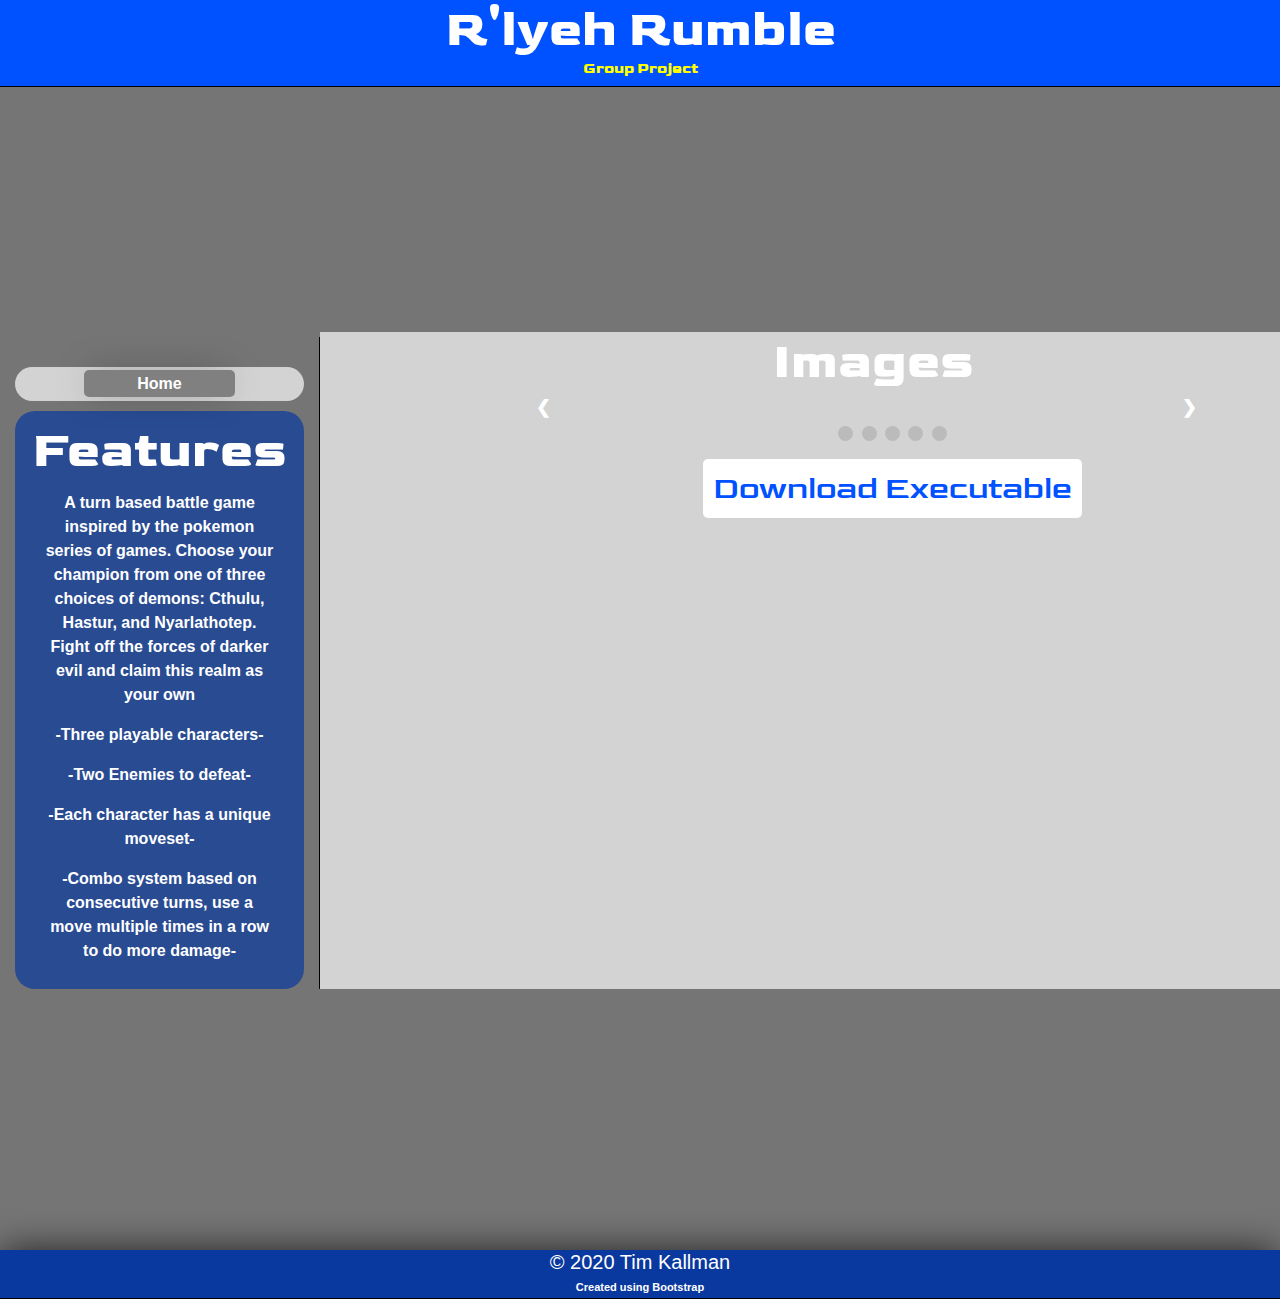
<file: rlyehRumble.html>
<!DOCTYPE html>
<html>

<head>
  <link href="https://fonts.googleapis.com/css2?family=Press+Start+2P&display=swap" rel="stylesheet">
  <link href="https://fonts.googleapis.com/css2?family=Goldman&display=swap" rel="stylesheet">

  <link rel="stylesheet" href="https://cdnjs.cloudflare.com/ajax/libs/font-awesome/4.7.0/css/font-awesome.min.css">
  <link rel="stylesheet" href="https://maxcdn.bootstrapcdn.com/bootstrap/4.5.0/css/bootstrap.min.css">
  <link rel="stylesheet" type="text/css" href="index.css">
  <!-- jQuery library -->
  <script src="https://ajax.googleapis.com/ajax/libs/jquery/3.3.1/jquery.min.js"></script>

  <!-- Latest compiled JavaScript -->
  <script src="https://maxcdn.bootstrapcdn.com/bootstrap/3.3.7/js/bootstrap.min.js"></script>
  <meta charset="utf-8">
  <meta name="viewport" content="width=device-width, initial-scale=1">
</head>
<header>
  <h1 style="margin-bottom: 0px;">R'lyeh Rumble</h1>
  <h3 style="font-size: 15px; color: yellow;">Group Project</h3>
</header>

<body>
  <div class="container-fluid" id="cont3">
    <div class="row">
      <div class="col-sm-3" id="sidebar">
        <div id="sidelinks2">
          <div id="link">
            <a id="home" href="index.html">Home</a>
          </div>

        </div>
        <div id="sideDesc">

          <h1>Features</h1>

          <p>A turn based battle game inspired by the pokemon series of games. Choose your champion from one of three
            choices of demons: Cthulu, Hastur, and Nyarlathotep. Fight off the forces of darker evil and claim this
            realm as your own </p>
          <p>-Three playable characters-</p>
          <p>-Two Enemies to defeat-</p>
          <p>-Each character has a unique moveset-</p>
          <p>-Combo system based on consecutive turns, use a move multiple times in a row to do more damage-</p>



        </div>
      </div>


      <div class="col-sm-9" style="width: auto; height: auto; padding-left:200px; background-color:lightgray">


        <h1 style="color:white; text-align: center; align-self: center; margin-right:5%;">Images</h1>

        <div class="slideshow-container">

          <!-- Full-width images with number and caption text -->
          <div class="mySlides fade">
            <div class="numbertext">1 / 5</div>
            <img src="rlyehMenu.PNG" style="width:100%">
          </div>

          <div class="mySlides fade">
            <div class="numbertext">2 / 5</div>
            <img src="guideRlyeh.PNG" style="width:100%">
          </div>

          <div class="mySlides fade">
            <div class="numbertext">3 / 5</div>
            <img src="rlyeh.PNG" style="width:100%">
          </div>

          <div class="mySlides fade">
            <div class="numbertext">4 / 5</div>
            <img src="cthulu.PNG" style="width:100%">
          </div>
          <!-- <div class="mySlides fade">
            <div class="numbertext">5 / 6</div>
            <img src="nyar.PNG" style="width:100%">
          </div> -->
          <div class="mySlides fade">
            <div class="numbertext">5 / 5</div>
            <img src="hastur.PNG" style="width:100%">
          </div>


          <!-- Next and previous buttons -->
          <a class="prev" onclick="plusSlides(-1)">&#10094;</a>
          <a class="next" onclick="plusSlides(1)">&#10095;</a>
        </div>
        <br>

        <!-- The dots/circles -->
        <div style="text-align:center">
          <span class="dot" onclick="currentSlide(1)"></span>
          <span class="dot" onclick="currentSlide(2)"></span>
          <span class="dot" onclick="currentSlide(3)"></span>
          <span class="dot" onclick="currentSlide(4)"></span>
          <span class="dot" onclick="currentSlide(5)"></span>

        </div>

        <h2
          style="align-self: center; align-content: center; text-align: center; margin-bottom: 20px; margin-top: 20px;">
          <a href="R'lyeh Rumble.zip" style="font-family: 'Goldman', cursive;" id="theLink">Download Executable</a>
        </h2>
      </div>
    </div>
  </div>
  <footer><strong>
      <h2 style="font-size: 20px; margin-bottom: 0px;">&#169; 2020 Tim Kallman</h2>
    </strong>
    <strong style="font-size: 11px;">Created using Bootstrap</strong>
  </footer>
</body>
<!-- <script src="background.js"></script> -->

</html>
</file>
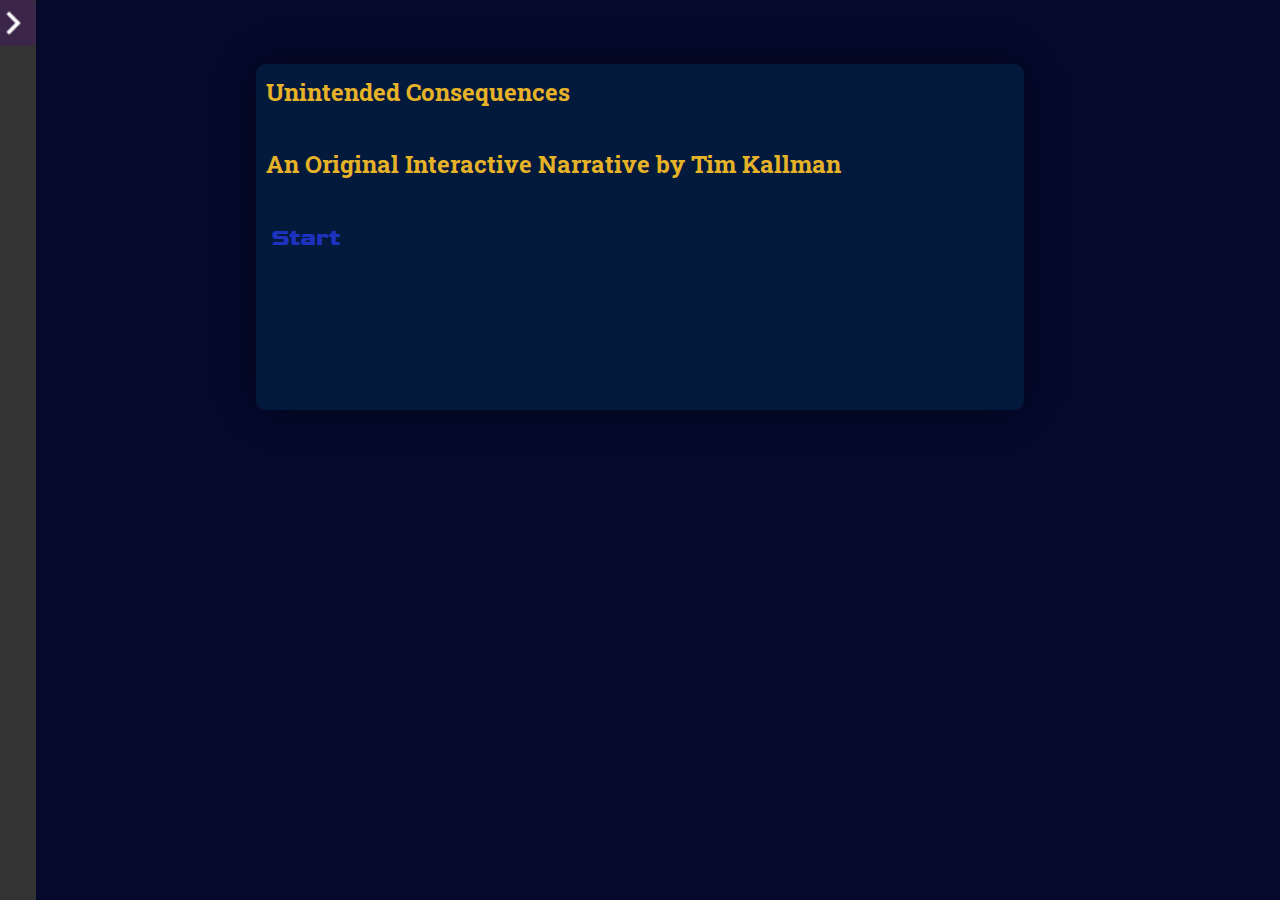
<file: Unintended Consequences.html>
<!DOCTYPE html>
<html>
<head>
<meta charset="utf-8">
<title>twine 3</title>
<style title="Twine CSS">@-webkit-keyframes appear{0%{opacity:0}to{opacity:1}}@keyframes appear{0%{opacity:0}to{opacity:1}}@-webkit-keyframes fade-in-out{0%,to{opacity:0}50%{opacity:1}}@keyframes fade-in-out{0%,to{opacity:0}50%{opacity:1}}@-webkit-keyframes rumble{50%{-webkit-transform:translateY(-0.2em);transform:translateY(-0.2em)}}@keyframes rumble{50%{-webkit-transform:translateY(-0.2em);transform:translateY(-0.2em)}}@-webkit-keyframes shudder{50%{-webkit-transform:translateX(0.2em);transform:translateX(0.2em)}}@keyframes shudder{50%{-webkit-transform:translateX(0.2em);transform:translateX(0.2em)}}@-webkit-keyframes box-flash{0%{background-color:white;color:white}}@keyframes box-flash{0%{background-color:white;color:white}}@-webkit-keyframes pulse{0%{-webkit-transform:scale(0, 0);transform:scale(0, 0)}20%{-webkit-transform:scale(1.2, 1.2);transform:scale(1.2, 1.2)}40%{-webkit-transform:scale(0.9, 0.9);transform:scale(0.9, 0.9)}60%{-webkit-transform:scale(1.05, 1.05);transform:scale(1.05, 1.05)}80%{-webkit-transform:scale(0.925, 0.925);transform:scale(0.925, 0.925)}to{-webkit-transform:scale(1, 1);transform:scale(1, 1)}}@keyframes pulse{0%{-webkit-transform:scale(0, 0);transform:scale(0, 0)}20%{-webkit-transform:scale(1.2, 1.2);transform:scale(1.2, 1.2)}40%{-webkit-transform:scale(0.9, 0.9);transform:scale(0.9, 0.9)}60%{-webkit-transform:scale(1.05, 1.05);transform:scale(1.05, 1.05)}80%{-webkit-transform:scale(0.925, 0.925);transform:scale(0.925, 0.925)}to{-webkit-transform:scale(1, 1);transform:scale(1, 1)}}@-webkit-keyframes shudder-in{0%, to{-webkit-transform:translateX(0em);transform:translateX(0em)}5%, 25%, 45%{-webkit-transform:translateX(-1em);transform:translateX(-1em)}15%, 35%, 55%{-webkit-transform:translateX(1em);transform:translateX(1em)}65%{-webkit-transform:translateX(-0.6em);transform:translateX(-0.6em)}75%{-webkit-transform:translateX(0.6em);transform:translateX(0.6em)}85%{-webkit-transform:translateX(-0.2em);transform:translateX(-0.2em)}95%{-webkit-transform:translateX(0.2em);transform:translateX(0.2em)}}@keyframes shudder-in{0%, to{-webkit-transform:translateX(0em);transform:translateX(0em)}5%, 25%, 45%{-webkit-transform:translateX(-1em);transform:translateX(-1em)}15%, 35%, 55%{-webkit-transform:translateX(1em);transform:translateX(1em)}65%{-webkit-transform:translateX(-0.6em);transform:translateX(-0.6em)}75%{-webkit-transform:translateX(0.6em);transform:translateX(0.6em)}85%{-webkit-transform:translateX(-0.2em);transform:translateX(-0.2em)}95%{-webkit-transform:translateX(0.2em);transform:translateX(0.2em)}}@-webkit-keyframes rumble-in{0%, to{-webkit-transform:translateY(0em);transform:translateY(0em)}5%, 25%, 45%{-webkit-transform:translateY(-1em);transform:translateY(-1em)}15%, 35%, 55%{-webkit-transform:translateY(1em);transform:translateY(1em)}65%{-webkit-transform:translateY(-0.6em);transform:translateY(-0.6em)}75%{-webkit-transform:translateY(0.6em);transform:translateY(0.6em)}85%{-webkit-transform:translateY(-0.2em);transform:translateY(-0.2em)}95%{-webkit-transform:translateY(0.2em);transform:translateY(0.2em)}}@keyframes rumble-in{0%, to{-webkit-transform:translateY(0em);transform:translateY(0em)}5%, 25%, 45%{-webkit-transform:translateY(-1em);transform:translateY(-1em)}15%, 35%, 55%{-webkit-transform:translateY(1em);transform:translateY(1em)}65%{-webkit-transform:translateY(-0.6em);transform:translateY(-0.6em)}75%{-webkit-transform:translateY(0.6em);transform:translateY(0.6em)}85%{-webkit-transform:translateY(-0.2em);transform:translateY(-0.2em)}95%{-webkit-transform:translateY(0.2em);transform:translateY(0.2em)}}@-webkit-keyframes slide-right{0%{-webkit-transform:translateX(-100vw);transform:translateX(-100vw)}}@keyframes slide-right{0%{-webkit-transform:translateX(-100vw);transform:translateX(-100vw)}}@-webkit-keyframes slide-left{0%{-webkit-transform:translateX(100vw);transform:translateX(100vw)}}@keyframes slide-left{0%{-webkit-transform:translateX(100vw);transform:translateX(100vw)}}@-webkit-keyframes slide-up{0%{-webkit-transform:translateY(100vh);transform:translateY(100vh)}}@keyframes slide-up{0%{-webkit-transform:translateY(100vh);transform:translateY(100vh)}}@-webkit-keyframes slide-down{0%{-webkit-transform:translateY(-100vh);transform:translateY(-100vh)}}@keyframes slide-down{0%{-webkit-transform:translateY(-100vh);transform:translateY(-100vh)}}@-webkit-keyframes flicker{0%,29%,31%,63%,65%,77%,79%,86%,88%,91%,93%{opacity:0}30%{opacity:0.2}64%{opacity:0.4}78%{opacity:0.6}87%{opacity:0.8}92%, to{opacity:1}}@keyframes flicker{0%,29%,31%,63%,65%,77%,79%,86%,88%,91%,93%{opacity:0}30%{opacity:0.2}64%{opacity:0.4}78%{opacity:0.6}87%{opacity:0.8}92%, to{opacity:1}}.debug-mode tw-expression[type=hookref]{background-color:rgba(115,123,140,0.15)}.debug-mode tw-expression[type=hookref]::after{font-size:0.8rem;padding-left:0.2rem;padding-right:0.2rem;vertical-align:top;content:"?" attr(name)}.debug-mode tw-expression[type=variable]{background-color:rgba(140,128,115,0.15)}.debug-mode tw-expression[type=variable]::after{font-size:0.8rem;padding-left:0.2rem;padding-right:0.2rem;vertical-align:top;content:"$" attr(name)}.debug-mode tw-expression[type=tempVariable]{background-color:rgba(140,128,115,0.15)}.debug-mode tw-expression[type=tempVariable]::after{font-size:0.8rem;padding-left:0.2rem;padding-right:0.2rem;vertical-align:top;content:"_" attr(name)}.debug-mode tw-expression[type=macro]:nth-of-type(4n+0){background-color:rgba(136,153,102,0.15)}.debug-mode tw-expression[type=macro]:nth-of-type(2n+1){background-color:rgba(102,153,102,0.15)}.debug-mode tw-expression[type=macro]:nth-of-type(4n+2){background-color:rgba(102,153,136,0.15)}.debug-mode tw-expression[type=macro][name="for"],.debug-mode tw-expression[type=macro][name="loop"],.debug-mode tw-expression[type=macro][name="print"],.debug-mode tw-expression[type=macro][name="enchant"],.debug-mode tw-expression[type=macro][name="display"]{background-color:rgba(0,170,255,0.1) !important}.debug-mode tw-expression[type=macro][name="if"],.debug-mode tw-expression[type=macro][name="if"]+tw-hook:not([name]),.debug-mode tw-expression[type=macro][name="unless"],.debug-mode tw-expression[type=macro][name="unless"]+tw-hook:not([name]),.debug-mode tw-expression[type=macro][name="elseif"],.debug-mode tw-expression[type=macro][name="elseif"]+tw-hook:not([name]),.debug-mode tw-expression[type=macro][name="else"],.debug-mode tw-expression[type=macro][name="else"]+tw-hook:not([name]){background-color:rgba(0,255,0,0.1) !important}.debug-mode tw-expression[type=macro][name="hidden"],.debug-mode tw-expression[type=macro].false{background-color:rgba(255,0,0,0.2) !important}.debug-mode tw-expression[type=macro][name="hidden"]+tw-hook:not([name]),.debug-mode tw-expression[type=macro].false+tw-hook:not([name]){display:none}.debug-mode tw-expression[type=macro][name="either"],.debug-mode tw-expression[type=macro][name="a"],.debug-mode tw-expression[type=macro][name="dm"],.debug-mode tw-expression[type=macro][name="ds"],.debug-mode tw-expression[type=macro][name="array"],.debug-mode tw-expression[type=macro][name^="sub"],.debug-mode tw-expression[type=macro][name="altered"],.debug-mode tw-expression[type=macro][name="count"],.debug-mode tw-expression[type=macro][name^="data"],.debug-mode tw-expression[type=macro][name="find"],.debug-mode tw-expression[type=macro][name$="ed"],.debug-mode tw-expression[type=macro][name$="-pass"],.debug-mode tw-expression[type=macro][name="range"],.debug-mode tw-expression[type=macro][name^="num"],.debug-mode tw-expression[type=macro][name^="str"],.debug-mode tw-expression[type=macro][name="text"],.debug-mode tw-expression[type=macro][name^="lower"],.debug-mode tw-expression[type=macro][name^="upper"],.debug-mode tw-expression[type=macro][name="words"],.debug-mode tw-expression[type=macro][name="ceil"],.debug-mode tw-expression[type=macro][name="floor"],.debug-mode tw-expression[type=macro][name="random"],.debug-mode tw-expression[type=macro][name="abs"],.debug-mode tw-expression[type=macro][name="cos"],.debug-mode tw-expression[type=macro][name="exp"],.debug-mode tw-expression[type=macro][name^="log"],.debug-mode tw-expression[type=macro][name="max"],.debug-mode tw-expression[type=macro][name="min"],.debug-mode tw-expression[type=macro][name="pow"],.debug-mode tw-expression[type=macro][name="sign"],.debug-mode tw-expression[type=macro][name="sin"],.debug-mode tw-expression[type=macro][name="sqrt"],.debug-mode tw-expression[type=macro][name="tan"],.debug-mode tw-expression[type=macro][name="round"],.debug-mode tw-expression[type=macro][name^="hsl"],.debug-mode tw-expression[type=macro][name^="rgb"]{background-color:rgba(255,255,0,0.2) !important}.debug-mode tw-expression[type=macro][name$="-game"],.debug-mode tw-expression[type=macro][name="move"],.debug-mode tw-expression[type=macro][name="put"],.debug-mode tw-expression[type=macro][name="set"]{background-color:rgba(255,128,0,0.2) !important}.debug-mode tw-expression[type=macro][name^="link"],.debug-mode tw-expression[type=macro][name$="-link"],.debug-mode tw-expression[type=macro][name="dropdown"],.debug-mode tw-expression[type=macro][name^="click"],.debug-mode tw-expression[type=macro][name="goto"],.debug-mode tw-expression[type=macro][name="undo"],.debug-mode tw-expression[type=macro][name^="mouseo"]{background-color:rgba(32,191,223,0.2) !important}.debug-mode tw-expression[type=macro][name^="replace"],.debug-mode tw-expression[type=macro][name^="prepend"],.debug-mode tw-expression[type=macro][name^="append"],.debug-mode tw-expression[type=macro][name="show"],.debug-mode tw-expression[type=macro][name^="remove"]{background-color:rgba(223,96,32,0.2) !important}.debug-mode tw-expression[type=macro][name="event"],.debug-mode tw-expression[type=macro][name="live"]{background-color:rgba(32,32,223,0.2) !important}.debug-mode tw-expression[type=macro][name="align"],.debug-mode tw-expression[type=macro][name^="colo"],.debug-mode tw-expression[type=macro][name="background"],.debug-mode tw-expression[type=macro][name="css"],.debug-mode tw-expression[type=macro][name="font"],.debug-mode tw-expression[type=macro][name="hook"],.debug-mode tw-expression[type=macro][name$="-style"],.debug-mode tw-expression[type=macro][name^="text-"],.debug-mode tw-expression[type=macro][name^="transition"],.debug-mode tw-expression[type=macro][name^="t8n"],.debug-mode tw-expression[type=macro][name="live"]{background-color:rgba(255,191,0,0.2) !important}.debug-mode tw-expression[type=macro]::before{content:"(" attr(name) ":)";padding:0 0.5rem;font-size:1rem;vertical-align:middle;line-height:normal;background-color:inherit;border:1px solid rgba(255,255,255,0.5)}.debug-mode tw-hook{background-color:rgba(0,85,255,0.1) !important}.debug-mode tw-hook::before{font-size:0.8rem;padding-left:0.2rem;padding-right:0.2rem;vertical-align:top;content:"["}.debug-mode tw-hook::after{font-size:0.8rem;padding-left:0.2rem;padding-right:0.2rem;vertical-align:top;content:"]"}.debug-mode tw-hook[name]::after{font-size:0.8rem;padding-left:0.2rem;padding-right:0.2rem;vertical-align:top;content:"]<" attr(name) "|"}.debug-mode tw-pseudo-hook{background-color:rgba(255,170,0,0.1) !important}.debug-mode tw-collapsed::before{font-size:0.8rem;padding-left:0.2rem;padding-right:0.2rem;vertical-align:top;content:"{"}.debug-mode tw-collapsed::after{font-size:0.8rem;padding-left:0.2rem;padding-right:0.2rem;vertical-align:top;content:"}"}.debug-mode tw-verbatim::before,.debug-mode tw-verbatim::after{font-size:0.8rem;padding-left:0.2rem;padding-right:0.2rem;vertical-align:top;content:"`"}.debug-mode tw-align[style*="text-align: center"]{background:linear-gradient(to right, rgba(255,204,189,0) 0%, rgba(255,204,189,0.25) 50%, rgba(255,204,189,0) 100%)}.debug-mode tw-align[style*="text-align: left"]{background:linear-gradient(to right, rgba(255,204,189,0.25) 0%, rgba(255,204,189,0) 100%)}.debug-mode tw-align[style*="text-align: right"]{background:linear-gradient(to right, rgba(255,204,189,0) 0%, rgba(255,204,189,0.25) 100%)}.debug-mode tw-column{background-color:rgba(189,228,255,0.2)}.debug-mode tw-enchantment{animation:enchantment 0.5s infinite;-webkit-animation:enchantment 0.5s infinite;border:1px solid}.debug-mode tw-link::after,.debug-mode tw-broken-link::after{font-size:0.8rem;padding-left:0.2rem;padding-right:0.2rem;vertical-align:top;content:attr(passage-name)}.debug-mode tw-include{background-color:rgba(204,128,51,0.1)}.debug-mode tw-include::before{font-size:0.8rem;padding-left:0.2rem;padding-right:0.2rem;vertical-align:top;content:attr(type) ' "' attr(title) '"'}@keyframes enchantment{0%,to{border-color:#ffb366}50%{border-color:#6fc}}@-webkit-keyframes enchantment{0%,to{border-color:#ffb366}50%{border-color:#6fc}}tw-debugger{position:fixed;box-sizing:border-box;bottom:0;right:0;z-index:999999;min-width:10em;min-height:1em;padding:0em 1em 1em 1em;font-size:1.25em;font-family:sans-serif;color:#000;border-left:solid #000 2px;border-top:solid #000 2px;border-top-left-radius:.5em;background:#fff;opacity:1}tw-debugger select{margin-right:1em;width:12em}tw-debugger button{border-radius:3px;border:solid #999 1px;margin:auto 4px;background-color:#fff;font-size:inherit;color:#000}tw-debugger button.enabled{background-color:#eee;box-shadow:inset #ddd 3px 5px 0.5em}tw-debugger .panel{display:-webkit-box;display:-webkit-flex;display:-moz-flex;display:-ms-flexbox;display:flex;-webkit-box-direction:normal;-webkit-box-orient:vertical;-webkit-flex-direction:column;-moz-flex-direction:column;-ms-flex-direction:column;flex-direction:column;position:absolute;bottom:100%;left:-2px;right:0;padding:1em;max-height:40vh;overflow-y:scroll;overflow-x:hidden;z-index:999998;background:#fff;border:inherit;border-bottom:solid #999 2px;border-top-left-radius:.5em;border-bottom-left-radius:.5em;font-size:0.8em}tw-debugger .panel:empty,tw-debugger .panel[hidden]{display:none}tw-debugger .panel table{border-spacing:0px}tw-debugger .variable-row{display:-webkit-box;display:-webkit-flex;display:-moz-flex;display:-ms-flexbox;display:flex;-webkit-box-direction:normal;-webkit-box-orient:horizontal;-webkit-flex-direction:row;-moz-flex-direction:row;-ms-flex-direction:row;flex-direction:row;flex-shrink:0}tw-debugger .variable-row:nth-child(2n){background:#EEE}tw-debugger .variable-name{display:inline-block;width:50%}tw-debugger .temporary-variable-scope{opacity:0.8;font-size:0.75em}tw-debugger .temporary-variable-scope::before{content:" in "}tw-debugger .global::before{content:"$"}tw-debugger .temporary::before{content:"_"}tw-debugger .variable-path{opacity:0.4}tw-debugger .variable-value{display:inline-block;width:50%}tw-debugger .error-row{background-color:rgba(230,101,204,0.3)}tw-debugger .error-row:nth-child(2n){background-color:rgba(237,145,219,0.3)}tw-debugger .error-row *{padding:0.25em 0.5em}tw-debugger .error-row .error-message{cursor:help}tw-debugger .panel-source{font-family:monospace;overflow-x:scroll;white-space:pre}tw-debugger .tabs{padding-bottom:0.5em}tw-debugger .tab{border-radius:0px 0px 0.5em 0.5em;border-top:none}tw-dialog{z-index:999997;position:fixed;left:auto;right:auto;bottom:auto;top:auto;border:#fff solid 2px;padding:2em;color:#fff;background-color:#000;display:block;max-width:50vw;max-height:75vh;overflow:hidden}tw-dialog input[type=text]{font-size:inherit;width:100%}tw-backdrop{z-index:999996;position:fixed;top:0;left:0;right:0;bottom:0;background-color:rgba(0,0,0,0.8);display:flex;align-items:center;justify-content:center}tw-link,.link,tw-icon,.enchantment-clickblock{cursor:pointer}tw-link,.enchantment-link{color:#4169E1;font-weight:bold;text-decoration:none;transition:color 0.2s ease-in-out}tw-passage tw-enchantment[style^="color"] tw-link:not(:hover),tw-passage tw-enchantment[style*=" color"] tw-link:not(:hover),tw-passage tw-enchantment[style^="color"] .enchantment-link:not(:hover),tw-passage tw-enchantment[style*=" color"] .enchantment-link:not(:hover){color:inherit}tw-link:hover,.enchantment-link:hover{color:#00bfff}tw-link:active,.enchantment-link:active{color:#DD4B39}.visited{color:#6941e1}tw-passage tw-enchantment[style^="color"] .visited:not(:hover),tw-passage tw-enchantment[style*=" color"] .visited:not(:hover){color:inherit}.visited:hover{color:#E3E}tw-broken-link{color:#993333;border-bottom:2px solid #993333;cursor:not-allowed}tw-passage tw-enchantment[style^="color"] tw-broken-link:not(:hover),tw-passage tw-enchantment[style*=" color"] tw-broken-link:not(:hover){color:inherit}.enchantment-mouseover{border-bottom:1px dashed #666}.enchantment-mouseout{border:rgba(64,149,191,0.25) 1px solid}.enchantment-mouseout:hover{background-color:rgba(64,149,191,0.25);border:transparent 1px solid;border-radius:0.2em}.enchantment-clickblock{box-shadow:inset 0 0 0 0.5vmax;display:block;color:rgba(65,105,225,0.5);transition:color 0.2s ease-in-out}.enchantment-clickblock:hover{color:rgba(0,191,255,0.5)}.enchantment-clickblock:active{color:rgba(222,78,59,0.5)}html{margin:0;height:100%;overflow-x:hidden}*,:before,:after{position:relative;box-sizing:inherit}body{margin:0;height:100%}tw-storydata{display:none}tw-story{display:-webkit-box;display:-webkit-flex;display:-moz-flex;display:-ms-flexbox;display:flex;-webkit-box-direction:normal;-webkit-box-orient:vertical;-webkit-flex-direction:column;-moz-flex-direction:column;-ms-flex-direction:column;flex-direction:column;font:100% Georgia, serif;box-sizing:border-box;width:100%;min-height:100%;font-size:1.5em;line-height:1.5em;padding:5% 20%;margin:0;overflow:hidden;background-color:#000;color:#fff}tw-story br[data-cons]{display:block;height:0;margin:0.8ex 0}tw-story select{background-color:transparent;font:inherit;border-style:solid;padding:2px}tw-story select:not([disabled]){color:inherit}tw-passage{display:block}tw-sidebar{left:-5em;width:3em;position:absolute;text-align:center;display:block}tw-icon{display:block;margin:0.5em 0;opacity:0.2;font-size:2.75em}tw-icon:hover{opacity:0.4}tw-hook:empty,tw-expression:empty{display:none}tw-error{display:inline-block;border-radius:0.2em;padding:0.2em;font-size:1rem;cursor:help}tw-error.error{background-color:rgba(223,58,190,0.4);color:#fff}tw-error.warning{background-color:rgba(223,140,58,0.4);color:#fff;display:none}.debug-mode tw-error.warning{display:inline}tw-error-explanation{display:block;font-size:0.8rem;line-height:1rem}tw-error-explanation-button{cursor:pointer;line-height:0em;border-radius:1px;border:1px solid black;font-size:0.8rem;margin:0 0.4rem;opacity:0.5}tw-error-explanation-button .folddown-arrowhead{display:inline-block}tw-notifier{border-radius:0.2em;padding:0.2em;font-size:1rem;background-color:rgba(223,182,58,0.4);display:none}.debug-mode tw-notifier{display:inline}tw-notifier::before{content:attr(message)}tw-colour{border:1px solid black;display:inline-block;width:1em;height:1em}h1{font-size:3em}h2{font-size:2.25em}h3{font-size:1.75em}h1,h2,h3,h4,h5,h6{line-height:1em;margin:0.3em 0 0.6em 0}pre{font-size:1rem;line-height:initial}small{font-size:70%}big{font-size:120%}mark{color:rgba(0,0,0,0.6);background-color:#ff9}ins{color:rgba(0,0,0,0.6);background-color:rgba(255,242,204,0.5);border-radius:0.5em;box-shadow:0em 0em 0.2em #ffe699;text-decoration:none}center{text-align:center;margin:0 auto;width:60%}blink{text-decoration:none;animation:fade-in-out 1s steps(1, end) infinite alternate;-webkit-animation:fade-in-out 1s steps(1, end) infinite alternate}tw-align{display:block}tw-columns{display:-webkit-box;display:-webkit-flex;display:-moz-flex;display:-ms-flexbox;display:flex;-webkit-box-direction:normal;-webkit-box-orient:horizontal;-webkit-flex-direction:row;-moz-flex-direction:row;-ms-flex-direction:row;flex-direction:row;-webkit-box-pack:justify;-ms-flex-pack:justify;-webkit-justify-content:space-between;-moz-justify-content:space-between;justify-content:space-between}tw-outline{color:white;text-shadow:-1px -1px 0 #000, 1px -1px 0 #000, -1px 1px 0 #000, 1px 1px 0 #000}tw-shadow{text-shadow:0.08em 0.08em 0.08em #000}tw-emboss{text-shadow:0.08em 0.08em 0em #000;color:white}tw-condense{letter-spacing:-0.08em}tw-expand{letter-spacing:0.1em}tw-blur{color:transparent;text-shadow:0em 0em 0.08em #000}tw-blurrier{color:transparent;text-shadow:0em 0em 0.2em #000}tw-blurrier::selection{background-color:transparent;color:transparent}tw-blurrier::-moz-selection{background-color:transparent;color:transparent}tw-smear{color:transparent;text-shadow:0em 0em 0.02em rgba(0,0,0,0.75),-0.2em 0em 0.5em rgba(0,0,0,0.5),0.2em 0em 0.5em rgba(0,0,0,0.5)}tw-mirror{display:inline-block;transform:scaleX(-1);-webkit-transform:scaleX(-1)}tw-upside-down{display:inline-block;transform:scaleY(-1);-webkit-transform:scaleY(-1)}tw-fade-in-out{text-decoration:none;animation:fade-in-out 2s ease-in-out infinite alternate;-webkit-animation:fade-in-out 2s ease-in-out infinite alternate}tw-rumble{-webkit-animation:rumble linear 0.1s 0s infinite;animation:rumble linear 0.1s 0s infinite;display:inline-block}tw-shudder{-webkit-animation:shudder linear 0.1s 0s infinite;animation:shudder linear 0.1s 0s infinite;display:inline-block}tw-shudder-in{animation:shudder-in 1s ease-out;-webkit-animation:shudder-in 1s ease-out}.transition-in{-webkit-animation:appear 0ms step-start;animation:appear 0ms step-start}.transition-out{-webkit-animation:appear 0ms step-end;animation:appear 0ms step-end}[data-t8n^=dissolve].transition-in{-webkit-animation:appear .8s;animation:appear .8s}[data-t8n^=dissolve].transition-out{-webkit-animation:appear .8s reverse;animation:appear .8s reverse}[data-t8n^=shudder].transition-in{display:inline-block;-webkit-animation:shudder-in .8s;animation:shudder-in .8s}[data-t8n^=shudder].transition-out{display:inline-block;-webkit-animation:shudder-in .8s reverse;animation:shudder-in .8s reverse}[data-t8n^=rumble].transition-in{display:inline-block;-webkit-animation:rumble-in .8s;animation:rumble-in .8s}[data-t8n^=rumble].transition-out{display:inline-block;-webkit-animation:rumble-in .8s reverse;animation:rumble-in .8s reverse}[data-t8n^=boxflash].transition-in{-webkit-animation:box-flash .8s;animation:box-flash .8s}[data-t8n^=pulse].transition-in{-webkit-animation:pulse .8s;animation:pulse .8s;display:inline-block}[data-t8n^=pulse].transition-out{-webkit-animation:pulse .8s reverse;animation:pulse .8s reverse;display:inline-block}[data-t8n^=slideleft].transition-in{-webkit-animation:slide-left .8s;animation:slide-left .8s;display:inline-block}[data-t8n^=slideleft].transition-out{-webkit-animation:slide-right .8s reverse;animation:slide-right .8s reverse;display:inline-block}[data-t8n^=slideright].transition-in{-webkit-animation:slide-right .8s;animation:slide-right .8s;display:inline-block}[data-t8n^=slideright].transition-out{-webkit-animation:slide-left .8s reverse;animation:slide-left .8s reverse;display:inline-block}[data-t8n^=slideup].transition-in{-webkit-animation:slide-up .8s;animation:slide-up .8s;display:inline-block}[data-t8n^=slideup].transition-out{-webkit-animation:slide-down .8s reverse;animation:slide-down .8s reverse;display:inline-block}[data-t8n^=slidedown].transition-in{-webkit-animation:slide-down .8s;animation:slide-down .8s;display:inline-block}[data-t8n^=slidedown].transition-out{-webkit-animation:slide-up .8s reverse;animation:slide-up .8s reverse;display:inline-block}[data-t8n^=flicker].transition-in{-webkit-animation:flicker .8s;animation:flicker .8s}[data-t8n^=flicker].transition-out{-webkit-animation:flicker .8s reverse;animation:flicker .8s reverse}[data-t8n$=fast]{animation-duration:.4s;-webkit-animation-duration:.4s}[data-t8n$=slow]{animation-duration:1.6s;-webkit-animation-duration:1.6s}
</style>
</head>

<body>

<tw-story></tw-story>

<tw-storydata name="twine 3" startnode="1" creator="Twine" creator-version="2.3.9" ifid="4415A575-BC9C-455D-BC90-9BCDF1F32C15" zoom="1" format="Harlowe" format-version="3.1.0" options="" hidden><style role="stylesheet" id="twine-user-stylesheet" type="text/twine-css">@import url('https://fonts.googleapis.com/css2?family=Goldman&family=Roboto+Slab&display=swap');


tw-story{
background-color: #05092b;
  
}

tw-passage{
  color:#e6b227; 
 
  background-color: rgba(2, 43, 79, 0.5);
  <-background-color:black;
  padding: 10px;
  border-radius: 10px;
  box-shadow:-1px -1px 37px -10px rgba(0,0,0,0.75);
  font-family: Roboto Slab;
}

tw-link{
  
  color: #1d33bf;
  border-radius:5px;
  padding:5px;
  font-family:Goldman;
  --webkit-text-stroke: 0.1px black;
  font-weight:bold;
}

tw-link, .enchantment-link{
  
  
  padding: 5px;
  border-radius:5px;

}

tw-link:hover{
  background-color:rgba(67, 23, 94,0.5);
  font-family: Goldman;
}

/**
 * Harlowe Audio Library (HAL), by Chapel, v2.2.1
 * for Harlowe 2.1.0 and higher
 * Released under the Unlicense, and dedicated to the public domain.
**/
#audio-overlay{position:fixed;top:0;right:0;left:0;bottom:0;z-index:100000;background:#111}.lds-ring{display:block;position:relative;top:20%;margin:auto;width:20em;height:20em}.lds-ring div{box-sizing:border-box;display:block;position:absolute;width:18em;height:18em;margin:6px;border:6px solid #fff;border-radius:50%;-webkit-animation:lds-ring 1.2s cubic-bezier(.5,0,.5,1) infinite;animation:lds-ring 1.2s cubic-bezier(.5,0,.5,1) infinite;border-color:#fff transparent transparent transparent}.lds-ring div:nth-child(1){-webkit-animation-delay:-.45s;animation-delay:-.45s}.lds-ring div:nth-child(2){-webkit-animation-delay:-.3s;animation-delay:-.3s}.lds-ring div:nth-child(3){-webkit-animation-delay:-.15s;animation-delay:-.15s}@-webkit-keyframes lds-ring{0%{-webkit-transform:rotate(0);transform:rotate(0)}100%{-webkit-transform:rotate(360deg);transform:rotate(360deg)}}@keyframes lds-ring{0%{-webkit-transform:rotate(0);transform:rotate(0)}100%{-webkit-transform:rotate(360deg);transform:rotate(360deg)}}input#audio-volume{width:100%;margin:2em 0}span#vol-title{position:relative;bottom:-1em;font-size:1rem;float:left}tw-link#audio-mute{display:inline-block;padding:.3em;width:90%;text-decoration:none;color:#111;background:#eee;-webkit-user-select:none;-moz-user-select:none;-ms-user-select:none;user-select:none;border:1px solid #000}tw-link#audio-mute:hover{opacity:.8}tw-link#audio-mute:active{opacity:.6}tw-link#audio-mute span{display:inline-block;width:1em;position:relative;height:1em;top:.2em;background-image:url([data-uri]);background-size:contain}tw-link#audio-mute.muted span{right:4px;background-image:url([data-uri])}div#audio-volume{float:left}div#audio-controls{font:100% Georgia,serif;font-size:1.5em;position:fixed;width:8em;height:100%;padding:1em 2em;z-index:10000;top:0;left:0;bottom:0;background:#333;color:#eee;transition:left .3s;text-align:center}div#audio-controls.closed{left:-10.5em}div#audio-controls tw-link#audio-panel-toggle{display:inline-block;width:1.5em;position:absolute;height:1.5em;top:0;right:0;-webkit-user-select:none;-moz-user-select:none;-ms-user-select:none;user-select:none;text-decoration:none;background-image:url([data-uri]);background-size:contain}div#audio-controls.closed tw-link#audio-panel-toggle{background-image:url([data-uri])}@media screen and (max-width:800px){div#audio-controls.closed{left:-12em}div#audio-controls.closed tw-link#audio-panel-toggle{right:-1.5em}}div#story-menu{margin:1em 0}tw-link.story-menu{width:100%;display:block;font-weight:400;background:#ccc;font-size:.9em;padding:.1em 0;color:#111;border:1px solid #333}tw-link.story-menu.hide{display:none}tw-link.story-menu:hover{opacity:.8}tw-link.story-menu:active{opacity:.6}input[type=range].hal{-webkit-appearance:none;width:100%;margin:2.25px 0}input[type=range].hal:focus{outline:0}input[type=range].hal::-webkit-slider-runnable-track{width:100%;height:15.5px;cursor:pointer;box-shadow:.4px .4px 1px #000,0 0 .4px #0d0d0d;background:#111;border-radius:0;border:0 solid #010101}input[type=range].hal::-webkit-slider-thumb{box-shadow:0 0 2.2px rgba(17,17,17,.1),0 0 0 rgba(30,30,30,.1);border:0 solid #fff;height:20px;width:11px;border-radius:0;background:rgba(255,255,255,.93);cursor:pointer;-webkit-appearance:none;margin-top:-2.25px}input[type=range].hal:focus::-webkit-slider-runnable-track{background:#444}input[type=range].hal::-moz-range-track{width:100%;height:15.5px;cursor:pointer;box-shadow:.4px .4px 1px #000,0 0 .4px #0d0d0d;background:#111;border-radius:0;border:0 solid #010101}input[type=range].hal::-moz-range-thumb{box-shadow:0 0 2.2px rgba(17,17,17,.1),0 0 0 rgba(30,30,30,.1);border:0 solid #fff;height:20px;width:11px;border-radius:0;background:rgba(255,255,255,.93);cursor:pointer}input[type=range].hal::-ms-track{width:100%;height:15.5px;cursor:pointer;background:0 0;border-color:transparent;color:transparent}input[type=range].hal::-ms-fill-lower{background:#000;border:0 solid #010101;border-radius:0;box-shadow:.4px .4px 1px #000,0 0 .4px #0d0d0d}input[type=range].hal::-ms-fill-upper{background:#111;border:0 solid #010101;border-radius:0;box-shadow:.4px .4px 1px #000,0 0 .4px #0d0d0d}input[type=range].hal::-ms-thumb{box-shadow:0 0 2.2px rgba(17,17,17,.1),0 0 0 rgba(30,30,30,.1);border:0 solid #fff;height:20px;width:11px;border-radius:0;background:rgba(255,255,255,.93);cursor:pointer;height:15.5px}input[type=range].hal:focus::-ms-fill-lower{background:#111}input[type=range].hal:focus::-ms-fill-upper{background:#444}
/** End of HAL code */</style><script role="script" id="twine-user-script" type="text/twine-javascript">/**
 * Harlowe Audio Library (HAL), by Chapel, v2.2.1
 * for Harlowe 2.1.0 and higher
 * Released under the Unlicense, and dedicated to the public domain.
**/
;!function(e){(jQuery.browser=jQuery.browser||{}).mobile=/(android|bb\d+|meego).+mobile|avantgo|bada\/|blackberry|blazer|compal|elaine|fennec|hiptop|iemobile|ip(hone|od)|iris|kindle|lge |maemo|midp|mmp|mobile.+firefox|netfront|opera m(ob|in)i|palm( os)?|phone|p(ixi|re)\/|plucker|pocket|psp|series(4|6)0|symbian|treo|up\.(browser|link)|vodafone|wap|windows ce|xda|xiino/i.test(e)||/1207|6310|6590|3gso|4thp|50[1-6]i|770s|802s|a wa|abac|ac(er|oo|s\-)|ai(ko|rn)|al(av|ca|co)|amoi|an(ex|ny|yw)|aptu|ar(ch|go)|as(te|us)|attw|au(di|\-m|r |s )|avan|be(ck|ll|nq)|bi(lb|rd)|bl(ac|az)|br(e|v)w|bumb|bw\-(n|u)|c55\/|capi|ccwa|cdm\-|cell|chtm|cldc|cmd\-|co(mp|nd)|craw|da(it|ll|ng)|dbte|dc\-s|devi|dica|dmob|do(c|p)o|ds(12|\-d)|el(49|ai)|em(l2|ul)|er(ic|k0)|esl8|ez([4-7]0|os|wa|ze)|fetc|fly(\-|_)|g1 u|g560|gene|gf\-5|g\-mo|go(\.w|od)|gr(ad|un)|haie|hcit|hd\-(m|p|t)|hei\-|hi(pt|ta)|hp( i|ip)|hs\-c|ht(c(\-| |_|a|g|p|s|t)|tp)|hu(aw|tc)|i\-(20|go|ma)|i230|iac( |\-|\/)|ibro|idea|ig01|ikom|im1k|inno|ipaq|iris|ja(t|v)a|jbro|jemu|jigs|kddi|keji|kgt( |\/)|klon|kpt |kwc\-|kyo(c|k)|le(no|xi)|lg( g|\/(k|l|u)|50|54|\-[a-w])|libw|lynx|m1\-w|m3ga|m50\/|ma(te|ui|xo)|mc(01|21|ca)|m\-cr|me(rc|ri)|mi(o8|oa|ts)|mmef|mo(01|02|bi|de|do|t(\-| |o|v)|zz)|mt(50|p1|v )|mwbp|mywa|n10[0-2]|n20[2-3]|n30(0|2)|n50(0|2|5)|n7(0(0|1)|10)|ne((c|m)\-|on|tf|wf|wg|wt)|nok(6|i)|nzph|o2im|op(ti|wv)|oran|owg1|p800|pan(a|d|t)|pdxg|pg(13|\-([1-8]|c))|phil|pire|pl(ay|uc)|pn\-2|po(ck|rt|se)|prox|psio|pt\-g|qa\-a|qc(07|12|21|32|60|\-[2-7]|i\-)|qtek|r380|r600|raks|rim9|ro(ve|zo)|s55\/|sa(ge|ma|mm|ms|ny|va)|sc(01|h\-|oo|p\-)|sdk\/|se(c(\-|0|1)|47|mc|nd|ri)|sgh\-|shar|sie(\-|m)|sk\-0|sl(45|id)|sm(al|ar|b3|it|t5)|so(ft|ny)|sp(01|h\-|v\-|v )|sy(01|mb)|t2(18|50)|t6(00|10|18)|ta(gt|lk)|tcl\-|tdg\-|tel(i|m)|tim\-|t\-mo|to(pl|sh)|ts(70|m\-|m3|m5)|tx\-9|up(\.b|g1|si)|utst|v400|v750|veri|vi(rg|te)|vk(40|5[0-3]|\-v)|vm40|voda|vulc|vx(52|53|60|61|70|80|81|83|85|98)|w3c(\-| )|webc|whit|wi(g |nc|nw)|wmlb|wonu|x700|yas\-|your|zeto|zte\-/i.test(e.substr(0,4))}(navigator.userAgent||navigator.vendor||window.opera),function(){"use strict";window.Fast={filter:function(e,t){for(var o=e.length,n=[],a=0;a<o;a++)t(e[a],a,e)&&n.push(e[a]);return n},forEach:function(e,t){for(var o=e.length,n=0;n<o;n++)t(e[n],n,e)},map:function(e,t){for(var o=e.length,n=new Array(o),a=0;a<o;a++)n[a]=t(e[a],a,e);return n},find:function(e,t){for(var o=e.length,n=0;n<o;n++)if(t(e[n],n,e))return e[n]},findIndex:function(e,t){for(var o=e.length,n=0;n<o;n++)if(t(e[n],n,e))return n;return-1},some:function(e,t){for(var o=e.length,n=0;n<o;n++)if(t(e[n],n,e))return!0;return!1}}}(),window.Chapel=window.Chapel||{},window.Chapel.options={preload:!0,loadDelay:0,muteOnBlur:!0,startingVol:.5,persistPrefs:!0,globalA:!0,showControls:!0,sidebarStartClosed:!0,volumeDisplay:!1,trackLoadLimit:500,totalLoadLimit:8e3,debug:!1},window.Chapel.debug=function(){Chapel.options.debug&&console.log.apply(null,arguments)},function(){"use strict";var n=$("tw-storydata"),o=/(.+?):(.+)/,t=/[\r\n]+/,a=/^["']/,r=/["']$/;function e(e){return Fast.map(Fast.filter(e.split(t),function(e){return e&&e.trim()&&e.includes(":")}),function(e){return e.trim()})}function i(e){return e.trim().replace(a,"").replace(r,"").trim()}function s(e){var t=e.match(o);return t instanceof Array?{key:i(t[1]),value:i(t[2])}:e}var u,l,c,p=n.find('tw-passagedata[name="hal.tracks"]'),d=null;p.length&&(u=e(p.text()),l=[],c=[],Fast.forEach(u,function(e){var t,o=s(e);"string"==typeof o&&c.push(o),l.push([o.key,(t=o.value,Fast.map(t.split(","),i))])}),c.length&&console.error("Some track definitions could not be parsed:\n"+c.join("\n")+"\nPlease check these definitions and try again."),d=new Map(l));var m,h,f=n.find('tw-passagedata[name="hal.config"]'),g=null;function y(e){var t=n.attr("format-version");if(e)return t;var o=t.split(".")[0],o=Number(o);return Number.isNaN(o)&&(o=3),o<1&&(o=3),o}f.length&&(m=e(f.text()),h={},Fast.forEach(Fast.map(m,function(e){return s(e)}),function(e){h[e.key]=e.value}),g=h),g&&Fast.forEach(Object.keys(g),function(e){var t=e,o=h[e],n=typeof Chapel.options[e];"boolean"==n?"true"===o?Chapel.options[t]=!0:"false"===o&&(Chapel.options[t]=!1):"number"==n?(o=Number(o),Number.isNaN(o)||(Chapel.options[t]=o)):"string"==n&&o&&(Chapel.options[t]=o)});var w=require("macros");if(window.Chapel=window.Chapel||{},window.Chapel.Macros={add:function(n){n&&"object"==typeof n&&Fast.forEach(Object.keys(n),function(e){var t,o;o=n[t=e],w.add(t,function(){var e=[].slice.call(arguments).slice(1),t=o.apply(null,e);return"string"==typeof t||"boolean"==typeof t||"number"==typeof t?t:""},w.TypeSignature.zeroOrMore(w.TypeSignature.Any))})}},window.Chapel.Get={version:y(),isHarlowe3OrLater:3<=y(),storyTitle:n.attr("name"),IFID:n.attr("ifid"),fromPassage:d},Chapel.debug("Harlowe Version -> ",y(!0)),Chapel.debug("Harlowe Major Version -> ",Chapel.Get.version),Chapel.debug("Story Title -> ",Chapel.Get.storyTitle),Chapel.debug("Story IFID -> ",Chapel.Get.IFID),Chapel.Get.version<2)throw new Error("The Harlowe Audio Library is only designed to work with Harlowe 2 and 3; you appear to be using Harlowe 1 or an otherwise invalid story format.","get.js -> initialization",176);Chapel.options.storagekey="%%hal-"+Chapel.Get.IFID+"-{"+Chapel.Get.storyTitle+"}",Chapel.debug("Storage Key -> ",Chapel.options.storagekey)}(),function(){"use strict";var t=Chapel.options,e=function(e,t){if(window.localStorage)try{e=""+e,"string"!=typeof t&&(t=JSON.stringify(t)),window.localStorage.setItem(e,t)}catch(e){console.error(e)}},o=function(e){if(window.localStorage)try{return e=""+e,window.localStorage.getItem(e)}catch(e){console.error(e)}},n=function(e){if(window.localStorage)try{e=""+e,window.localStorage.removeItem(e)}catch(e){console.error(e)}},a={loaded:[],classes:{},master:{volume:t.startingVol,mute:!1},groups:{playing:[],looping:[],custom:{}},mute:function(e){a.master.mute=!!e,$(document).trigger({type:":master-mute",mute:!!e})},isMuted:function(){return!!a.master.mute},volume:function(e){e=Number(e),Number.isNaN(e)||(1<e?e=1:e<0&&(e=0),a.master.volume=e),$(document).trigger({type:":master-volume",volume:e})},getVolume:function(){return a.master.volume},stopAll:function(){a.classes.Track&&Fast.forEach(a.classes.Track.list,function(e){e.stop()})},audioPlaying:function(){return!!a.groups.playing.length},savePrefs:function(){e(t.storagekey,a.master)},loadPrefs:function(){var e=o(t.storagekey);e&&"object"==typeof e&&e.hasOwnProperty("volume")&&"number"==typeof e.volume&&e.hasOwnProperty("mute")&&"boolean"==typeof e.volume&&(delete a.master,a.master=e)},clearPrefs:function(){n(t.storagekey)}},r={track:[":available",":loaded",":play",":stop",":mute",":volume"],master:[":master-mute",":master-volume"]};var i=r.track.concat(r.master);function s(e,t){if(!e||"string"!=typeof e||!e.trim())return null;var o=Fast.filter(Fast.map(e.split(" "),function(e){return":"!==(e=e.split(".")[0])[0]&&(e=":"+e),e+".userland"}),function(e){return t?i.includes(e):r.track.includes(e)}).join(" ");return o&&o.trim()?o:null}a.data={parseEvent:s,bail:function(e){throw new Error(e,"audio.js -> bail()",140)}},a.on=function(e,t){t&&"function"==typeof t?(e=s(e,!0))&&$(document).on(e,t):console.error("Chapel.Audio.on() -> invalid callback")},a.one=function(e,t){t&&"function"==typeof t?(e=s(e,!0))&&$(document).one(e,t):console.error("Chapel.Audio.one() -> invalid callback")},a.off=function(e){(e=s(e,!0))&&$(document).off(e)},t.persistPrefs&&($(document).on(":master-mute",a.savePrefs),$(document).on(":master-volume",a.savePrefs)),$(document).on(":play",function(e){e.track.addToGroup("playing")}),$(document).on(":stop",function(e){e.track.removeFromGroup("playing")}),t.muteOnBlur&&$(window).on("blur",function(){a.isMuted()||(a.mute(!0),$(window).one("focus",function(){a.mute(!1)}))}),a.parseEvent=s,window.Chapel=window.Chapel||{},window.Chapel.Audio=a}(),function(){"use strict";var r=Chapel.Audio,o=r.data.pareEvent,a=r.data.bail,i=Chapel.options,t=$(document.createElement("div")).attr("id","audio-container").css("display","none").appendTo(document.body),s={aac:"audio/aac",caf:"audio/x-caf","x-caf":"audio/x-caf",mp3:'audio/mpeg; codecs="mp3"',mpeg:'audio/mpeg; codecs="mp3"',m4a:"audio/mp4",mp4:"audio/mp4","x-m4a":"audio/mp4","x-mp4":"audio/mp4",oga:"audio/ogg",ogg:"audio/ogg",opus:'audio/ogg; codecs="opus"',wav:"audio/wav",wave:"audio/wav",weba:"audio/webm",webm:"audio/webm"};function u(e,t,o){this instanceof u||a("Track: called without `new` operator"),e||a("Track: no id specified"),"string"!=typeof e&&a("Track: track id is not a string"),t&&(!Array.isArray(t)||t.length)||a("Track: no sources specified"),o?t=[].slice.call(arguments).slice(1):"string"==typeof t&&(t=[t]);var n=$(document.createElement("audio"));Fast.forEach(t,function(e){var t,o;$(document.createElement("source")).attr({src:e,type:(t=e.split("."),(o=t[t.length-1]).includes("?")&&(o=o.split("?")[0]),o=o.toLowerCase().trim(),Object.keys(s).includes(o)||a('Track: unsupported file type "'+o+'"'),s[o])}).appendTo(n)}),n.attr({"data-track":"id","data-volume":1,"data-mute":!1}).one("canplaythrough.hal",function(){r.loaded.push(e)}),i.preload&&n.attr("preload","auto"),n[0].volume=+r.master.volume,this.id=e,this.$el=n,this.unwrap=n[0],this.sources=t}Object.assign(u,{list:[],is:function(e){return e instanceof u},has:function(t){return Fast.some(u.list,function(e){return e.id===t})},emit:function(e,t){$(document).trigger({type:e,track:t}),t.emit(e)},add:function(e,t,o){o&&(t=[].slice.call(arguments).slice(1));var n=new u(e,t);return u.list.push(n),n.$el.on("canplay",function(){u.emit(":available",n)}),n.$el.on("canplaythrough",function(){u.emit(":loaded",n)}),n.attach(),n},renew:function(){Fast.forEach(u.list,function(e){e.mute(e.isMuted()),e.volume(e.getVolume())})},getIdx:function(t){return Fast.findIndex(u.list,function(e){return e.id===t})},get:function(t){var e=Fast.find(u.list,function(e){return e.id===t});if(!e)throw new ReferenceError('There is no track with the id "'+t+'". Please check your spelling and capitalization.',"track.js -> Track.get()",155);return e},removeFromDOM:function(e){"string"==typeof e&&(e=u.get(e)),e&&u.is(e)?e.unattach():t.remove()},_runOnMultiple:function(e,t,o){e instanceof Array&&u.prototype.hasOwnProperty(t)&&Fast.forEach(u.list,function(e){u.is(e)||(e=u.get(e)||null),e&&e[t].apply(e,o&&o instanceof Array?o:[])})}}),Object.assign(u.prototype,{constructor:u,emit:function(e){this.$el.trigger({type:e,track:this})},clone:function(){return new u(this.id,this.sources)},isAttached:function(){return $.contains(t[0],this.unwrap)},attach:function(){return this.isAttached()||this.$el.appendTo(t),this},unattach:function(){return this.isAttached()&&this.$el.remove(),this},isPlaying:function(){return!this.unwrap.paused},play:function(){var e=this;return this.unwrap.play(),u.emit(":play",this),this.$el.on("ended",function(){e.unwrap.loop||(e.unwrap.currentTime=0,u.emit(":stop",e))}),this},playWhenPossible:function(){var t=this;return this.unwrap.play().then(function(){u.emit(":play",t),t.$el.on("ended",function(){t.unwrap.loop||(t.unwrap.currentTime=0,u.emit(":stop",t))})},function(e){$(document).one("click mousedown keydown touchstart",function(){t.play()})}).catch(function(e){console.error(e)}),this},forcePlay:function(){var e=this,t=$(document.createElement("a")).css("display","none").appendTo(document.body).on("click",function(){e.play()});setTimeout(function(){t.trigger("click")},safeAudioStart)},pause:function(){return this.unwrap.pause(),u.emit(":pause",this),this},stop:function(){return this.unwrap.pause(),this.unwrap.currentTime=0,u.emit(":stop",this),this},mute:function(e){return e=!!e,this.$el.attr("data-mute",e),r.master.mute?this.unwrap.muted=!0:this.unwrap.muted=e,u.emit(":mute",this),this},isMuted:function(){var e=this.$el.attr("data-mute");return"boolean"==typeof e?e:"false"!==e},toggleMute:function(){return this.mute(!this.isMuted()),this},volume:function(e){return e=Number(e),Number.isNaN(e)||(1<e?e=1:e<0&&(e=0),this.$el.attr("data-volume",e),this.unwrap.volume=e*r.master.volume),u.emit(":volume",this),this},getVolume:function(){return Number(this.$el.attr("data-volume"))},addToGroup:function(e,t){var o=this,n=t?r.groups.custom[e]:r.groups[e];return Fast.some(n,function(e){return o.id===e.id})||n.push(this),this},removeFromGroup:function(e,t){var o=this,n=t?r.groups.custom[e]:r.groups[e],a=Fast.findIndex(n,function(e){return e.id&&e.id===o.id});return n.splice(a,1),this},loop:function(e){return this.unwrap.loop=!!e,this.unwrap.loop?this.addToGroup("looping"):this.removeFromGroup("looping"),this},isLooping:function(){return!!this.unwrap.loop},toggleLoop:function(){return this.loop(!this.isLooping()),this},seek:function(e){return e<0?e=this.unwrap.duration-e:e>this.unwrap.duration&&(e=this.unwrap.duration),this.unwrap.currentTime=e,this},fadeIn:function(e){var t=this;e=e||1;var o=this.getVolume();return this.volume(0),this.play(),this.$el.animate({volume:o*r.master.volume},1e3*e,function(){t.volume(o),u.emit(":volume",t),u.emit(":fade",t)}),this},fadeOut:function(e){e=e||1;var t=this,o=this.getVolume();return this.$el.animate({volume:0},1e3*e,function(){t.stop(),t.volume(o),u.emit(":volume",t),u.emit(":fade",t)}),this},fadeTo:function(e,t){var o=this;if(e=e||1,t=Number(t),!Number.isNaN(t))return 1<t?t=1:t<0&&(t=0),this.$el.animate({volume:t*r.master.volume},1e3*e,function(){o.volume(t),u.emit(":volume",o),u.emit(":fade",o)}),this;alert("ivalid volume level")},delay:function(e,t){var o=this;"function"==typeof t&&(e=Number(e),(Number.isNaN(e)||e<0)&&(e=0),setTimeout(function(){t.call(o,o,e)},e))},on:function(e,t){if(!t||"function"!=typeof t)return console.error("<track>.on() -> invalid callback"),this;(e=o(e))&&this.$el.on(e,t)},one:function(e,t){if(!t||"function"!=typeof t)return console.error("<track>.one() -> invalid callback"),this;(e=o(e))&&this.$el.one(e,t)},off:function(e){(e=o(e))&&this.$el.off(e)}}),r.classes.Track=u,r.newTrack=function(){try{return u.add.apply(null,arguments)}catch(e){console.error(e.message),alert("Error in A.newTrack() -> see the console for more information.")}},r.track=function(e){try{return u.get(e)}catch(e){console.error(e.message),alert("Error in A.track() -> see the console for more information.")}},$(document).on(":master-mute",u.renew),$(document).on(":master-volume",u.renew)}(),function(){"use strict";var i=Chapel.Audio,s=i.classes.Track,o=(i.data._extend,/(play)?list:(.+)/i);i.createGroup=function(e,t,o){var n,a,r=o?[].slice.call(arguments).slice(1):t;n=e,(a=r)&&Array.isArray(a)||(a=[]),i.groups.custom[n]=Fast.map(a,function(e){return s.get(e)})},i.group=function(e){if(!(this instanceof i.group))return new i.group(e);if(Object.keys(i.groups.custom).includes(e))this.members=i.groups.custom[e];else{if(!(i.groups[e]&&i.groups[e]instanceof Array))throw new ReferenceError('There is no group with the id "'+id+'". Please check your spelling and capitalization.',"group.js -> A.group()",29);this.members=i.groups[e]}var t;!o.test(e)||(t=e.match(o)[2])&&t.trim()&&(this.members=i.playlist(t).tracks),Array.isArray(this.members)||(this.members=[],console.error('Could not find members for track group "'+e+'"!'))},Object.assign(i.group,{is:function(e){return this instanceof i.group},_runOnAll:function(e,t,o,n){null!=n?o=[].slice.call(arguments).slice(2):o instanceof Array||(o=[o]);var a=[e.members,t,o];s._runOnMultiple.apply(null,a)}}),Object.assign(i.group.prototype,{constructor:i.group,_run:function(){i.group._runOnAll.apply(null,[this].concat([].slice.call(arguments)))},play:function(){return this._run("play"),this},pause:function(){return this._run("pause"),this},stop:function(){return this._run("stop"),this},mute:function(e){return this._run("mute",e),this},volume:function(e){return this._run("volume",e),this},loop:function(e){return this._run("loop",e),this}})}(),function(){"use strict";var e=Chapel.Audio,r=e.classes.Track;e.data._extend;function n(e,t){if(!(this instanceof n))return new n(e,t);this.id=e,this.tracks=t.map(function(e){return r.get(e)}),this.looping=!1,this.current="",this.playing=!1}Object.assign(n,{list:{},is:function(e){return e instanceof n},add:function(e,t,o){return o&&(t=[].slice.call(arguments).slice(1)),n.list[e]=new n(e,t),n.list[e]},_runOnAll:function(e,t,o,n){null!=n?o=[].slice.call(arguments).slice(2):o instanceof Array||(o=[o]);var a=[e.tracks,t,o];r._runOnMultiple.apply(null,a)}}),Object.assign(n.prototype,{constructor:n,clone:function(){return new n(this.id,this.tracks.map(function(e){return e.id}))},_run:function(){n._runOnAll.apply(null,[this].concat([].slice.call(arguments)))},volume:function(e){return this._run("volume",e),this},mute:function(e){return this._run("mute",e),this},shuffle:function(){for(var e,t,o=this.tracks,n=o.length-1;0<n;n--)e=Math.floor(Math.random()*(n+1)),t=o[n],o[n]=o[e],o[e]=t;return this.tracks=o,this},random:function(){return this.tracks[Math.floor(Math.random()*this.tracks.length)]},isPlaying:function(){return this.playing},nowPlaying:function(){return r.get(this.current)},play:function(e){var t=this;if((e=e||(t.current?Fast.findIndex(t.tracks,function(e){return e.id===t.current}):0))>=t.tracks.length&&t.looping)e=0;else if(e>=t.tracks.length)return t.current="",void(t.playing=!1);var o=t.tracks[e],n=o.isLooping();return o.loop(!1),o.play(),t.playing=!0,setTimeout(function(){o.isPlaying()||(t.playing=!1)},20),t.current=o.id,o.$el.one("ended.playlist",function(){e++,o.loop(n),t.play(e)}),t},loop:function(e){return this.looping=!!e,this},isLooping:function(){return this.looping},stop:function(){var e;return this.current&&this.isPlaying()?(e=this.nowPlaying())&&(e.stop(),e.$el.off(".playlist")):this._run("stop"),this.current="",this.playing=!1,this},pause:function(){var e;return this.current&&this.isPlaying()&&((e=this.nowPlaying())&&e.pause()),this.playing=!1,this}}),e.classes.Playlist=n,e.createPlaylist=function(){try{n.add.apply(null,arguments)}catch(e){console.error(e.message),alert("Error in A.createPlaylist() -> see the console for more information.")}},e.playlist=function(e){try{var t=n.list[e]||null;if(!t)throw new ReferenceError('There is no playlist with the id "'+e+'". Please check your spelling and capitalization.',"list.js -> A.playlist()",171);return t}catch(e){console.error(e.message),alert("Error in A.createPlaylist() -> see the console for more information.")}}}(),function(){"use strict";var t=Chapel.Audio,o=t.classes.Track,n=t.classes.Playlist;function a(t,o){if("object"!=typeof o)throw new TypeError("Invalid extension.","extensions.js -> _extend()",8);Fast.forEach(Object.keys(o),function(e){if(void 0!==t[e])throw new Error('Invalid extension: cannot clobber existing property "'+e+'".',"extensions.js -> _extend()",8);t[e]=o[e]})}t.extend=function(e){a(Audio,e)},o.extend=function(e){a(o,e)},o.extendPrototype=function(e){a(o.prototype,e)},t.extendTrack=o.extend,t.extendTrackProto=o.extendPrototype,t.group.extend=function(e){a(t.group,e)},t.group.extendPrototype=function(e){a(t.group.prototype,e)},t.extendGroup=t.group.extend,t.extendGroupProto=t.group.extendPrototype,n.extend=function(e){a(n,e)},n.extendPrototype=function(e){a(n.prototype,e)},t.extendPlaylist=n.extend,t.extendPlaylistProto=n.extendPrototype}(),function(){"use strict";var e,t,o,n,a,r,i,s,u=Chapel.options;u.showControls&&(e=$(document.createElement("div")).attr("id","story-menu").css("display","none"),t=$(document.createElement("span")).attr("id","vol-title").append("Volume"),u.volumeDisplay||t.css("display","none"),o=$(document.createElement("input")).attr({id:"audio-volume",type:"range",min:1,max:99,step:1,title:"Volume"}).addClass("hal"),(n=Math.trunc(100*window.Chapel.Audio.master.volume))<0?n=0:100<n&&(n=100),o.attr("value",n),a=function(e){void 0===e&&(e=o.val()),t.empty().append("Volume "+e)},o.on("input",function(){window.Chapel.Audio.volume($(this).val()/100),a($(this).val())}),r=$(document.createElement("tw-link")).attr({id:"audio-mute",title:"Mute"}).append("Mute <span></span>").on("click",function(e){e.preventDefault(),$(this).toggleClass("muted"),Chapel.Audio.mute(!Chapel.Audio.isMuted())}),Chapel.Audio.isMuted()&&r.addClass("muted"),i=$(document.createElement("tw-link")).attr("id","audio-panel-toggle").on("click",function(e){e.preventDefault(),s.toggleClass("closed")}),s=$(document.createElement("div")).attr("id","audio-controls").append(e,t,o,r,i).appendTo(document.body),u.sidebarStartClosed&&s.addClass("closed"),window.Chapel=window.Chapel||{},window.Chapel.Audio=window.Chapel.Audio||{},window.Chapel.Audio.controls={$panel:s,$volume:o,$mute:r,$user:e,close:function(){s.addClass("closed")},open:function(){s.removeClass("closed")},toggle:function(){s.toggleClass("closed")},hide:function(){s.css("display","none")},show:function(){s.css("display","block")},updateVolume:a})}(),function(){"use strict";var s=Chapel.options,t=State,e=$(document.createElement("div")).attr("id","audio-overlay").css("display","none").appendTo(document.body);function o(){e.css("display","block").append('<div class="lds-ring"><div></div><div></div><div></div><div></div></div>')}function u(){e.fadeOut(function(){e.empty()})}window.Chapel=window.Chapel||{},window.Chapel.Audio=window.Chapel.Audio||{},window.Chapel.Audio.loadScreen={show:o,dismiss:u,kill:function(){$("#audio-overlay").remove()}},window.Chapel.Audio.$overlay=e,window.Chapel.Audio.preload=function(){var a,e,r,i;Chapel.debug("This is a mobile browser -> ",$.browser.mobile),t.pastLength||t.futureLength||$.browser.mobile||($(document).ready(function(){o()}),a=100+s.loadDelay,e=Chapel.Audio.classes.Track.list,r=Chapel.Audio.loaded,e.length?(i=Fast.map(e,function(e){return e.id}),0<s.totalLoadLimit&&setTimeout(function(){u()},s.totalLoadLimit),function e(){var t,o,n;i.length?(t=i.shift(),r.includes(t)?e():(o=Chapel.Audio.classes.Track.get(t)).unwrap.readyState<2?(n=!1,o.$el.one("canplaythrough.hal",function(){e(),n=!0}),setTimeout(function(){n||(o.$el.off("canplaythrough.hal"),e())},s.trackLoadLimit)):(r.includes(t)||r.push(t),e())):setTimeout(u,a)}()):setTimeout(u,a))}}(),function(){"use strict";var o=Chapel.options.storagekey+"_hal_restart_";Chapel.debug("HAL Session Key -> ",o);var e,t,n=(window.sessionStorage?(Chapel.debug("Session Storage Available"),e=function(e,t){window.sessionStorage.setItem(o+e,t)},t=function(e){return window.sessionStorage.getItem(o+e)}):(Chapel.debug("Session Storage Unavailable"),e=function(){},t=function(){},console.warn("Session storage is unavailable...")),{save:e,load:t});window.Chapel.Audio.state={_store:n,saveTracks:function(){var e;try{e=Fast.map(Chapel.Audio.classes.Track.list,function(e){return{id:e.id,sources:e.sources}}),Chapel.debug("Session Saved (Tracks) -> ",e),e=JSON.stringify(e),n.save("tracks",e)}catch(e){console.error(e.message)}},loadTracks:function(){var e;try{e=(e=n.load("tracks"))&&JSON.parse(e),Array.isArray(e)&&e.length&&(Chapel.debug("Session Loaded (Tracks) -> ",e),Fast.forEach(e,function(e){e.id&&e.sources&&!Chapel.Audio.classes.Track.has(e.id)?Chapel.Audio.newTrack.apply(null,[e.id].concat(e.sources)):Chapel.debug("Track reloading skipped.")}))}catch(e){console.error(e.message)}},savePlaylists:function(){try{var o=Chapel.Audio.classes.Playlist.list,e=Fast.map(Object.keys(o),function(e){var t={};return t.tracks=Fast.map(o[e].tracks,function(e){return e.id}),t.id=o[e].id,t});Chapel.debug("Session Saved (Playlists) -> ",e),e=JSON.stringify(e),n.save("playlists",e)}catch(e){console.error(e.message)}},loadPlaylists:function(){var e;try{(e=(e=n.load("playlists"))&&JSON.parse(e))&&Array.isArray(e)&&e.length&&(Chapel.debug("Session Loaded (Playlists) -> ",e),Fast.forEach(e,function(e){e.id&&e.tracks&&Chapel.Audio.createPlaylist(e.id,e.tracks)}))}catch(e){console.error(e.message)}},saveGroups:function(){var t;try{t={},Fast.forEach(Object.keys(Chapel.Audio.groups.custom),function(e){t[e]=Fast.map(Chapel.Audio.groups.custom[e],function(e){return"string"==typeof e?e:e.id})}),Chapel.debug("Session Saved (Groups) -> ",t),t=JSON.stringify(t),n.save("groups",t)}catch(e){console.error(e.message)}},loadGroups:function(){var t;try{(t=(t=n.load("groups"))&&JSON.parse(t))&&"object"==typeof t&&(Chapel.debug("Session Loaded (Groups) -> ",t),Fast.forEach(Object.keys(t),function(e){Fast.map(t[e],function(e){return Chapel.Audio.classes.Track.get(e)})}),Chapel.Audio.groups.custom=t)}catch(e){console.error(e.message)}}}}(),function(){"use strict";var e=Chapel.options;e.globalA&&void 0===window.A&&(Chapel.debug("Created global A interface."),window.A=window.Chapel.Audio),Chapel.Get.fromPassage&&(Chapel.debug("Loading tracks from track def special passage -> ",Chapel.Get.fromPassage),Chapel.Get.fromPassage.forEach(function(e,t){Chapel.Audio.newTrack.apply(null,[t].concat(e))})),$(document).on("unload",function(){Chapel.debug("User Prefs Saved"),window.Chapel.Audio.savePrefs()}),Chapel.Audio.classes.Track.renew(),Chapel.Audio.controls&&Chapel.Audio.controls.updateVolume(),Chapel.Get.isHarlowe3OrLater&&($(window).on("unload",function(){Chapel.debug("HAL State Saved"),Chapel.Audio.state.saveTracks(),Chapel.Audio.state.savePlaylists(),Chapel.Audio.state.saveGroups()}),Chapel.debug("HAL State Loaded"),Chapel.Audio.state.loadTracks(),Chapel.Audio.state.loadPlaylists(),Chapel.Audio.state.loadGroups()),e.persistPrefs&&(Chapel.debug("User Prefs Loaded"),Chapel.Audio.loadPrefs())}(),function(){"use strict";var s,u,e,l,t;Chapel.options.showControls&&(s=Engine,u=Chapel.Audio.controls.$user,e=function(){return"none"!==u.css("display")},l=function(){return e()||u.css("display","block"),u},t=function(){return e()&&u.css("display","none"),u},Chapel.Audio.menu={hide:t,show:l,isShown:e,links:{add:function(e,t,o){var n,a;if(!e||"string"!=typeof e){var r="undefined";return alert(r),void console.error(r)}o||"function"!=typeof t?(t&&"string"==typeof t&&(n=t),o&&"function"==typeof o&&(a=o)):(a=t,n=null);var i=$(document.createElement("tw-link")).append(e).attr({tabindex:"0",name:e.toLowerCase().trim()}).on("click",function(){n&&s.goToPassage(n),a&&a()}).addClass("story-menu").appendTo(u);return l(),i},clear:function(){return u.empty(),t()},hide:function(e){e=e.toLowerCase().trim(),$('tw-link.story-menu[name="'+e+'"]').addClass("hide")},show:function(e){e=e.toLowerCase().trim(),$('tw-link.story-menu[name="'+e+'"]').removeClass("hide")},toggle:function(e){e=e.toLowerCase().trim(),$('tw-link.story-menu[name="'+e+'"]').toggleClass("hide")},remove:function(e){e=e.toLowerCase().trim(),$('tw-link.story-menu[name="'+e+'"]').remove()}}})}(),function(){"use strict";var n=Chapel.Audio;function o(e){return e&&"function"==typeof e}function a(e,t){if(!e||"string"!=typeof e)return null;switch(e=e.toLowerCase().trim()){case"isplaying":e="isPlaying";break;case"playwhenpossible":e="playWhenPossible";break;case"ismuted":e="isAMuted";break;case"togglemute":e="toggleMute";break;case"getvolume":e="getVolume";break;case"islooping":e="isLooping";break;case"toggleloop":e="toggleLoop";break;case"fadein":e="fadeIn";break;case"fadeout":e="fadeOut";break;case"fadeto":e="fadeTo";break;case"stopall":e="stopAll"}if("isPlaying"===e&&"master"===t&&(e="audioPlaying"),"group"===t){if(o(n.group.prototype[e]))return e}else if("master"===t){if(o(n[e]))return e}else if(o(n.classes[t].prototype[e]))return e;throw new ReferenceError('Cannot run the command: "'+e+'" on the API "'+t+'". The command may be invalid, or this may be a bug in HAL.',"macros.js -> getCommand()",10)}var e={newtrack:function(){var e=[].slice.call(arguments);try{return n.newTrack.apply(null,e)}catch(e){alert("Error in the (newtrack:) macro: "+e.message)}},newplaylist:function(e,t){t=[].slice.call(arguments).slice(1);try{return n.createPlaylist(e,t)}catch(e){alert("Error in the (newplaylist:) macro: "+e.message)}},newgroup:function(e,t){t=[].slice.call(arguments).slice(1);try{return n.createGroup(e,t)}catch(e){alert("Error in the (newgroup:) macro: "+e.message)}},masteraudio:function(e){try{return e=a(e,"master"),n[e].apply(null,[].slice.call(arguments).slice(1))}catch(e){alert("Error in the (masteraudio:) macro: "+e.message)}},track:function(e,t){try{var o=n.track(e);return o[t=a(t,"Track")].apply(o,[].slice.call(arguments).slice(2))}catch(e){alert("Error in the (track:) macro: "+e.message)}},playlist:function(e,t){try{var o=n.playlist(e);return o[t=a(t,"Playlist")].apply(o,[].slice.call(arguments).slice(2))}catch(e){alert("Error in the (playlist:) macro: "+e.message)}},group:function(e,t){try{var o=n.group(e);return o[t=a(t,"group")].apply(o,[].slice.call(arguments).slice(2))}catch(e){alert("Error in the (group:) macro: "+e.message)}}};window.Chapel.Macros.add(e)}();
/** End of HAL code */</script><tw-tag name="startup" color="red"></tw-tag><tw-passagedata pid="1" name="Yes" tags="" position="405,172" size="100,100">&#39;&#39;Unintended Consequences&#39;&#39;

&#39;&#39;An Original Interactive Narrative by Tim Kallman&#39;&#39;

[[Start]]

(set: $computer to false)
(set: $knows to false)

</tw-passagedata><tw-passagedata pid="2" name="Start" tags="" position="408,323" size="100,100">You are LENNY PULVITZ, an analyst for the CIA. 

It&#39;s a Tuesday afternoon at the office, you&#39;ve been sifting through routine observation documents all day.

Suddenly, you notice a strange email marked EYES ONLY in the subject line in your inbox.

[[Click to open it]]

[[This wasn’t meant for me, delete it]]

(track: &#39;noirMusic&#39;, &#39;play&#39;)</tw-passagedata><tw-passagedata pid="3" name="Click to open it" tags="" position="330,470" size="100,100">Red text at the top of the page catches your eye. You recognize it as the standard warning text for emails that are supposed to be sent to the supervisors. Weirdly, you’re the only one of the analysts to receive the email.

[[Read it]]
</tw-passagedata><tw-passagedata pid="4" name="This wasn’t meant for me, delete it" tags="" position="478,471" size="100,100">You continue your day and go home. The next day you do the same, and then the next day, and the next. At the ripe old age of 68 you retire with a government pension and live out the rest of your days in Florida wishing you had done more with your life.

(joke ending)

[[End]]</tw-passagedata><tw-passagedata pid="5" name="Read it" tags="" position="330,621" size="100,100">You feel your eyes widen and heart rate increase. Beads of sweat form on your forehead as you scroll to the bottom and read the closing sentences.

You close the email. The walls in your cubicle resonate with the sounds of office activities, and you struggle to comprehend what you read.

//Jesus...North Korea?// You think, incredulously.

Suddenly, you hear a knock and see one of the senior analysts, Matthew, standing outside your cubicle.

[[&quot;Hey Matthew, what can I do for you?&quot;]]
</tw-passagedata><tw-passagedata pid="6" name="End" tags="" position="903,1458" size="100,100">Game Over

Unintended Consequences
Made by Tim Kallman 11/12/2020

Play again?

[[Yes]]</tw-passagedata><tw-passagedata pid="7" name="&quot;Hey Matthew, what can I do for you?&quot;" tags="" position="585,656" size="100,100">“Hey Len, Brunner says he wants to see you in his office when you get the chance, ok?”

[[&quot;Ok, I’ll go see what he needs&quot;]]

[[&quot;What does he need?&quot;]]
</tw-passagedata><tw-passagedata pid="8" name="&quot;Ok, I’ll go see what he needs&quot;" tags="" position="511,806" size="100,100">You walk out of your cubicle to the north end of the building, into Brunner’s office. You close the door and take a seat, he sees you as he fidgets with papers on his desk.

“Lenny, good. I’ve got something to talk to you about”

[[&quot;What’s going on?&quot;]]
</tw-passagedata><tw-passagedata pid="9" name="&quot;What does he need?&quot;" tags="" position="661,806" size="100,100">“I dunno, but he did seem a little on edge. I think his wife probably hid the sauce again” he chuckles. “Well, just make sure you see Brunner before he has a seizure” Matthew turns and walks away.

[[&quot;Ok, I’ll go see what he needs&quot;]]
</tw-passagedata><tw-passagedata pid="10" name="&quot;What’s going on?&quot;" tags="" position="510,956" size="100,100">“I’ll be straight with you, Lenny. An important email was supposed to arrive in my inbox this morning, apparently you received it by mistake. I want to make sure you didn’t open it by the same error.” 

[[&quot;No…I don’t think I saw anything&quot;]]

[[&quot;Actually, I did see a weird email. Was that meant for you?&quot;]]
</tw-passagedata><tw-passagedata pid="11" name="&quot;No…I don’t think I saw anything&quot;" tags="" position="435,1106" size="100,100">Brunner studies you, eyebrow’s slightly furrowed. After a moment, he relaxes. 

“Good, then. If you do see it, please delete it immediately. You can go back to work.

This abrupt dismissal has you awkwardly backstepping out of the office. As you walk back to your cubicle, heavy footsteps sound behind you.

[[Glance over your shoulder]]

[[Keep walking]]

</tw-passagedata><tw-passagedata pid="12" name="&quot;Actually, I did see a weird email. Was that meant for you?&quot;" tags="" position="725,990" size="100,100">Brunner’s face lights up with mild surprise.

“Well, I hope you didn’t read it, some very sensitive information was in it.”

[[&quot;No, I deleted it as soon as I saw it&quot;]]</tw-passagedata><tw-passagedata pid="13" name="Glance over your shoulder" tags="" position="291,1291" size="100,100">Five men in black suits are tailing you, when they see you’ve spotted them they call out and try to catch up.

[[Break into a sprint]]
</tw-passagedata><tw-passagedata pid="14" name="Keep walking" tags="" position="516,1263" size="100,100">
You start walking a little faster, but the footsteps behind you keep pace. Your cubicle comes into view.

[[Stop and grab your laptop]]

[[Walk past it]]
</tw-passagedata><tw-passagedata pid="15" name="&quot;No, I deleted it as soon as I saw it&quot;" tags="" position="611,1109" size="100,100">Instead of relief, Brunner looks even more concerned, he starts fiddling with the papers again.

“Alright, you can go back to work”

This abrupt dismissal has you awkwardly backstepping out of the office. As you walk back to your cubicle, heavy footsteps sound behind you.

[[Glance over your shoulder]]

[[Keep walking]]
</tw-passagedata><tw-passagedata pid="16" name="Look at the reflection" tags="" position="563,1545" size="100,100">Five men in black suits are tailing you, the faint rattle of handcuffs sounding with each step. You quickly turn a corner into the hallway.

[[Break into a sprint]]
</tw-passagedata><tw-passagedata pid="17" name="Break into a sprint" tags="" position="382,1598" size="100,100">You sprint down the hallway, you can hear the agents behind you trying to keep up. At the end of the hallway, you burst into the stairway. You see another door to the fire escape, you quickly open it before the agents come into the stairwell.

Once outside, you start running to your apartment.

[[Scene 2]]</tw-passagedata><tw-passagedata pid="18" name="Scene 2" tags="" position="381,1748" size="100,100">You open the door to your apartment, quickly shutting and locking it
(if: $computer is true)[dropping your laptop on the coffee table, you take a seat on the couch.] Suddenly, your phone rings from your pocket. Looking at the caller id, it’s your coworker, Matheson, who happens to be one of your only friends. 

[[Answer the phone]]
&lt;audio src=&quot;https://people.rit.edu/tjk2162/cellRing.mp3&quot; autoplay&gt;</tw-passagedata><tw-passagedata pid="19" name="Answer the phone" tags="" position="382,1898" size="100,100">“Lenny! What the hell are you doing?”
Matheson shouts at you. 

&quot;Huh? What are you talking about?&quot; You ask, curiously.

“The entire office is buzzing, talking about you! Agents are talking to us all, asking about you. Told them I hadn’t seen you today” Matheson sounds panicked. &quot;What the hell happened?&quot; 

[[&quot;Yeah…there’s been a…thing&quot;]] 
&lt;audio src=&quot;https://people.rit.edu/tjk2162/cellPickup.mp3&quot; autoplay&gt;</tw-passagedata><tw-passagedata pid="20" name="&quot;Yeah…there’s been a…thing&quot;" tags="" position="377,2040" size="100,100">Matheson sounds incredulous, still panicking.
“Well, then this has to be one hell of a thing! What happened?”

[[Explain the situation to Matheson]]
</tw-passagedata><tw-passagedata pid="21" name="Explain the situation to Matheson" tags="" position="377,2190" size="100,100">After you finish explaining, the line is silent for a few moments. Then you hear Matheson let out a sigh.

“North Korea? Geez, that’s quite the pickle…what are you gonna do? 

[[&quot;I don’t know…I wish I hadn’t ever opened the damned thing…&quot;]]

</tw-passagedata><tw-passagedata pid="22" name="&quot;I don’t know…I wish I hadn’t ever opened the damned thing…&quot;" tags="" position="377,2340" size="100,100">“Ok…how about this, meet me tonight, take the back exit from your building and walk two blocks east, I’ll pick you up. We&#39;ll figure this out together, Len.”

[[&quot;I don’t know…&quot;]]

[[&quot;Sure, I&#39;ll meet you there&quot;]]</tw-passagedata><tw-passagedata pid="23" name="&quot;I don’t know…&quot;" tags="" position="303,2490" size="100,100">You Matheson grow more agitated as he says,
“Lenny! We’ve got to do something here! Things like this don’t just go away, they confiscated your entire cubicle for christ’s sake!” (PANICKS)

//Damn, could this be that serious? I mean, those documents were...ugh// you think to yourself, unable to think of what you had read due to anxiety and disgust.

[[&quot;…Ok, I&#39;ll meet you there&quot;]]
</tw-passagedata><tw-passagedata pid="24" name="&quot;Sure, I&#39;ll meet you there&quot;" tags="" position="452,2492" size="100,100">“Attaboy, Lenny!&quot; Matheson sounds pleased He quickly followed up. &quot;I’ll be there at 2 AM, make sure no one follows you”

[[&quot;Well...I&#39;ll try...&quot;]]</tw-passagedata><tw-passagedata pid="25" name="&quot;…Ok, I&#39;ll meet you there&quot;" tags="" position="302,2640" size="100,100">“Attaboy, Lenny!&quot; Matheson sounds pleased He quickly followed up. &quot;I’ll be there at 2 AM, make sure no one follows you” (CAUTIONS Lenny)

[[&quot;Well...I&#39;ll try...&quot;]] (CONFIRMS)
</tw-passagedata><tw-passagedata pid="26" name="&quot;Well...I&#39;ll try...&quot;" tags="" position="452,2640" size="100,100">SCENE 3

The streets are dark and eerily silent as you walk through the brisk night air. Coming to the end of the block, you see Matheson’s dark sedan parked by the curb. Inside, Matheson sits looking at his phone.

[[Knock on the window]]
</tw-passagedata><tw-passagedata pid="27" name="Knock on the window" tags="" position="452,2790" size="100,100">Matheson jolts, startled, and motions for you to get in. You sit and close the door while he starts talking quickly.

“Ok Len, here’s the deal. No one knows what’s going on, the higher ups are pissed, and they’re saying that you leaked confidential information.” 

[[&quot;What?? That&#39;s not true at all!&quot;]]

&lt;audio src=&quot;https://people.rit.edu/tjk2162/knocking.mp3&quot; autoplay&gt;</tw-passagedata><tw-passagedata pid="28" name="Stop and grab your laptop" tags="" position="257,1127" size="100,100">You duck inside your cubicle and grab your laptop. The agents are catching up, but you manage to get back on track and start a path to the bathroom. 

[[Glance over your shoulder]] 

(set: $computer to true)</tw-passagedata><tw-passagedata pid="29" name="Walk past it" tags="" position="545,1415" size="100,100">You reach your cubicle, but make a quick decision to detour to the bathroom. You walk past the windows lining the outside of the building.

[[Look at the reflection]]</tw-passagedata><tw-passagedata pid="30" name="&quot;What?? That&#39;s not true at all!&quot;" tags="" position="452,2941" size="100,100">“Hey, I believe you, but they’re making a tough case. The thing is, they don’t have much proof that you did anything yet. But they do have the data from the keylogger on your computer.”

[[&quot;Of course! I didn’t do anything!&quot;]] 
</tw-passagedata><tw-passagedata pid="31" name="&quot;Of course! I didn’t do anything!&quot;" tags="" position="452,3090" size="100,100">“Len, you’ll have to work with me here. Right now, I’m your only friend. If they’re smart, they’re going to fabricate some. But if we can nip this in the bud ASAP, you might just make it out without being charged with treason. But it’s gonna be tough…”
[[&quot;I mean...do you have any ideas?&quot;]]
</tw-passagedata><tw-passagedata pid="32" name="&quot;I mean...do you have any ideas?&quot;" tags="" position="452,3240" size="100,100">“I do have one…but it’s a long shot.”

Matheson pulls out his phone and opens up a screen to show you.

“I’ve got records here from Brunner’s computer. I put the IT keylogger on it and it seems our ‘pal’ has been making payments monthly to an offshore bank account. We can take advantage of that.”

[[&quot;But what are the payments for?&quot;]]
</tw-passagedata><tw-passagedata pid="33" name="&quot;But what are the payments for?&quot;" tags="" position="450,3389" size="100,100">Matheson starts to look uncomfortable, and shifts around in his seat. 

“I don’t know, that’s the thing. But it might just be enough for Brunner to call the dogs off, he’s high up enough where he has pull like that.” 

[[&quot;So…we’re fighting lies with lies?&quot;]]
</tw-passagedata><tw-passagedata pid="34" name="&quot;So…we’re fighting lies with lies?&quot;" tags="" position="452,3540" size="100,100">“Look, you’re already in this deep, I don’t think there’s another way out here. They have you cornered and it’s only gonna get worse once they make up some more evidence.” 

Matheson sighs, putting his phone away.

“You’re gonna have to trust me here, Len. This is serious.”

[[&quot;What if it doesn’t work?&quot;]] </tw-passagedata><tw-passagedata pid="35" name="&quot;What if it doesn’t work?&quot;" tags="" position="453,3691" size="100,100">Matheson chews on his lip and looks out one of the windows. “Here’s what we’ll do, don’t come into the office until ten, I’ll be there early and scope out the situation. If things are too hot, I’ll lower the shade on the leftmost window on the north side and you can split. That work?” 

[[&quot;…if you really think it’ll work…&quot;]]

[[&quot;..No..I can&#39;t. I think if I can just explain to them what happened--&quot;]] </tw-passagedata><tw-passagedata pid="36" name="&quot;…if you really think it’ll work…&quot;" tags="" position="453,3840" size="100,100">Matheson sprouts a smile and puts his hand on your shoulder. “It’s you and me pal, we’ll fix this together, no matter the cost”

He slips a usb drive into your hand

“Take this, I have another copy, but you can never be too careful.” 

[[Take the drive]]
</tw-passagedata><tw-passagedata pid="37" name="&quot;..No..I can&#39;t. I think if I can just explain to them what happened--&quot;" tags="" position="568,3840" size="100,100">Matheson interrupts,

&quot;What do you think this is? We are talking espionage here! You&#39;re not gonna be able to explain this away.&quot; 

[[&quot;Fine. Let&#39;s do this&quot;]] </tw-passagedata><tw-passagedata pid="38" name="Take the drive" tags="" position="407,4101" size="100,100">SCENE 4

The next day, you walk to the office just before ten. When you reach the office, you look up and see that all the blinds are open.

[[Walk through the front door]]

[[Take the back entrance to the stairwell]]
</tw-passagedata><tw-passagedata pid="39" name="&quot;Fine. Let&#39;s do this&quot;" tags="" position="574,3990" size="100,100">Matheson sprouts a smile and puts his hand on your shoulder. “It’s you and me pal, we’ll fix this together, no matter the cost”

He slips a usb drive into your hand

“Take this, I have another copy, but you can never be too careful.” 

[[Take the drive]]
</tw-passagedata><tw-passagedata pid="40" name="Walk through the front door" tags="" position="332,4251" size="100,100">You walk through the front door and make your way to the elevators. You swear out of the corner of your eye you see passerby’s heads turning to look at you. 

The elevator opens and you step inside. You push the button for the 7th floor and wait as it takes you there.

[[Walk in]]
</tw-passagedata><tw-passagedata pid="41" name="Take the back entrance to the stairwell" tags="" position="482,4251" size="100,100">You circle around to the back of the building and enter the stairwell. Seven flights of stairs later and you are at the door to your office.

[[Walk in]]

[[Peek through the door]]
</tw-passagedata><tw-passagedata pid="42" name="Walk in" tags="" position="403,4402" size="100,100">You walk into the office space and immediately see the same agents from yesterday congregated around Brunner’s office. As you walk to your desk, you see one of them pull out a radio and start talking. After a few seconds, he turns his head in your direction. The rest of the agents split themselves between guarding the office and walking over to you.

(if: $computer is true)[[This is bad, abort the mission]]

[[Keep your head down and find Matheson]]
</tw-passagedata><tw-passagedata pid="43" name="Peek through the door" tags="" position="583,4395" size="100,100">You open the door a crack and look around the office. The agents from yesterday are standing around Brunner&#39;s office looking around. Searching more, you see Matheson at his desk, typing at his computer.

[[Walk in]]

[[Call Matheson]]

</tw-passagedata><tw-passagedata pid="44" name="This is bad, abort the mission" tags="" position="333,4551" size="100,100">You rush to the stairwell as you hear the agents start to yell. Outside the city is bustling with morning foot traffic. Blending into the crowd, you make your way to a nearby café.

Sitting down at a corner table, you throw open your laptop. Outside the front window an agent walks past, searching for you. Luckily he doesn’t spot you in the café. Looking back at your laptop, the screen shows the drive Matheson gave you ready to open.

[[Open the drive]]

</tw-passagedata><tw-passagedata pid="45" name="Keep your head down and find Matheson" tags="" position="483,4551" size="100,100">You duck down and keep walking, making your way to Mathesons cubicle. The agents are spreading through aisles.

When you get to his cubicle, Matheson is working at his computer. 

[[&quot;Hey, whats with all the agents?&quot;]]
</tw-passagedata><tw-passagedata pid="46" name="Call Matheson" tags="" position="687,4534" size="100,100">The phone rings once and Matheson answers.

&quot;Lenny!&quot; You hear him whisper harshly on the other end. &quot;What are you doing? You&#39;re supposed to be here by now!&quot;

(if: $knows is false)You start to answer, but look at the agents first.

[[&quot;What&#39;s with all the agents, &#39;friend&#39;?&quot;]]

[[&quot;I wasn&#39;t sure if it was all clear, with all the agents...&quot;]]</tw-passagedata><tw-passagedata pid="47" name="Open the drive" tags="" position="284,4699" size="100,100">You open the drive and are shocked at what you see. Instead of bank records, the drive is full of classified documents, along with copies of your ID, passport, and records showing payments to an unknown bank account.

(set: $knows to true)

[[Call Matheson]]

[[Unplug the drive and look for an exit]]</tw-passagedata><tw-passagedata pid="48" name="&quot;Hey, whats with all the agents?&quot;" tags="" position="482,4701" size="100,100">Matheson serves around, he looks slightly shocked to see you.

&quot;Keep quiet!&quot; Heb whispers harshly. &quot;Theyve been looking for you all morning.&quot; 

[[&quot;I thought you would leave the blind up if things were good?&quot;]] 
</tw-passagedata><tw-passagedata pid="49" name="&quot;I thought you would leave the blind up if things were good?&quot;" tags="" position="481,4851" size="100,100">&quot;Uhh, I didn&#39;t get a chance to&quot; he peeks over his cubicle and then hunches down again. 

&quot;Look, nows the chance, go to Brunner&#39;s office, I&#39;ll be right behind you&quot; 

[[&quot;OK, let&#39;s do this&quot;]] 
</tw-passagedata><tw-passagedata pid="50" name="&quot;OK, let&#39;s do this&quot;" tags="" position="433,4999" size="100,100">You rush over to the office, the agents have their backs turned for the moment, so you&#39;re able to slip in unseen.

&quot;I&#39;m surprised you actually came, Lenny.&quot; You turn around and see Brunner at his desk with his hand folded. 

&quot;Luckily we were able to come to an understanding.&quot; a voice behind you says. You turn and see Matheson standing in front of the door. 

&quot;Well, let&#39;s finish this then&quot; Brunner says as he stands up. &quot;Boys! In here!&quot; He yells. Seconds later the door opens to the five agents.

[[&quot;W-What the hell...?&quot;]] 
</tw-passagedata><tw-passagedata pid="51" name="&quot;W-What the hell...?&quot;" tags="" position="417,5149" size="100,100">&quot;Hes got the documents on a flash drive, probably in his pocket.&quot; Matheson says as the agents restrain you. 

One of the agents fishes around in your pocket and grabs the drive.
&quot;Got it&quot; he says as he holds it up and walks over to Brunner. Brunner takes it and plugs it into his computer. &quot;Much appreciated.&quot; he says. 

[[&quot;Oh, no...&quot;]] </tw-passagedata><tw-passagedata pid="52" name="&quot;Oh, no...&quot;" tags="" position="419,5291" size="100,100">One of the agents speaks up. &quot;Is the information there?&quot; 

Brunner takes a moment to scroll through the drive before smiling and looking up. &quot;Indeed, it is. Take it from here, fellas.&quot; 

&quot;Leonard Pulvitz&quot; The agent said as the others handcuffed him. &quot;You are being detained for treason against this nation. You have the right to remain silent--&quot; 

[[This can&#39;t be happening...]] </tw-passagedata><tw-passagedata pid="53" name="Unplug the drive and look for an exit" tags="" position="290,4861" size="100,100">You quickly unplug the drive and stuff it in your pocket. Getting up and walking to the door, you don&#39;t see any agents, so you briskly walk down the block, away from the office.

[[Head home]]</tw-passagedata><tw-passagedata pid="54" name="&quot;What&#39;s with all the agents, &#39;friend&#39;?&quot;" tags="" position="646,4691" size="100,100">Matheson goes silent for a moment.

&quot;It&#39;s not like that Lenny. With them here, we have a better chance of apprehending him without having him escape. We can still do this.&quot; 

[[&quot;...alright, what&#39;s the plan?&quot;]]

(if: $knows is true)[[&quot;You seem nervous...&quot;]] </tw-passagedata><tw-passagedata pid="55" name="&quot;I wasn&#39;t sure if it was all clear, with all the agents...&quot;" tags="" position="806,4712" size="100,100">Matheson wastes no time explaining, &quot;With them here, we have a better chance of apprehending him without having him escape. We can still do this, Len.&quot; 

[[&quot;...alright, what&#39;s the plan?&quot;]] 

</tw-passagedata><tw-passagedata pid="56" name="Head home" tags="" position="272,5150" size="100,100">You manage to make it back to your apartment complex without any trouble. You relax as you make your way to your door. //Am I finally safe?//, you think.

[[Open the door]]</tw-passagedata><tw-passagedata pid="57" name="&quot;...alright, what&#39;s the plan?&quot;" tags="" position="743,4896" size="100,100">&quot;Ok, so nows the chance for us to make our move, go to Brunner&#39;s office, and I&#39;ll be right behind you&quot; 

[[&quot;OK, let&#39;s do this&quot;]] 
</tw-passagedata><tw-passagedata pid="58" name="&quot;You seem nervous...&quot;" tags="" position="602,4852" size="100,100">Matheson starts stammering, clearly starting to grow agitated. &quot;Lenny, we got //one// shot here. Do you wanna go to prison?&quot; 

[[&quot;I know what&#39;s on the drive Matheson...&quot;]] </tw-passagedata><tw-passagedata pid="59" name="&quot;I know what&#39;s on the drive Matheson...&quot;" tags="" position="601,5002" size="100,100">Silence falls again. You can hear Matheson breathing heavily. &quot;Lenny...&quot; He starts to say, but you interrupt him.

[[&quot;I trusted you...I guess I know what I should do now...&quot;]] </tw-passagedata><tw-passagedata pid="60" name="&quot;I trusted you...I guess I know what I should do now...&quot;" tags="" position="601,5137" size="100,100">&quot;Don&#39;t do anything stupid!&quot; Matheson says angrily. &quot;We&#39;ve got you dead to rites, you can&#39;t get away from this! We have proof of your deals with North Korea!&quot;

You hear his words, but his voice tells a different story. Shaky, uncontrolled, //he knows he&#39;s lost...// you think.

[[I&#39;m only going to do what I have to, Matheson]]</tw-passagedata><tw-passagedata pid="61" name="Open the door" tags="" position="272,5300" size="100,100">As soon as you rotate the doorknob, you hear a click from right inside the door. Confused, you open it and stand in the doorway.

[[Step inside]]

//[[What&#39;s going on here...]]//</tw-passagedata><tw-passagedata pid="62" name="Step inside" tags="" position="197,5450" size="100,100">You step inside your apartment and are immediately greeted with a foul stench. 

[[It almost smells like rotten--]]</tw-passagedata><tw-passagedata pid="63" name="What&#39;s going on here..." tags="" position="340,5451" size="100,100">You stand in the doorway, cautious. You take a quick look around but see nothing suspicious.

But then it hits you...

[[The smell of rotten eggs...]]</tw-passagedata><tw-passagedata pid="64" name="It almost smells like rotten--" tags="" position="197,5600" size="100,100">&#39;&#39;[[BOOM]]&#39;&#39;</tw-passagedata><tw-passagedata pid="65" name="BOOM" tags="" position="197,5750" size="100,100">Your apartment was rigged to explode, the CIA got you in the end.

Lenny Pulvitz is framed as a traitor to America, and the truth will stay buried forever.

(this is not a reversal of intention)

[[End]]</tw-passagedata><tw-passagedata pid="66" name="The smell of rotten eggs..." tags="" position="340,5601" size="100,100">You quickly step back out and slam the door before starting to break into a sprint. But before you can get far...

&#39;&#39;[[KABOOM]]&#39;&#39;</tw-passagedata><tw-passagedata pid="67" name="KABOOM" tags="" position="340,5751" size="100,100">The explosion knocked you on your face. Other than a few scrapes and a concussion, you&#39;re alive and well.

[[Leave. Leave now]]</tw-passagedata><tw-passagedata pid="68" name="Leave. Leave now" tags="" position="340,5901" size="100,100">You sprint away from the scene, still clutching your laptop. While rushing down the stairway, you think about destroying it, but then you have a better plan.

[[Open the laptop]]</tw-passagedata><tw-passagedata pid="69" name="This can&#39;t be happening..." tags="" position="475,5446" size="100,100">The agents start to walk you out the door, Brunner and Matheson follow.

&quot;You&#39;re really doing this? How are you gonna frame me for your deals?&quot; You ask 

&quot;What are you talking about?&quot; Brunner asks. &quot;The files on this drive clearly show you were committing treason by making deals with North Korea, giving them information for money.

[[What the hell? You bastard!]] </tw-passagedata><tw-passagedata pid="70" name="Next" tags="" position="265,6624" size="100,100">As you walk to your freedom, you start to smile. However, that smile soon fades as you remember the life you had, the peace that came with it.

You&#39;re going to be running for a long time, and though you&#39;ve made it out of this battle, the war is still thriving.

//But at least Matheson didn&#39;t have the last laugh// you think to yourself. //That&#39;ll have to be enough...//

[[End]]</tw-passagedata><tw-passagedata pid="71" name="Open the laptop" tags="" position="340,6051" size="100,100">You stop and sit in the stairwell on the second floor landing. Furiously navigating through the drive, you delete all information related to you, leaving nothing but the classified documents. 

You start to log out of the computer

[[Wait a second...]]

</tw-passagedata><tw-passagedata pid="72" name="Wait a second..." tags="" position="265,6201" size="100,100">Before you turn off the computer, you have an idea. Quickly, you type Matheson&#39;s password into the login screen. //Guess you shouldn&#39;t have shared your password with me so I could do your work, asshole...//

[[Log into Matheson&#39;s account]]</tw-passagedata><tw-passagedata pid="73" name="Log into Matheson&#39;s account" tags="" position="265,6351" size="100,100">You open up the email app and attach the contents of the usb drive. You then quickly copy some of the connections at various news websites you&#39;ve fed info to over the years.

[[Send the email]]</tw-passagedata><tw-passagedata pid="74" name="Send the email" tags="" position="265,6500" size="100,100">After clicking send, you close the laptop and continue your escape. After exiting the building and turning left, you hear police sirens approach. You rush to turn the corner before the squad arrives, and as you walk away you hear many people shouting with the sound of heavy footsteps and metal clinking.

[[Next]] </tw-passagedata><tw-passagedata pid="75" name="I&#39;m only going to do what I have to, Matheson" tags="" position="599,5281" size="100,100">&quot;//You fu-//&quot; 

 Before he can finish, you hang up on him.
 
 //Why did it have to be like this...// You think, dismally. You get up from your table and walk out of the cafe after making sure no agents were in sight.
 
 //[[I guess it&#39;s time to disappear...]]//</tw-passagedata><tw-passagedata pid="76" name="What the hell? You bastard!" tags="" position="468,5583" size="100,100">Brunner chuckles and you shift your eyes to Matheson, who stands with a neutral expression on his face.

&quot;You really helped him with this?&quot; You ask your former friend. 

&quot;Sorry Lenny, but you weren&#39;t getting out of this one.&quot; 

Rage builds up inside of you like never before, this is a new feeling for you...

[[&quot;This isn&#39;t over...I&#39;ll show everyone the truth!&quot;]] </tw-passagedata><tw-passagedata pid="77" name="&quot;This isn&#39;t over...I&#39;ll show everyone the truth!&quot;" tags="" position="558,5766" size="100,100">Matheson merely looks on, not a bit of regret on his face. &quot;The truth is already out there, it just is what it is Len.&quot; 

You&#39;re taken away by the agents, despite your efforts, Leonard Pulvitz is now going to be branded a traitor.

[[End]]</tw-passagedata><tw-passagedata pid="78" name="I guess it&#39;s time to disappear..." tags="" position="599,5431" size="100,100">As you start walking, you let relief wash over you. You can&#39;t imagine what would have happened had you not been so cautious.

//Matheson in on it...I never would have seen that...// you think to yourself as you continue down the block. //I guess I can&#39;t trust anyone now...I just don&#39;t know why it had to be me...//

The sun is starting to set, and you look up at it while continuing to walk.

//[[Tomorrow will be a new day, I suppose...]]//</tw-passagedata><tw-passagedata pid="79" name="Tomorrow will be a new day, I suppose..." tags="" position="611,5586" size="100,100">As you cross the street, you suddenly feel something hit you in the chest. You don&#39;t think much of it until you realize that there&#39;s a stain on your shirt.

//Huh?// You think as you touch it with your finger. You continue on but start to feel lethargic, you try to lift your left leg to step onto the curb, but you fall on your face, the gunshot wound in your chest bleeding profusely.

Then, you hear your phone ring.

[[Answer it]]

</tw-passagedata><tw-passagedata pid="80" name="Answer it" tags="" position="696,5712" size="100,100">Turning onto your side with great effort, and with people starting to gather around you, you raise the phone to your ear.

&quot;Now I&#39;ve got the last laugh, Len.&quot; The cold voice on the other end says. 

Before you can give a retort, you cough, spilling more blood on the sidewalk.

Just before you black out, the voice speaks one more time,

&quot;You weren&#39;t getting out of this one, Len. Sorry, pal.&quot; 

[[Matheson...]] </tw-passagedata><tw-passagedata pid="81" name="Matheson..." tags="" position="828,5874" size="100,100">One man lies dead on the sidewalk.

Another sits silently at his desk.

All the while, the third packs the sniper rifle in a suitcase.

[[End]]

</tw-passagedata><tw-passagedata pid="82" name="hal.tracks" tags="" position="803,467" size="100,100">noirMusic: https://people.rit.edu/tjk2162/noirMusic.mp3

</tw-passagedata></tw-storydata>

<script title="Twine engine code" data-main="harlowe">"use strict";function _defineProperty(e,t,n){return t in e?Object.defineProperty(e,t,{value:n,enumerable:!0,configurable:!0,writable:!0}):e[t]=n,e}function _toConsumableArray(e){if(Array.isArray(e)){for(var t=0,n=Array(e.length);t<e.length;t++)n[t]=e[t];return n}return Array.from(e)}var _slicedToArray=function(){function e(e,t){var n=[],r=!0,i=!1,o=void 0;try{for(var a,s=e[Symbol.iterator]();!(r=(a=s.next()).done)&&(n.push(a.value),!t||n.length!==t);r=!0);}catch(e){i=!0,o=e}finally{try{!r&&s.return&&s.return()}finally{if(i)throw o}}return n}return function(t,n){if(Array.isArray(t))return t;if(Symbol.iterator in Object(t))return e(t,n);throw new TypeError("Invalid attempt to destructure non-iterable instance")}}(),_typeof="function"==typeof Symbol&&"symbol"==typeof Symbol.iterator?function(e){return typeof e}:function(e){return e&&"function"==typeof Symbol&&e.constructor===Symbol&&e!==Symbol.prototype?"symbol":typeof e};!function(){/**
 * @license almond 0.3.3 Copyright jQuery Foundation and other contributors.
 * Released under MIT license, http://github.com/requirejs/almond/LICENSE
 */
var requirejs,require,define;!function(e){function t(e,t){return v.call(e,t)}function n(e,t){var n,r,i,o,a,s,c,u,l,f,p,d,h=t&&t.split("/"),g=y.map,m=g&&g["*"]||{};if(e){for(e=e.split("/"),a=e.length-1,y.nodeIdCompat&&w.test(e[a])&&(e[a]=e[a].replace(w,"")),"."===e[0].charAt(0)&&h&&(d=h.slice(0,h.length-1),e=d.concat(e)),l=0;l<e.length;l++)if("."===(p=e[l]))e.splice(l,1),l-=1;else if(".."===p){if(0===l||1===l&&".."===e[2]||".."===e[l-1])continue;l>0&&(e.splice(l-1,2),l-=2)}e=e.join("/")}if((h||m)&&g){for(n=e.split("/"),l=n.length;l>0;l-=1){if(r=n.slice(0,l).join("/"),h)for(f=h.length;f>0;f-=1)if((i=g[h.slice(0,f).join("/")])&&(i=i[r])){o=i,s=l;break}if(o)break;!c&&m&&m[r]&&(c=m[r],u=l)}!o&&c&&(o=c,s=u),o&&(n.splice(0,s,o),e=n.join("/"))}return e}function r(t,n){return function(){var r=b.call(arguments,0);return"string"!=typeof r[0]&&1===r.length&&r.push(null),f.apply(e,r.concat([t,n]))}}function i(e){return function(t){return n(t,e)}}function o(e){return function(t){h[e]=t}}function a(n){if(t(g,n)){var r=g[n];delete g[n],m[n]=!0,l.apply(e,r)}if(!t(h,n)&&!t(m,n))throw new Error("No "+n);return h[n]}function s(e){var t,n=e?e.indexOf("!"):-1;return n>-1&&(t=e.substring(0,n),e=e.substring(n+1,e.length)),[t,e]}function c(e){return e?s(e):[]}function u(e){return function(){return y&&y.config&&y.config[e]||{}}}var l,f,p,d,h={},g={},y={},m={},v=Object.prototype.hasOwnProperty,b=[].slice,w=/\.js$/;p=function(e,t){var r,o=s(e),c=o[0],u=t[1];return e=o[1],c&&(c=n(c,u),r=a(c)),c?e=r&&r.normalize?r.normalize(e,i(u)):n(e,u):(e=n(e,u),o=s(e),c=o[0],e=o[1],c&&(r=a(c))),{f:c?c+"!"+e:e,n:e,pr:c,p:r}},d={require:function(e){return r(e)},exports:function(e){var t=h[e];return void 0!==t?t:h[e]={}},module:function(e){return{id:e,uri:"",exports:h[e],config:u(e)}}},l=function(n,i,s,u){var l,f,y,v,b,w,x,T=[],S=void 0===s?"undefined":_typeof(s);if(u=u||n,w=c(u),"undefined"===S||"function"===S){for(i=!i.length&&s.length?["require","exports","module"]:i,b=0;b<i.length;b+=1)if(v=p(i[b],w),"require"===(f=v.f))T[b]=d.require(n);else if("exports"===f)T[b]=d.exports(n),x=!0;else if("module"===f)l=T[b]=d.module(n);else if(t(h,f)||t(g,f)||t(m,f))T[b]=a(f);else{if(!v.p)throw new Error(n+" missing "+f);v.p.load(v.n,r(u,!0),o(f),{}),T[b]=h[f]}y=s?s.apply(h[n],T):void 0,n&&(l&&l.exports!==e&&l.exports!==h[n]?h[n]=l.exports:y===e&&x||(h[n]=y))}else n&&(h[n]=s)},requirejs=require=f=function(t,n,r,i,o){if("string"==typeof t)return d[t]?d[t](n):a(p(t,c(n)).f);if(!t.splice){if(y=t,y.deps&&f(y.deps,y.callback),!n)return;n.splice?(t=n,n=r,r=null):t=e}return n=n||function(){},"function"==typeof r&&(r=i,i=o),i?l(e,t,n,r):setTimeout(function(){l(e,t,n,r)},4),f},f.config=function(e){return f(e)},requirejs._defined=h,define=function(e,n,r){if("string"!=typeof e)throw new Error("See almond README: incorrect module build, no module name");n.splice||(r=n,n=[]),t(h,e)||t(g,e)||(g[e]=[e,n,r])},define.amd={jQuery:!0}}(),define("almond",function(){}),function(e,t){"object"===("undefined"==typeof module?"undefined":_typeof(module))&&"object"===_typeof(module.exports)?module.exports=e.document?t(e,!0):function(e){if(!e.document)throw new Error("jQuery requires a window with a document");return t(e)}:t(e)}("undefined"!=typeof window?window:this,function(e,t){function n(e,t,n){n=n||ce;var r,i,o=n.createElement("script");if(o.text=e,t)for(r in Te)(i=t[r]||t.getAttribute&&t.getAttribute(r))&&o.setAttribute(r,i);n.head.appendChild(o).parentNode.removeChild(o)}function r(e){return null==e?e+"":"object"===(void 0===e?"undefined":_typeof(e))||"function"==typeof e?he[ge.call(e)]||"object":void 0===e?"undefined":_typeof(e)}function i(e){var t=!!e&&"length"in e&&e.length,n=r(e);return!we(e)&&!xe(e)&&("array"===n||0===t||"number"==typeof t&&t>0&&t-1 in e)}function o(e,t){return e.nodeName&&e.nodeName.toLowerCase()===t.toLowerCase()}function a(e,t,n){return we(t)?Se.grep(e,function(e,r){return!!t.call(e,r,e)!==n}):t.nodeType?Se.grep(e,function(e){return e===t!==n}):"string"!=typeof t?Se.grep(e,function(e){return de.call(t,e)>-1!==n}):Se.filter(t,e,n)}function s(e,t){for(;(e=e[t])&&1!==e.nodeType;);return e}function c(e){var t={};return Se.each(e.match(Me)||[],function(e,n){t[n]=!0}),t}function u(e){return e}function l(e){throw e}function f(e,t,n,r){var i;try{e&&we(i=e.promise)?i.call(e).done(t).fail(n):e&&we(i=e.then)?i.call(e,t,n):t.apply(void 0,[e].slice(r))}catch(e){n.apply(void 0,[e])}}function p(){ce.removeEventListener("DOMContentLoaded",p),e.removeEventListener("load",p),Se.ready()}function d(e,t){return t.toUpperCase()}function h(e){return e.replace(qe,"ms-").replace(Fe,d)}function g(){this.expando=Se.expando+g.uid++}function y(e){return"true"===e||"false"!==e&&("null"===e?null:e===+e+""?+e:Be.test(e)?JSON.parse(e):e)}function m(e,t,n){var r;if(void 0===n&&1===e.nodeType)if(r="data-"+t.replace(We,"-$&").toLowerCase(),"string"==typeof(n=e.getAttribute(r))){try{n=y(n)}catch(e){}$e.set(e,t,n)}else n=void 0;return n}function v(e,t,n,r){var i,o,a=20,s=r?function(){return r.cur()}:function(){return Se.css(e,t,"")},c=s(),u=n&&n[3]||(Se.cssNumber[t]?"":"px"),l=e.nodeType&&(Se.cssNumber[t]||"px"!==u&&+c)&&Ue.exec(Se.css(e,t));if(l&&l[3]!==u){for(c/=2,u=u||l[3],l=+c||1;a--;)Se.style(e,t,l+u),(1-o)*(1-(o=s()/c||.5))<=0&&(a=0),l/=o;l*=2,Se.style(e,t,l+u),n=n||[]}return n&&(l=+l||+c||0,i=n[1]?l+(n[1]+1)*n[2]:+n[2],r&&(r.unit=u,r.start=l,r.end=i)),i}function b(e){var t,n=e.ownerDocument,r=e.nodeName,i=Ke[r];return i||(t=n.body.appendChild(n.createElement(r)),i=Se.css(t,"display"),t.parentNode.removeChild(t),"none"===i&&(i="block"),Ke[r]=i,i)}function w(e,t){for(var n,r,i=[],o=0,a=e.length;o<a;o++)r=e[o],r.style&&(n=r.style.display,t?("none"===n&&(i[o]=Ve.get(r,"display")||null,i[o]||(r.style.display="")),""===r.style.display&&Ze(r)&&(i[o]=b(r))):"none"!==n&&(i[o]="none",Ve.set(r,"display",n)));for(o=0;o<a;o++)null!=i[o]&&(e[o].style.display=i[o]);return e}function x(e,t){var n;return n=void 0!==e.getElementsByTagName?e.getElementsByTagName(t||"*"):void 0!==e.querySelectorAll?e.querySelectorAll(t||"*"):[],void 0===t||t&&o(e,t)?Se.merge([e],n):n}function T(e,t){for(var n=0,r=e.length;n<r;n++)Ve.set(e[n],"globalEval",!t||Ve.get(t[n],"globalEval"))}function S(e,t,n,i,o){for(var a,s,c,u,l,f,p=t.createDocumentFragment(),d=[],h=0,g=e.length;h<g;h++)if((a=e[h])||0===a)if("object"===r(a))Se.merge(d,a.nodeType?[a]:a);else if(it.test(a)){for(s=s||p.appendChild(t.createElement("div")),c=(tt.exec(a)||["",""])[1].toLowerCase(),u=rt[c]||rt._default,s.innerHTML=u[1]+Se.htmlPrefilter(a)+u[2],f=u[0];f--;)s=s.lastChild;Se.merge(d,s.childNodes),s=p.firstChild,s.textContent=""}else d.push(t.createTextNode(a));for(p.textContent="",h=0;a=d[h++];)if(i&&Se.inArray(a,i)>-1)o&&o.push(a);else if(l=Xe(a),s=x(p.appendChild(a),"script"),l&&T(s),n)for(f=0;a=s[f++];)nt.test(a.type||"")&&n.push(a);return p}function k(){return!0}function O(){return!1}function j(e,t){return e===A()==("focus"===t)}function A(){try{return ce.activeElement}catch(e){}}function C(e,t,n,r,i,o){var a,s;if("object"===(void 0===t?"undefined":_typeof(t))){"string"!=typeof n&&(r=r||n,n=void 0);for(s in t)C(e,s,n,r,t[s],o);return e}if(null==r&&null==i?(i=n,r=n=void 0):null==i&&("string"==typeof n?(i=r,r=void 0):(i=r,r=n,n=void 0)),!1===i)i=O;else if(!i)return e;return 1===o&&(a=i,i=function(e){return Se().off(e),a.apply(this,arguments)},i.guid=a.guid||(a.guid=Se.guid++)),e.each(function(){Se.event.add(this,t,i,r,n)})}function E(e,t,n){if(!n)return void(void 0===Ve.get(e,t)&&Se.event.add(e,t,k));Ve.set(e,t,!1),Se.event.add(e,t,{namespace:!1,handler:function(e){var r,i,o=Ve.get(this,t);if(1&e.isTrigger&&this[t]){if(o.length)(Se.event.special[t]||{}).delegateType&&e.stopPropagation();else if(o=le.call(arguments),Ve.set(this,t,o),r=n(this,t),this[t](),i=Ve.get(this,t),o!==i||r?Ve.set(this,t,!1):i={},o!==i)return e.stopImmediatePropagation(),e.preventDefault(),i.value}else o.length&&(Ve.set(this,t,{value:Se.event.trigger(Se.extend(o[0],Se.Event.prototype),o.slice(1),this)}),e.stopImmediatePropagation())}})}function N(e,t){return o(e,"table")&&o(11!==t.nodeType?t:t.firstChild,"tr")?Se(e).children("tbody")[0]||e:e}function _(e){return e.type=(null!==e.getAttribute("type"))+"/"+e.type,e}function P(e){return"true/"===(e.type||"").slice(0,5)?e.type=e.type.slice(5):e.removeAttribute("type"),e}function I(e,t){var n,r,i,o,a,s,c,u;if(1===t.nodeType){if(Ve.hasData(e)&&(o=Ve.access(e),a=Ve.set(t,o),u=o.events)){delete a.handle,a.events={};for(i in u)for(n=0,r=u[i].length;n<r;n++)Se.event.add(t,i,u[i][n])}$e.hasData(e)&&(s=$e.access(e),c=Se.extend({},s),$e.set(t,c))}}function M(e,t){var n=t.nodeName.toLowerCase();"input"===n&&et.test(e.type)?t.checked=e.checked:"input"!==n&&"textarea"!==n||(t.defaultValue=e.defaultValue)}function D(e,t,r,i){t=fe.apply([],t);var o,a,s,c,u,l,f=0,p=e.length,d=p-1,h=t[0],g=we(h);if(g||p>1&&"string"==typeof h&&!be.checkClone&&lt.test(h))return e.each(function(n){var o=e.eq(n);g&&(t[0]=h.call(this,n,o.html())),D(o,t,r,i)});if(p&&(o=S(t,e[0].ownerDocument,!1,e,i),a=o.firstChild,1===o.childNodes.length&&(o=a),a||i)){for(s=Se.map(x(o,"script"),_),c=s.length;f<p;f++)u=o,f!==d&&(u=Se.clone(u,!0,!0),c&&Se.merge(s,x(u,"script"))),r.call(e[f],u,f);if(c)for(l=s[s.length-1].ownerDocument,Se.map(s,P),f=0;f<c;f++)u=s[f],nt.test(u.type||"")&&!Ve.access(u,"globalEval")&&Se.contains(l,u)&&(u.src&&"module"!==(u.type||"").toLowerCase()?Se._evalUrl&&!u.noModule&&Se._evalUrl(u.src,{nonce:u.nonce||u.getAttribute("nonce")}):n(u.textContent.replace(ft,""),u,l))}return e}function L(e,t,n){for(var r,i=t?Se.filter(t,e):e,o=0;null!=(r=i[o]);o++)n||1!==r.nodeType||Se.cleanData(x(r)),r.parentNode&&(n&&Xe(r)&&T(x(r,"script")),r.parentNode.removeChild(r));return e}function R(e,t,n){var r,i,o,a,s=e.style;return n=n||dt(e),n&&(a=n.getPropertyValue(t)||n[t],""!==a||Xe(e)||(a=Se.style(e,t)),!be.pixelBoxStyles()&&pt.test(a)&&ht.test(t)&&(r=s.width,i=s.minWidth,o=s.maxWidth,s.minWidth=s.maxWidth=s.width=a,a=n.width,s.width=r,s.minWidth=i,s.maxWidth=o)),void 0!==a?a+"":a}function q(e,t){return{get:function(){return e()?void delete this.get:(this.get=t).apply(this,arguments)}}}function F(e){for(var t=e[0].toUpperCase()+e.slice(1),n=gt.length;n--;)if((e=gt[n]+t)in yt)return e}function H(e){var t=Se.cssProps[e]||mt[e];return t||(e in yt?e:mt[e]=F(e)||e)}function V(e,t,n){var r=Ue.exec(t);return r?Math.max(0,r[2]-(n||0))+(r[3]||"px"):t}function $(e,t,n,r,i,o){var a="width"===t?1:0,s=0,c=0;if(n===(r?"border":"content"))return 0;for(;a<4;a+=2)"margin"===n&&(c+=Se.css(e,n+Ge[a],!0,i)),r?("content"===n&&(c-=Se.css(e,"padding"+Ge[a],!0,i)),"margin"!==n&&(c-=Se.css(e,"border"+Ge[a]+"Width",!0,i))):(c+=Se.css(e,"padding"+Ge[a],!0,i),"padding"!==n?c+=Se.css(e,"border"+Ge[a]+"Width",!0,i):s+=Se.css(e,"border"+Ge[a]+"Width",!0,i));return!r&&o>=0&&(c+=Math.max(0,Math.ceil(e["offset"+t[0].toUpperCase()+t.slice(1)]-o-c-s-.5))||0),c}function B(e,t,n){var r=dt(e),i=!be.boxSizingReliable()||n,o=i&&"border-box"===Se.css(e,"boxSizing",!1,r),a=o,s=R(e,t,r),c="offset"+t[0].toUpperCase()+t.slice(1);if(pt.test(s)){if(!n)return s;s="auto"}return(!be.boxSizingReliable()&&o||"auto"===s||!parseFloat(s)&&"inline"===Se.css(e,"display",!1,r))&&e.getClientRects().length&&(o="border-box"===Se.css(e,"boxSizing",!1,r),(a=c in e)&&(s=e[c])),(s=parseFloat(s)||0)+$(e,t,n||(o?"border":"content"),a,r,s)+"px"}function W(e,t,n,r,i){return new W.prototype.init(e,t,n,r,i)}function z(){St&&(!1===ce.hidden&&e.requestAnimationFrame?e.requestAnimationFrame(z):e.setTimeout(z,Se.fx.interval),Se.fx.tick())}function U(){return e.setTimeout(function(){Tt=void 0}),Tt=Date.now()}function G(e,t){var n,r=0,i={height:e};for(t=t?1:0;r<4;r+=2-t)n=Ge[r],i["margin"+n]=i["padding"+n]=e;return t&&(i.opacity=i.width=e),i}function J(e,t,n){for(var r,i=(Z.tweeners[t]||[]).concat(Z.tweeners["*"]),o=0,a=i.length;o<a;o++)if(r=i[o].call(n,t,e))return r}function X(e,t,n){var r,i,o,a,s,c,u,l,f="width"in t||"height"in t,p=this,d={},h=e.style,g=e.nodeType&&Ze(e),y=Ve.get(e,"fxshow");n.queue||(a=Se._queueHooks(e,"fx"),null==a.unqueued&&(a.unqueued=0,s=a.empty.fire,a.empty.fire=function(){a.unqueued||s()}),a.unqueued++,p.always(function(){p.always(function(){a.unqueued--,Se.queue(e,"fx").length||a.empty.fire()})}));for(r in t)if(i=t[r],kt.test(i)){if(delete t[r],o=o||"toggle"===i,i===(g?"hide":"show")){if("show"!==i||!y||void 0===y[r])continue;g=!0}d[r]=y&&y[r]||Se.style(e,r)}if((c=!Se.isEmptyObject(t))||!Se.isEmptyObject(d)){f&&1===e.nodeType&&(n.overflow=[h.overflow,h.overflowX,h.overflowY],u=y&&y.display,null==u&&(u=Ve.get(e,"display")),l=Se.css(e,"display"),"none"===l&&(u?l=u:(w([e],!0),u=e.style.display||u,l=Se.css(e,"display"),w([e]))),("inline"===l||"inline-block"===l&&null!=u)&&"none"===Se.css(e,"float")&&(c||(p.done(function(){h.display=u}),null==u&&(l=h.display,u="none"===l?"":l)),h.display="inline-block")),n.overflow&&(h.overflow="hidden",p.always(function(){h.overflow=n.overflow[0],h.overflowX=n.overflow[1],h.overflowY=n.overflow[2]})),c=!1;for(r in d)c||(y?"hidden"in y&&(g=y.hidden):y=Ve.access(e,"fxshow",{display:u}),o&&(y.hidden=!g),g&&w([e],!0),p.done(function(){g||w([e]),Ve.remove(e,"fxshow");for(r in d)Se.style(e,r,d[r])})),c=J(g?y[r]:0,r,p),r in y||(y[r]=c.start,g&&(c.end=c.start,c.start=0))}}function Y(e,t){var n,r,i,o,a;for(n in e)if(r=h(n),i=t[r],o=e[n],Array.isArray(o)&&(i=o[1],o=e[n]=o[0]),n!==r&&(e[r]=o,delete e[n]),(a=Se.cssHooks[r])&&"expand"in a){o=a.expand(o),delete e[r];for(n in o)n in e||(e[n]=o[n],t[n]=i)}else t[r]=i}function Z(e,t,n){var r,i,o=0,a=Z.prefilters.length,s=Se.Deferred().always(function(){delete c.elem}),c=function(){if(i)return!1;for(var t=Tt||U(),n=Math.max(0,u.startTime+u.duration-t),r=n/u.duration||0,o=1-r,a=0,c=u.tweens.length;a<c;a++)u.tweens[a].run(o);return s.notifyWith(e,[u,o,n]),o<1&&c?n:(c||s.notifyWith(e,[u,1,0]),s.resolveWith(e,[u]),!1)},u=s.promise({elem:e,props:Se.extend({},t),opts:Se.extend(!0,{specialEasing:{},easing:Se.easing._default},n),originalProperties:t,originalOptions:n,startTime:Tt||U(),duration:n.duration,tweens:[],createTween:function(t,n){var r=Se.Tween(e,u.opts,t,n,u.opts.specialEasing[t]||u.opts.easing);return u.tweens.push(r),r},stop:function(t){var n=0,r=t?u.tweens.length:0;if(i)return this;for(i=!0;n<r;n++)u.tweens[n].run(1);return t?(s.notifyWith(e,[u,1,0]),s.resolveWith(e,[u,t])):s.rejectWith(e,[u,t]),this}}),l=u.props;for(Y(l,u.opts.specialEasing);o<a;o++)if(r=Z.prefilters[o].call(u,e,l,u.opts))return we(r.stop)&&(Se._queueHooks(u.elem,u.opts.queue).stop=r.stop.bind(r)),r;return Se.map(l,J,u),we(u.opts.start)&&u.opts.start.call(e,u),u.progress(u.opts.progress).done(u.opts.done,u.opts.complete).fail(u.opts.fail).always(u.opts.always),Se.fx.timer(Se.extend(c,{elem:e,anim:u,queue:u.opts.queue})),u}function Q(e){return(e.match(Me)||[]).join(" ")}function K(e){return e.getAttribute&&e.getAttribute("class")||""}function ee(e){return Array.isArray(e)?e:"string"==typeof e?e.match(Me)||[]:[]}function te(e,t,n,i){var o;if(Array.isArray(t))Se.each(t,function(t,r){n||Lt.test(e)?i(e,r):te(e+"["+("object"===(void 0===r?"undefined":_typeof(r))&&null!=r?t:"")+"]",r,n,i)});else if(n||"object"!==r(t))i(e,t);else for(o in t)te(e+"["+o+"]",t[o],n,i)}function ne(e){return function(t,n){"string"!=typeof t&&(n=t,t="*");var r,i=0,o=t.toLowerCase().match(Me)||[];if(we(n))for(;r=o[i++];)"+"===r[0]?(r=r.slice(1)||"*",(e[r]=e[r]||[]).unshift(n)):(e[r]=e[r]||[]).push(n)}}function re(e,t,n,r){function i(s){var c;return o[s]=!0,Se.each(e[s]||[],function(e,s){var u=s(t,n,r);return"string"!=typeof u||a||o[u]?a?!(c=u):void 0:(t.dataTypes.unshift(u),i(u),!1)}),c}var o={},a=e===Jt;return i(t.dataTypes[0])||!o["*"]&&i("*")}function ie(e,t){var n,r,i=Se.ajaxSettings.flatOptions||{};for(n in t)void 0!==t[n]&&((i[n]?e:r||(r={}))[n]=t[n]);return r&&Se.extend(!0,e,r),e}function oe(e,t,n){for(var r,i,o,a,s=e.contents,c=e.dataTypes;"*"===c[0];)c.shift(),void 0===r&&(r=e.mimeType||t.getResponseHeader("Content-Type"));if(r)for(i in s)if(s[i]&&s[i].test(r)){c.unshift(i);break}if(c[0]in n)o=c[0];else{for(i in n){if(!c[0]||e.converters[i+" "+c[0]]){o=i;break}a||(a=i)}o=o||a}if(o)return o!==c[0]&&c.unshift(o),n[o]}function ae(e,t,n,r){var i,o,a,s,c,u={},l=e.dataTypes.slice();if(l[1])for(a in e.converters)u[a.toLowerCase()]=e.converters[a];for(o=l.shift();o;)if(e.responseFields[o]&&(n[e.responseFields[o]]=t),!c&&r&&e.dataFilter&&(t=e.dataFilter(t,e.dataType)),c=o,o=l.shift())if("*"===o)o=c;else if("*"!==c&&c!==o){if(!(a=u[c+" "+o]||u["* "+o]))for(i in u)if(s=i.split(" "),s[1]===o&&(a=u[c+" "+s[0]]||u["* "+s[0]])){!0===a?a=u[i]:!0!==u[i]&&(o=s[0],l.unshift(s[1]));break}if(!0!==a)if(a&&e.throws)t=a(t);else try{t=a(t)}catch(e){return{state:"parsererror",error:a?e:"No conversion from "+c+" to "+o}}}return{state:"success",data:t}}var se=[],ce=e.document,ue=Object.getPrototypeOf,le=se.slice,fe=se.concat,pe=se.push,de=se.indexOf,he={},ge=he.toString,ye=he.hasOwnProperty,me=ye.toString,ve=me.call(Object),be={},we=function(e){return"function"==typeof e&&"number"!=typeof e.nodeType},xe=function(e){return null!=e&&e===e.window},Te={type:!0,src:!0,nonce:!0,noModule:!0},Se=function e(t,n){return new e.fn.init(t,n)},ke=/^[\s\uFEFF\xA0]+|[\s\uFEFF\xA0]+$/g;Se.fn=Se.prototype={jquery:"3.4.1",constructor:Se,length:0,toArray:function(){return le.call(this)},get:function(e){return null==e?le.call(this):e<0?this[e+this.length]:this[e]},pushStack:function(e){var t=Se.merge(this.constructor(),e);return t.prevObject=this,t},each:function(e){return Se.each(this,e)},map:function(e){return this.pushStack(Se.map(this,function(t,n){return e.call(t,n,t)}))},slice:function(){return this.pushStack(le.apply(this,arguments))},first:function(){return this.eq(0)},last:function(){return this.eq(-1)},eq:function(e){var t=this.length,n=+e+(e<0?t:0);return this.pushStack(n>=0&&n<t?[this[n]]:[])},end:function(){return this.prevObject||this.constructor()},push:pe,sort:se.sort,splice:se.splice},Se.extend=Se.fn.extend=function(){var e,t,n,r,i,o,a=arguments[0]||{},s=1,c=arguments.length,u=!1;for("boolean"==typeof a&&(u=a,a=arguments[s]||{},s++),"object"===(void 0===a?"undefined":_typeof(a))||we(a)||(a={}),s===c&&(a=this,s--);s<c;s++)if(null!=(e=arguments[s]))for(t in e)r=e[t],"__proto__"!==t&&a!==r&&(u&&r&&(Se.isPlainObject(r)||(i=Array.isArray(r)))?(n=a[t],o=i&&!Array.isArray(n)?[]:i||Se.isPlainObject(n)?n:{},i=!1,a[t]=Se.extend(u,o,r)):void 0!==r&&(a[t]=r));return a},Se.extend({expando:"jQuery"+("3.4.1"+Math.random()).replace(/\D/g,""),isReady:!0,error:function(e){throw new Error(e)},noop:function(){},isPlainObject:function(e){var t,n;return!(!e||"[object Object]"!==ge.call(e))&&(!(t=ue(e))||"function"==typeof(n=ye.call(t,"constructor")&&t.constructor)&&me.call(n)===ve)},isEmptyObject:function(e){var t;for(t in e)return!1;return!0},globalEval:function(e,t){n(e,{nonce:t&&t.nonce})},each:function(e,t){var n,r=0;if(i(e))for(n=e.length;r<n&&!1!==t.call(e[r],r,e[r]);r++);else for(r in e)if(!1===t.call(e[r],r,e[r]))break;return e},trim:function(e){return null==e?"":(e+"").replace(ke,"")},makeArray:function(e,t){var n=t||[];return null!=e&&(i(Object(e))?Se.merge(n,"string"==typeof e?[e]:e):pe.call(n,e)),n},inArray:function(e,t,n){return null==t?-1:de.call(t,e,n)},merge:function(e,t){for(var n=+t.length,r=0,i=e.length;r<n;r++)e[i++]=t[r];return e.length=i,e},grep:function(e,t,n){for(var r=[],i=0,o=e.length,a=!n;i<o;i++)!t(e[i],i)!==a&&r.push(e[i]);return r},map:function(e,t,n){var r,o,a=0,s=[];if(i(e))for(r=e.length;a<r;a++)null!=(o=t(e[a],a,n))&&s.push(o);else for(a in e)null!=(o=t(e[a],a,n))&&s.push(o);return fe.apply([],s)},guid:1,support:be}),"function"==typeof Symbol&&(Se.fn[Symbol.iterator]=se[Symbol.iterator]),Se.each("Boolean Number String Function Array Date RegExp Object Error Symbol".split(" "),function(e,t){he["[object "+t+"]"]=t.toLowerCase()});var Oe=function(e){function t(e,t,n,r){var i,o,a,s,c,l,p,d=t&&t.ownerDocument,h=t?t.nodeType:9;if(n=n||[],"string"!=typeof e||!e||1!==h&&9!==h&&11!==h)return n;if(!r&&((t?t.ownerDocument||t:F)!==_&&N(t),t=t||_,I)){if(11!==h&&(c=me.exec(e)))if(i=c[1]){if(9===h){if(!(a=t.getElementById(i)))return n;if(a.id===i)return n.push(a),n}else if(d&&(a=d.getElementById(i))&&R(t,a)&&a.id===i)return n.push(a),n}else{if(c[2])return Z.apply(n,t.getElementsByTagName(e)),n;if((i=c[3])&&w.getElementsByClassName&&t.getElementsByClassName)return Z.apply(n,t.getElementsByClassName(i)),n}if(w.qsa&&!z[e+" "]&&(!M||!M.test(e))&&(1!==h||"object"!==t.nodeName.toLowerCase())){if(p=e,d=t,1===h&&ue.test(e)){for((s=t.getAttribute("id"))?s=s.replace(xe,Te):t.setAttribute("id",s=q),l=k(e),o=l.length;o--;)l[o]="#"+s+" "+f(l[o]);p=l.join(","),d=ve.test(e)&&u(t.parentNode)||t}try{return Z.apply(n,d.querySelectorAll(p)),n}catch(t){z(e,!0)}finally{s===q&&t.removeAttribute("id")}}}return j(e.replace(ae,"$1"),t,n,r)}function n(){function e(n,r){return t.push(n+" ")>x.cacheLength&&delete e[t.shift()],e[n+" "]=r}var t=[];return e}function r(e){return e[q]=!0,e}function i(e){var t=_.createElement("fieldset");try{return!!e(t)}catch(e){return!1}finally{t.parentNode&&t.parentNode.removeChild(t),t=null}}function o(e,t){for(var n=e.split("|"),r=n.length;r--;)x.attrHandle[n[r]]=t}function a(e,t){var n=t&&e,r=n&&1===e.nodeType&&1===t.nodeType&&e.sourceIndex-t.sourceIndex;if(r)return r;if(n)for(;n=n.nextSibling;)if(n===t)return-1;return e?1:-1}function s(e){return function(t){return"form"in t?t.parentNode&&!1===t.disabled?"label"in t?"label"in t.parentNode?t.parentNode.disabled===e:t.disabled===e:t.isDisabled===e||t.isDisabled!==!e&&ke(t)===e:t.disabled===e:"label"in t&&t.disabled===e}}function c(e){return r(function(t){return t=+t,r(function(n,r){for(var i,o=e([],n.length,t),a=o.length;a--;)n[i=o[a]]&&(n[i]=!(r[i]=n[i]))})})}function u(e){return e&&void 0!==e.getElementsByTagName&&e}function l(){}function f(e){for(var t=0,n=e.length,r="";t<n;t++)r+=e[t].value;return r}function p(e,t,n){var r=t.dir,i=t.next,o=i||r,a=n&&"parentNode"===o,s=V++;return t.first?function(t,n,i){for(;t=t[r];)if(1===t.nodeType||a)return e(t,n,i);return!1}:function(t,n,c){var u,l,f,p=[H,s];if(c){for(;t=t[r];)if((1===t.nodeType||a)&&e(t,n,c))return!0}else for(;t=t[r];)if(1===t.nodeType||a)if(f=t[q]||(t[q]={}),l=f[t.uniqueID]||(f[t.uniqueID]={}),i&&i===t.nodeName.toLowerCase())t=t[r]||t;else{if((u=l[o])&&u[0]===H&&u[1]===s)return p[2]=u[2];if(l[o]=p,p[2]=e(t,n,c))return!0}return!1}}function d(e){return e.length>1?function(t,n,r){for(var i=e.length;i--;)if(!e[i](t,n,r))return!1;return!0}:e[0]}function h(e,n,r){for(var i=0,o=n.length;i<o;i++)t(e,n[i],r);return r}function g(e,t,n,r,i){for(var o,a=[],s=0,c=e.length,u=null!=t;s<c;s++)(o=e[s])&&(n&&!n(o,r,i)||(a.push(o),u&&t.push(s)));return a}function y(e,t,n,i,o,a){return i&&!i[q]&&(i=y(i)),o&&!o[q]&&(o=y(o,a)),r(function(r,a,s,c){var u,l,f,p=[],d=[],y=a.length,m=r||h(t||"*",s.nodeType?[s]:s,[]),v=!e||!r&&t?m:g(m,p,e,s,c),b=n?o||(r?e:y||i)?[]:a:v;if(n&&n(v,b,s,c),i)for(u=g(b,d),i(u,[],s,c),l=u.length;l--;)(f=u[l])&&(b[d[l]]=!(v[d[l]]=f));if(r){if(o||e){if(o){for(u=[],l=b.length;l--;)(f=b[l])&&u.push(v[l]=f);o(null,b=[],u,c)}for(l=b.length;l--;)(f=b[l])&&(u=o?K(r,f):p[l])>-1&&(r[u]=!(a[u]=f))}}else b=g(b===a?b.splice(y,b.length):b),o?o(null,a,b,c):Z.apply(a,b)})}function m(e){for(var t,n,r,i=e.length,o=x.relative[e[0].type],a=o||x.relative[" "],s=o?1:0,c=p(function(e){return e===t},a,!0),u=p(function(e){return K(t,e)>-1},a,!0),l=[function(e,n,r){var i=!o&&(r||n!==A)||((t=n).nodeType?c(e,n,r):u(e,n,r));return t=null,i}];s<i;s++)if(n=x.relative[e[s].type])l=[p(d(l),n)];else{if(n=x.filter[e[s].type].apply(null,e[s].matches),n[q]){for(r=++s;r<i&&!x.relative[e[r].type];r++);return y(s>1&&d(l),s>1&&f(e.slice(0,s-1).concat({value:" "===e[s-2].type?"*":""})).replace(ae,"$1"),n,s<r&&m(e.slice(s,r)),r<i&&m(e=e.slice(r)),r<i&&f(e))}l.push(n)}return d(l)}function v(e,n){var i=n.length>0,o=e.length>0,a=function(r,a,s,c,u){var l,f,p,d=0,h="0",y=r&&[],m=[],v=A,b=r||o&&x.find.TAG("*",u),w=H+=null==v?1:Math.random()||.1,T=b.length;for(u&&(A=a===_||a||u);h!==T&&null!=(l=b[h]);h++){if(o&&l){for(f=0,a||l.ownerDocument===_||(N(l),s=!I);p=e[f++];)if(p(l,a||_,s)){c.push(l);break}u&&(H=w)}i&&((l=!p&&l)&&d--,r&&y.push(l))}if(d+=h,i&&h!==d){for(f=0;p=n[f++];)p(y,m,a,s);if(r){if(d>0)for(;h--;)y[h]||m[h]||(m[h]=X.call(c));m=g(m)}Z.apply(c,m),u&&!r&&m.length>0&&d+n.length>1&&t.uniqueSort(c)}return u&&(H=w,A=v),y};return i?r(a):a}var b,w,x,T,S,k,O,j,A,C,E,N,_,P,I,M,D,L,R,q="sizzle"+1*new Date,F=e.document,H=0,V=0,$=n(),B=n(),W=n(),z=n(),U=function(e,t){return e===t&&(E=!0),0},G={}.hasOwnProperty,J=[],X=J.pop,Y=J.push,Z=J.push,Q=J.slice,K=function(e,t){for(var n=0,r=e.length;n<r;n++)if(e[n]===t)return n;return-1},ee="checked|selected|async|autofocus|autoplay|controls|defer|disabled|hidden|ismap|loop|multiple|open|readonly|required|scoped",te="[\\x20\\t\\r\\n\\f]",ne="(?:\\\\.|[\\w-]|[^\0-\\xa0])+",re="\\["+te+"*("+ne+")(?:"+te+"*([*^$|!~]?=)"+te+"*(?:'((?:\\\\.|[^\\\\'])*)'|\"((?:\\\\.|[^\\\\\"])*)\"|("+ne+"))|)"+te+"*\\]",ie=":("+ne+")(?:\\((('((?:\\\\.|[^\\\\'])*)'|\"((?:\\\\.|[^\\\\\"])*)\")|((?:\\\\.|[^\\\\()[\\]]|"+re+")*)|.*)\\)|)",oe=new RegExp(te+"+","g"),ae=new RegExp("^"+te+"+|((?:^|[^\\\\])(?:\\\\.)*)"+te+"+$","g"),se=new RegExp("^"+te+"*,"+te+"*"),ce=new RegExp("^"+te+"*([>+~]|"+te+")"+te+"*"),ue=new RegExp(te+"|>"),le=new RegExp(ie),fe=new RegExp("^"+ne+"$"),pe={ID:new RegExp("^#("+ne+")"),CLASS:new RegExp("^\\.("+ne+")"),TAG:new RegExp("^("+ne+"|[*])"),ATTR:new RegExp("^"+re),PSEUDO:new RegExp("^"+ie),CHILD:new RegExp("^:(only|first|last|nth|nth-last)-(child|of-type)(?:\\("+te+"*(even|odd|(([+-]|)(\\d*)n|)"+te+"*(?:([+-]|)"+te+"*(\\d+)|))"+te+"*\\)|)","i"),bool:new RegExp("^(?:"+ee+")$","i"),needsContext:new RegExp("^"+te+"*[>+~]|:(even|odd|eq|gt|lt|nth|first|last)(?:\\("+te+"*((?:-\\d)?\\d*)"+te+"*\\)|)(?=[^-]|$)","i")},de=/HTML$/i,he=/^(?:input|select|textarea|button)$/i,ge=/^h\d$/i,ye=/^[^{]+\{\s*\[native \w/,me=/^(?:#([\w-]+)|(\w+)|\.([\w-]+))$/,ve=/[+~]/,be=new RegExp("\\\\([\\da-f]{1,6}"+te+"?|("+te+")|.)","ig"),we=function(e,t,n){var r="0x"+t-65536;return r!==r||n?t:r<0?String.fromCharCode(r+65536):String.fromCharCode(r>>10|55296,1023&r|56320)},xe=/([\0-\x1f\x7f]|^-?\d)|^-$|[^\0-\x1f\x7f-\uFFFF\w-]/g,Te=function(e,t){return t?"\0"===e?"\ufffd":e.slice(0,-1)+"\\"+e.charCodeAt(e.length-1).toString(16)+" ":"\\"+e},Se=function(){N()},ke=p(function(e){return!0===e.disabled&&"fieldset"===e.nodeName.toLowerCase()},{dir:"parentNode",next:"legend"});try{Z.apply(J=Q.call(F.childNodes),F.childNodes),J[F.childNodes.length].nodeType}catch(e){Z={apply:J.length?function(e,t){Y.apply(e,Q.call(t))}:function(e,t){for(var n=e.length,r=0;e[n++]=t[r++];);e.length=n-1}}}w=t.support={},S=t.isXML=function(e){var t=e.namespaceURI,n=(e.ownerDocument||e).documentElement;return!de.test(t||n&&n.nodeName||"HTML")},N=t.setDocument=function(e){var t,n,r=e?e.ownerDocument||e:F;return r!==_&&9===r.nodeType&&r.documentElement?(_=r,P=_.documentElement,I=!S(_),F!==_&&(n=_.defaultView)&&n.top!==n&&(n.addEventListener?n.addEventListener("unload",Se,!1):n.attachEvent&&n.attachEvent("onunload",Se)),w.attributes=i(function(e){return e.className="i",!e.getAttribute("className")}),w.getElementsByTagName=i(function(e){return e.appendChild(_.createComment("")),!e.getElementsByTagName("*").length}),w.getElementsByClassName=ye.test(_.getElementsByClassName),w.getById=i(function(e){return P.appendChild(e).id=q,!_.getElementsByName||!_.getElementsByName(q).length}),w.getById?(x.filter.ID=function(e){var t=e.replace(be,we);return function(e){return e.getAttribute("id")===t}},x.find.ID=function(e,t){if(void 0!==t.getElementById&&I){var n=t.getElementById(e);return n?[n]:[]}}):(x.filter.ID=function(e){var t=e.replace(be,we);return function(e){var n=void 0!==e.getAttributeNode&&e.getAttributeNode("id");return n&&n.value===t}},x.find.ID=function(e,t){if(void 0!==t.getElementById&&I){var n,r,i,o=t.getElementById(e);if(o){if((n=o.getAttributeNode("id"))&&n.value===e)return[o];for(i=t.getElementsByName(e),r=0;o=i[r++];)if((n=o.getAttributeNode("id"))&&n.value===e)return[o]}return[]}}),x.find.TAG=w.getElementsByTagName?function(e,t){return void 0!==t.getElementsByTagName?t.getElementsByTagName(e):w.qsa?t.querySelectorAll(e):void 0}:function(e,t){var n,r=[],i=0,o=t.getElementsByTagName(e);if("*"===e){for(;n=o[i++];)1===n.nodeType&&r.push(n);return r}return o},x.find.CLASS=w.getElementsByClassName&&function(e,t){if(void 0!==t.getElementsByClassName&&I)return t.getElementsByClassName(e)},D=[],M=[],(w.qsa=ye.test(_.querySelectorAll))&&(i(function(e){P.appendChild(e).innerHTML="<a id='"+q+"'></a><select id='"+q+"-\r\\' msallowcapture=''><option selected=''></option></select>",e.querySelectorAll("[msallowcapture^='']").length&&M.push("[*^$]="+te+"*(?:''|\"\")"),e.querySelectorAll("[selected]").length||M.push("\\["+te+"*(?:value|"+ee+")"),e.querySelectorAll("[id~="+q+"-]").length||M.push("~="),e.querySelectorAll(":checked").length||M.push(":checked"),e.querySelectorAll("a#"+q+"+*").length||M.push(".#.+[+~]")}),i(function(e){e.innerHTML="<a href='' disabled='disabled'></a><select disabled='disabled'><option/></select>";var t=_.createElement("input");t.setAttribute("type","hidden"),e.appendChild(t).setAttribute("name","D"),e.querySelectorAll("[name=d]").length&&M.push("name"+te+"*[*^$|!~]?="),2!==e.querySelectorAll(":enabled").length&&M.push(":enabled",":disabled"),P.appendChild(e).disabled=!0,2!==e.querySelectorAll(":disabled").length&&M.push(":enabled",":disabled"),e.querySelectorAll("*,:x"),M.push(",.*:")})),(w.matchesSelector=ye.test(L=P.matches||P.webkitMatchesSelector||P.mozMatchesSelector||P.oMatchesSelector||P.msMatchesSelector))&&i(function(e){w.disconnectedMatch=L.call(e,"*"),L.call(e,"[s!='']:x"),D.push("!=",ie)}),M=M.length&&new RegExp(M.join("|")),D=D.length&&new RegExp(D.join("|")),t=ye.test(P.compareDocumentPosition),R=t||ye.test(P.contains)?function(e,t){var n=9===e.nodeType?e.documentElement:e,r=t&&t.parentNode;return e===r||!(!r||1!==r.nodeType||!(n.contains?n.contains(r):e.compareDocumentPosition&&16&e.compareDocumentPosition(r)))}:function(e,t){if(t)for(;t=t.parentNode;)if(t===e)return!0;return!1},U=t?function(e,t){if(e===t)return E=!0,0;var n=!e.compareDocumentPosition-!t.compareDocumentPosition;return n||(n=(e.ownerDocument||e)===(t.ownerDocument||t)?e.compareDocumentPosition(t):1,1&n||!w.sortDetached&&t.compareDocumentPosition(e)===n?e===_||e.ownerDocument===F&&R(F,e)?-1:t===_||t.ownerDocument===F&&R(F,t)?1:C?K(C,e)-K(C,t):0:4&n?-1:1)}:function(e,t){if(e===t)return E=!0,0;var n,r=0,i=e.parentNode,o=t.parentNode,s=[e],c=[t];if(!i||!o)return e===_?-1:t===_?1:i?-1:o?1:C?K(C,e)-K(C,t):0;if(i===o)return a(e,t);for(n=e;n=n.parentNode;)s.unshift(n);for(n=t;n=n.parentNode;)c.unshift(n);for(;s[r]===c[r];)r++;return r?a(s[r],c[r]):s[r]===F?-1:c[r]===F?1:0},_):_},t.matches=function(e,n){return t(e,null,null,n)},t.matchesSelector=function(e,n){if((e.ownerDocument||e)!==_&&N(e),w.matchesSelector&&I&&!z[n+" "]&&(!D||!D.test(n))&&(!M||!M.test(n)))try{var r=L.call(e,n);if(r||w.disconnectedMatch||e.document&&11!==e.document.nodeType)return r}catch(e){z(n,!0)}return t(n,_,null,[e]).length>0},t.contains=function(e,t){return(e.ownerDocument||e)!==_&&N(e),R(e,t)},t.attr=function(e,t){(e.ownerDocument||e)!==_&&N(e);var n=x.attrHandle[t.toLowerCase()],r=n&&G.call(x.attrHandle,t.toLowerCase())?n(e,t,!I):void 0;return void 0!==r?r:w.attributes||!I?e.getAttribute(t):(r=e.getAttributeNode(t))&&r.specified?r.value:null},t.escape=function(e){return(e+"").replace(xe,Te)},t.error=function(e){throw new Error("Syntax error, unrecognized expression: "+e)},t.uniqueSort=function(e){var t,n=[],r=0,i=0;if(E=!w.detectDuplicates,C=!w.sortStable&&e.slice(0),e.sort(U),E){for(;t=e[i++];)t===e[i]&&(r=n.push(i));for(;r--;)e.splice(n[r],1)}return C=null,e},T=t.getText=function(e){var t,n="",r=0,i=e.nodeType;if(i){if(1===i||9===i||11===i){if("string"==typeof e.textContent)return e.textContent;for(e=e.firstChild;e;e=e.nextSibling)n+=T(e)}else if(3===i||4===i)return e.nodeValue}else for(;t=e[r++];)n+=T(t);return n},
x=t.selectors={cacheLength:50,createPseudo:r,match:pe,attrHandle:{},find:{},relative:{">":{dir:"parentNode",first:!0}," ":{dir:"parentNode"},"+":{dir:"previousSibling",first:!0},"~":{dir:"previousSibling"}},preFilter:{ATTR:function(e){return e[1]=e[1].replace(be,we),e[3]=(e[3]||e[4]||e[5]||"").replace(be,we),"~="===e[2]&&(e[3]=" "+e[3]+" "),e.slice(0,4)},CHILD:function(e){return e[1]=e[1].toLowerCase(),"nth"===e[1].slice(0,3)?(e[3]||t.error(e[0]),e[4]=+(e[4]?e[5]+(e[6]||1):2*("even"===e[3]||"odd"===e[3])),e[5]=+(e[7]+e[8]||"odd"===e[3])):e[3]&&t.error(e[0]),e},PSEUDO:function(e){var t,n=!e[6]&&e[2];return pe.CHILD.test(e[0])?null:(e[3]?e[2]=e[4]||e[5]||"":n&&le.test(n)&&(t=k(n,!0))&&(t=n.indexOf(")",n.length-t)-n.length)&&(e[0]=e[0].slice(0,t),e[2]=n.slice(0,t)),e.slice(0,3))}},filter:{TAG:function(e){var t=e.replace(be,we).toLowerCase();return"*"===e?function(){return!0}:function(e){return e.nodeName&&e.nodeName.toLowerCase()===t}},CLASS:function(e){var t=$[e+" "];return t||(t=new RegExp("(^|"+te+")"+e+"("+te+"|$)"))&&$(e,function(e){return t.test("string"==typeof e.className&&e.className||void 0!==e.getAttribute&&e.getAttribute("class")||"")})},ATTR:function(e,n,r){return function(i){var o=t.attr(i,e);return null==o?"!="===n:!n||(o+="","="===n?o===r:"!="===n?o!==r:"^="===n?r&&0===o.indexOf(r):"*="===n?r&&o.indexOf(r)>-1:"$="===n?r&&o.slice(-r.length)===r:"~="===n?(" "+o.replace(oe," ")+" ").indexOf(r)>-1:"|="===n&&(o===r||o.slice(0,r.length+1)===r+"-"))}},CHILD:function(e,t,n,r,i){var o="nth"!==e.slice(0,3),a="last"!==e.slice(-4),s="of-type"===t;return 1===r&&0===i?function(e){return!!e.parentNode}:function(t,n,c){var u,l,f,p,d,h,g=o!==a?"nextSibling":"previousSibling",y=t.parentNode,m=s&&t.nodeName.toLowerCase(),v=!c&&!s,b=!1;if(y){if(o){for(;g;){for(p=t;p=p[g];)if(s?p.nodeName.toLowerCase()===m:1===p.nodeType)return!1;h=g="only"===e&&!h&&"nextSibling"}return!0}if(h=[a?y.firstChild:y.lastChild],a&&v){for(p=y,f=p[q]||(p[q]={}),l=f[p.uniqueID]||(f[p.uniqueID]={}),u=l[e]||[],d=u[0]===H&&u[1],b=d&&u[2],p=d&&y.childNodes[d];p=++d&&p&&p[g]||(b=d=0)||h.pop();)if(1===p.nodeType&&++b&&p===t){l[e]=[H,d,b];break}}else if(v&&(p=t,f=p[q]||(p[q]={}),l=f[p.uniqueID]||(f[p.uniqueID]={}),u=l[e]||[],d=u[0]===H&&u[1],b=d),!1===b)for(;(p=++d&&p&&p[g]||(b=d=0)||h.pop())&&((s?p.nodeName.toLowerCase()!==m:1!==p.nodeType)||!++b||(v&&(f=p[q]||(p[q]={}),l=f[p.uniqueID]||(f[p.uniqueID]={}),l[e]=[H,b]),p!==t)););return(b-=i)===r||b%r==0&&b/r>=0}}},PSEUDO:function(e,n){var i,o=x.pseudos[e]||x.setFilters[e.toLowerCase()]||t.error("unsupported pseudo: "+e);return o[q]?o(n):o.length>1?(i=[e,e,"",n],x.setFilters.hasOwnProperty(e.toLowerCase())?r(function(e,t){for(var r,i=o(e,n),a=i.length;a--;)r=K(e,i[a]),e[r]=!(t[r]=i[a])}):function(e){return o(e,0,i)}):o}},pseudos:{not:r(function(e){var t=[],n=[],i=O(e.replace(ae,"$1"));return i[q]?r(function(e,t,n,r){for(var o,a=i(e,null,r,[]),s=e.length;s--;)(o=a[s])&&(e[s]=!(t[s]=o))}):function(e,r,o){return t[0]=e,i(t,null,o,n),t[0]=null,!n.pop()}}),has:r(function(e){return function(n){return t(e,n).length>0}}),contains:r(function(e){return e=e.replace(be,we),function(t){return(t.textContent||T(t)).indexOf(e)>-1}}),lang:r(function(e){return fe.test(e||"")||t.error("unsupported lang: "+e),e=e.replace(be,we).toLowerCase(),function(t){var n;do{if(n=I?t.lang:t.getAttribute("xml:lang")||t.getAttribute("lang"))return(n=n.toLowerCase())===e||0===n.indexOf(e+"-")}while((t=t.parentNode)&&1===t.nodeType);return!1}}),target:function(t){var n=e.location&&e.location.hash;return n&&n.slice(1)===t.id},root:function(e){return e===P},focus:function(e){return e===_.activeElement&&(!_.hasFocus||_.hasFocus())&&!!(e.type||e.href||~e.tabIndex)},enabled:s(!1),disabled:s(!0),checked:function(e){var t=e.nodeName.toLowerCase();return"input"===t&&!!e.checked||"option"===t&&!!e.selected},selected:function(e){return e.parentNode&&e.parentNode.selectedIndex,!0===e.selected},empty:function(e){for(e=e.firstChild;e;e=e.nextSibling)if(e.nodeType<6)return!1;return!0},parent:function(e){return!x.pseudos.empty(e)},header:function(e){return ge.test(e.nodeName)},input:function(e){return he.test(e.nodeName)},button:function(e){var t=e.nodeName.toLowerCase();return"input"===t&&"button"===e.type||"button"===t},text:function(e){var t;return"input"===e.nodeName.toLowerCase()&&"text"===e.type&&(null==(t=e.getAttribute("type"))||"text"===t.toLowerCase())},first:c(function(){return[0]}),last:c(function(e,t){return[t-1]}),eq:c(function(e,t,n){return[n<0?n+t:n]}),even:c(function(e,t){for(var n=0;n<t;n+=2)e.push(n);return e}),odd:c(function(e,t){for(var n=1;n<t;n+=2)e.push(n);return e}),lt:c(function(e,t,n){for(var r=n<0?n+t:n>t?t:n;--r>=0;)e.push(r);return e}),gt:c(function(e,t,n){for(var r=n<0?n+t:n;++r<t;)e.push(r);return e})}},x.pseudos.nth=x.pseudos.eq;for(b in{radio:!0,checkbox:!0,file:!0,password:!0,image:!0})x.pseudos[b]=function(e){return function(t){return"input"===t.nodeName.toLowerCase()&&t.type===e}}(b);for(b in{submit:!0,reset:!0})x.pseudos[b]=function(e){return function(t){var n=t.nodeName.toLowerCase();return("input"===n||"button"===n)&&t.type===e}}(b);return l.prototype=x.filters=x.pseudos,x.setFilters=new l,k=t.tokenize=function(e,n){var r,i,o,a,s,c,u,l=B[e+" "];if(l)return n?0:l.slice(0);for(s=e,c=[],u=x.preFilter;s;){r&&!(i=se.exec(s))||(i&&(s=s.slice(i[0].length)||s),c.push(o=[])),r=!1,(i=ce.exec(s))&&(r=i.shift(),o.push({value:r,type:i[0].replace(ae," ")}),s=s.slice(r.length));for(a in x.filter)!(i=pe[a].exec(s))||u[a]&&!(i=u[a](i))||(r=i.shift(),o.push({value:r,type:a,matches:i}),s=s.slice(r.length));if(!r)break}return n?s.length:s?t.error(e):B(e,c).slice(0)},O=t.compile=function(e,t){var n,r=[],i=[],o=W[e+" "];if(!o){for(t||(t=k(e)),n=t.length;n--;)o=m(t[n]),o[q]?r.push(o):i.push(o);o=W(e,v(i,r)),o.selector=e}return o},j=t.select=function(e,t,n,r){var i,o,a,s,c,l="function"==typeof e&&e,p=!r&&k(e=l.selector||e);if(n=n||[],1===p.length){if(o=p[0]=p[0].slice(0),o.length>2&&"ID"===(a=o[0]).type&&9===t.nodeType&&I&&x.relative[o[1].type]){if(!(t=(x.find.ID(a.matches[0].replace(be,we),t)||[])[0]))return n;l&&(t=t.parentNode),e=e.slice(o.shift().value.length)}for(i=pe.needsContext.test(e)?0:o.length;i--&&(a=o[i],!x.relative[s=a.type]);)if((c=x.find[s])&&(r=c(a.matches[0].replace(be,we),ve.test(o[0].type)&&u(t.parentNode)||t))){if(o.splice(i,1),!(e=r.length&&f(o)))return Z.apply(n,r),n;break}}return(l||O(e,p))(r,t,!I,n,!t||ve.test(e)&&u(t.parentNode)||t),n},w.sortStable=q.split("").sort(U).join("")===q,w.detectDuplicates=!!E,N(),w.sortDetached=i(function(e){return 1&e.compareDocumentPosition(_.createElement("fieldset"))}),i(function(e){return e.innerHTML="<a href='#'></a>","#"===e.firstChild.getAttribute("href")})||o("type|href|height|width",function(e,t,n){if(!n)return e.getAttribute(t,"type"===t.toLowerCase()?1:2)}),w.attributes&&i(function(e){return e.innerHTML="<input/>",e.firstChild.setAttribute("value",""),""===e.firstChild.getAttribute("value")})||o("value",function(e,t,n){if(!n&&"input"===e.nodeName.toLowerCase())return e.defaultValue}),i(function(e){return null==e.getAttribute("disabled")})||o(ee,function(e,t,n){var r;if(!n)return!0===e[t]?t.toLowerCase():(r=e.getAttributeNode(t))&&r.specified?r.value:null}),t}(e);Se.find=Oe,Se.expr=Oe.selectors,Se.expr[":"]=Se.expr.pseudos,Se.uniqueSort=Se.unique=Oe.uniqueSort,Se.text=Oe.getText,Se.isXMLDoc=Oe.isXML,Se.contains=Oe.contains,Se.escapeSelector=Oe.escape;var je=function(e,t,n){for(var r=[],i=void 0!==n;(e=e[t])&&9!==e.nodeType;)if(1===e.nodeType){if(i&&Se(e).is(n))break;r.push(e)}return r},Ae=function(e,t){for(var n=[];e;e=e.nextSibling)1===e.nodeType&&e!==t&&n.push(e);return n},Ce=Se.expr.match.needsContext,Ee=/^<([a-z][^\/\0>:\x20\t\r\n\f]*)[\x20\t\r\n\f]*\/?>(?:<\/\1>|)$/i;Se.filter=function(e,t,n){var r=t[0];return n&&(e=":not("+e+")"),1===t.length&&1===r.nodeType?Se.find.matchesSelector(r,e)?[r]:[]:Se.find.matches(e,Se.grep(t,function(e){return 1===e.nodeType}))},Se.fn.extend({find:function(e){var t,n,r=this.length,i=this;if("string"!=typeof e)return this.pushStack(Se(e).filter(function(){for(t=0;t<r;t++)if(Se.contains(i[t],this))return!0}));for(n=this.pushStack([]),t=0;t<r;t++)Se.find(e,i[t],n);return r>1?Se.uniqueSort(n):n},filter:function(e){return this.pushStack(a(this,e||[],!1))},not:function(e){return this.pushStack(a(this,e||[],!0))},is:function(e){return!!a(this,"string"==typeof e&&Ce.test(e)?Se(e):e||[],!1).length}});var Ne,_e=/^(?:\s*(<[\w\W]+>)[^>]*|#([\w-]+))$/;(Se.fn.init=function(e,t,n){var r,i;if(!e)return this;if(n=n||Ne,"string"==typeof e){if(!(r="<"===e[0]&&">"===e[e.length-1]&&e.length>=3?[null,e,null]:_e.exec(e))||!r[1]&&t)return!t||t.jquery?(t||n).find(e):this.constructor(t).find(e);if(r[1]){if(t=t instanceof Se?t[0]:t,Se.merge(this,Se.parseHTML(r[1],t&&t.nodeType?t.ownerDocument||t:ce,!0)),Ee.test(r[1])&&Se.isPlainObject(t))for(r in t)we(this[r])?this[r](t[r]):this.attr(r,t[r]);return this}return i=ce.getElementById(r[2]),i&&(this[0]=i,this.length=1),this}return e.nodeType?(this[0]=e,this.length=1,this):we(e)?void 0!==n.ready?n.ready(e):e(Se):Se.makeArray(e,this)}).prototype=Se.fn,Ne=Se(ce);var Pe=/^(?:parents|prev(?:Until|All))/,Ie={children:!0,contents:!0,next:!0,prev:!0};Se.fn.extend({has:function(e){var t=Se(e,this),n=t.length;return this.filter(function(){for(var e=0;e<n;e++)if(Se.contains(this,t[e]))return!0})},closest:function(e,t){var n,r=0,i=this.length,o=[],a="string"!=typeof e&&Se(e);if(!Ce.test(e))for(;r<i;r++)for(n=this[r];n&&n!==t;n=n.parentNode)if(n.nodeType<11&&(a?a.index(n)>-1:1===n.nodeType&&Se.find.matchesSelector(n,e))){o.push(n);break}return this.pushStack(o.length>1?Se.uniqueSort(o):o)},index:function(e){return e?"string"==typeof e?de.call(Se(e),this[0]):de.call(this,e.jquery?e[0]:e):this[0]&&this[0].parentNode?this.first().prevAll().length:-1},add:function(e,t){return this.pushStack(Se.uniqueSort(Se.merge(this.get(),Se(e,t))))},addBack:function(e){return this.add(null==e?this.prevObject:this.prevObject.filter(e))}}),Se.each({parent:function(e){var t=e.parentNode;return t&&11!==t.nodeType?t:null},parents:function(e){return je(e,"parentNode")},parentsUntil:function(e,t,n){return je(e,"parentNode",n)},next:function(e){return s(e,"nextSibling")},prev:function(e){return s(e,"previousSibling")},nextAll:function(e){return je(e,"nextSibling")},prevAll:function(e){return je(e,"previousSibling")},nextUntil:function(e,t,n){return je(e,"nextSibling",n)},prevUntil:function(e,t,n){return je(e,"previousSibling",n)},siblings:function(e){return Ae((e.parentNode||{}).firstChild,e)},children:function(e){return Ae(e.firstChild)},contents:function(e){return void 0!==e.contentDocument?e.contentDocument:(o(e,"template")&&(e=e.content||e),Se.merge([],e.childNodes))}},function(e,t){Se.fn[e]=function(n,r){var i=Se.map(this,t,n);return"Until"!==e.slice(-5)&&(r=n),r&&"string"==typeof r&&(i=Se.filter(r,i)),this.length>1&&(Ie[e]||Se.uniqueSort(i),Pe.test(e)&&i.reverse()),this.pushStack(i)}});var Me=/[^\x20\t\r\n\f]+/g;Se.Callbacks=function(e){e="string"==typeof e?c(e):Se.extend({},e);var t,n,i,o,a=[],s=[],u=-1,l=function(){for(o=o||e.once,i=t=!0;s.length;u=-1)for(n=s.shift();++u<a.length;)!1===a[u].apply(n[0],n[1])&&e.stopOnFalse&&(u=a.length,n=!1);e.memory||(n=!1),t=!1,o&&(a=n?[]:"")},f={add:function(){return a&&(n&&!t&&(u=a.length-1,s.push(n)),function t(n){Se.each(n,function(n,i){we(i)?e.unique&&f.has(i)||a.push(i):i&&i.length&&"string"!==r(i)&&t(i)})}(arguments),n&&!t&&l()),this},remove:function(){return Se.each(arguments,function(e,t){for(var n;(n=Se.inArray(t,a,n))>-1;)a.splice(n,1),n<=u&&u--}),this},has:function(e){return e?Se.inArray(e,a)>-1:a.length>0},empty:function(){return a&&(a=[]),this},disable:function(){return o=s=[],a=n="",this},disabled:function(){return!a},lock:function(){return o=s=[],n||t||(a=n=""),this},locked:function(){return!!o},fireWith:function(e,n){return o||(n=n||[],n=[e,n.slice?n.slice():n],s.push(n),t||l()),this},fire:function(){return f.fireWith(this,arguments),this},fired:function(){return!!i}};return f},Se.extend({Deferred:function(t){var n=[["notify","progress",Se.Callbacks("memory"),Se.Callbacks("memory"),2],["resolve","done",Se.Callbacks("once memory"),Se.Callbacks("once memory"),0,"resolved"],["reject","fail",Se.Callbacks("once memory"),Se.Callbacks("once memory"),1,"rejected"]],r="pending",i={state:function(){return r},always:function(){return o.done(arguments).fail(arguments),this},catch:function(e){return i.then(null,e)},pipe:function(){var e=arguments;return Se.Deferred(function(t){Se.each(n,function(n,r){var i=we(e[r[4]])&&e[r[4]];o[r[1]](function(){var e=i&&i.apply(this,arguments);e&&we(e.promise)?e.promise().progress(t.notify).done(t.resolve).fail(t.reject):t[r[0]+"With"](this,i?[e]:arguments)})}),e=null}).promise()},then:function(t,r,i){function o(t,n,r,i){return function(){var s=this,c=arguments,f=function(){var e,f;if(!(t<a)){if((e=r.apply(s,c))===n.promise())throw new TypeError("Thenable self-resolution");f=e&&("object"===(void 0===e?"undefined":_typeof(e))||"function"==typeof e)&&e.then,we(f)?i?f.call(e,o(a,n,u,i),o(a,n,l,i)):(a++,f.call(e,o(a,n,u,i),o(a,n,l,i),o(a,n,u,n.notifyWith))):(r!==u&&(s=void 0,c=[e]),(i||n.resolveWith)(s,c))}},p=i?f:function(){try{f()}catch(e){Se.Deferred.exceptionHook&&Se.Deferred.exceptionHook(e,p.stackTrace),t+1>=a&&(r!==l&&(s=void 0,c=[e]),n.rejectWith(s,c))}};t?p():(Se.Deferred.getStackHook&&(p.stackTrace=Se.Deferred.getStackHook()),e.setTimeout(p))}}var a=0;return Se.Deferred(function(e){n[0][3].add(o(0,e,we(i)?i:u,e.notifyWith)),n[1][3].add(o(0,e,we(t)?t:u)),n[2][3].add(o(0,e,we(r)?r:l))}).promise()},promise:function(e){return null!=e?Se.extend(e,i):i}},o={};return Se.each(n,function(e,t){var a=t[2],s=t[5];i[t[1]]=a.add,s&&a.add(function(){r=s},n[3-e][2].disable,n[3-e][3].disable,n[0][2].lock,n[0][3].lock),a.add(t[3].fire),o[t[0]]=function(){return o[t[0]+"With"](this===o?void 0:this,arguments),this},o[t[0]+"With"]=a.fireWith}),i.promise(o),t&&t.call(o,o),o},when:function(e){var t=arguments.length,n=t,r=Array(n),i=le.call(arguments),o=Se.Deferred(),a=function(e){return function(n){r[e]=this,i[e]=arguments.length>1?le.call(arguments):n,--t||o.resolveWith(r,i)}};if(t<=1&&(f(e,o.done(a(n)).resolve,o.reject,!t),"pending"===o.state()||we(i[n]&&i[n].then)))return o.then();for(;n--;)f(i[n],a(n),o.reject);return o.promise()}});var De=/^(Eval|Internal|Range|Reference|Syntax|Type|URI)Error$/;Se.Deferred.exceptionHook=function(t,n){e.console&&e.console.warn&&t&&De.test(t.name)&&e.console.warn("jQuery.Deferred exception: "+t.message,t.stack,n)},Se.readyException=function(t){e.setTimeout(function(){throw t})};var Le=Se.Deferred();Se.fn.ready=function(e){return Le.then(e).catch(function(e){Se.readyException(e)}),this},Se.extend({isReady:!1,readyWait:1,ready:function(e){(!0===e?--Se.readyWait:Se.isReady)||(Se.isReady=!0,!0!==e&&--Se.readyWait>0||Le.resolveWith(ce,[Se]))}}),Se.ready.then=Le.then,"complete"===ce.readyState||"loading"!==ce.readyState&&!ce.documentElement.doScroll?e.setTimeout(Se.ready):(ce.addEventListener("DOMContentLoaded",p),e.addEventListener("load",p));var Re=function e(t,n,i,o,a,s,c){var u=0,l=t.length,f=null==i;if("object"===r(i)){a=!0;for(u in i)e(t,n,u,i[u],!0,s,c)}else if(void 0!==o&&(a=!0,we(o)||(c=!0),f&&(c?(n.call(t,o),n=null):(f=n,n=function(e,t,n){return f.call(Se(e),n)})),n))for(;u<l;u++)n(t[u],i,c?o:o.call(t[u],u,n(t[u],i)));return a?t:f?n.call(t):l?n(t[0],i):s},qe=/^-ms-/,Fe=/-([a-z])/g,He=function(e){return 1===e.nodeType||9===e.nodeType||!+e.nodeType};g.uid=1,g.prototype={cache:function(e){var t=e[this.expando];return t||(t={},He(e)&&(e.nodeType?e[this.expando]=t:Object.defineProperty(e,this.expando,{value:t,configurable:!0}))),t},set:function(e,t,n){var r,i=this.cache(e);if("string"==typeof t)i[h(t)]=n;else for(r in t)i[h(r)]=t[r];return i},get:function(e,t){return void 0===t?this.cache(e):e[this.expando]&&e[this.expando][h(t)]},access:function(e,t,n){return void 0===t||t&&"string"==typeof t&&void 0===n?this.get(e,t):(this.set(e,t,n),void 0!==n?n:t)},remove:function(e,t){var n,r=e[this.expando];if(void 0!==r){if(void 0!==t){Array.isArray(t)?t=t.map(h):(t=h(t),t=t in r?[t]:t.match(Me)||[]),n=t.length;for(;n--;)delete r[t[n]]}(void 0===t||Se.isEmptyObject(r))&&(e.nodeType?e[this.expando]=void 0:delete e[this.expando])}},hasData:function(e){var t=e[this.expando];return void 0!==t&&!Se.isEmptyObject(t)}};var Ve=new g,$e=new g,Be=/^(?:\{[\w\W]*\}|\[[\w\W]*\])$/,We=/[A-Z]/g;Se.extend({hasData:function(e){return $e.hasData(e)||Ve.hasData(e)},data:function(e,t,n){return $e.access(e,t,n)},removeData:function(e,t){$e.remove(e,t)},_data:function(e,t,n){return Ve.access(e,t,n)},_removeData:function(e,t){Ve.remove(e,t)}}),Se.fn.extend({data:function(e,t){var n,r,i,o=this[0],a=o&&o.attributes;if(void 0===e){if(this.length&&(i=$e.get(o),1===o.nodeType&&!Ve.get(o,"hasDataAttrs"))){for(n=a.length;n--;)a[n]&&(r=a[n].name,0===r.indexOf("data-")&&(r=h(r.slice(5)),m(o,r,i[r])));Ve.set(o,"hasDataAttrs",!0)}return i}return"object"===(void 0===e?"undefined":_typeof(e))?this.each(function(){$e.set(this,e)}):Re(this,function(t){var n;if(o&&void 0===t){if(void 0!==(n=$e.get(o,e)))return n;if(void 0!==(n=m(o,e)))return n}else this.each(function(){$e.set(this,e,t)})},null,t,arguments.length>1,null,!0)},removeData:function(e){return this.each(function(){$e.remove(this,e)})}}),Se.extend({queue:function(e,t,n){var r;if(e)return t=(t||"fx")+"queue",r=Ve.get(e,t),n&&(!r||Array.isArray(n)?r=Ve.access(e,t,Se.makeArray(n)):r.push(n)),r||[]},dequeue:function(e,t){t=t||"fx";var n=Se.queue(e,t),r=n.length,i=n.shift(),o=Se._queueHooks(e,t),a=function(){Se.dequeue(e,t)};"inprogress"===i&&(i=n.shift(),r--),i&&("fx"===t&&n.unshift("inprogress"),delete o.stop,i.call(e,a,o)),!r&&o&&o.empty.fire()},_queueHooks:function(e,t){var n=t+"queueHooks";return Ve.get(e,n)||Ve.access(e,n,{empty:Se.Callbacks("once memory").add(function(){Ve.remove(e,[t+"queue",n])})})}}),Se.fn.extend({queue:function(e,t){var n=2;return"string"!=typeof e&&(t=e,e="fx",n--),arguments.length<n?Se.queue(this[0],e):void 0===t?this:this.each(function(){var n=Se.queue(this,e,t);Se._queueHooks(this,e),"fx"===e&&"inprogress"!==n[0]&&Se.dequeue(this,e)})},dequeue:function(e){return this.each(function(){Se.dequeue(this,e)})},clearQueue:function(e){return this.queue(e||"fx",[])},promise:function(e,t){var n,r=1,i=Se.Deferred(),o=this,a=this.length,s=function(){--r||i.resolveWith(o,[o])};for("string"!=typeof e&&(t=e,e=void 0),e=e||"fx";a--;)(n=Ve.get(o[a],e+"queueHooks"))&&n.empty&&(r++,n.empty.add(s));return s(),i.promise(t)}});var ze=/[+-]?(?:\d*\.|)\d+(?:[eE][+-]?\d+|)/.source,Ue=new RegExp("^(?:([+-])=|)("+ze+")([a-z%]*)$","i"),Ge=["Top","Right","Bottom","Left"],Je=ce.documentElement,Xe=function(e){return Se.contains(e.ownerDocument,e)},Ye={composed:!0};Je.getRootNode&&(Xe=function(e){return Se.contains(e.ownerDocument,e)||e.getRootNode(Ye)===e.ownerDocument});var Ze=function(e,t){return e=t||e,"none"===e.style.display||""===e.style.display&&Xe(e)&&"none"===Se.css(e,"display")},Qe=function(e,t,n,r){var i,o,a={};for(o in t)a[o]=e.style[o],e.style[o]=t[o];i=n.apply(e,r||[]);for(o in t)e.style[o]=a[o];return i},Ke={};Se.fn.extend({show:function(){return w(this,!0)},hide:function(){return w(this)},toggle:function(e){return"boolean"==typeof e?e?this.show():this.hide():this.each(function(){Ze(this)?Se(this).show():Se(this).hide()})}});var et=/^(?:checkbox|radio)$/i,tt=/<([a-z][^\/\0>\x20\t\r\n\f]*)/i,nt=/^$|^module$|\/(?:java|ecma)script/i,rt={option:[1,"<select multiple='multiple'>","</select>"],thead:[1,"<table>","</table>"],col:[2,"<table><colgroup>","</colgroup></table>"],tr:[2,"<table><tbody>","</tbody></table>"],td:[3,"<table><tbody><tr>","</tr></tbody></table>"],_default:[0,"",""]};rt.optgroup=rt.option,rt.tbody=rt.tfoot=rt.colgroup=rt.caption=rt.thead,rt.th=rt.td;var it=/<|&#?\w+;/;!function(){var e=ce.createDocumentFragment(),t=e.appendChild(ce.createElement("div")),n=ce.createElement("input");n.setAttribute("type","radio"),n.setAttribute("checked","checked"),n.setAttribute("name","t"),t.appendChild(n),be.checkClone=t.cloneNode(!0).cloneNode(!0).lastChild.checked,t.innerHTML="<textarea>x</textarea>",be.noCloneChecked=!!t.cloneNode(!0).lastChild.defaultValue}();var ot=/^key/,at=/^(?:mouse|pointer|contextmenu|drag|drop)|click/,st=/^([^.]*)(?:\.(.+)|)/;Se.event={global:{},add:function(e,t,n,r,i){var o,a,s,c,u,l,f,p,d,h,g,y=Ve.get(e);if(y)for(n.handler&&(o=n,n=o.handler,i=o.selector),i&&Se.find.matchesSelector(Je,i),n.guid||(n.guid=Se.guid++),(c=y.events)||(c=y.events={}),(a=y.handle)||(a=y.handle=function(t){return void 0!==Se&&Se.event.triggered!==t.type?Se.event.dispatch.apply(e,arguments):void 0}),t=(t||"").match(Me)||[""],u=t.length;u--;)s=st.exec(t[u])||[],d=g=s[1],h=(s[2]||"").split(".").sort(),d&&(f=Se.event.special[d]||{},d=(i?f.delegateType:f.bindType)||d,f=Se.event.special[d]||{},l=Se.extend({type:d,origType:g,data:r,handler:n,guid:n.guid,selector:i,needsContext:i&&Se.expr.match.needsContext.test(i),namespace:h.join(".")},o),(p=c[d])||(p=c[d]=[],p.delegateCount=0,f.setup&&!1!==f.setup.call(e,r,h,a)||e.addEventListener&&e.addEventListener(d,a)),f.add&&(f.add.call(e,l),l.handler.guid||(l.handler.guid=n.guid)),i?p.splice(p.delegateCount++,0,l):p.push(l),Se.event.global[d]=!0)},remove:function(e,t,n,r,i){var o,a,s,c,u,l,f,p,d,h,g,y=Ve.hasData(e)&&Ve.get(e);if(y&&(c=y.events)){for(t=(t||"").match(Me)||[""],u=t.length;u--;)if(s=st.exec(t[u])||[],d=g=s[1],h=(s[2]||"").split(".").sort(),d){for(f=Se.event.special[d]||{},d=(r?f.delegateType:f.bindType)||d,p=c[d]||[],s=s[2]&&new RegExp("(^|\\.)"+h.join("\\.(?:.*\\.|)")+"(\\.|$)"),a=o=p.length;o--;)l=p[o],!i&&g!==l.origType||n&&n.guid!==l.guid||s&&!s.test(l.namespace)||r&&r!==l.selector&&("**"!==r||!l.selector)||(p.splice(o,1),l.selector&&p.delegateCount--,f.remove&&f.remove.call(e,l));a&&!p.length&&(f.teardown&&!1!==f.teardown.call(e,h,y.handle)||Se.removeEvent(e,d,y.handle),delete c[d])}else for(d in c)Se.event.remove(e,d+t[u],n,r,!0);Se.isEmptyObject(c)&&Ve.remove(e,"handle events")}},dispatch:function(e){var t,n,r,i,o,a,s=Se.event.fix(e),c=new Array(arguments.length),u=(Ve.get(this,"events")||{})[s.type]||[],l=Se.event.special[s.type]||{};for(c[0]=s,t=1;t<arguments.length;t++)c[t]=arguments[t];if(s.delegateTarget=this,!l.preDispatch||!1!==l.preDispatch.call(this,s)){for(a=Se.event.handlers.call(this,s,u),t=0;(i=a[t++])&&!s.isPropagationStopped();)for(s.currentTarget=i.elem,n=0;(o=i.handlers[n++])&&!s.isImmediatePropagationStopped();)s.rnamespace&&!1!==o.namespace&&!s.rnamespace.test(o.namespace)||(s.handleObj=o,s.data=o.data,void 0!==(r=((Se.event.special[o.origType]||{}).handle||o.handler).apply(i.elem,c))&&!1===(s.result=r)&&(s.preventDefault(),s.stopPropagation()));return l.postDispatch&&l.postDispatch.call(this,s),s.result}},handlers:function(e,t){var n,r,i,o,a,s=[],c=t.delegateCount,u=e.target;if(c&&u.nodeType&&!("click"===e.type&&e.button>=1))for(;u!==this;u=u.parentNode||this)if(1===u.nodeType&&("click"!==e.type||!0!==u.disabled)){for(o=[],a={},n=0;n<c;n++)r=t[n],i=r.selector+" ",void 0===a[i]&&(a[i]=r.needsContext?Se(i,this).index(u)>-1:Se.find(i,this,null,[u]).length),a[i]&&o.push(r);o.length&&s.push({elem:u,handlers:o})}return u=this,c<t.length&&s.push({elem:u,handlers:t.slice(c)}),s},addProp:function(e,t){Object.defineProperty(Se.Event.prototype,e,{enumerable:!0,configurable:!0,get:we(t)?function(){if(this.originalEvent)return t(this.originalEvent)}:function(){if(this.originalEvent)return this.originalEvent[e]},set:function(t){Object.defineProperty(this,e,{enumerable:!0,configurable:!0,writable:!0,value:t})}})},fix:function(e){return e[Se.expando]?e:new Se.Event(e)},special:{load:{noBubble:!0},click:{setup:function(e){var t=this||e;return et.test(t.type)&&t.click&&o(t,"input")&&E(t,"click",k),!1},trigger:function(e){var t=this||e;return et.test(t.type)&&t.click&&o(t,"input")&&E(t,"click"),!0},_default:function(e){var t=e.target;return et.test(t.type)&&t.click&&o(t,"input")&&Ve.get(t,"click")||o(t,"a")}},beforeunload:{postDispatch:function(e){void 0!==e.result&&e.originalEvent&&(e.originalEvent.returnValue=e.result)}}}},Se.removeEvent=function(e,t,n){e.removeEventListener&&e.removeEventListener(t,n)},Se.Event=function(e,t){if(!(this instanceof Se.Event))return new Se.Event(e,t);e&&e.type?(this.originalEvent=e,this.type=e.type,this.isDefaultPrevented=e.defaultPrevented||void 0===e.defaultPrevented&&!1===e.returnValue?k:O,this.target=e.target&&3===e.target.nodeType?e.target.parentNode:e.target,this.currentTarget=e.currentTarget,this.relatedTarget=e.relatedTarget):this.type=e,t&&Se.extend(this,t),this.timeStamp=e&&e.timeStamp||Date.now(),this[Se.expando]=!0},Se.Event.prototype={constructor:Se.Event,isDefaultPrevented:O,isPropagationStopped:O,isImmediatePropagationStopped:O,isSimulated:!1,preventDefault:function(){var e=this.originalEvent;this.isDefaultPrevented=k,e&&!this.isSimulated&&e.preventDefault()},stopPropagation:function(){var e=this.originalEvent;this.isPropagationStopped=k,e&&!this.isSimulated&&e.stopPropagation()},stopImmediatePropagation:function(){var e=this.originalEvent;this.isImmediatePropagationStopped=k,e&&!this.isSimulated&&e.stopImmediatePropagation(),this.stopPropagation()}},Se.each({altKey:!0,bubbles:!0,cancelable:!0,changedTouches:!0,ctrlKey:!0,detail:!0,eventPhase:!0,metaKey:!0,pageX:!0,pageY:!0,shiftKey:!0,view:!0,char:!0,code:!0,charCode:!0,key:!0,keyCode:!0,button:!0,buttons:!0,clientX:!0,clientY:!0,offsetX:!0,offsetY:!0,pointerId:!0,pointerType:!0,screenX:!0,screenY:!0,targetTouches:!0,toElement:!0,touches:!0,which:function(e){var t=e.button;return null==e.which&&ot.test(e.type)?null!=e.charCode?e.charCode:e.keyCode:!e.which&&void 0!==t&&at.test(e.type)?1&t?1:2&t?3:4&t?2:0:e.which}},Se.event.addProp),Se.each({focus:"focusin",blur:"focusout"},function(e,t){Se.event.special[e]={setup:function(){return E(this,e,j),!1},trigger:function(){return E(this,e),!0},delegateType:t}}),Se.each({mouseenter:"mouseover",mouseleave:"mouseout",pointerenter:"pointerover",pointerleave:"pointerout"},function(e,t){Se.event.special[e]={delegateType:t,bindType:t,handle:function(e){var n,r=this,i=e.relatedTarget,o=e.handleObj;return i&&(i===r||Se.contains(r,i))||(e.type=o.origType,n=o.handler.apply(this,arguments),e.type=t),n}}}),Se.fn.extend({on:function(e,t,n,r){return C(this,e,t,n,r)},one:function(e,t,n,r){return C(this,e,t,n,r,1)},off:function(e,t,n){var r,i;if(e&&e.preventDefault&&e.handleObj)return r=e.handleObj,Se(e.delegateTarget).off(r.namespace?r.origType+"."+r.namespace:r.origType,r.selector,r.handler),this;if("object"===(void 0===e?"undefined":_typeof(e))){for(i in e)this.off(i,t,e[i]);return this}return!1!==t&&"function"!=typeof t||(n=t,t=void 0),!1===n&&(n=O),this.each(function(){Se.event.remove(this,e,n,t)})}});var ct=/<(?!area|br|col|embed|hr|img|input|link|meta|param)(([a-z][^\/\0>\x20\t\r\n\f]*)[^>]*)\/>/gi,ut=/<script|<style|<link/i,lt=/checked\s*(?:[^=]|=\s*.checked.)/i,ft=/^\s*<!(?:\[CDATA\[|--)|(?:\]\]|--)>\s*$/g;Se.extend({htmlPrefilter:function(e){return e.replace(ct,"<$1></$2>")},clone:function(e,t,n){var r,i,o,a,s=e.cloneNode(!0),c=Xe(e);if(!(be.noCloneChecked||1!==e.nodeType&&11!==e.nodeType||Se.isXMLDoc(e)))for(a=x(s),o=x(e),r=0,i=o.length;r<i;r++)M(o[r],a[r]);if(t)if(n)for(o=o||x(e),a=a||x(s),r=0,i=o.length;r<i;r++)I(o[r],a[r]);else I(e,s);return a=x(s,"script"),a.length>0&&T(a,!c&&x(e,"script")),s},cleanData:function(e){for(var t,n,r,i=Se.event.special,o=0;void 0!==(n=e[o]);o++)if(He(n)){if(t=n[Ve.expando]){if(t.events)for(r in t.events)i[r]?Se.event.remove(n,r):Se.removeEvent(n,r,t.handle);n[Ve.expando]=void 0}n[$e.expando]&&(n[$e.expando]=void 0)}}}),Se.fn.extend({detach:function(e){return L(this,e,!0)},remove:function(e){return L(this,e)},text:function(e){return Re(this,function(e){return void 0===e?Se.text(this):this.empty().each(function(){1!==this.nodeType&&11!==this.nodeType&&9!==this.nodeType||(this.textContent=e)})},null,e,arguments.length)},append:function(){return D(this,arguments,function(e){if(1===this.nodeType||11===this.nodeType||9===this.nodeType){N(this,e).appendChild(e)}})},prepend:function(){return D(this,arguments,function(e){if(1===this.nodeType||11===this.nodeType||9===this.nodeType){var t=N(this,e);t.insertBefore(e,t.firstChild)}})},before:function(){return D(this,arguments,function(e){this.parentNode&&this.parentNode.insertBefore(e,this)})},after:function(){return D(this,arguments,function(e){this.parentNode&&this.parentNode.insertBefore(e,this.nextSibling)})},empty:function(){for(var e,t=0;null!=(e=this[t]);t++)1===e.nodeType&&(Se.cleanData(x(e,!1)),e.textContent="");return this},clone:function(e,t){return e=null!=e&&e,t=null==t?e:t,this.map(function(){return Se.clone(this,e,t)})},html:function(e){return Re(this,function(e){var t=this[0]||{},n=0,r=this.length;if(void 0===e&&1===t.nodeType)return t.innerHTML;if("string"==typeof e&&!ut.test(e)&&!rt[(tt.exec(e)||["",""])[1].toLowerCase()]){e=Se.htmlPrefilter(e);try{for(;n<r;n++)t=this[n]||{},1===t.nodeType&&(Se.cleanData(x(t,!1)),t.innerHTML=e);t=0}catch(e){}}t&&this.empty().append(e)},null,e,arguments.length)},replaceWith:function(){var e=[];return D(this,arguments,function(t){var n=this.parentNode;Se.inArray(this,e)<0&&(Se.cleanData(x(this)),n&&n.replaceChild(t,this))},e)}}),Se.each({appendTo:"append",prependTo:"prepend",insertBefore:"before",insertAfter:"after",replaceAll:"replaceWith"},function(e,t){Se.fn[e]=function(e){for(var n,r=[],i=Se(e),o=i.length-1,a=0;a<=o;a++)n=a===o?this:this.clone(!0),Se(i[a])[t](n),pe.apply(r,n.get());return this.pushStack(r)}});var pt=new RegExp("^("+ze+")(?!px)[a-z%]+$","i"),dt=function(t){var n=t.ownerDocument.defaultView;return n&&n.opener||(n=e),n.getComputedStyle(t)},ht=new RegExp(Ge.join("|"),"i");!function(){function t(){if(u){c.style.cssText="position:absolute;left:-11111px;width:60px;margin-top:1px;padding:0;border:0",u.style.cssText="position:relative;display:block;box-sizing:border-box;overflow:scroll;margin:auto;border:1px;padding:1px;width:60%;top:1%",Je.appendChild(c).appendChild(u);var t=e.getComputedStyle(u);r="1%"!==t.top,s=12===n(t.marginLeft),u.style.right="60%",a=36===n(t.right),i=36===n(t.width),u.style.position="absolute",o=12===n(u.offsetWidth/3),Je.removeChild(c),u=null}}function n(e){return Math.round(parseFloat(e))}var r,i,o,a,s,c=ce.createElement("div"),u=ce.createElement("div");u.style&&(u.style.backgroundClip="content-box",u.cloneNode(!0).style.backgroundClip="",be.clearCloneStyle="content-box"===u.style.backgroundClip,Se.extend(be,{boxSizingReliable:function(){return t(),i},pixelBoxStyles:function(){return t(),a},pixelPosition:function(){return t(),r},reliableMarginLeft:function(){return t(),s},scrollboxSize:function(){return t(),o}}))}();var gt=["Webkit","Moz","ms"],yt=ce.createElement("div").style,mt={},vt=/^(none|table(?!-c[ea]).+)/,bt=/^--/,wt={position:"absolute",visibility:"hidden",display:"block"},xt={letterSpacing:"0",fontWeight:"400"};Se.extend({cssHooks:{opacity:{get:function(e,t){if(t){var n=R(e,"opacity");return""===n?"1":n}}}},cssNumber:{animationIterationCount:!0,columnCount:!0,fillOpacity:!0,flexGrow:!0,flexShrink:!0,fontWeight:!0,gridArea:!0,gridColumn:!0,gridColumnEnd:!0,gridColumnStart:!0,gridRow:!0,gridRowEnd:!0,gridRowStart:!0,lineHeight:!0,opacity:!0,order:!0,orphans:!0,widows:!0,zIndex:!0,zoom:!0},cssProps:{},style:function(e,t,n,r){if(e&&3!==e.nodeType&&8!==e.nodeType&&e.style){var i,o,a,s=h(t),c=bt.test(t),u=e.style;if(c||(t=H(s)),a=Se.cssHooks[t]||Se.cssHooks[s],void 0===n)return a&&"get"in a&&void 0!==(i=a.get(e,!1,r))?i:u[t];o=void 0===n?"undefined":_typeof(n),"string"===o&&(i=Ue.exec(n))&&i[1]&&(n=v(e,t,i),o="number"),null!=n&&n===n&&("number"!==o||c||(n+=i&&i[3]||(Se.cssNumber[s]?"":"px")),be.clearCloneStyle||""!==n||0!==t.indexOf("background")||(u[t]="inherit"),a&&"set"in a&&void 0===(n=a.set(e,n,r))||(c?u.setProperty(t,n):u[t]=n))}},css:function(e,t,n,r){var i,o,a,s=h(t);return bt.test(t)||(t=H(s)),a=Se.cssHooks[t]||Se.cssHooks[s],
a&&"get"in a&&(i=a.get(e,!0,n)),void 0===i&&(i=R(e,t,r)),"normal"===i&&t in xt&&(i=xt[t]),""===n||n?(o=parseFloat(i),!0===n||isFinite(o)?o||0:i):i}}),Se.each(["height","width"],function(e,t){Se.cssHooks[t]={get:function(e,n,r){if(n)return!vt.test(Se.css(e,"display"))||e.getClientRects().length&&e.getBoundingClientRect().width?B(e,t,r):Qe(e,wt,function(){return B(e,t,r)})},set:function(e,n,r){var i,o=dt(e),a=!be.scrollboxSize()&&"absolute"===o.position,s=a||r,c=s&&"border-box"===Se.css(e,"boxSizing",!1,o),u=r?$(e,t,r,c,o):0;return c&&a&&(u-=Math.ceil(e["offset"+t[0].toUpperCase()+t.slice(1)]-parseFloat(o[t])-$(e,t,"border",!1,o)-.5)),u&&(i=Ue.exec(n))&&"px"!==(i[3]||"px")&&(e.style[t]=n,n=Se.css(e,t)),V(e,n,u)}}}),Se.cssHooks.marginLeft=q(be.reliableMarginLeft,function(e,t){if(t)return(parseFloat(R(e,"marginLeft"))||e.getBoundingClientRect().left-Qe(e,{marginLeft:0},function(){return e.getBoundingClientRect().left}))+"px"}),Se.each({margin:"",padding:"",border:"Width"},function(e,t){Se.cssHooks[e+t]={expand:function(n){for(var r=0,i={},o="string"==typeof n?n.split(" "):[n];r<4;r++)i[e+Ge[r]+t]=o[r]||o[r-2]||o[0];return i}},"margin"!==e&&(Se.cssHooks[e+t].set=V)}),Se.fn.extend({css:function(e,t){return Re(this,function(e,t,n){var r,i,o={},a=0;if(Array.isArray(t)){for(r=dt(e),i=t.length;a<i;a++)o[t[a]]=Se.css(e,t[a],!1,r);return o}return void 0!==n?Se.style(e,t,n):Se.css(e,t)},e,t,arguments.length>1)}}),Se.Tween=W,W.prototype={constructor:W,init:function(e,t,n,r,i,o){this.elem=e,this.prop=n,this.easing=i||Se.easing._default,this.options=t,this.start=this.now=this.cur(),this.end=r,this.unit=o||(Se.cssNumber[n]?"":"px")},cur:function(){var e=W.propHooks[this.prop];return e&&e.get?e.get(this):W.propHooks._default.get(this)},run:function(e){var t,n=W.propHooks[this.prop];return this.options.duration?this.pos=t=Se.easing[this.easing](e,this.options.duration*e,0,1,this.options.duration):this.pos=t=e,this.now=(this.end-this.start)*t+this.start,this.options.step&&this.options.step.call(this.elem,this.now,this),n&&n.set?n.set(this):W.propHooks._default.set(this),this}},W.prototype.init.prototype=W.prototype,W.propHooks={_default:{get:function(e){var t;return 1!==e.elem.nodeType||null!=e.elem[e.prop]&&null==e.elem.style[e.prop]?e.elem[e.prop]:(t=Se.css(e.elem,e.prop,""),t&&"auto"!==t?t:0)},set:function(e){Se.fx.step[e.prop]?Se.fx.step[e.prop](e):1!==e.elem.nodeType||!Se.cssHooks[e.prop]&&null==e.elem.style[H(e.prop)]?e.elem[e.prop]=e.now:Se.style(e.elem,e.prop,e.now+e.unit)}}},W.propHooks.scrollTop=W.propHooks.scrollLeft={set:function(e){e.elem.nodeType&&e.elem.parentNode&&(e.elem[e.prop]=e.now)}},Se.easing={linear:function(e){return e},swing:function(e){return.5-Math.cos(e*Math.PI)/2},_default:"swing"},Se.fx=W.prototype.init,Se.fx.step={};var Tt,St,kt=/^(?:toggle|show|hide)$/,Ot=/queueHooks$/;Se.Animation=Se.extend(Z,{tweeners:{"*":[function(e,t){var n=this.createTween(e,t);return v(n.elem,e,Ue.exec(t),n),n}]},tweener:function(e,t){we(e)?(t=e,e=["*"]):e=e.match(Me);for(var n,r=0,i=e.length;r<i;r++)n=e[r],Z.tweeners[n]=Z.tweeners[n]||[],Z.tweeners[n].unshift(t)},prefilters:[X],prefilter:function(e,t){t?Z.prefilters.unshift(e):Z.prefilters.push(e)}}),Se.speed=function(e,t,n){var r=e&&"object"===(void 0===e?"undefined":_typeof(e))?Se.extend({},e):{complete:n||!n&&t||we(e)&&e,duration:e,easing:n&&t||t&&!we(t)&&t};return Se.fx.off?r.duration=0:"number"!=typeof r.duration&&(r.duration in Se.fx.speeds?r.duration=Se.fx.speeds[r.duration]:r.duration=Se.fx.speeds._default),null!=r.queue&&!0!==r.queue||(r.queue="fx"),r.old=r.complete,r.complete=function(){we(r.old)&&r.old.call(this),r.queue&&Se.dequeue(this,r.queue)},r},Se.fn.extend({fadeTo:function(e,t,n,r){return this.filter(Ze).css("opacity",0).show().end().animate({opacity:t},e,n,r)},animate:function(e,t,n,r){var i=Se.isEmptyObject(e),o=Se.speed(t,n,r),a=function(){var t=Z(this,Se.extend({},e),o);(i||Ve.get(this,"finish"))&&t.stop(!0)};return a.finish=a,i||!1===o.queue?this.each(a):this.queue(o.queue,a)},stop:function(e,t,n){var r=function(e){var t=e.stop;delete e.stop,t(n)};return"string"!=typeof e&&(n=t,t=e,e=void 0),t&&!1!==e&&this.queue(e||"fx",[]),this.each(function(){var t=!0,i=null!=e&&e+"queueHooks",o=Se.timers,a=Ve.get(this);if(i)a[i]&&a[i].stop&&r(a[i]);else for(i in a)a[i]&&a[i].stop&&Ot.test(i)&&r(a[i]);for(i=o.length;i--;)o[i].elem!==this||null!=e&&o[i].queue!==e||(o[i].anim.stop(n),t=!1,o.splice(i,1));!t&&n||Se.dequeue(this,e)})},finish:function(e){return!1!==e&&(e=e||"fx"),this.each(function(){var t,n=Ve.get(this),r=n[e+"queue"],i=n[e+"queueHooks"],o=Se.timers,a=r?r.length:0;for(n.finish=!0,Se.queue(this,e,[]),i&&i.stop&&i.stop.call(this,!0),t=o.length;t--;)o[t].elem===this&&o[t].queue===e&&(o[t].anim.stop(!0),o.splice(t,1));for(t=0;t<a;t++)r[t]&&r[t].finish&&r[t].finish.call(this);delete n.finish})}}),Se.each(["toggle","show","hide"],function(e,t){var n=Se.fn[t];Se.fn[t]=function(e,r,i){return null==e||"boolean"==typeof e?n.apply(this,arguments):this.animate(G(t,!0),e,r,i)}}),Se.each({slideDown:G("show"),slideUp:G("hide"),slideToggle:G("toggle"),fadeIn:{opacity:"show"},fadeOut:{opacity:"hide"},fadeToggle:{opacity:"toggle"}},function(e,t){Se.fn[e]=function(e,n,r){return this.animate(t,e,n,r)}}),Se.timers=[],Se.fx.tick=function(){var e,t=0,n=Se.timers;for(Tt=Date.now();t<n.length;t++)(e=n[t])()||n[t]!==e||n.splice(t--,1);n.length||Se.fx.stop(),Tt=void 0},Se.fx.timer=function(e){Se.timers.push(e),Se.fx.start()},Se.fx.interval=13,Se.fx.start=function(){St||(St=!0,z())},Se.fx.stop=function(){St=null},Se.fx.speeds={slow:600,fast:200,_default:400},Se.fn.delay=function(t,n){return t=Se.fx?Se.fx.speeds[t]||t:t,n=n||"fx",this.queue(n,function(n,r){var i=e.setTimeout(n,t);r.stop=function(){e.clearTimeout(i)}})},function(){var e=ce.createElement("input"),t=ce.createElement("select"),n=t.appendChild(ce.createElement("option"));e.type="checkbox",be.checkOn=""!==e.value,be.optSelected=n.selected,e=ce.createElement("input"),e.value="t",e.type="radio",be.radioValue="t"===e.value}();var jt,At=Se.expr.attrHandle;Se.fn.extend({attr:function(e,t){return Re(this,Se.attr,e,t,arguments.length>1)},removeAttr:function(e){return this.each(function(){Se.removeAttr(this,e)})}}),Se.extend({attr:function(e,t,n){var r,i,o=e.nodeType;if(3!==o&&8!==o&&2!==o)return void 0===e.getAttribute?Se.prop(e,t,n):(1===o&&Se.isXMLDoc(e)||(i=Se.attrHooks[t.toLowerCase()]||(Se.expr.match.bool.test(t)?jt:void 0)),void 0!==n?null===n?void Se.removeAttr(e,t):i&&"set"in i&&void 0!==(r=i.set(e,n,t))?r:(e.setAttribute(t,n+""),n):i&&"get"in i&&null!==(r=i.get(e,t))?r:(r=Se.find.attr(e,t),null==r?void 0:r))},attrHooks:{type:{set:function(e,t){if(!be.radioValue&&"radio"===t&&o(e,"input")){var n=e.value;return e.setAttribute("type",t),n&&(e.value=n),t}}}},removeAttr:function(e,t){var n,r=0,i=t&&t.match(Me);if(i&&1===e.nodeType)for(;n=i[r++];)e.removeAttribute(n)}}),jt={set:function(e,t,n){return!1===t?Se.removeAttr(e,n):e.setAttribute(n,n),n}},Se.each(Se.expr.match.bool.source.match(/\w+/g),function(e,t){var n=At[t]||Se.find.attr;At[t]=function(e,t,r){var i,o,a=t.toLowerCase();return r||(o=At[a],At[a]=i,i=null!=n(e,t,r)?a:null,At[a]=o),i}});var Ct=/^(?:input|select|textarea|button)$/i,Et=/^(?:a|area)$/i;Se.fn.extend({prop:function(e,t){return Re(this,Se.prop,e,t,arguments.length>1)},removeProp:function(e){return this.each(function(){delete this[Se.propFix[e]||e]})}}),Se.extend({prop:function(e,t,n){var r,i,o=e.nodeType;if(3!==o&&8!==o&&2!==o)return 1===o&&Se.isXMLDoc(e)||(t=Se.propFix[t]||t,i=Se.propHooks[t]),void 0!==n?i&&"set"in i&&void 0!==(r=i.set(e,n,t))?r:e[t]=n:i&&"get"in i&&null!==(r=i.get(e,t))?r:e[t]},propHooks:{tabIndex:{get:function(e){var t=Se.find.attr(e,"tabindex");return t?parseInt(t,10):Ct.test(e.nodeName)||Et.test(e.nodeName)&&e.href?0:-1}}},propFix:{for:"htmlFor",class:"className"}}),be.optSelected||(Se.propHooks.selected={get:function(e){var t=e.parentNode;return t&&t.parentNode&&t.parentNode.selectedIndex,null},set:function(e){var t=e.parentNode;t&&(t.selectedIndex,t.parentNode&&t.parentNode.selectedIndex)}}),Se.each(["tabIndex","readOnly","maxLength","cellSpacing","cellPadding","rowSpan","colSpan","useMap","frameBorder","contentEditable"],function(){Se.propFix[this.toLowerCase()]=this}),Se.fn.extend({addClass:function(e){var t,n,r,i,o,a,s,c=0;if(we(e))return this.each(function(t){Se(this).addClass(e.call(this,t,K(this)))});if(t=ee(e),t.length)for(;n=this[c++];)if(i=K(n),r=1===n.nodeType&&" "+Q(i)+" "){for(a=0;o=t[a++];)r.indexOf(" "+o+" ")<0&&(r+=o+" ");s=Q(r),i!==s&&n.setAttribute("class",s)}return this},removeClass:function(e){var t,n,r,i,o,a,s,c=0;if(we(e))return this.each(function(t){Se(this).removeClass(e.call(this,t,K(this)))});if(!arguments.length)return this.attr("class","");if(t=ee(e),t.length)for(;n=this[c++];)if(i=K(n),r=1===n.nodeType&&" "+Q(i)+" "){for(a=0;o=t[a++];)for(;r.indexOf(" "+o+" ")>-1;)r=r.replace(" "+o+" "," ");s=Q(r),i!==s&&n.setAttribute("class",s)}return this},toggleClass:function(e,t){var n=void 0===e?"undefined":_typeof(e),r="string"===n||Array.isArray(e);return"boolean"==typeof t&&r?t?this.addClass(e):this.removeClass(e):we(e)?this.each(function(n){Se(this).toggleClass(e.call(this,n,K(this),t),t)}):this.each(function(){var t,i,o,a;if(r)for(i=0,o=Se(this),a=ee(e);t=a[i++];)o.hasClass(t)?o.removeClass(t):o.addClass(t);else void 0!==e&&"boolean"!==n||(t=K(this),t&&Ve.set(this,"__className__",t),this.setAttribute&&this.setAttribute("class",t||!1===e?"":Ve.get(this,"__className__")||""))})},hasClass:function(e){var t,n,r=0;for(t=" "+e+" ";n=this[r++];)if(1===n.nodeType&&(" "+Q(K(n))+" ").indexOf(t)>-1)return!0;return!1}});var Nt=/\r/g;Se.fn.extend({val:function(e){var t,n,r,i=this[0];{if(arguments.length)return r=we(e),this.each(function(n){var i;1===this.nodeType&&(i=r?e.call(this,n,Se(this).val()):e,null==i?i="":"number"==typeof i?i+="":Array.isArray(i)&&(i=Se.map(i,function(e){return null==e?"":e+""})),(t=Se.valHooks[this.type]||Se.valHooks[this.nodeName.toLowerCase()])&&"set"in t&&void 0!==t.set(this,i,"value")||(this.value=i))});if(i)return(t=Se.valHooks[i.type]||Se.valHooks[i.nodeName.toLowerCase()])&&"get"in t&&void 0!==(n=t.get(i,"value"))?n:(n=i.value,"string"==typeof n?n.replace(Nt,""):null==n?"":n)}}}),Se.extend({valHooks:{option:{get:function(e){var t=Se.find.attr(e,"value");return null!=t?t:Q(Se.text(e))}},select:{get:function(e){var t,n,r,i=e.options,a=e.selectedIndex,s="select-one"===e.type,c=s?null:[],u=s?a+1:i.length;for(r=a<0?u:s?a:0;r<u;r++)if(n=i[r],(n.selected||r===a)&&!n.disabled&&(!n.parentNode.disabled||!o(n.parentNode,"optgroup"))){if(t=Se(n).val(),s)return t;c.push(t)}return c},set:function(e,t){for(var n,r,i=e.options,o=Se.makeArray(t),a=i.length;a--;)r=i[a],(r.selected=Se.inArray(Se.valHooks.option.get(r),o)>-1)&&(n=!0);return n||(e.selectedIndex=-1),o}}}}),Se.each(["radio","checkbox"],function(){Se.valHooks[this]={set:function(e,t){if(Array.isArray(t))return e.checked=Se.inArray(Se(e).val(),t)>-1}},be.checkOn||(Se.valHooks[this].get=function(e){return null===e.getAttribute("value")?"on":e.value})}),be.focusin="onfocusin"in e;var _t=/^(?:focusinfocus|focusoutblur)$/,Pt=function(e){e.stopPropagation()};Se.extend(Se.event,{trigger:function(t,n,r,i){var o,a,s,c,u,l,f,p,d=[r||ce],h=ye.call(t,"type")?t.type:t,g=ye.call(t,"namespace")?t.namespace.split("."):[];if(a=p=s=r=r||ce,3!==r.nodeType&&8!==r.nodeType&&!_t.test(h+Se.event.triggered)&&(h.indexOf(".")>-1&&(g=h.split("."),h=g.shift(),g.sort()),u=h.indexOf(":")<0&&"on"+h,t=t[Se.expando]?t:new Se.Event(h,"object"===(void 0===t?"undefined":_typeof(t))&&t),t.isTrigger=i?2:3,t.namespace=g.join("."),t.rnamespace=t.namespace?new RegExp("(^|\\.)"+g.join("\\.(?:.*\\.|)")+"(\\.|$)"):null,t.result=void 0,t.target||(t.target=r),n=null==n?[t]:Se.makeArray(n,[t]),f=Se.event.special[h]||{},i||!f.trigger||!1!==f.trigger.apply(r,n))){if(!i&&!f.noBubble&&!xe(r)){for(c=f.delegateType||h,_t.test(c+h)||(a=a.parentNode);a;a=a.parentNode)d.push(a),s=a;s===(r.ownerDocument||ce)&&d.push(s.defaultView||s.parentWindow||e)}for(o=0;(a=d[o++])&&!t.isPropagationStopped();)p=a,t.type=o>1?c:f.bindType||h,l=(Ve.get(a,"events")||{})[t.type]&&Ve.get(a,"handle"),l&&l.apply(a,n),(l=u&&a[u])&&l.apply&&He(a)&&(t.result=l.apply(a,n),!1===t.result&&t.preventDefault());return t.type=h,i||t.isDefaultPrevented()||f._default&&!1!==f._default.apply(d.pop(),n)||!He(r)||u&&we(r[h])&&!xe(r)&&(s=r[u],s&&(r[u]=null),Se.event.triggered=h,t.isPropagationStopped()&&p.addEventListener(h,Pt),r[h](),t.isPropagationStopped()&&p.removeEventListener(h,Pt),Se.event.triggered=void 0,s&&(r[u]=s)),t.result}},simulate:function(e,t,n){var r=Se.extend(new Se.Event,n,{type:e,isSimulated:!0});Se.event.trigger(r,null,t)}}),Se.fn.extend({trigger:function(e,t){return this.each(function(){Se.event.trigger(e,t,this)})},triggerHandler:function(e,t){var n=this[0];if(n)return Se.event.trigger(e,t,n,!0)}}),be.focusin||Se.each({focus:"focusin",blur:"focusout"},function(e,t){var n=function(e){Se.event.simulate(t,e.target,Se.event.fix(e))};Se.event.special[t]={setup:function(){var r=this.ownerDocument||this,i=Ve.access(r,t);i||r.addEventListener(e,n,!0),Ve.access(r,t,(i||0)+1)},teardown:function(){var r=this.ownerDocument||this,i=Ve.access(r,t)-1;i?Ve.access(r,t,i):(r.removeEventListener(e,n,!0),Ve.remove(r,t))}}});var It=e.location,Mt=Date.now(),Dt=/\?/;Se.parseXML=function(t){var n;if(!t||"string"!=typeof t)return null;try{n=(new e.DOMParser).parseFromString(t,"text/xml")}catch(e){n=void 0}return n&&!n.getElementsByTagName("parsererror").length||Se.error("Invalid XML: "+t),n};var Lt=/\[\]$/,Rt=/\r?\n/g,qt=/^(?:submit|button|image|reset|file)$/i,Ft=/^(?:input|select|textarea|keygen)/i;Se.param=function(e,t){var n,r=[],i=function(e,t){var n=we(t)?t():t;r[r.length]=encodeURIComponent(e)+"="+encodeURIComponent(null==n?"":n)};if(null==e)return"";if(Array.isArray(e)||e.jquery&&!Se.isPlainObject(e))Se.each(e,function(){i(this.name,this.value)});else for(n in e)te(n,e[n],t,i);return r.join("&")},Se.fn.extend({serialize:function(){return Se.param(this.serializeArray())},serializeArray:function(){return this.map(function(){var e=Se.prop(this,"elements");return e?Se.makeArray(e):this}).filter(function(){var e=this.type;return this.name&&!Se(this).is(":disabled")&&Ft.test(this.nodeName)&&!qt.test(e)&&(this.checked||!et.test(e))}).map(function(e,t){var n=Se(this).val();return null==n?null:Array.isArray(n)?Se.map(n,function(e){return{name:t.name,value:e.replace(Rt,"\r\n")}}):{name:t.name,value:n.replace(Rt,"\r\n")}}).get()}});var Ht=/%20/g,Vt=/#.*$/,$t=/([?&])_=[^&]*/,Bt=/^(.*?):[ \t]*([^\r\n]*)$/gm,Wt=/^(?:about|app|app-storage|.+-extension|file|res|widget):$/,zt=/^(?:GET|HEAD)$/,Ut=/^\/\//,Gt={},Jt={},Xt="*/".concat("*"),Yt=ce.createElement("a");Yt.href=It.href,Se.extend({active:0,lastModified:{},etag:{},ajaxSettings:{url:It.href,type:"GET",isLocal:Wt.test(It.protocol),global:!0,processData:!0,async:!0,contentType:"application/x-www-form-urlencoded; charset=UTF-8",accepts:{"*":Xt,text:"text/plain",html:"text/html",xml:"application/xml, text/xml",json:"application/json, text/javascript"},contents:{xml:/\bxml\b/,html:/\bhtml/,json:/\bjson\b/},responseFields:{xml:"responseXML",text:"responseText",json:"responseJSON"},converters:{"* text":String,"text html":!0,"text json":JSON.parse,"text xml":Se.parseXML},flatOptions:{url:!0,context:!0}},ajaxSetup:function(e,t){return t?ie(ie(e,Se.ajaxSettings),t):ie(Se.ajaxSettings,e)},ajaxPrefilter:ne(Gt),ajaxTransport:ne(Jt),ajax:function(t,n){function r(t,n,r,s){var u,p,d,w,x,T=n;l||(l=!0,c&&e.clearTimeout(c),i=void 0,a=s||"",S.readyState=t>0?4:0,u=t>=200&&t<300||304===t,r&&(w=oe(h,S,r)),w=ae(h,w,S,u),u?(h.ifModified&&(x=S.getResponseHeader("Last-Modified"),x&&(Se.lastModified[o]=x),(x=S.getResponseHeader("etag"))&&(Se.etag[o]=x)),204===t||"HEAD"===h.type?T="nocontent":304===t?T="notmodified":(T=w.state,p=w.data,d=w.error,u=!d)):(d=T,!t&&T||(T="error",t<0&&(t=0))),S.status=t,S.statusText=(n||T)+"",u?m.resolveWith(g,[p,T,S]):m.rejectWith(g,[S,T,d]),S.statusCode(b),b=void 0,f&&y.trigger(u?"ajaxSuccess":"ajaxError",[S,h,u?p:d]),v.fireWith(g,[S,T]),f&&(y.trigger("ajaxComplete",[S,h]),--Se.active||Se.event.trigger("ajaxStop")))}"object"===(void 0===t?"undefined":_typeof(t))&&(n=t,t=void 0),n=n||{};var i,o,a,s,c,u,l,f,p,d,h=Se.ajaxSetup({},n),g=h.context||h,y=h.context&&(g.nodeType||g.jquery)?Se(g):Se.event,m=Se.Deferred(),v=Se.Callbacks("once memory"),b=h.statusCode||{},w={},x={},T="canceled",S={readyState:0,getResponseHeader:function(e){var t;if(l){if(!s)for(s={};t=Bt.exec(a);)s[t[1].toLowerCase()+" "]=(s[t[1].toLowerCase()+" "]||[]).concat(t[2]);t=s[e.toLowerCase()+" "]}return null==t?null:t.join(", ")},getAllResponseHeaders:function(){return l?a:null},setRequestHeader:function(e,t){return null==l&&(e=x[e.toLowerCase()]=x[e.toLowerCase()]||e,w[e]=t),this},overrideMimeType:function(e){return null==l&&(h.mimeType=e),this},statusCode:function(e){var t;if(e)if(l)S.always(e[S.status]);else for(t in e)b[t]=[b[t],e[t]];return this},abort:function(e){var t=e||T;return i&&i.abort(t),r(0,t),this}};if(m.promise(S),h.url=((t||h.url||It.href)+"").replace(Ut,It.protocol+"//"),h.type=n.method||n.type||h.method||h.type,h.dataTypes=(h.dataType||"*").toLowerCase().match(Me)||[""],null==h.crossDomain){u=ce.createElement("a");try{u.href=h.url,u.href=u.href,h.crossDomain=Yt.protocol+"//"+Yt.host!=u.protocol+"//"+u.host}catch(e){h.crossDomain=!0}}if(h.data&&h.processData&&"string"!=typeof h.data&&(h.data=Se.param(h.data,h.traditional)),re(Gt,h,n,S),l)return S;f=Se.event&&h.global,f&&0==Se.active++&&Se.event.trigger("ajaxStart"),h.type=h.type.toUpperCase(),h.hasContent=!zt.test(h.type),o=h.url.replace(Vt,""),h.hasContent?h.data&&h.processData&&0===(h.contentType||"").indexOf("application/x-www-form-urlencoded")&&(h.data=h.data.replace(Ht,"+")):(d=h.url.slice(o.length),h.data&&(h.processData||"string"==typeof h.data)&&(o+=(Dt.test(o)?"&":"?")+h.data,delete h.data),!1===h.cache&&(o=o.replace($t,"$1"),d=(Dt.test(o)?"&":"?")+"_="+Mt+++d),h.url=o+d),h.ifModified&&(Se.lastModified[o]&&S.setRequestHeader("If-Modified-Since",Se.lastModified[o]),Se.etag[o]&&S.setRequestHeader("If-None-Match",Se.etag[o])),(h.data&&h.hasContent&&!1!==h.contentType||n.contentType)&&S.setRequestHeader("Content-Type",h.contentType),S.setRequestHeader("Accept",h.dataTypes[0]&&h.accepts[h.dataTypes[0]]?h.accepts[h.dataTypes[0]]+("*"!==h.dataTypes[0]?", "+Xt+"; q=0.01":""):h.accepts["*"]);for(p in h.headers)S.setRequestHeader(p,h.headers[p]);if(h.beforeSend&&(!1===h.beforeSend.call(g,S,h)||l))return S.abort();if(T="abort",v.add(h.complete),S.done(h.success),S.fail(h.error),i=re(Jt,h,n,S)){if(S.readyState=1,f&&y.trigger("ajaxSend",[S,h]),l)return S;h.async&&h.timeout>0&&(c=e.setTimeout(function(){S.abort("timeout")},h.timeout));try{l=!1,i.send(w,r)}catch(e){if(l)throw e;r(-1,e)}}else r(-1,"No Transport");return S},getJSON:function(e,t,n){return Se.get(e,t,n,"json")},getScript:function(e,t){return Se.get(e,void 0,t,"script")}}),Se.each(["get","post"],function(e,t){Se[t]=function(e,n,r,i){return we(n)&&(i=i||r,r=n,n=void 0),Se.ajax(Se.extend({url:e,type:t,dataType:i,data:n,success:r},Se.isPlainObject(e)&&e))}}),Se._evalUrl=function(e,t){return Se.ajax({url:e,type:"GET",dataType:"script",cache:!0,async:!1,global:!1,converters:{"text script":function(){}},dataFilter:function(e){Se.globalEval(e,t)}})},Se.fn.extend({wrapAll:function(e){var t;return this[0]&&(we(e)&&(e=e.call(this[0])),t=Se(e,this[0].ownerDocument).eq(0).clone(!0),this[0].parentNode&&t.insertBefore(this[0]),t.map(function(){for(var e=this;e.firstElementChild;)e=e.firstElementChild;return e}).append(this)),this},wrapInner:function(e){return we(e)?this.each(function(t){Se(this).wrapInner(e.call(this,t))}):this.each(function(){var t=Se(this),n=t.contents();n.length?n.wrapAll(e):t.append(e)})},wrap:function(e){var t=we(e);return this.each(function(n){Se(this).wrapAll(t?e.call(this,n):e)})},unwrap:function(e){return this.parent(e).not("body").each(function(){Se(this).replaceWith(this.childNodes)}),this}}),Se.expr.pseudos.hidden=function(e){return!Se.expr.pseudos.visible(e)},Se.expr.pseudos.visible=function(e){return!!(e.offsetWidth||e.offsetHeight||e.getClientRects().length)},Se.ajaxSettings.xhr=function(){try{return new e.XMLHttpRequest}catch(e){}};var Zt={0:200,1223:204},Qt=Se.ajaxSettings.xhr();be.cors=!!Qt&&"withCredentials"in Qt,be.ajax=Qt=!!Qt,Se.ajaxTransport(function(t){var n,r;if(be.cors||Qt&&!t.crossDomain)return{send:function(i,o){var a,s=t.xhr();if(s.open(t.type,t.url,t.async,t.username,t.password),t.xhrFields)for(a in t.xhrFields)s[a]=t.xhrFields[a];t.mimeType&&s.overrideMimeType&&s.overrideMimeType(t.mimeType),t.crossDomain||i["X-Requested-With"]||(i["X-Requested-With"]="XMLHttpRequest");for(a in i)s.setRequestHeader(a,i[a]);n=function(e){return function(){n&&(n=r=s.onload=s.onerror=s.onabort=s.ontimeout=s.onreadystatechange=null,"abort"===e?s.abort():"error"===e?"number"!=typeof s.status?o(0,"error"):o(s.status,s.statusText):o(Zt[s.status]||s.status,s.statusText,"text"!==(s.responseType||"text")||"string"!=typeof s.responseText?{binary:s.response}:{text:s.responseText},s.getAllResponseHeaders()))}},s.onload=n(),r=s.onerror=s.ontimeout=n("error"),void 0!==s.onabort?s.onabort=r:s.onreadystatechange=function(){4===s.readyState&&e.setTimeout(function(){n&&r()})},n=n("abort");try{s.send(t.hasContent&&t.data||null)}catch(e){if(n)throw e}},abort:function(){n&&n()}}}),Se.ajaxPrefilter(function(e){e.crossDomain&&(e.contents.script=!1)}),Se.ajaxSetup({accepts:{script:"text/javascript, application/javascript, application/ecmascript, application/x-ecmascript"},contents:{script:/\b(?:java|ecma)script\b/},converters:{"text script":function(e){return Se.globalEval(e),e}}}),Se.ajaxPrefilter("script",function(e){void 0===e.cache&&(e.cache=!1),e.crossDomain&&(e.type="GET")}),Se.ajaxTransport("script",function(e){if(e.crossDomain||e.scriptAttrs){var t,n;return{send:function(r,i){t=Se("<script>").attr(e.scriptAttrs||{}).prop({charset:e.scriptCharset,src:e.url}).on("load error",n=function(e){t.remove(),n=null,e&&i("error"===e.type?404:200,e.type)}),ce.head.appendChild(t[0])},abort:function(){n&&n()}}}});var Kt=[],en=/(=)\?(?=&|$)|\?\?/;Se.ajaxSetup({jsonp:"callback",jsonpCallback:function(){var e=Kt.pop()||Se.expando+"_"+Mt++;return this[e]=!0,e}}),Se.ajaxPrefilter("json jsonp",function(t,n,r){var i,o,a,s=!1!==t.jsonp&&(en.test(t.url)?"url":"string"==typeof t.data&&0===(t.contentType||"").indexOf("application/x-www-form-urlencoded")&&en.test(t.data)&&"data");if(s||"jsonp"===t.dataTypes[0])return i=t.jsonpCallback=we(t.jsonpCallback)?t.jsonpCallback():t.jsonpCallback,s?t[s]=t[s].replace(en,"$1"+i):!1!==t.jsonp&&(t.url+=(Dt.test(t.url)?"&":"?")+t.jsonp+"="+i),t.converters["script json"]=function(){return a||Se.error(i+" was not called"),a[0]},t.dataTypes[0]="json",o=e[i],e[i]=function(){a=arguments},r.always(function(){void 0===o?Se(e).removeProp(i):e[i]=o,t[i]&&(t.jsonpCallback=n.jsonpCallback,Kt.push(i)),a&&we(o)&&o(a[0]),a=o=void 0}),"script"}),be.createHTMLDocument=function(){var e=ce.implementation.createHTMLDocument("").body;return e.innerHTML="<form></form><form></form>",2===e.childNodes.length}(),Se.parseHTML=function(e,t,n){if("string"!=typeof e)return[];"boolean"==typeof t&&(n=t,t=!1);var r,i,o;return t||(be.createHTMLDocument?(t=ce.implementation.createHTMLDocument(""),r=t.createElement("base"),r.href=ce.location.href,t.head.appendChild(r)):t=ce),i=Ee.exec(e),o=!n&&[],i?[t.createElement(i[1])]:(i=S([e],t,o),o&&o.length&&Se(o).remove(),Se.merge([],i.childNodes))},Se.fn.load=function(e,t,n){var r,i,o,a=this,s=e.indexOf(" ");return s>-1&&(r=Q(e.slice(s)),e=e.slice(0,s)),we(t)?(n=t,t=void 0):t&&"object"===(void 0===t?"undefined":_typeof(t))&&(i="POST"),a.length>0&&Se.ajax({url:e,type:i||"GET",dataType:"html",data:t}).done(function(e){o=arguments,a.html(r?Se("<div>").append(Se.parseHTML(e)).find(r):e)}).always(n&&function(e,t){a.each(function(){n.apply(this,o||[e.responseText,t,e])})}),this},Se.each(["ajaxStart","ajaxStop","ajaxComplete","ajaxError","ajaxSuccess","ajaxSend"],function(e,t){Se.fn[t]=function(e){return this.on(t,e)}}),Se.expr.pseudos.animated=function(e){return Se.grep(Se.timers,function(t){return e===t.elem}).length},Se.offset={setOffset:function(e,t,n){var r,i,o,a,s,c,u,l=Se.css(e,"position"),f=Se(e),p={};"static"===l&&(e.style.position="relative"),s=f.offset(),o=Se.css(e,"top"),c=Se.css(e,"left"),u=("absolute"===l||"fixed"===l)&&(o+c).indexOf("auto")>-1,u?(r=f.position(),a=r.top,i=r.left):(a=parseFloat(o)||0,i=parseFloat(c)||0),we(t)&&(t=t.call(e,n,Se.extend({},s))),null!=t.top&&(p.top=t.top-s.top+a),null!=t.left&&(p.left=t.left-s.left+i),"using"in t?t.using.call(e,p):f.css(p)}},Se.fn.extend({offset:function(e){if(arguments.length)return void 0===e?this:this.each(function(t){Se.offset.setOffset(this,e,t)});var t,n,r=this[0];if(r)return r.getClientRects().length?(t=r.getBoundingClientRect(),n=r.ownerDocument.defaultView,{top:t.top+n.pageYOffset,left:t.left+n.pageXOffset}):{top:0,left:0}},position:function(){if(this[0]){var e,t,n,r=this[0],i={top:0,left:0};if("fixed"===Se.css(r,"position"))t=r.getBoundingClientRect();else{for(t=this.offset(),n=r.ownerDocument,e=r.offsetParent||n.documentElement;e&&(e===n.body||e===n.documentElement)&&"static"===Se.css(e,"position");)e=e.parentNode;e&&e!==r&&1===e.nodeType&&(i=Se(e).offset(),i.top+=Se.css(e,"borderTopWidth",!0),i.left+=Se.css(e,"borderLeftWidth",!0))}return{top:t.top-i.top-Se.css(r,"marginTop",!0),left:t.left-i.left-Se.css(r,"marginLeft",!0)}}},offsetParent:function(){return this.map(function(){for(var e=this.offsetParent;e&&"static"===Se.css(e,"position");)e=e.offsetParent;return e||Je})}}),Se.each({scrollLeft:"pageXOffset",scrollTop:"pageYOffset"},function(e,t){var n="pageYOffset"===t;Se.fn[e]=function(r){return Re(this,function(e,r,i){var o;if(xe(e)?o=e:9===e.nodeType&&(o=e.defaultView),void 0===i)return o?o[t]:e[r];o?o.scrollTo(n?o.pageXOffset:i,n?i:o.pageYOffset):e[r]=i},e,r,arguments.length)}}),Se.each(["top","left"],function(e,t){Se.cssHooks[t]=q(be.pixelPosition,function(e,n){if(n)return n=R(e,t),pt.test(n)?Se(e).position()[t]+"px":n})}),Se.each({Height:"height",Width:"width"},function(e,t){Se.each({padding:"inner"+e,content:t,"":"outer"+e},function(n,r){Se.fn[r]=function(i,o){var a=arguments.length&&(n||"boolean"!=typeof i),s=n||(!0===i||!0===o?"margin":"border");return Re(this,function(t,n,i){var o;return xe(t)?0===r.indexOf("outer")?t["inner"+e]:t.document.documentElement["client"+e]:9===t.nodeType?(o=t.documentElement,Math.max(t.body["scroll"+e],o["scroll"+e],t.body["offset"+e],o["offset"+e],o["client"+e])):void 0===i?Se.css(t,n,s):Se.style(t,n,i,s)},t,a?i:void 0,a)}})}),Se.each("blur focus focusin focusout resize scroll click dblclick mousedown mouseup mousemove mouseover mouseout mouseenter mouseleave change select submit keydown keypress keyup contextmenu".split(" "),function(e,t){Se.fn[t]=function(e,n){return arguments.length>0?this.on(t,null,e,n):this.trigger(t)}}),Se.fn.extend({hover:function(e,t){return this.mouseenter(e).mouseleave(t||e)}}),Se.fn.extend({bind:function(e,t,n){return this.on(e,null,t,n)},unbind:function(e,t){return this.off(e,null,t)},delegate:function(e,t,n,r){return this.on(t,e,n,r)},undelegate:function(e,t,n){return 1===arguments.length?this.off(e,"**"):this.off(t,e||"**",n)}}),Se.proxy=function(e,t){var n,r,i;if("string"==typeof t&&(n=e[t],t=e,e=n),we(e))return r=le.call(arguments,2),i=function(){return e.apply(t||this,r.concat(le.call(arguments)))},i.guid=e.guid=e.guid||Se.guid++,i},Se.holdReady=function(e){e?Se.readyWait++:Se.ready(!0)},Se.isArray=Array.isArray,Se.parseJSON=JSON.parse,Se.nodeName=o,Se.isFunction=we,Se.isWindow=xe,Se.camelCase=h,Se.type=r,Se.now=Date.now,Se.isNumeric=function(e){var t=Se.type(e);return("number"===t||"string"===t)&&!isNaN(e-parseFloat(e))},"function"==typeof define&&define.amd&&define("jquery",[],function(){return Se});var tn=e.jQuery,nn=e.$;return Se.noConflict=function(t){return e.$===Se&&(e.$=nn),t&&e.jQuery===Se&&(e.jQuery=tn),Se},t||(e.jQuery=e.$=Se),Se}),/*!
 * https://github.com/paulmillr/es6-shim
 * @license es6-shim Copyright 2013-2016 by Paul Miller (http://paulmillr.com)
 *   and contributors,  MIT License
 * es6-shim: v0.35.4
 * see https://github.com/paulmillr/es6-shim/blob/0.35.3/LICENSE
 * Details and documentation:
 * https://github.com/paulmillr/es6-shim/
 */
function(e,t){"function"==typeof define&&define.amd?define("es6-shim",t):"object"===("undefined"==typeof exports?"undefined":_typeof(exports))?module.exports=t():e.returnExports=t()}(this,function(){var e,t=Function.call.bind(Function.apply),n=Function.call.bind(Function.call),r=Array.isArray,i=Object.keys,o=function(e){try{return e(),!1}catch(e){return!0}},a=function(e){try{return e()}catch(e){return!1}},s=function(e){return function(){return!t(e,this,arguments)}}(o),c=!!Object.defineProperty&&function(){return!o(function(){return Object.defineProperty({},"x",{get:function(){}})})}(),u="foo"===function(){}.name,l=Function.call.bind(Array.prototype.forEach),f=Function.call.bind(Array.prototype.reduce),p=Function.call.bind(Array.prototype.filter),d=Function.call.bind(Array.prototype.some),h=function(e,t,n,r){!r&&t in e||(c?Object.defineProperty(e,t,{configurable:!0,enumerable:!1,writable:!0,value:n}):e[t]=n)},g=function(e,t,n){l(i(t),function(r){var i=t[r];h(e,r,i,!!n)})},y=Function.call.bind(Object.prototype.toString),m="function"==typeof/abc/?function(e){return"function"==typeof e&&"[object Function]"===y(e)}:function(e){return"function"==typeof e},v={getter:function(e,t,n){if(!c)throw new TypeError("getters require true ES5 support");Object.defineProperty(e,t,{configurable:!0,enumerable:!1,get:n})},proxy:function(e,t,n){if(!c)throw new TypeError("getters require true ES5 support");var r=Object.getOwnPropertyDescriptor(e,t);Object.defineProperty(n,t,{configurable:r.configurable,enumerable:r.enumerable,get:function(){return e[t]},set:function(n){e[t]=n}})},redefine:function(e,t,n){if(c){var r=Object.getOwnPropertyDescriptor(e,t);r.value=n,Object.defineProperty(e,t,r)}else e[t]=n},defineByDescriptor:function(e,t,n){c?Object.defineProperty(e,t,n):"value"in n&&(e[t]=n.value)},preserveToString:function(e,t){t&&m(t.toString)&&h(e,"toString",t.toString.bind(t),!0)}},b=Object.create||function(e,t){var n=function(){};n.prototype=e;var r=new n;return void 0!==t&&i(t).forEach(function(e){v.defineByDescriptor(r,e,t[e])}),r},w=function(e,t){return!!Object.setPrototypeOf&&a(function(){var n=function t(n){var r=new e(n);return Object.setPrototypeOf(r,t.prototype),r};return Object.setPrototypeOf(n,e),n.prototype=b(e.prototype,{constructor:{value:n}}),t(n)})},x=function(){if("undefined"!=typeof self)return self;if("undefined"!=typeof window)return window;if("undefined"!=typeof global)return global;throw new Error("unable to locate global object")}(),T=x.isFinite,S=Function.call.bind(String.prototype.indexOf),k=Function.apply.bind(Array.prototype.indexOf),O=Function.call.bind(Array.prototype.concat),j=Function.call.bind(String.prototype.slice),A=Function.call.bind(Array.prototype.push),C=Function.apply.bind(Array.prototype.push),E=Function.call.bind(Array.prototype.shift),N=Math.max,_=Math.min,P=Math.floor,I=Math.abs,M=Math.exp,D=Math.log,L=Math.sqrt,R=Function.call.bind(Object.prototype.hasOwnProperty),q=function(){},F=x.Map,H=F&&F.prototype.delete,V=F&&F.prototype.get,$=F&&F.prototype.has,B=F&&F.prototype.set,W=x.Symbol||{},z=W.species||"@@species",U=Number.isNaN||function(e){return e!==e},G=Number.isFinite||function(e){return"number"==typeof e&&T(e)},J=m(Math.sign)?Math.sign:function(e){var t=Number(e);return 0===t?t:U(t)?t:t<0?-1:1},X=function(e){var t=Number(e);return t<-1||U(t)?NaN:0===t||t===1/0?t:-1===t?-1/0:1+t-1==0?t:t*(D(1+t)/(1+t-1))},Y=function(e){return"[object Arguments]"===y(e)},Z=function(e){return null!==e&&"object"===(void 0===e?"undefined":_typeof(e))&&"number"==typeof e.length&&e.length>=0&&"[object Array]"!==y(e)&&"[object Function]"===y(e.callee)},Q=Y(arguments)?Y:Z,K={primitive:function(e){return null===e||"function"!=typeof e&&"object"!==(void 0===e?"undefined":_typeof(e))},string:function(e){return"[object String]"===y(e)},regex:function(e){return"[object RegExp]"===y(e)},symbol:function(e){return"function"==typeof x.Symbol&&"symbol"===(void 0===e?"undefined":_typeof(e))}},ee=function(e,t,n){var r=e[t];h(e,t,n,!0),v.preserveToString(e[t],r)},te="function"==typeof W&&"function"==typeof W.for&&K.symbol(W()),ne=K.symbol(W.iterator)?W.iterator:"_es6-shim iterator_";x.Set&&"function"==typeof(new x.Set)["@@iterator"]&&(ne="@@iterator"),x.Reflect||h(x,"Reflect",{},!0);var re=x.Reflect,ie=String,oe="undefined"!=typeof document&&document?document.all:null,ae=null==oe?function(e){return null==e}:function(e){return null==e&&e!==oe},se={Call:function(e,n){var r=arguments.length>2?arguments[2]:[];if(!se.IsCallable(e))throw new TypeError(e+" is not a function");return t(e,n,r)},RequireObjectCoercible:function(e,t){if(ae(e))throw new TypeError(t||"Cannot call method on "+e);return e},TypeIsObject:function(e){return void 0!==e&&null!==e&&!0!==e&&!1!==e&&("function"==typeof e||"object"===(void 0===e?"undefined":_typeof(e))||e===oe)},ToObject:function(e,t){return Object(se.RequireObjectCoercible(e,t))},IsCallable:m,IsConstructor:function(e){return se.IsCallable(e)},ToInt32:function(e){return se.ToNumber(e)>>0},ToUint32:function(e){return se.ToNumber(e)>>>0},ToNumber:function(e){if("[object Symbol]"===y(e))throw new TypeError("Cannot convert a Symbol value to a number");return+e},ToInteger:function(e){var t=se.ToNumber(e);return U(t)?0:0!==t&&G(t)?(t>0?1:-1)*P(I(t)):t},ToLength:function(e){var t=se.ToInteger(e);return t<=0?0:t>Number.MAX_SAFE_INTEGER?Number.MAX_SAFE_INTEGER:t},SameValue:function(e,t){return e===t?0!==e||1/e==1/t:U(e)&&U(t)},SameValueZero:function(e,t){return e===t||U(e)&&U(t)},IsIterable:function(e){return se.TypeIsObject(e)&&(void 0!==e[ne]||Q(e))},GetIterator:function(t){if(Q(t))return new e(t,"value");var n=se.GetMethod(t,ne);if(!se.IsCallable(n))throw new TypeError("value is not an iterable");var r=se.Call(n,t);if(!se.TypeIsObject(r))throw new TypeError("bad iterator");return r},GetMethod:function(e,t){var n=se.ToObject(e)[t];if(!ae(n)){if(!se.IsCallable(n))throw new TypeError("Method not callable: "+t);return n}},IteratorComplete:function(e){return!!e.done},IteratorClose:function(e,t){var n=se.GetMethod(e,"return");if(void 0!==n){var r,i;try{r=se.Call(n,e)}catch(e){i=e}if(!t){if(i)throw i;if(!se.TypeIsObject(r))throw new TypeError("Iterator's return method returned a non-object.")}}},IteratorNext:function(e){var t=arguments.length>1?e.next(arguments[1]):e.next();if(!se.TypeIsObject(t))throw new TypeError("bad iterator");return t},IteratorStep:function(e){var t=se.IteratorNext(e);return!se.IteratorComplete(t)&&t},Construct:function(e,t,n,r){var i=void 0===n?e:n;if(!r&&re.construct)return re.construct(e,t,i);var o=i.prototype;se.TypeIsObject(o)||(o=Object.prototype);var a=b(o),s=se.Call(e,a,t);return se.TypeIsObject(s)?s:a},SpeciesConstructor:function(e,t){var n=e.constructor;if(void 0===n)return t;if(!se.TypeIsObject(n))throw new TypeError("Bad constructor");var r=n[z];if(ae(r))return t;if(!se.IsConstructor(r))throw new TypeError("Bad @@species");return r},CreateHTML:function(e,t,n,r){var i=se.ToString(e),o="<"+t;if(""!==n){o+=" "+n+'="'+se.ToString(r).replace(/"/g,"&quot;")+'"'}return o+">"+i+"</"+t+">"},IsRegExp:function(e){if(!se.TypeIsObject(e))return!1;var t=e[W.match];return void 0!==t?!!t:K.regex(e)},ToString:function(e){return ie(e)}};if(c&&te){var ce=function(e){if(K.symbol(W[e]))return W[e];var t=W.for("Symbol."+e);return Object.defineProperty(W,e,{configurable:!1,enumerable:!1,writable:!1,value:t}),t};if(!K.symbol(W.search)){var ue=ce("search"),le=String.prototype.search;h(RegExp.prototype,ue,function(e){return se.Call(le,e,[this])});var fe=function(e){var t=se.RequireObjectCoercible(this);if(!ae(e)){var n=se.GetMethod(e,ue);if(void 0!==n)return se.Call(n,e,[t])}return se.Call(le,t,[se.ToString(e)])};ee(String.prototype,"search",fe)}if(!K.symbol(W.replace)){var pe=ce("replace"),de=String.prototype.replace;h(RegExp.prototype,pe,function(e,t){return se.Call(de,e,[this,t])});var he=function(e,t){var n=se.RequireObjectCoercible(this);if(!ae(e)){var r=se.GetMethod(e,pe);if(void 0!==r)return se.Call(r,e,[n,t])}return se.Call(de,n,[se.ToString(e),t])};ee(String.prototype,"replace",he)}if(!K.symbol(W.split)){var ge=ce("split"),ye=String.prototype.split;h(RegExp.prototype,ge,function(e,t){return se.Call(ye,e,[this,t])});var me=function(e,t){var n=se.RequireObjectCoercible(this);if(!ae(e)){var r=se.GetMethod(e,ge);if(void 0!==r)return se.Call(r,e,[n,t])}return se.Call(ye,n,[se.ToString(e),t])};ee(String.prototype,"split",me)}var ve=K.symbol(W.match),be=ve&&function(){var e={};return e[W.match]=function(){return 42},42!=="a".match(e)}();if(!ve||be){var we=ce("match"),xe=String.prototype.match;h(RegExp.prototype,we,function(e){return se.Call(xe,e,[this])});var Te=function(e){var t=se.RequireObjectCoercible(this);if(!ae(e)){var n=se.GetMethod(e,we);if(void 0!==n)return se.Call(n,e,[t])}return se.Call(xe,t,[se.ToString(e)])};ee(String.prototype,"match",Te)}}var Se=function(e,t,n){v.preserveToString(t,e),Object.setPrototypeOf&&Object.setPrototypeOf(e,t),c?l(Object.getOwnPropertyNames(e),function(r){r in q||n[r]||v.proxy(e,r,t)}):l(Object.keys(e),function(r){r in q||n[r]||(t[r]=e[r])}),t.prototype=e.prototype,v.redefine(e.prototype,"constructor",t)},ke=function(){return this},Oe=function(e){c&&!R(e,z)&&v.getter(e,z,ke)},je=function(e,t){var n=t||function(){return this};h(e,ne,n),!e[ne]&&K.symbol(ne)&&(e[ne]=n)},Ae=function(e,t,n){c?Object.defineProperty(e,t,{configurable:!0,enumerable:!0,writable:!0,value:n}):e[t]=n},Ce=function(e,t,n){if(Ae(e,t,n),!se.SameValue(e[t],n))throw new TypeError("property is nonconfigurable")},Ee=function(e,t,n,r){if(!se.TypeIsObject(e))throw new TypeError("Constructor requires `new`: "+t.name);var i=t.prototype;se.TypeIsObject(i)||(i=n);var o=b(i);for(var a in r)if(R(r,a)){var s=r[a];h(o,a,s,!0)}return o};if(String.fromCodePoint&&1!==String.fromCodePoint.length){var Ne=String.fromCodePoint;ee(String,"fromCodePoint",function(e){return se.Call(Ne,this,arguments)})}var _e={fromCodePoint:function(e){for(var t,n=[],r=0,i=arguments.length;r<i;r++){if(t=Number(arguments[r]),!se.SameValue(t,se.ToInteger(t))||t<0||t>1114111)throw new RangeError("Invalid code point "+t);t<65536?A(n,String.fromCharCode(t)):(t-=65536,A(n,String.fromCharCode(55296+(t>>10))),A(n,String.fromCharCode(t%1024+56320)))}return n.join("")},raw:function(e){var t=se.ToObject(e,"bad callSite"),n=se.ToObject(t.raw,"bad raw value"),r=n.length,i=se.ToLength(r);if(i<=0)return"";for(var o,a,s,c,u=[],l=0;l<i&&(o=se.ToString(l),s=se.ToString(n[o]),A(u,s),!(l+1>=i));)a=l+1<arguments.length?arguments[l+1]:"",c=se.ToString(a),A(u,c),l+=1;return u.join("")}};String.raw&&"xy"!==String.raw({raw:{0:"x",1:"y",length:2}})&&ee(String,"raw",_e.raw),g(String,_e);var Pe=function e(t,n){if(n<1)return"";if(n%2)return e(t,n-1)+t;var r=e(t,n/2);return r+r},Ie={repeat:function(e){var t=se.ToString(se.RequireObjectCoercible(this)),n=se.ToInteger(e);if(n<0||n>=1/0)throw new RangeError("repeat count must be less than infinity and not overflow maximum string size");return Pe(t,n)},startsWith:function(e){var t=se.ToString(se.RequireObjectCoercible(this));if(se.IsRegExp(e))throw new TypeError('Cannot call method "startsWith" with a regex');var n,r=se.ToString(e);arguments.length>1&&(n=arguments[1]);var i=N(se.ToInteger(n),0);return j(t,i,i+r.length)===r},endsWith:function(e){var t=se.ToString(se.RequireObjectCoercible(this));if(se.IsRegExp(e))throw new TypeError('Cannot call method "endsWith" with a regex');var n,r=se.ToString(e),i=t.length;arguments.length>1&&(n=arguments[1]);var o=void 0===n?i:se.ToInteger(n),a=_(N(o,0),i);return j(t,a-r.length,a)===r},includes:function(e){if(se.IsRegExp(e))throw new TypeError('"includes" does not accept a RegExp');var t,n=se.ToString(e);return arguments.length>1&&(t=arguments[1]),-1!==S(this,n,t)},codePointAt:function(e){var t=se.ToString(se.RequireObjectCoercible(this)),n=se.ToInteger(e),r=t.length;if(n>=0&&n<r){var i=t.charCodeAt(n),o=n+1===r;if(i<55296||i>56319||o)return i;var a=t.charCodeAt(n+1);return a<56320||a>57343?i:1024*(i-55296)+(a-56320)+65536}}};if(String.prototype.includes&&!1!=="a".includes("a",1/0)&&ee(String.prototype,"includes",Ie.includes),String.prototype.startsWith&&String.prototype.endsWith){var Me=o(function(){return"/a/".startsWith(/a/)}),De=a(function(){return!1==="abc".startsWith("a",1/0)});Me&&De||(ee(String.prototype,"startsWith",Ie.startsWith),ee(String.prototype,"endsWith",Ie.endsWith))}if(te){a(function(){var e=/a/;return e[W.match]=!1,"/a/".startsWith(e)})||ee(String.prototype,"startsWith",Ie.startsWith);a(function(){var e=/a/;return e[W.match]=!1,"/a/".endsWith(e)})||ee(String.prototype,"endsWith",Ie.endsWith);a(function(){var e=/a/;return e[W.match]=!1,"/a/".includes(e)})||ee(String.prototype,"includes",Ie.includes)}g(String.prototype,Ie);var Le=["\t\n\v\f\r \xa0\u1680\u180e\u2000\u2001\u2002\u2003","\u2004\u2005\u2006\u2007\u2008\u2009\u200a\u202f\u205f\u3000\u2028","\u2029\ufeff"].join(""),Re=new RegExp("(^["+Le+"]+)|(["+Le+"]+$)","g"),qe=function(){return se.ToString(se.RequireObjectCoercible(this)).replace(Re,"")},Fe=["\x85","\u200b","\ufffe"].join(""),He=new RegExp("["+Fe+"]","g"),Ve=/^[-+]0x[0-9a-f]+$/i,$e=Fe.trim().length!==Fe.length;h(String.prototype,"trim",qe,$e);var Be=function(e){return{value:e,done:0===arguments.length}},We=function(e){se.RequireObjectCoercible(e),this._s=se.ToString(e),this._i=0};We.prototype.next=function(){var e=this._s,t=this._i;if(void 0===e||t>=e.length)return this._s=void 0,Be();var n,r,i=e.charCodeAt(t);return i<55296||i>56319||t+1===e.length?r=1:(n=e.charCodeAt(t+1),r=n<56320||n>57343?1:2),this._i=t+r,Be(e.substr(t,r))},je(We.prototype),je(String.prototype,function(){return new We(this)});var ze={from:function(e){var t,r=this;arguments.length>1&&(t=arguments[1]);var i,o;if(void 0===t)i=!1;else{if(!se.IsCallable(t))throw new TypeError("Array.from: when provided, the second argument must be a function");arguments.length>2&&(o=arguments[2]),i=!0}var a,s,c,u=void 0!==(Q(e)||se.GetMethod(e,ne));if(u){s=se.IsConstructor(r)?Object(new r):[];var l,f,p=se.GetIterator(e);for(c=0;;){if(!1===(l=se.IteratorStep(p)))break;f=l.value;try{i&&(f=void 0===o?t(f,c):n(t,o,f,c)),s[c]=f}catch(e){throw se.IteratorClose(p,!0),e}c+=1}a=c}else{var d=se.ToObject(e);a=se.ToLength(d.length),s=se.IsConstructor(r)?Object(new r(a)):new Array(a);var h;for(c=0;c<a;++c)h=d[c],i&&(h=void 0===o?t(h,c):n(t,o,h,c)),Ce(s,c,h)}return s.length=a,s},of:function(){for(var e=arguments.length,t=this,n=r(t)||!se.IsCallable(t)?new Array(e):se.Construct(t,[e]),i=0;i<e;++i)Ce(n,i,arguments[i]);return n.length=e,n}};g(Array,ze),Oe(Array),e=function(e,t){this.i=0,this.array=e,this.kind=t},g(e.prototype,{next:function(){var t=this.i,n=this.array;if(!(this instanceof e))throw new TypeError("Not an ArrayIterator");if(void 0!==n)for(var r=se.ToLength(n.length);t<r;t++){var i,o=this.kind;return"key"===o?i=t:"value"===o?i=n[t]:"entry"===o&&(i=[t,n[t]]),this.i=t+1,Be(i)}return this.array=void 0,Be()}}),je(e.prototype),Array.of===ze.of||function(){var e=function(e){this.length=e};e.prototype=[];var t=Array.of.apply(e,[1,2]);return t instanceof e&&2===t.length}()||ee(Array,"of",ze.of);var Ue={copyWithin:function(e,t){var n,r=se.ToObject(this),i=se.ToLength(r.length),o=se.ToInteger(e),a=se.ToInteger(t),s=o<0?N(i+o,0):_(o,i),c=a<0?N(i+a,0):_(a,i);arguments.length>2&&(n=arguments[2]);var u=void 0===n?i:se.ToInteger(n),l=u<0?N(i+u,0):_(u,i),f=_(l-c,i-s),p=1;for(c<s&&s<c+f&&(p=-1,c+=f-1,s+=f-1);f>0;)c in r?r[s]=r[c]:delete r[s],c+=p,s+=p,f-=1;return r},fill:function(e){var t;arguments.length>1&&(t=arguments[1]);var n;arguments.length>2&&(n=arguments[2]);var r=se.ToObject(this),i=se.ToLength(r.length);t=se.ToInteger(void 0===t?0:t),n=se.ToInteger(void 0===n?i:n);for(var o=t<0?N(i+t,0):_(t,i),a=n<0?i+n:n,s=o;s<i&&s<a;++s)r[s]=e;return r},find:function(e){var t=se.ToObject(this),r=se.ToLength(t.length);if(!se.IsCallable(e))throw new TypeError("Array#find: predicate must be a function");for(var i,o=arguments.length>1?arguments[1]:null,a=0;a<r;a++)if(i=t[a],o){if(n(e,o,i,a,t))return i}else if(e(i,a,t))return i},findIndex:function(e){var t=se.ToObject(this),r=se.ToLength(t.length);if(!se.IsCallable(e))throw new TypeError("Array#findIndex: predicate must be a function");for(var i=arguments.length>1?arguments[1]:null,o=0;o<r;o++)if(i){if(n(e,i,t[o],o,t))return o}else if(e(t[o],o,t))return o;return-1},keys:function(){return new e(this,"key")},values:function(){return new e(this,"value")},entries:function(){return new e(this,"entry")}};if(Array.prototype.keys&&!se.IsCallable([1].keys().next)&&delete Array.prototype.keys,Array.prototype.entries&&!se.IsCallable([1].entries().next)&&delete Array.prototype.entries,Array.prototype.keys&&Array.prototype.entries&&!Array.prototype.values&&Array.prototype[ne]&&(g(Array.prototype,{values:Array.prototype[ne]}),K.symbol(W.unscopables)&&(Array.prototype[W.unscopables].values=!0)),u&&Array.prototype.values&&"values"!==Array.prototype.values.name){var Ge=Array.prototype.values;ee(Array.prototype,"values",function(){return se.Call(Ge,this,arguments)}),h(Array.prototype,ne,Array.prototype.values,!0)}g(Array.prototype,Ue),1/[!0].indexOf(!0,-0)<0&&h(Array.prototype,"indexOf",function(e){var t=k(this,arguments);return 0===t&&1/t<0?0:t},!0),je(Array.prototype,function(){return this.values()}),Object.getPrototypeOf&&je(Object.getPrototypeOf([].values()));var Je=function(){return a(function(){return 0===Array.from({length:-1}).length})}(),Xe=function(){var e=Array.from([0].entries());return 1===e.length&&r(e[0])&&0===e[0][0]&&0===e[0][1]}();if(Je&&Xe||ee(Array,"from",ze.from),!function(){return a(function(){return Array.from([0],void 0)})}()){var Ye=Array.from;ee(Array,"from",function(e){return arguments.length>1&&void 0!==arguments[1]?se.Call(Ye,this,arguments):n(Ye,this,e)})}var Ze=-(Math.pow(2,32)-1),Qe=function(e,t){var r={length:Ze};return r[t?(r.length>>>0)-1:0]=!0,a(function(){return n(e,r,function(){throw new RangeError("should not reach here")},[]),!0})};if(!Qe(Array.prototype.forEach)){var Ke=Array.prototype.forEach;ee(Array.prototype,"forEach",function(e){return se.Call(Ke,this.length>=0?this:[],arguments)})}if(!Qe(Array.prototype.map)){var et=Array.prototype.map;ee(Array.prototype,"map",function(e){return se.Call(et,this.length>=0?this:[],arguments)})}if(!Qe(Array.prototype.filter)){var tt=Array.prototype.filter;ee(Array.prototype,"filter",function(e){return se.Call(tt,this.length>=0?this:[],arguments)})}if(!Qe(Array.prototype.some)){var nt=Array.prototype.some;ee(Array.prototype,"some",function(e){return se.Call(nt,this.length>=0?this:[],arguments)})}if(!Qe(Array.prototype.every)){var rt=Array.prototype.every;ee(Array.prototype,"every",function(e){return se.Call(rt,this.length>=0?this:[],arguments)})}if(!Qe(Array.prototype.reduce)){var it=Array.prototype.reduce;ee(Array.prototype,"reduce",function(e){return se.Call(it,this.length>=0?this:[],arguments)})}if(!Qe(Array.prototype.reduceRight,!0)){var ot=Array.prototype.reduceRight;ee(Array.prototype,"reduceRight",function(e){return se.Call(ot,this.length>=0?this:[],arguments)})}var at=8!==Number("0o10"),st=2!==Number("0b10"),ct=d(Fe,function(e){return 0===Number(e+0+e)});if(at||st||ct){var ut=Number,lt=/^0b[01]+$/i,ft=/^0o[0-7]+$/i,pt=lt.test.bind(lt),dt=ft.test.bind(ft),ht=function(e){var t;if("function"==typeof e.valueOf&&(t=e.valueOf(),K.primitive(t)))return t;if("function"==typeof e.toString&&(t=e.toString(),K.primitive(t)))return t;throw new TypeError("No default value")},gt=He.test.bind(He),yt=Ve.test.bind(Ve),mt=function(){var e=function(t){var n;"string"==typeof(n=arguments.length>0?K.primitive(t)?t:ht(t):0)&&(n=se.Call(qe,n),pt(n)?n=parseInt(j(n,2),2):dt(n)?n=parseInt(j(n,2),8):(gt(n)||yt(n))&&(n=NaN));var r=this,i=a(function(){return ut.prototype.valueOf.call(r),!0});return r instanceof e&&!i?new ut(n):ut(n)};return e}();Se(ut,mt,{}),g(mt,{NaN:ut.NaN,MAX_VALUE:ut.MAX_VALUE,MIN_VALUE:ut.MIN_VALUE,NEGATIVE_INFINITY:ut.NEGATIVE_INFINITY,POSITIVE_INFINITY:ut.POSITIVE_INFINITY}),Number=mt,v.redefine(x,"Number",mt)}var vt=Math.pow(2,53)-1;g(Number,{MAX_SAFE_INTEGER:vt,MIN_SAFE_INTEGER:-vt,EPSILON:2.220446049250313e-16,parseInt:x.parseInt,parseFloat:x.parseFloat,isFinite:G,isInteger:function(e){return G(e)&&se.ToInteger(e)===e},isSafeInteger:function(e){return Number.isInteger(e)&&I(e)<=Number.MAX_SAFE_INTEGER},isNaN:U}),h(Number,"parseInt",x.parseInt,Number.parseInt!==x.parseInt),1===[,1].find(function(){return!0})&&ee(Array.prototype,"find",Ue.find),0!==[,1].findIndex(function(){return!0})&&ee(Array.prototype,"findIndex",Ue.findIndex);var bt=Function.bind.call(Function.bind,Object.prototype.propertyIsEnumerable),wt=function(e,t){c&&bt(e,t)&&Object.defineProperty(e,t,{enumerable:!1})},xt=function(){for(var e=Number(this),t=arguments.length,n=t-e,r=new Array(n<0?0:n),i=e;i<t;++i)r[i-e]=arguments[i];return r},Tt=function(e){return function(t,n){return t[n]=e[n],t}},St=function(e,t){var n,r=i(Object(t));return se.IsCallable(Object.getOwnPropertySymbols)&&(n=p(Object.getOwnPropertySymbols(Object(t)),bt(t))),f(O(r,n||[]),Tt(t),e)},kt={assign:function(e,t){var n=se.ToObject(e,"Cannot convert undefined or null to object");return f(se.Call(xt,1,arguments),St,n)},is:function(e,t){return se.SameValue(e,t)}};if(Object.assign&&Object.preventExtensions&&function(){var e=Object.preventExtensions({1:2});try{Object.assign(e,"xy")}catch(t){return"y"===e[1]}}()&&ee(Object,"assign",kt.assign),g(Object,kt),c){var Ot={setPrototypeOf:function(e,t){var r,i=function(e,t){if(!se.TypeIsObject(e))throw new TypeError("cannot set prototype on a non-object");if(null!==t&&!se.TypeIsObject(t))throw new TypeError("can only set prototype to an object or null"+t)},o=function(e,t){return i(e,t),n(r,e,t),e};try{r=e.getOwnPropertyDescriptor(e.prototype,"__proto__").set,n(r,{},null)}catch(t){if(e.prototype!=={}.__proto__)return;r=function(e){this.__proto__=e},o.polyfill=o(o({},null),e.prototype)instanceof e}return o}(Object)};g(Object,Ot)}if(Object.setPrototypeOf&&Object.getPrototypeOf&&null!==Object.getPrototypeOf(Object.setPrototypeOf({},null))&&null===Object.getPrototypeOf(Object.create(null))&&function(){var e=Object.create(null),t=Object.getPrototypeOf,n=Object.setPrototypeOf;Object.getPrototypeOf=function(n){var r=t(n);return r===e?null:r},Object.setPrototypeOf=function(t,r){return n(t,null===r?e:r)},Object.setPrototypeOf.polyfill=!1}(),!!o(function(){return Object.keys("foo")})){var jt=Object.keys;ee(Object,"keys",function(e){return jt(se.ToObject(e))}),i=Object.keys}if(o(function(){return Object.keys(/a/g)})){var At=Object.keys;ee(Object,"keys",function(e){if(K.regex(e)){var t=[];for(var n in e)R(e,n)&&A(t,n);return t}return At(e)}),i=Object.keys}if(Object.getOwnPropertyNames){if(!!o(function(){return Object.getOwnPropertyNames("foo")})){var Ct="object"===("undefined"==typeof window?"undefined":_typeof(window))?Object.getOwnPropertyNames(window):[],Et=Object.getOwnPropertyNames;ee(Object,"getOwnPropertyNames",function(e){var t=se.ToObject(e);if("[object Window]"===y(t))try{return Et(t)}catch(e){return O([],Ct)}return Et(t)})}}if(Object.getOwnPropertyDescriptor){if(!!o(function(){return Object.getOwnPropertyDescriptor("foo","bar")})){var Nt=Object.getOwnPropertyDescriptor;ee(Object,"getOwnPropertyDescriptor",function(e,t){return Nt(se.ToObject(e),t)})}}if(Object.seal){if(!!o(function(){return Object.seal("foo")})){var _t=Object.seal;ee(Object,"seal",function(e){return se.TypeIsObject(e)?_t(e):e})}}if(Object.isSealed){if(!!o(function(){return Object.isSealed("foo")})){var Pt=Object.isSealed;ee(Object,"isSealed",function(e){return!se.TypeIsObject(e)||Pt(e)})}}if(Object.freeze){if(!!o(function(){return Object.freeze("foo")})){var It=Object.freeze;ee(Object,"freeze",function(e){return se.TypeIsObject(e)?It(e):e})}}if(Object.isFrozen){if(!!o(function(){return Object.isFrozen("foo")})){var Mt=Object.isFrozen;ee(Object,"isFrozen",function(e){return!se.TypeIsObject(e)||Mt(e)})}}if(Object.preventExtensions){if(!!o(function(){return Object.preventExtensions("foo")})){var Dt=Object.preventExtensions;ee(Object,"preventExtensions",function(e){return se.TypeIsObject(e)?Dt(e):e})}}if(Object.isExtensible){if(!!o(function(){return Object.isExtensible("foo")})){var Lt=Object.isExtensible;ee(Object,"isExtensible",function(e){return!!se.TypeIsObject(e)&&Lt(e)})}}if(Object.getPrototypeOf){if(!!o(function(){return Object.getPrototypeOf("foo")})){var Rt=Object.getPrototypeOf;ee(Object,"getPrototypeOf",function(e){return Rt(se.ToObject(e))})}}var qt=c&&function(){var e=Object.getOwnPropertyDescriptor(RegExp.prototype,"flags");return e&&se.IsCallable(e.get)}();if(c&&!qt){var Ft=function(){if(!se.TypeIsObject(this))throw new TypeError("Method called on incompatible type: must be an object.");var e="";return this.global&&(e+="g"),this.ignoreCase&&(e+="i"),this.multiline&&(e+="m"),this.unicode&&(e+="u"),this.sticky&&(e+="y"),e};v.getter(RegExp.prototype,"flags",Ft)}var Ht=c&&a(function(){return"/a/i"===String(new RegExp(/a/g,"i"))}),Vt=te&&c&&function(){var e=/./;return e[W.match]=!1,RegExp(e)===e}(),$t=a(function(){return"/abc/"===RegExp.prototype.toString.call({source:"abc"})}),Bt=$t&&a(function(){return"/a/b"===RegExp.prototype.toString.call({source:"a",flags:"b"})});if(!$t||!Bt){var Wt=RegExp.prototype.toString;h(RegExp.prototype,"toString",function(){var e=se.RequireObjectCoercible(this);return K.regex(e)?n(Wt,e):"/"+ie(e.source)+"/"+ie(e.flags)},!0),v.preserveToString(RegExp.prototype.toString,Wt)}if(c&&(!Ht||Vt)){var zt=Object.getOwnPropertyDescriptor(RegExp.prototype,"flags").get,Ut=Object.getOwnPropertyDescriptor(RegExp.prototype,"source")||{},Gt=function(){return this.source},Jt=se.IsCallable(Ut.get)?Ut.get:Gt,Xt=RegExp,Yt=function(){return function e(t,n){var r=se.IsRegExp(t);if(!(this instanceof e)&&r&&void 0===n&&t.constructor===e)return t;var i=t,o=n;return K.regex(t)?(i=se.Call(Jt,t),o=void 0===n?se.Call(zt,t):n,new e(i,o)):(r&&(i=t.source,o=void 0===n?t.flags:n),new Xt(t,n))}}();Se(Xt,Yt,{$input:!0}),RegExp=Yt,v.redefine(x,"RegExp",Yt)}if(c){var Zt={input:"$_",lastMatch:"$&",lastParen:"$+",leftContext:"$`",rightContext:"$'"};l(i(Zt),function(e){e in RegExp&&!(Zt[e]in RegExp)&&v.getter(RegExp,Zt[e],function(){return RegExp[e]})})}Oe(RegExp);var Qt=1/Number.EPSILON,Kt=function(e){return e+Qt-Qt},en=Math.pow(2,-23),tn=Math.pow(2,127)*(2-en),nn=Math.pow(2,-126),rn=Math.E,on=Math.LOG2E,an=Math.LOG10E,sn=Number.prototype.clz;delete Number.prototype.clz;var cn={acosh:function(e){var t=Number(e);if(U(t)||e<1)return NaN;if(1===t)return 0;if(t===1/0)return t;var n=1/(t*t);if(t<2)return X(t-1+L(1-n)*t);var r=t/2;return X(r+L(1-n)*r-1)+1/on},asinh:function(e){var t=Number(e);if(0===t||!T(t))return t;var n=I(t),r=n*n,i=J(t);return n<1?i*X(n+r/(L(r+1)+1)):i*(X(n/2+L(1+1/r)*n/2-1)+1/on)},atanh:function(e){var t=Number(e);if(0===t)return t;if(-1===t)return-1/0;if(1===t)return 1/0;if(U(t)||t<-1||t>1)return NaN;var n=I(t);return J(t)*X(2*n/(1-n))/2},cbrt:function(e){var t=Number(e);if(0===t)return t;var n,r=t<0;return r&&(t=-t),t===1/0?n=1/0:(n=M(D(t)/3),n=(t/(n*n)+2*n)/3),r?-n:n},clz32:function(e){var t=Number(e),n=se.ToUint32(t);return 0===n?32:sn?se.Call(sn,n):31-P(D(n+.5)*on)},cosh:function(e){var t=Number(e);if(0===t)return 1;if(U(t))return NaN;if(!T(t))return 1/0;var n=M(I(t)-1);return(n+1/(n*rn*rn))*(rn/2)},expm1:function(e){var t=Number(e);if(t===-1/0)return-1;if(!T(t)||0===t)return t;if(I(t)>.5)return M(t)-1;for(var n=t,r=0,i=1;r+n!==r;)r+=n,i+=1,n*=t/i;return r},hypot:function(e,t){for(var n=0,r=0,i=0;i<arguments.length;++i){var o=I(Number(arguments[i]));r<o?(n*=r/o*(r/o),n+=1,r=o):n+=o>0?o/r*(o/r):o}return r===1/0?1/0:r*L(n)},log2:function(e){return D(e)*on},log10:function(e){return D(e)*an},log1p:X,sign:J,sinh:function(e){var t=Number(e);if(!T(t)||0===t)return t;var n=I(t);if(n<1){var r=Math.expm1(n);return J(t)*r*(1+1/(r+1))/2}var i=M(n-1);return J(t)*(i-1/(i*rn*rn))*(rn/2)},tanh:function(e){var t=Number(e);return U(t)||0===t?t:t>=20?1:t<=-20?-1:(Math.expm1(t)-Math.expm1(-t))/(M(t)+M(-t))},trunc:function(e){var t=Number(e);return t<0?-P(-t):P(t)},imul:function(e,t){var n=se.ToUint32(e),r=se.ToUint32(t),i=n>>>16&65535,o=65535&n,a=r>>>16&65535,s=65535&r;return o*s+(i*s+o*a<<16>>>0)|0},fround:function(e){var t=Number(e);if(0===t||t===1/0||t===-1/0||U(t))return t;var n=J(t),r=I(t);if(r<nn)return n*Kt(r/nn/en)*nn*en;var i=(1+en/Number.EPSILON)*r,o=i-(i-r);return o>tn||U(o)?n*(1/0):n*o}},un=function(e,t,n){return I(1-e/t)/Number.EPSILON<(n||8)};g(Math,cn),h(Math,"sinh",cn.sinh,Math.sinh(710)===1/0),h(Math,"cosh",cn.cosh,Math.cosh(710)===1/0),h(Math,"log1p",cn.log1p,-1e-17!==Math.log1p(-1e-17)),h(Math,"asinh",cn.asinh,Math.asinh(-1e7)!==-Math.asinh(1e7)),h(Math,"asinh",cn.asinh,Math.asinh(1e300)===1/0),h(Math,"atanh",cn.atanh,0===Math.atanh(1e-300)),h(Math,"tanh",cn.tanh,-2e-17!==Math.tanh(-2e-17)),h(Math,"acosh",cn.acosh,Math.acosh(Number.MAX_VALUE)===1/0),h(Math,"acosh",cn.acosh,!un(Math.acosh(1+Number.EPSILON),Math.sqrt(2*Number.EPSILON))),h(Math,"cbrt",cn.cbrt,!un(Math.cbrt(1e-300),1e-100)),h(Math,"sinh",cn.sinh,-2e-17!==Math.sinh(-2e-17));var ln=Math.expm1(10);h(Math,"expm1",cn.expm1,ln>22025.465794806718||ln<22025.465794806718);var fn=Math.round,pn=0===Math.round(.5-Number.EPSILON/4)&&1===Math.round(Number.EPSILON/3.99-.5),dn=Qt+1,hn=2*Qt-1,gn=[dn,hn].every(function(e){return Math.round(e)===e});h(Math,"round",function(e){var t=P(e),n=-1===t?-0:t+1;return e-t<.5?t:n},!pn||!gn),v.preserveToString(Math.round,fn);var yn=Math.imul;-5!==Math.imul(4294967295,5)&&(Math.imul=cn.imul,v.preserveToString(Math.imul,yn)),2!==Math.imul.length&&ee(Math,"imul",function(e,t){return se.Call(yn,Math,arguments)});var mn=function(){var e=x.setTimeout;if("function"==typeof e||"object"===(void 0===e?"undefined":_typeof(e))){se.IsPromise=function(e){return!!se.TypeIsObject(e)&&void 0!==e._promise};var t,r=function(e){if(!se.IsConstructor(e))throw new TypeError("Bad promise constructor");var t=this,n=function(e,n){if(void 0!==t.resolve||void 0!==t.reject)throw new TypeError("Bad Promise implementation!");t.resolve=e,t.reject=n};if(t.resolve=void 0,t.reject=void 0,t.promise=new e(n),!se.IsCallable(t.resolve)||!se.IsCallable(t.reject))throw new TypeError("Bad promise constructor")};"undefined"!=typeof window&&se.IsCallable(window.postMessage)&&(t=function(){var e=[],t=function(t){A(e,t),window.postMessage("zero-timeout-message","*")},n=function(t){if(t.source===window&&"zero-timeout-message"===t.data){if(t.stopPropagation(),0===e.length)return;E(e)()}};return window.addEventListener("message",n,!0),t});var i,o,a=se.IsCallable(x.setImmediate)?x.setImmediate:"object"===("undefined"==typeof process?"undefined":_typeof(process))&&process.nextTick?process.nextTick:function(){var e=x.Promise,t=e&&e.resolve&&e.resolve();return t&&function(e){return t.then(e)}}()||(se.IsCallable(t)?t():function(t){e(t,0)}),s=function(e){return e},c=function(e){throw e},u={},l=function(e,t,n){a(function(){f(e,t,n)})},f=function(e,t,n){var r,i;if(t===u)return e(n);try{r=e(n),i=t.resolve}catch(e){r=e,i=t.reject}i(r)},p=function(e,t){var n=e._promise,r=n.reactionLength;if(r>0&&(l(n.fulfillReactionHandler0,n.reactionCapability0,t),n.fulfillReactionHandler0=void 0,n.rejectReactions0=void 0,n.reactionCapability0=void 0,r>1))for(var i=1,o=0;i<r;i++,o+=3)l(n[o+0],n[o+2],t),e[o+0]=void 0,e[o+1]=void 0,e[o+2]=void 0;n.result=t,n.state=1,n.reactionLength=0},d=function(e,t){var n=e._promise,r=n.reactionLength;if(r>0&&(l(n.rejectReactionHandler0,n.reactionCapability0,t),n.fulfillReactionHandler0=void 0,n.rejectReactions0=void 0,n.reactionCapability0=void 0,r>1))for(var i=1,o=0;i<r;i++,o+=3)l(n[o+1],n[o+2],t),e[o+0]=void 0,e[o+1]=void 0,e[o+2]=void 0;n.result=t,n.state=2,n.reactionLength=0},h=function(e){var t=!1;return{resolve:function(n){var r;if(!t){if(t=!0,n===e)return d(e,new TypeError("Self resolution"));if(!se.TypeIsObject(n))return p(e,n);try{r=n.then}catch(t){return d(e,t)}if(!se.IsCallable(r))return p(e,n);a(function(){m(e,n,r)})}},reject:function(n){if(!t)return t=!0,d(e,n)}}
},y=function(e,t,r,i){e===o?n(e,t,r,i,u):n(e,t,r,i)},m=function(e,t,n){var r=h(e),i=r.resolve,o=r.reject;try{y(n,t,i,o)}catch(e){o(e)}},v=function(){var e=function(t){if(!(this instanceof e))throw new TypeError('Constructor Promise requires "new"');if(this&&this._promise)throw new TypeError("Bad construction");if(!se.IsCallable(t))throw new TypeError("not a valid resolver");var n=Ee(this,e,i,{_promise:{result:void 0,state:0,reactionLength:0,fulfillReactionHandler0:void 0,rejectReactionHandler0:void 0,reactionCapability0:void 0}}),r=h(n),o=r.reject;try{t(r.resolve,o)}catch(e){o(e)}return n};return e}();i=v.prototype;var b=function(e,t,n,r){var i=!1;return function(o){if(!i&&(i=!0,t[e]=o,0==--r.count)){(0,n.resolve)(t)}}},w=function(e,t,n){for(var r,i,o=e.iterator,a=[],s={count:1},c=0;;){try{if(!1===(r=se.IteratorStep(o))){e.done=!0;break}i=r.value}catch(t){throw e.done=!0,t}a[c]=void 0;var u=t.resolve(i),l=b(c,a,n,s);s.count+=1,y(u.then,u,l,n.reject),c+=1}if(0==--s.count){(0,n.resolve)(a)}return n.promise},T=function(e,t,n){for(var r,i,o,a=e.iterator;;){try{if(!1===(r=se.IteratorStep(a))){e.done=!0;break}i=r.value}catch(t){throw e.done=!0,t}o=t.resolve(i),y(o.then,o,n.resolve,n.reject)}return n.promise};return g(v,{all:function(e){var t=this;if(!se.TypeIsObject(t))throw new TypeError("Promise is not object");var n,i,o=new r(t);try{return n=se.GetIterator(e),i={iterator:n,done:!1},w(i,t,o)}catch(e){var a=e;if(i&&!i.done)try{se.IteratorClose(n,!0)}catch(e){a=e}var s=o.reject;return s(a),o.promise}},race:function(e){var t=this;if(!se.TypeIsObject(t))throw new TypeError("Promise is not object");var n,i,o=new r(t);try{return n=se.GetIterator(e),i={iterator:n,done:!1},T(i,t,o)}catch(e){var a=e;if(i&&!i.done)try{se.IteratorClose(n,!0)}catch(e){a=e}var s=o.reject;return s(a),o.promise}},reject:function(e){var t=this;if(!se.TypeIsObject(t))throw new TypeError("Bad promise constructor");var n=new r(t);return(0,n.reject)(e),n.promise},resolve:function(e){var t=this;if(!se.TypeIsObject(t))throw new TypeError("Bad promise constructor");if(se.IsPromise(e)){var n=e.constructor;if(n===t)return e}var i=new r(t);return(0,i.resolve)(e),i.promise}}),g(i,{catch:function(e){return this.then(null,e)},then:function(e,t){var n=this;if(!se.IsPromise(n))throw new TypeError("not a promise");var i,o=se.SpeciesConstructor(n,v);i=arguments.length>2&&arguments[2]===u&&o===v?u:new r(o);var a,f=se.IsCallable(e)?e:s,p=se.IsCallable(t)?t:c,d=n._promise;if(0===d.state){if(0===d.reactionLength)d.fulfillReactionHandler0=f,d.rejectReactionHandler0=p,d.reactionCapability0=i;else{var h=3*(d.reactionLength-1);d[h+0]=f,d[h+1]=p,d[h+2]=i}d.reactionLength+=1}else if(1===d.state)a=d.result,l(f,i,a);else{if(2!==d.state)throw new TypeError("unexpected Promise state");a=d.result,l(p,i,a)}return i.promise}}),u=new r(v),o=i.then,v}}();if(x.Promise&&(delete x.Promise.accept,delete x.Promise.defer,delete x.Promise.prototype.chain),"function"==typeof mn){g(x,{Promise:mn});var vn=w(x.Promise,function(e){return e.resolve(42).then(function(){})instanceof e}),bn=!o(function(){return x.Promise.reject(42).then(null,5).then(null,q)}),wn=o(function(){return x.Promise.call(3,q)}),xn=function(e){var t=e.resolve(5);t.constructor={};var n=e.resolve(t);try{n.then(null,q).then(null,q)}catch(e){return!0}return t===n}(x.Promise),Tn=c&&function(){var e=0,t=Object.defineProperty({},"then",{get:function(){e+=1}});return Promise.resolve(t),1===e}(),Sn=function e(t){var n=new Promise(t);t(3,function(){}),this.then=n.then,this.constructor=e};Sn.prototype=Promise.prototype,Sn.all=Promise.all;var kn=a(function(){return!!Sn.all([1,2])});if(vn&&bn&&wn&&!xn&&Tn&&!kn||(Promise=mn,ee(x,"Promise",mn)),1!==Promise.all.length){var On=Promise.all;ee(Promise,"all",function(e){return se.Call(On,this,arguments)})}if(1!==Promise.race.length){var jn=Promise.race;ee(Promise,"race",function(e){return se.Call(jn,this,arguments)})}if(1!==Promise.resolve.length){var An=Promise.resolve;ee(Promise,"resolve",function(e){return se.Call(An,this,arguments)})}if(1!==Promise.reject.length){var Cn=Promise.reject;ee(Promise,"reject",function(e){return se.Call(Cn,this,arguments)})}wt(Promise,"all"),wt(Promise,"race"),wt(Promise,"resolve"),wt(Promise,"reject"),Oe(Promise)}var En=function(e){var t=i(f(e,function(e,t){return e[t]=!0,e},{}));return e.join(":")===t.join(":")},Nn=En(["z","a","bb"]),_n=En(["z",1,"a","3",2]);if(c){var Pn=function(e,t){return t||Nn?ae(e)?"^"+se.ToString(e):"string"==typeof e?"$"+e:"number"==typeof e?_n?e:"n"+e:"boolean"==typeof e?"b"+e:null:null},In=function(){return Object.create?Object.create(null):{}},Mn=function(e,t,i){if(r(i)||K.string(i))l(i,function(e){if(!se.TypeIsObject(e))throw new TypeError("Iterator value "+e+" is not an entry object");t.set(e[0],e[1])});else if(i instanceof e)n(e.prototype.forEach,i,function(e,n){t.set(n,e)});else{var o,a;if(!ae(i)){if(a=t.set,!se.IsCallable(a))throw new TypeError("bad map");o=se.GetIterator(i)}if(void 0!==o)for(;;){var s=se.IteratorStep(o);if(!1===s)break;var c=s.value;try{if(!se.TypeIsObject(c))throw new TypeError("Iterator value "+c+" is not an entry object");n(a,t,c[0],c[1])}catch(e){throw se.IteratorClose(o,!0),e}}}},Dn=function(e,t,i){if(r(i)||K.string(i))l(i,function(e){t.add(e)});else if(i instanceof e)n(e.prototype.forEach,i,function(e){t.add(e)});else{var o,a;if(!ae(i)){if(a=t.add,!se.IsCallable(a))throw new TypeError("bad set");o=se.GetIterator(i)}if(void 0!==o)for(;;){var s=se.IteratorStep(o);if(!1===s)break;var c=s.value;try{n(a,t,c)}catch(e){throw se.IteratorClose(o,!0),e}}}},Ln={Map:function(){var e={},t=function(e,t){this.key=e,this.value=t,this.next=null,this.prev=null};t.prototype.isRemoved=function(){return this.key===e};var r=function(e){return!!e._es6map},i=function(e,t){if(!se.TypeIsObject(e)||!r(e))throw new TypeError("Method Map.prototype."+t+" called on incompatible receiver "+se.ToString(e))},o=function(e,t){i(e,"[[MapIterator]]"),this.head=e._head,this.i=this.head,this.kind=t};o.prototype={isMapIterator:!0,next:function(){if(!this.isMapIterator)throw new TypeError("Not a MapIterator");var e=this.i,t=this.kind,n=this.head;if(void 0===this.i)return Be();for(;e.isRemoved()&&e!==n;)e=e.prev;for(var r;e.next!==n;)if(e=e.next,!e.isRemoved())return r="key"===t?e.key:"value"===t?e.value:[e.key,e.value],this.i=e,Be(r);return this.i=void 0,Be()}},je(o.prototype);var a,s=function e(){if(!(this instanceof e))throw new TypeError('Constructor Map requires "new"');if(this&&this._es6map)throw new TypeError("Bad construction");var n=Ee(this,e,a,{_es6map:!0,_head:null,_map:F?new F:null,_size:0,_storage:In()}),r=new t(null,null);return r.next=r.prev=r,n._head=r,arguments.length>0&&Mn(e,n,arguments[0]),n};return a=s.prototype,v.getter(a,"size",function(){if(void 0===this._size)throw new TypeError("size method called on incompatible Map");return this._size}),g(a,{get:function(e){i(this,"get");var t,n=Pn(e,!0);if(null!==n)return t=this._storage[n],t?t.value:void 0;if(this._map)return t=V.call(this._map,e),t?t.value:void 0;for(var r=this._head,o=r;(o=o.next)!==r;)if(se.SameValueZero(o.key,e))return o.value},has:function(e){i(this,"has");var t=Pn(e,!0);if(null!==t)return void 0!==this._storage[t];if(this._map)return $.call(this._map,e);for(var n=this._head,r=n;(r=r.next)!==n;)if(se.SameValueZero(r.key,e))return!0;return!1},set:function(e,n){i(this,"set");var r,o=this._head,a=o,s=Pn(e,!0);if(null!==s){if(void 0!==this._storage[s])return this._storage[s].value=n,this;r=this._storage[s]=new t(e,n),a=o.prev}else this._map&&($.call(this._map,e)?V.call(this._map,e).value=n:(r=new t(e,n),B.call(this._map,e,r),a=o.prev));for(;(a=a.next)!==o;)if(se.SameValueZero(a.key,e))return a.value=n,this;return r=r||new t(e,n),se.SameValue(-0,e)&&(r.key=0),r.next=this._head,r.prev=this._head.prev,r.prev.next=r,r.next.prev=r,this._size+=1,this},delete:function(t){i(this,"delete");var n=this._head,r=n,o=Pn(t,!0);if(null!==o){if(void 0===this._storage[o])return!1;r=this._storage[o].prev,delete this._storage[o]}else if(this._map){if(!$.call(this._map,t))return!1;r=V.call(this._map,t).prev,H.call(this._map,t)}for(;(r=r.next)!==n;)if(se.SameValueZero(r.key,t))return r.key=e,r.value=e,r.prev.next=r.next,r.next.prev=r.prev,this._size-=1,!0;return!1},clear:function(){i(this,"clear"),this._map=F?new F:null,this._size=0,this._storage=In();for(var t=this._head,n=t,r=n.next;(n=r)!==t;)n.key=e,n.value=e,r=n.next,n.next=n.prev=t;t.next=t.prev=t},keys:function(){return i(this,"keys"),new o(this,"key")},values:function(){return i(this,"values"),new o(this,"value")},entries:function(){return i(this,"entries"),new o(this,"key+value")},forEach:function(e){i(this,"forEach");for(var t=arguments.length>1?arguments[1]:null,r=this.entries(),o=r.next();!o.done;o=r.next())t?n(e,t,o.value[1],o.value[0],this):e(o.value[1],o.value[0],this)}}),je(a,a.entries),s}(),Set:function(){var e,t=function(e){return e._es6set&&void 0!==e._storage},r=function(e,n){if(!se.TypeIsObject(e)||!t(e))throw new TypeError("Set.prototype."+n+" called on incompatible receiver "+se.ToString(e))},o=function t(){if(!(this instanceof t))throw new TypeError('Constructor Set requires "new"');if(this&&this._es6set)throw new TypeError("Bad construction");var n=Ee(this,t,e,{_es6set:!0,"[[SetData]]":null,_storage:In()});if(!n._es6set)throw new TypeError("bad set");return arguments.length>0&&Dn(t,n,arguments[0]),n};e=o.prototype;var a=function(e){var t=e;if("^null"===t)return null;if("^undefined"!==t){var n=t.charAt(0);return"$"===n?j(t,1):"n"===n?+j(t,1):"b"===n?"btrue"===t:+t}},s=function(e){if(!e["[[SetData]]"]){var t=new Ln.Map;e["[[SetData]]"]=t,l(i(e._storage),function(e){var n=a(e);t.set(n,n)}),e["[[SetData]]"]=t}e._storage=null};v.getter(o.prototype,"size",function(){return r(this,"size"),this._storage?i(this._storage).length:(s(this),this["[[SetData]]"].size)}),g(o.prototype,{has:function(e){r(this,"has");var t;return this._storage&&null!==(t=Pn(e))?!!this._storage[t]:(s(this),this["[[SetData]]"].has(e))},add:function(e){r(this,"add");var t;return this._storage&&null!==(t=Pn(e))?(this._storage[t]=!0,this):(s(this),this["[[SetData]]"].set(e,e),this)},delete:function(e){r(this,"delete");var t;if(this._storage&&null!==(t=Pn(e))){var n=R(this._storage,t);return delete this._storage[t]&&n}return s(this),this["[[SetData]]"].delete(e)},clear:function(){r(this,"clear"),this._storage&&(this._storage=In()),this["[[SetData]]"]&&this["[[SetData]]"].clear()},values:function(){return r(this,"values"),s(this),new c(this["[[SetData]]"].values())},entries:function(){return r(this,"entries"),s(this),new c(this["[[SetData]]"].entries())},forEach:function(e){r(this,"forEach");var t=arguments.length>1?arguments[1]:null,i=this;s(i),this["[[SetData]]"].forEach(function(r,o){t?n(e,t,o,o,i):e(o,o,i)})}}),h(o.prototype,"keys",o.prototype.values,!0),je(o.prototype,o.prototype.values);var c=function(e){this.it=e};return c.prototype={isSetIterator:!0,next:function(){if(!this.isSetIterator)throw new TypeError("Not a SetIterator");return this.it.next()}},je(c.prototype),o}()};if(x.Set&&!Set.prototype.delete&&Set.prototype.remove&&Set.prototype.items&&Set.prototype.map&&Array.isArray((new Set).keys)&&(x.Set=Ln.Set),x.Map||x.Set){a(function(){return 2===new Map([[1,2]]).get(1)})||(x.Map=function e(){if(!(this instanceof e))throw new TypeError('Constructor Map requires "new"');var t=new F;return arguments.length>0&&Mn(e,t,arguments[0]),delete t.constructor,Object.setPrototypeOf(t,x.Map.prototype),t},x.Map.prototype=b(F.prototype),h(x.Map.prototype,"constructor",x.Map,!0),v.preserveToString(x.Map,F));var Rn=new Map,qn=function(){var e=new Map([[1,0],[2,0],[3,0],[4,0]]);return e.set(-0,e),e.get(0)===e&&e.get(-0)===e&&e.has(0)&&e.has(-0)}(),Fn=Rn.set(1,2)===Rn;qn&&Fn||ee(Map.prototype,"set",function(e,t){return n(B,this,0===e?0:e,t),this}),qn||(g(Map.prototype,{get:function(e){return n(V,this,0===e?0:e)},has:function(e){return n($,this,0===e?0:e)}},!0),v.preserveToString(Map.prototype.get,V),v.preserveToString(Map.prototype.has,$));var Hn=new Set,Vn=Set.prototype.delete&&Set.prototype.add&&Set.prototype.has&&function(e){return e.delete(0),e.add(-0),!e.has(0)}(Hn),$n=Hn.add(1)===Hn;if(!Vn||!$n){var Bn=Set.prototype.add;Set.prototype.add=function(e){return n(Bn,this,0===e?0:e),this},v.preserveToString(Set.prototype.add,Bn)}if(!Vn){var Wn=Set.prototype.has;Set.prototype.has=function(e){return n(Wn,this,0===e?0:e)},v.preserveToString(Set.prototype.has,Wn);var zn=Set.prototype.delete;Set.prototype.delete=function(e){return n(zn,this,0===e?0:e)},v.preserveToString(Set.prototype.delete,zn)}var Un=w(x.Map,function(e){var t=new e([]);return t.set(42,42),t instanceof e}),Gn=Object.setPrototypeOf&&!Un,Jn=function(){try{return!(x.Map()instanceof x.Map)}catch(e){return e instanceof TypeError}}();0===x.Map.length&&!Gn&&Jn||(x.Map=function e(){if(!(this instanceof e))throw new TypeError('Constructor Map requires "new"');var t=new F;return arguments.length>0&&Mn(e,t,arguments[0]),delete t.constructor,Object.setPrototypeOf(t,e.prototype),t},x.Map.prototype=F.prototype,h(x.Map.prototype,"constructor",x.Map,!0),v.preserveToString(x.Map,F));var Xn=w(x.Set,function(e){var t=new e([]);return t.add(42,42),t instanceof e}),Yn=Object.setPrototypeOf&&!Xn,Zn=function(){try{return!(x.Set()instanceof x.Set)}catch(e){return e instanceof TypeError}}();if(0!==x.Set.length||Yn||!Zn){var Qn=x.Set;x.Set=function e(){if(!(this instanceof e))throw new TypeError('Constructor Set requires "new"');var t=new Qn;return arguments.length>0&&Dn(e,t,arguments[0]),delete t.constructor,Object.setPrototypeOf(t,e.prototype),t},x.Set.prototype=Qn.prototype,h(x.Set.prototype,"constructor",x.Set,!0),v.preserveToString(x.Set,Qn)}var Kn=new x.Map,er=!a(function(){return Kn.keys().next().done});if(("function"!=typeof x.Map.prototype.clear||0!==(new x.Set).size||0!==Kn.size||"function"!=typeof x.Map.prototype.keys||"function"!=typeof x.Set.prototype.keys||"function"!=typeof x.Map.prototype.forEach||"function"!=typeof x.Set.prototype.forEach||s(x.Map)||s(x.Set)||"function"!=typeof Kn.keys().next||er||!Un)&&g(x,{Map:Ln.Map,Set:Ln.Set},!0),x.Set.prototype.keys!==x.Set.prototype.values&&h(x.Set.prototype,"keys",x.Set.prototype.values,!0),je(Object.getPrototypeOf((new x.Map).keys())),je(Object.getPrototypeOf((new x.Set).keys())),u&&"has"!==x.Set.prototype.has.name){var tr=x.Set.prototype.has;ee(x.Set.prototype,"has",function(e){return n(tr,this,e)})}}g(x,Ln),Oe(x.Map),Oe(x.Set)}var nr=function(e){if(!se.TypeIsObject(e))throw new TypeError("target must be an object")},rr={apply:function(){return se.Call(se.Call,null,arguments)},construct:function(e,t){if(!se.IsConstructor(e))throw new TypeError("First argument must be a constructor.");var n=arguments.length>2?arguments[2]:e;if(!se.IsConstructor(n))throw new TypeError("new.target must be a constructor.");return se.Construct(e,t,n,"internal")},deleteProperty:function(e,t){if(nr(e),c){var n=Object.getOwnPropertyDescriptor(e,t);if(n&&!n.configurable)return!1}return delete e[t]},has:function(e,t){return nr(e),t in e}};Object.getOwnPropertyNames&&Object.assign(rr,{ownKeys:function(e){nr(e);var t=Object.getOwnPropertyNames(e);return se.IsCallable(Object.getOwnPropertySymbols)&&C(t,Object.getOwnPropertySymbols(e)),t}});var ir=function(e){return!o(e)};if(Object.preventExtensions&&Object.assign(rr,{isExtensible:function(e){return nr(e),Object.isExtensible(e)},preventExtensions:function(e){return nr(e),ir(function(){return Object.preventExtensions(e)})}}),c){var or=function(e,t,n){var r=Object.getOwnPropertyDescriptor(e,t);if(!r){var i=Object.getPrototypeOf(e);if(null===i)return;return or(i,t,n)}return"value"in r?r.value:r.get?se.Call(r.get,n):void 0},ar=function(e,t,r,i){var o=Object.getOwnPropertyDescriptor(e,t);if(!o){var a=Object.getPrototypeOf(e);if(null!==a)return ar(a,t,r,i);o={value:void 0,writable:!0,enumerable:!0,configurable:!0}}if("value"in o){if(!o.writable)return!1;if(!se.TypeIsObject(i))return!1;return Object.getOwnPropertyDescriptor(i,t)?re.defineProperty(i,t,{value:r}):re.defineProperty(i,t,{value:r,writable:!0,enumerable:!0,configurable:!0})}return!!o.set&&(n(o.set,i,r),!0)};Object.assign(rr,{defineProperty:function(e,t,n){return nr(e),ir(function(){return Object.defineProperty(e,t,n)})},getOwnPropertyDescriptor:function(e,t){return nr(e),Object.getOwnPropertyDescriptor(e,t)},get:function(e,t){nr(e);var n=arguments.length>2?arguments[2]:e;return or(e,t,n)},set:function(e,t,n){nr(e);var r=arguments.length>3?arguments[3]:e;return ar(e,t,n,r)}})}if(Object.getPrototypeOf){var sr=Object.getPrototypeOf;rr.getPrototypeOf=function(e){return nr(e),sr(e)}}if(Object.setPrototypeOf&&rr.getPrototypeOf){var cr=function(e,t){for(var n=t;n;){if(e===n)return!0;n=rr.getPrototypeOf(n)}return!1};Object.assign(rr,{setPrototypeOf:function(e,t){if(nr(e),null!==t&&!se.TypeIsObject(t))throw new TypeError("proto must be an object or null");return t===re.getPrototypeOf(e)||!(re.isExtensible&&!re.isExtensible(e))&&(!cr(e,t)&&(Object.setPrototypeOf(e,t),!0))}})}var ur=function(e,t){if(se.IsCallable(x.Reflect[e])){a(function(){return x.Reflect[e](1),x.Reflect[e](NaN),x.Reflect[e](!0),!0})&&ee(x.Reflect,e,t)}else h(x.Reflect,e,t)};Object.keys(rr).forEach(function(e){ur(e,rr[e])});var lr=x.Reflect.getPrototypeOf;if(u&&lr&&"getPrototypeOf"!==lr.name&&ee(x.Reflect,"getPrototypeOf",function(e){return n(lr,x.Reflect,e)}),x.Reflect.setPrototypeOf&&a(function(){return x.Reflect.setPrototypeOf(1,{}),!0})&&ee(x.Reflect,"setPrototypeOf",rr.setPrototypeOf),x.Reflect.defineProperty&&(a(function(){var e=!x.Reflect.defineProperty(1,"test",{value:1}),t="function"!=typeof Object.preventExtensions||!x.Reflect.defineProperty(Object.preventExtensions({}),"test",{});return e&&t})||ee(x.Reflect,"defineProperty",rr.defineProperty)),x.Reflect.construct&&(a(function(){var e=function(){};return x.Reflect.construct(function(){},[],e)instanceof e})||ee(x.Reflect,"construct",rr.construct)),"Invalid Date"!==String(new Date(NaN))){var fr=Date.prototype.toString,pr=function(){var e=+this;return e!==e?"Invalid Date":se.Call(fr,this)};ee(Date.prototype,"toString",pr)}var dr={anchor:function(e){return se.CreateHTML(this,"a","name",e)},big:function(){return se.CreateHTML(this,"big","","")},blink:function(){return se.CreateHTML(this,"blink","","")},bold:function(){return se.CreateHTML(this,"b","","")},fixed:function(){return se.CreateHTML(this,"tt","","")},fontcolor:function(e){return se.CreateHTML(this,"font","color",e)},fontsize:function(e){return se.CreateHTML(this,"font","size",e)},italics:function(){return se.CreateHTML(this,"i","","")},link:function(e){return se.CreateHTML(this,"a","href",e)},small:function(){return se.CreateHTML(this,"small","","")},strike:function(){return se.CreateHTML(this,"strike","","")},sub:function(){return se.CreateHTML(this,"sub","","")},sup:function(){return se.CreateHTML(this,"sup","","")}};l(Object.keys(dr),function(e){var t=String.prototype[e],r=!1;if(se.IsCallable(t)){var i=n(t,"",' " '),o=O([],i.match(/"/g)).length;r=i!==i.toLowerCase()||o>2}else r=!0;r&&ee(String.prototype,e,dr[e])});var hr=function(){if(!te)return!1;var e="object"===("undefined"==typeof JSON?"undefined":_typeof(JSON))&&"function"==typeof JSON.stringify?JSON.stringify:null;if(!e)return!1;if(void 0!==e(W()))return!0;if("[null]"!==e([W()]))return!0;var t={a:W()};return t[W()]=!0,"{}"!==e(t)}(),gr=a(function(){return!te||"{}"===JSON.stringify(Object(W()))&&"[{}]"===JSON.stringify([Object(W())])});if(hr||!gr){var yr=JSON.stringify;ee(JSON,"stringify",function(e){if("symbol"!==(void 0===e?"undefined":_typeof(e))){var t;arguments.length>1&&(t=arguments[1]);var i=[e];if(r(t))i.push(t);else{var o=se.IsCallable(t)?t:null,a=function(e,t){var r=o?n(o,this,e,t):t;if("symbol"!==(void 0===r?"undefined":_typeof(r)))return K.symbol(r)?Tt({})(r):r};i.push(a)}return arguments.length>2&&i.push(arguments[2]),yr.apply(this,i)}})}return x}),define("jqueryplugins",["jquery"],function(e){e.prototype.extend({popAttr:function(e){var t=this.attr(e);return this.removeAttr(e),t},popData:function(e){var t=this.data(e);return this.removeData(e),t},tag:function(){return this[0]&&this[0].tagName&&this[0].tagName.toLowerCase()},textNodes:function(){var e=arguments.length>0&&void 0!==arguments[0]?arguments[0]:"*";return 1===this.length&&this[0]instanceof Text?[this[0]]:Array.from(this.add(this.contents().add(this.find(e).contents())).filter(function(){return this instanceof Text})).sort(function(e,t){return 2&e.compareDocumentPosition(t)?1:-1})},findAndFilter:function(e){return this.filter(e).add(this.find(e))}})}),function(){function e(){for(var e=0;e<arguments.length;e++)for(var t in arguments[e])this[t]=arguments[e][t]}function t(e,t){e.childAt=e.childAt||{};for(var n=t.start;n<t.end;n+=1)e.childAt[n]=t}function n(e,t,n,r){return!(e.canFollow&&!(e.canFollow.indexOf(n&&n.type)>-1)||e.cannotFollow&&(-1!==e.cannotFollow.indexOf(n&&n.type)||e.cannotFollow.indexOf("text")>-1&&r)||e.peek&&e.peek.toLowerCase()!==t.slice(0,e.peek.length).toLowerCase())}function r(e){for(var t=e.innerText,r=[],o=0,s=o,c=t.length,u=null;o<c;){for(var l=t.slice(o),f=(r.length?r[0]:e).innerMode,p=0,d=f.length;p<d;p+=1){var h=a[f[p]];if(n(h,l,u,s<o)&&h.pattern.test(l)){var g=h.pattern.exec(l),y=h.fn(g),m=!1,v=0;if(y.matches){for(;v<r.length;v+=1){var b=r[v].type;if(b in y.matches){m=!0;break}0===b.indexOf("verbatim")&&(b="verbatimOpener"),y.cannotCross&&y.cannotCross.indexOf(b)>-1&&(v=r.length-1)}if(v>=r.length&&!y.isFront)continue}s<o&&e.addChild({type:"text",text:t.slice(s,o),innerMode:f}),u=e.addChild(y),o+=u.text.length,s=o,m&&(i(e,u,r[v]),r=r.slice(v+1)),u.isFrontToken()&&r.unshift(u);break}}p===d&&(o+=1,null===u&&(u={type:"text"}))}for(s<o&&e.addChild({type:"text",text:t.slice(s,o),innerMode:(r.length?r[0]:e).innerMode});r.length>0;)r.shift().demote();return e}function i(e,n,r){var i=e.children.indexOf(n),o=e.children.indexOf(r);n.children=e.children.splice(o+1,i-(o+1)),n.children.forEach(function(e){t(n,e)}),n.type=n.matches[r.type],n.innerText="";for(var a=0,s=n.children.length;a<s;a++)n.innerText+=n.children[a].text;n.start=r.start,n.text=r.text+n.innerText+n.text,Object.keys(r).forEach(function(e){Object.hasOwnProperty.call(n,e)||(n[e]=r[e])}),n.isFront&&(n.isFront=!1),e.children.splice(o,1),t(e,n)}var o=void 0,a={};e.prototype={constructor:e,addChild:function(n){var i=this.lastChildEnd(),o=new e({start:i,end:n.text&&i+n.text.length,children:[]},n);return o.innerText&&r(o),this.children.push(o),t(this,o),o},firstChild:function(){return this.children?this.children[0]||null:null},lastChild:function(){return this.children?this.children[this.children.length-1]||null:null},lastChildEnd:function(){var e=this.lastChild();return e?e.end:this.start+Math.max(0,this.text.indexOf(this.innerText))},tokenAt:function(e){if(e<this.start||e>=this.end)return null;if(this.childAt)return this.childAt[e]&&this.childAt[e].tokenAt(e)||this;if(this.children.length)for(var t=0;t<this.children.length;t+=1){var n=this.children[t].tokenAt(e);if(n)return n}return this},pathAt:function(e){if(e<this.start||e>=this.end)return[];if(this.childAt)return(this.childAt[e]&&this.childAt[e].pathAt(e)||[]).concat(this);var t=[];if(this.children.length)for(var n=0;n<this.children.length;n+=1){var r=this.children[n].pathAt(e);if(r.length){t.concat(r);break}}return t.concat(this)},nearestTokenAt:function(e){return e<this.start||e>=this.end?null:this.children?this.children.reduce(function(t,n){return t||(e>=n.start&&e<n.end?n:null)},null):this},everyLeaf:function(e){return this.children&&0!==this.children.length?this.children.reduce(function(t,n){return n.everyLeaf(e)&&t},!0):!!e(this)},isWhitespace:function(){return this.everyLeaf(function(e){return"whitespace"===e.type||!e.text.trim()})},isFrontToken:function(){return this.isFront},isBackToken:function(){return"matches"in this},demote:function(){this.type="text"},error:function(e){this.type="error",this.message=e},toString:function(){var e=this.type+"("+this.start+"\u2192"+this.end+")";return this.children&&this.children.length>0&&(e+="["+this.children+"]"),e}},o={lex:function(t,n){return r(new e({type:"root",start:n||0,end:t.length,text:t,innerText:t,children:[],childAt:{},innerMode:o.modes.start}))},rules:a,modes:{}},"object"===("undefined"==typeof module?"undefined":_typeof(module))?module.exports=o:"function"==typeof define&&define.amd?define("lexer",[],function(){return o}):this&&this.loaded?(this.modules||(this.modules={}),this.modules.Lexer=o):this.TwineLexer=o}.call(eval("this")||("undefined"!=typeof global?global:window)),function(){function e(t){return t&&"object"===(void 0===t?"undefined":_typeof(t))?(Object.keys(t).forEach(function(n){t[n]=e(t[n])}),t):(t+"").replace(/[\-\[\]\/\{\}\(\)\*\+\?\.\\\^\$\|]/g,"\\$&")}function t(e){return function(){return"("+e+Array.apply(0,arguments).join("|")+")"}}var n=void 0,r=t("?:"),i=t("?!"),o=t("?="),a="[ \\f\\t\\v\\u00a0\\u2000-\\u200a\\u2028\\u2029\\u202f\\u205f\\u3000]*",s=a.replace("*","+"),c="\\b",u="[\\w\\-\\u00c0-\\u00de\\u00df-\\u00ff\\u0150\\u0170\\u0151\\u0171\\uD800-\\uDFFF]",l=u.replace("\\-",""),f=r("\\n","$"),p="("+r("\\\\\\n\\\\?|\\n\\\\","[^\\n]")+"+)",d=a+"(\\*+)"+s+p+f,h=a+"((?:0\\.)+)"+s+p+f,g=a+"-{3,}"+a+f,y=a+"(#{1,6})"+a+p+f,m=a+"(==+>|<=+|=+><=+|<==+>)"+a+f,v=a+"(=+\\|+|\\|+=+|=+\\|+=+|\\|=+\\|)"+a+f,b={opener:"\\[\\[(?!\\[)",text:"("+function(){return"[^"+Array.apply(0,arguments).map(e).join("")+"]*"}("]")+")",rightSeparator:r("\\->","\\|"),leftSeparator:"<\\-",closer:"\\]\\]",legacySeparator:"\\|",legacyText:"("+r("[^\\|\\]]","\\]"+i("\\]"))+"+)"},w=l+"*"+l.replace("\\w","a-zA-Z")+l+"*",x="\\$("+w+")",T="'s"+s+"("+w+")",S="("+w+")"+s+"of"+c+i("it\\b"),k="'s"+s,O=r("it","time","visits?","exits?")+c,j="its"+s+"("+w+")",A="its"+s,C="("+w+")"+s+"of"+s+"it"+c,E="of\\b"+s+"it"+c,N={opener:"\\(",name:"("+r(u+"+",x)+"):"+i("\\/"),closer:"\\)"},_=r("=<","=>","[gl]te?\\b","n?eq\\b","isnot\\b","are\\b","x\\b","isa\\b","or"+s+"a"+c),P={name:"[a-zA-Z][\\w\\-]*",attrs:"(?:\"[^\"]*\"|'[^']*'|[^'\">])*?"},I="\\|("+u+"+)(>|\\))",M="(<|\\()("+u+"+)\\|",D="_("+w+")"+c,L="\\b(\\d+(?:\\.\\d+)?(?:[eE][+\\-]?\\d+)?)"+i("m?s")+c;b.main=b.opener+r(b.text+b.rightSeparator,b.text.replace("*","*?")+b.leftSeparator)+b.text,n={upperLetter:"[A-Z\\u00c0-\\u00de\\u0150\\u0170]",lowerLetter:"[a-z0-9_\\-\\u00df-\\u00ff\\u0151\\u0171]",anyLetter:u,anyLetterStrict:l,whitespace:s,escapedLine:"\\\\\\n\\\\?|\\n\\\\",br:"\\n(?!\\\\)",commentFront:"\x3c!--",commentBack:"--\x3e",tag:"<\\/?"+P.name+P.attrs+">",tagPeek:"<",scriptStyleTag:"<("+r("script","style","textarea")+")"+P.attrs+">[^]*?<\\/\\1>",scriptStyleTagOpener:"<",url:"("+r("https?","mailto","javascript","ftp","data")+":\\/\\/[^\\s<]+[^<.,:;\"')\\]\\s])",bullet:"\\*",hr:g,heading:y,align:m,column:v,bulleted:d,numbered:h,strikeOpener:e("~~"),italicOpener:e("//"),boldOpener:e("''"),supOpener:e("^^"),strongFront:e("**"),strongBack:e("**"),emFront:e("*"),emBack:e("*"),verbatimOpener:"`+",collapsedFront:"{",collapsedBack:"}",hookAppendedFront:"\\["+i("=+"),hookPrependedFront:I+"\\["+i("=+"),hookFront:"\\["+i("=+"),hookBack:"\\]"+i(M),hookAppendedBack:"\\]"+M,unclosedHook:"\\[=+",unclosedHookPrepended:I+"\\[=+",passageLink:b.main+b.closer,passageLinkPeek:"[[",legacyLink:b.opener+b.legacyText+b.legacySeparator+b.legacyText+b.closer,legacyLinkPeek:"[[",simpleLink:b.opener+b.legacyText+b.closer,simpleLinkPeek:"[[",macroFront:N.opener+o(N.name),macroFrontPeek:"(",macroName:N.name,groupingFront:"\\("+i(N.name),groupingFrontPeek:"(",groupingBack:"\\)",twine1Macro:"<<[^>\\s]+\\s*(?:\\\\.|'(?:[^'\\\\]*\\\\.)*[^'\\\\]*'|\"(?:[^\"\\\\]*\\\\.)*[^\"\\\\]*\"|[^'\"\\\\>]|>(?!>))*>>",twine1MacroPeek:"<<",property:T,propertyPeek:"'s",belongingProperty:S,possessiveOperator:k,belongingOperator:"of\\b",belongingOperatorPeek:"of",itsOperator:A,itsOperatorPeek:"its",belongingItOperator:E,belongingItOperatorPeek:"of",variable:x,variablePeek:"$",tempVariable:D,tempVariablePeek:"_",hookRef:"\\?("+u+"+)\\b",hookRefPeek:"?",cssTime:"(\\d+\\.?\\d*|\\d*\\.?\\d+)(m?s)\\b",colour:r(r("Red","Orange","Yellow","Lime","Green","Cyan","Aqua","Blue","Navy","Purple","Fuchsia","Magenta","White","Gray","Grey","Black"),"#[\\dA-Fa-f]{3}(?:[\\dA-Fa-f]{3})?"),datatype:r("array","boolean","changer","colour","gradient","color","command","dm","datamap","ds","dataset","number","num","string","str"),number:L,boolean:r("true","false")+c,identifier:O,itsProperty:j,itsPropertyPeek:"its",belongingItProperty:C,escapedStringChar:"\\\\[^\\n]",singleStringOpener:"'",doubleStringOpener:'"',is:"is"+i(s+"not"+c,s+"an?"+c,s+"in"+c,s+"<",s+">")+c,isNot:"is"+s+"not"+i(s+"a"+c)+c,isA:"is"+s+"an?"+c,isNotA:"is"+s+"not"+s+"an?"+c,matches:"matches"+s,and:"and\\b",or:"or\\b",not:"not\\b",inequality:"((?:is(?:"+s+"not)?"+a+")*)("+r("<(?!=)","<=",">(?!=)",">=")+")",isIn:"is"+s+"in"+c,contains:"contains\\b",addition:e("+")+i("="),subtraction:e("-")+i("="),multiplication:e("*")+i("="),division:r("/","%")+i("="),comma:",",spread:"\\.\\.\\."+i("\\."),to:r("to\\b","="),into:"into\\b",making:"making\\b",where:"where\\b",when:"when\\b",via:"via\\b",with:"with\\b",each:"each\\b",augmentedAssign:r("\\+","\\-","\\*","\\/","%")+"=",bind:"bind\\b",incorrectOperator:_},"object"===("undefined"==typeof module?"undefined":_typeof(module))?module.exports=n:"function"==typeof define&&define.amd?define("patterns",[],function(){return n}):this&&this.loaded?(this.modules||(this.modules={}),this.modules.Patterns=n):this.Patterns=n}.call(eval("this")||("undefined"!=typeof global?global:window)),function(){function e(e){function t(e){return e=e||"innerText",function(t){var n=t.reduceRight(function(e,t,n){return e||(n?t:"")},""),r={};return r[e]=n,r}}function r(e,t){var n={};return n[e]=t,function(){return{isFront:!0,matches:n,cannotCross:["verbatimOpener"]}}}function i(e,t){return Object.keys(t).forEach(function(n){var r=t[n].fn;t[n].fn=function(t){var i=r(t);return i.text||(i.text=t[0]),i.type||(i.type=n),i.innerMode||(i.innerMode=e),i}}),t}var o=Object.bind(0,null),a=[],s=[],c=i(a,{hr:{fn:o},bulleted:{fn:function(e){return{depth:e[1].length,innerText:e[2]}}},numbered:{fn:function(e){return{depth:e[1].length/2,innerText:e[2]}}},heading:{fn:function(e){return{depth:e[1].length,innerText:e[2]}}},align:{fn:function(e){var t=void 0,n=e[1],r=n.indexOf("><");return~r?25===(t=Math.round(r/(n.length-2)*50))&&(t="center"):"<"===n[0]&&">"===n.slice(-1)?t="justify":n.indexOf(">")>-1?t="right":n.indexOf("<")>-1&&(t="left"),{align:t}}},column:{fn:function(e){var t=void 0,n=e[1],r=n.indexOf("|");return r&&r<n.length-1?t="center":"|"===n[0]&&"|"===n.slice(-1)?t="none":r===n.length-1?t="right":r||(t="left"),{column:t,width:/\|+/.exec(n)[0].length,marginLeft:/^=*/.exec(n)[0].length,marginRight:/=*$/.exec(n)[0].length}}}});Object.keys(c).forEach(function(e){c[e].canFollow=[null,"br","hr","bulleted","numbered","heading","align"],c[e].cannotFollow=["text"]});var u=i(a,{twine1Macro:{fn:function(){return{type:"error",message:"Harlowe macros use a different syntax to Twine 1 and SugarCube macros."}}},emBack:{fn:function(){return{matches:{emFront:"em"},cannotCross:["verbatimOpener"]}}},strongBack:{fn:function(){return{matches:{strongFront:"strong"},cannotCross:["verbatimOpener"]}}},strongFront:{fn:function(){return{isFront:!0}}},emFront:{fn:function(){return{isFront:!0}}},boldOpener:{fn:r("boldOpener","bold")},italicOpener:{fn:r("italicOpener","italic")},strikeOpener:{fn:r("strikeOpener","strike")},supOpener:{fn:r("supOpener","sup")},commentFront:{fn:function(){return{isFront:!0}}},commentBack:{fn:function(){return{matches:{commentFront:"comment"}}}},scriptStyleTag:{fn:o},tag:{fn:o},url:{fn:o},hookPrependedFront:{fn:function(e){return{name:e[1],hidden:")"===e[2],isFront:!0,tagPosition:"prepended"}}},hookFront:{fn:function(){return{isFront:!0}}},hookBack:{fn:function(){return{matches:{hookPrependedFront:"hook",hookFront:"hook"},cannotCross:["verbatimOpener"]}}},hookAppendedBack:{fn:function(e){return{name:e[2],hidden:"("===e[1],tagPosition:"appended",matches:{
hookFront:"hook"},cannotCross:["verbatimOpener"]}}},unclosedHook:{fn:o},unclosedHookPrepended:{fn:function(e){return{type:"unclosedHook",name:e[1],hidden:")"===e[2]}}},verbatimOpener:{fn:function(e){var t=e[0].length,n={};return n["verbatim"+t]="verbatim",{type:"verbatim"+t,isFront:!0,matches:n}}},collapsedFront:{fn:function(){return{isFront:!0}}},collapsedBack:{fn:function(){return{matches:{collapsedFront:"collapsed"},cannotCross:["verbatimOpener"]}}},escapedLine:{fn:o},legacyLink:{fn:function(e){return{type:"twineLink",innerText:e[1],passage:e[2]}}},br:{fn:o}}),l=i(s,{macroFront:{fn:function(e){return{isFront:!0,name:e[1]}}},groupingBack:{fn:function(){return{matches:{groupingFront:"grouping",macroFront:"macro"},cannotCross:["singleStringOpener","doubleStringOpener"]}}},passageLink:{fn:function(e){var t=e[1]||"",n=e[2]||"",r=e[3]||"";return{type:"twineLink",innerText:n?r:t,passage:t?r:n}}},simpleLink:{fn:function(e){return{type:"twineLink",innerText:e[1]||"",passage:e[1]||""}}},variable:{fn:t("name")},tempVariable:{fn:t("name")}}),f=i(s,Object.assign({macroName:{canFollow:["macroFront"],fn:function(e){return e[2]?{isMethodCall:!0,innerText:e[2]}:{isMethodCall:!1}}},groupingFront:{fn:function(){return{isFront:!0}}},property:{fn:t("name"),canFollow:["variable","hookRef","property","tempVariable","colour","itsProperty","belongingItProperty","macro","grouping","string","boolean","number"]},possessiveOperator:{fn:o},itsProperty:{cannotFollow:["text"],fn:t("name")},itsOperator:{cannotFollow:["text"],fn:o},belongingItProperty:{cannotFollow:["text"],fn:t("name")},belongingItOperator:{cannotFollow:["text"],fn:o},belongingProperty:{cannotFollow:["text"],fn:t("name")},belongingOperator:{cannotFollow:["text"],fn:o},escapedStringChar:{fn:function(){return{type:"text"}}},singleStringOpener:{fn:function(){return{isFront:!0,matches:{singleStringOpener:"string"}}}},doubleStringOpener:{fn:function(){return{isFront:!0,matches:{doubleStringOpener:"string"}}}},hookRef:{fn:t("name")},cssTime:{fn:function(e){return{value:+e[1]*("s"===e[2].toLowerCase()?1e3:1)}}},datatype:{cannotFollow:["text"],fn:function(e){return{name:e[0].toLowerCase()}}},colour:{cannotFollow:["text"],fn:function(e){var t,n=e[0].toLowerCase(),r={red:"e61919",orange:"e68019",yellow:"e5e619",lime:"80e619",green:"19e619",cyan:"19e5e6",aqua:"19e5e6",blue:"197fe6",navy:"1919e6",purple:"7f19e6",fuchsia:"e619e5",magenta:"e619e5",white:"fff",black:"000",gray:"888",grey:"888"};return t=Object.hasOwnProperty.call(r,n)?"#"+r[n]:n,{colour:t}}},number:{fn:function(e){return{value:parseFloat(e[0])}}},inequality:{fn:function(e){return{operator:e[2],negate:e[1].indexOf("not")>-1}}},augmentedAssign:{fn:function(e){return{operator:e[0][0]}}},identifier:{fn:t("name"),cannotFollow:["text"]},whitespace:{fn:o,cannotFollow:"text"},incorrectOperator:{fn:function(e){var t={"=>":">=","=<":"<=",gte:">=",lte:"<=",gt:">",lt:"<",eq:"is",isnot:"is not",neq:"is not",isa:"is a",are:"is",x:"*","or a":"or"}[e[0].toLowerCase().replace(/\s+/g," ")];return{type:"error",message:"Please say "+(t?"'"+t+"'":"something else")+" instead of '"+e[0]+"'.",explanation:"In the interests of readability, I want certain operators to be in a specific form."}},cannotFollow:"text"}},["boolean","is","to","into","where","when","via","with","making","each","and","or","not","isNot","contains","isIn","isA","isNotA","matches","bind"].reduce(function(e,t){return e[t]={fn:o,cannotFollow:["text"]},e},{}),["comma","spread","addition","subtraction","multiplication","division"].reduce(function(e,t){return e[t]={fn:o},e},{})));a.push.apply(a,_toConsumableArray(Object.keys(c)).concat(_toConsumableArray(Object.keys(l)),_toConsumableArray(Object.keys(u)))),s.push.apply(s,_toConsumableArray(Object.keys(l)).concat(_toConsumableArray(Object.keys(f))));var p=Object.assign({},c,u,l,f);return Object.keys(p).forEach(function(e){var t=n[e];p[e].pattern="string"!=typeof t?t:new RegExp("^(?:"+t+")","i"),n[e+"Peek"]&&(p[e].peek=n[e+"Peek"])}),Object.assign(e.rules,p),e.modes.start=e.modes.markup=a,e.modes.macro=s,e}function t(t){return Object.freeze({lex:e(t).lex,Patterns:n})}var n=void 0;Object.assign=Object.assign||function(e){for(var t=1;t<arguments.length;t++){var n=arguments[t];for(var r in n)Object.hasOwnProperty.call(n,r)&&(e[r]=n[r])}return e},"object"===("undefined"==typeof module?"undefined":_typeof(module))?(n=require("./patterns"),module.exports=t(require("./lexer"))):"function"==typeof define&&define.amd?define("markup",["lexer","patterns"],function(e,r){return n=r,t(e)}):this&&this.loaded&&this.modules?(n=this.modules.Patterns,this.modules.Markup=t(this.modules.Lexer)):(n=this.Patterns,this.TwineMarkup=t(this.TwineLexer))}.call(eval("this")||("undefined"!=typeof global?global:window)),define("utils/selectors",[],function(){return Object.freeze({passage:"tw-passage",story:"tw-story",sidebar:"tw-sidebar",internalLink:"tw-link",brokenLink:"tw-broken-link",hook:"tw-hook",enchantment:"tw-enchantment",expression:"tw-expression",script:"[role=script]",stylesheet:"[role=stylesheet]",storyData:"tw-storydata",passageData:"tw-passagedata",collapsed:"tw-collapsed",backdrop:"tw-backdrop",dialog:"tw-dialog",error:"tw-error"})}),define("utils/polyfills",[],function(){var e=Array.prototype;"function"!=typeof e.includes&&(e.includes=function(t){var n=arguments.length>1&&void 0!==arguments[1]?arguments[1]:0;if(!Number.isNaN(t)&&Number.isFinite(n)&&void 0!==t)return e.indexOf.call(this,t,n)>-1;var r=Object(this),i=parseInt(r.length);if(i<=0)return!1;for(var o=n>=0?n:Math.max(0,i+n);o<i;){if(Object.is(t,r[o]))return!0;o+=1}return!1})}),define("utils",["jquery","markup","utils/selectors","utils/polyfills"],function(e,t,n){function r(t,n){var r=o[n];if(!r[t]){var i=e("<p>").appendTo(document.body).attr("data-t8n",t).addClass(n);r[t]=u.cssTimeUnit(i.css("animation-duration"))+u.cssTimeUnit(i.css("animation-delay")),i.remove()}return r[t]}var i={configurable:0,writable:0},o={"transition-in":Object.create(null),"transition-out":Object.create(null)},a="audio,blockquote,canvas,div,h1,h2,h3,h4,h5,hr,ol,p,pre,table,ul,video,tw-align,tw-story,tw-passage".split(","),s="a,b,i,em,strong,sup,sub,abbr,acronym,s,strike,del,big,small,script,img,button,input,tw-link,tw-broken-link,tw-verbatim,tw-collapsed,tw-error".split(","),c=["audio"],u=void 0,l=void 0,f=[];return u={lockProperty:function(e,t,n){var r=Object.create(i);return n&&(r.value=n),Object.defineProperty(e,t,r),e},permutations:function(){for(var e=arguments.length,t=Array(e),n=0;n<e;n++)t[n]=arguments[n];for(var r=t.length,i=[[].concat(t)],o=Array(r).fill(0),a=1,s=void 0,c=void 0;a<r;)o[a]<a?(s=a%2&&o[a],c=t[a],t[a]=t[s],t[s]=c,++o[a],a=1,i.push([].concat(t))):(o[a]=0,++a);return i},toJSLiteral:function(e){return e instanceof Map?"(new Map("+u.toJSLiteral([].concat(_toConsumableArray(e.entries())))+"))":e instanceof Set?"(new Set("+u.toJSLiteral([].concat(_toConsumableArray(e.values())))+"))":JSON.stringify(e)},cssTimeUnit:function(e){return e=e.toLowerCase(),"ms"===e.slice(-2)?+e.slice(0,-2)||0:"s"===e.slice(-1)?1e3*+e.slice(0,-1)||0:0},nth:function(e){var t=(+e+"").slice(-1);return e+("1"===t?"st":"2"===t?"nd":"3"===t?"rd":"th")},plural:function(e,t){return e+" "+t+(e>1?"s":"")},andList:function(e){return 1===e.length?e[0]:e.slice(0,-1).join(", ")+" and "+e[e.length-1]},realWhitespace:"[ \\n\\r\\f\\t\\v\\u00a0\\u2000-\\u200a\\u2028\\u2029\\u202f\\u205f\\u3000]",anyRealLetter:"[\\dA-Za-z\\u00c0-\\u00de\\u00df-\\u00ff\\u0150\\u0170\\u0151\\u0171\\uD800-\\uDFFF]",unescape:function(e){return e.replace(/&(?:amp|lt|gt|quot|nbsp|zwnj|#39|#96);/g,function(e){return{"&amp;":"&","&gt;":">","&lt;":"<","&quot;":'"',"&#39;":"'","&nbsp;":String.fromCharCode(160),"&zwnj;":String.fromCharCode(8204)}[e]})},escape:function(e){return e.replace(/[&><"']/g,function(e){return{"&":"&amp;",">":"&gt;","<":"&lt;",'"':"&quot;","'":"&#39;"}[e]})},insensitiveName:function(e){return(e+"").toLowerCase().replace(/-|_/g,"")},childrenProbablyInline:function(e){var t=[];return Array.prototype.every.call(e.find("*"),function(e){return!(!e.hidden&&!/none|inline/.test(e.style.display))||!a.includes(e.tagName.toLowerCase())&&!/none|inline/.test(e.style.display)&&(!!s.includes(e.tagName.toLowerCase())||(t.push(e),!0))})&&t.every(function(e){return/none|inline/.test(e.style.display)})},transitionReplace:function(t,r,i){var o=t.closest(n.hook);o.length>0&&(t=o);var a=e("<tw-transition-container>").css("position","relative");a.insertBefore(t.first());var s=void 0;r&&(s=e("<tw-transition-container>").appendTo(a),r.appendTo(s));var c=e("<tw-transition-container>").css("position","absolute").prependTo(a);t.detach().appendTo(c),u.transitionOut(c,i),r&&u.transitionIn(s,i,function(){s.unwrap().children().first().unwrap()})},transitionOut:function(e,t,n){function i(){e.remove()}if(0!==e.length){var o=u.childrenProbablyInline(e);(e.length>1||!o||!["tw-hook","tw-passage"].includes(e.tag()))&&(e=e.wrapAll("<tw-transition-container>").parent()),e.attr("data-t8n",t).addClass("transition-out"),u.childrenProbablyInline(e)&&e.css("display","inline-block"),"number"==typeof n&&e.css("animation-duration",n+"ms");var a=n||r(t,"transition-out");a?window.setTimeout(i,a):i()}},transitionIn:function(e,t,n){function i(){var t=0===e.findAndFilter(c.join(",")).length;a&&t?e.contents().unwrap():e.removeClass("transition-in").removeAttr("data-t8n")}if(0!==e.length){var o=u.childrenProbablyInline(e),a=e.length>1||!o||!["tw-hook","tw-passage"].includes(e.tag());a&&(e=e.wrapAll("<tw-transition-container>").parent()),e.attr("data-t8n",t).addClass("transition-in"),"number"==typeof n&&e.css("animation-duration",n+"ms"),u.childrenProbablyInline(e)&&e.css("display","inline-block");var s=n||r(t,"transition-in");s?window.setTimeout(i,s):i()}},$:function(t,n){return e(t,n||u.storyElement).not(".transition-out, .transition-out *")},impossible:function(e,t){window.console&&console.error(e+"(): "+t)},assertMustHave:function(e,t){if(window.console)for(var n=0;n<t.length;n+=1)t[n]in e||console.error("Assertion failed: object lacks property "+t[n])},assertOnlyHas:function(e,t){if(window.console)for(var n in e)t.includes(n)||console.error("Assertion failed: object had unexpected property '"+n+"'!")},onStartup:function(e){f?f.push(e):e()},get storyElement(){return l}},e(function(){l=e(n.story),f.forEach(function(e){return e()}),f=null}),Object.freeze(u)}),define("utils/naturalsort",[],function(){return function(e){var t=arguments.length>1&&void 0!==arguments[1]?arguments[1]:String;return function(n,r){var i,o,a,s,c=/(^-?[0-9]+(\.?[0-9]*)[df]?e?[0-9]?$|^0x[0-9a-f]+$|[0-9]+)/gi,u=/(^([\w ]+,?[\w ]+)?[\w ]+,?[\w ]+\d+:\d+(:\d+)?[\w ]?|^\d{1,4}[\/\-]\d{1,4}[\/\-]\d{1,4}|^\w+, \w+ \d+, \d{4})/,l=/^0x[0-9a-f]+$/i,f=/^0/,p=t(n).trim(),d=t(r).trim(),h=p.replace(c,"\0$1\0").replace(/\0$/,"").replace(/^\0/,"").split("\0"),g=d.replace(c,"\0$1\0").replace(/\0$/,"").replace(/^\0/,"").split("\0"),y=parseInt(p.match(l))||1!==h.length&&p.match(u)&&Date.parse(p),m=parseInt(d.match(l))||y&&d.match(u)&&Date.parse(d)||null;if(e&&window.Intl&&window.Intl.Collator&&(a=window.Intl.Collator(e)),m){if(y<m)return-1;if(y>m)return 1}for(var v=0,b=Math.max(h.length,g.length);v<b;v++){if(i=!(h[v]||"").match(f)&&parseFloat(h[v])||h[v]||0,o=!(g[v]||"").match(f)&&parseFloat(g[v])||g[v]||0,isNaN(i)!==isNaN(o))return isNaN(i)?1:-1;if((void 0===i?"undefined":_typeof(i))!==(void 0===o?"undefined":_typeof(o)))i+="",o+="";else if("string"==typeof i&&a&&0!==(s=a.compare(i,o)))return s;if(i<o)return-1;if(i>o)return 1}return 0}}}),define("passages",["jquery","utils/naturalsort","utils","utils/selectors"],function(e,t,n,r){function i(e){return Object.assign(new Map([["source",o(e.html())],["tags",(e.attr("tags")||"").split(/\s/)||[]],["name",e.attr("name")]]),{TwineScript_TypeName:"a passage datamap",TwineScript_ObjectName:"a passage datamap"})}var o=n.unescape,a=n.onStartup,s=Object.assign(new Map,{TwineScript_ObjectName:"the Passages datamap",getTagged:function(e){var n=t("en",function(e){return e.get("name")}),r=[];return this.forEach(function(t){var n=t instanceof Map&&t.get("tags");Array.isArray(n)&&n.includes(e)&&r.push(t)}),r.sort(n)},hasValid:function(e){var t=this.get(e);return t&&t instanceof Map&&t.has("source")},create:i});return a(function(){Array.from(e(r.storyData+" > "+r.passageData)).forEach(function(t){t=e(t),s.set(t.attr("name"),new i(t))})}),s}),define("datatypes/hookset",["jquery","utils","utils/selectors","markup"],function(e,t,n,r){function i(e){var t=[].concat(_toConsumableArray(e.textContent));return 1===t.length?[e]:t.reduce(function(e,t){return t.match(p)&&e[e.length-1].match(p)?e[e.length-1]+=t:e.push(t),e},[]).reduce(function(t,n){var r=e;return n.length<e.textContent.length&&(e=e.splitText(n.length)),t.concat(r)},[])}function o(e,t,n){var r=e.textContent.length;if(!(t>=r)){var i=void 0,o=[i=0===t?e:e.splitText(t)];return n&&(n<=0&&(n=r-n),n<r&&o.push(i.splitText(n-t))),o}}function a(e,t){var n=[],r="",i=[];if(!e.length||!t)return i;for(;e.length>0;){n.push(e[0]),r+=e[0].textContent,e.shift();var s=r.indexOf(t);if(s>-1){for(var c,u=r.length-(s+t.length);s>=n[0].textContent.length;)s-=n[0].textContent.length,n.shift();if(1===n.length){var l=o(n[0],s,s+t.length);i.push(l[0]),l[1]&&e.unshift(l[1]);break}i.push(o(n[0],s,n[0].length)[0]),(c=i).push.apply(c,_toConsumableArray(n.slice(1,-1)));var f=o(n[n.length-1],0,n[n.length-1].textContent.length-u);i.push(f[0]),f[1]&&e.unshift(f[1]),i=i.filter(Boolean);break}}return[i].concat(_toConsumableArray(a(e,t)))}function s(t,n){var r=a(n.textNodes(),t),i=e();return r.forEach(function(t){i=i.add(e(t).wrapAll("<tw-pseudo-hook>").parent())}),i}function c(e){e=t.insensitiveName(e).replace(/\?/g,"").replace(/"/g,"&quot;");var r=n.hook+'[name="'+e+'"]';return r+={page:", tw-story",passage:", tw-passage",sidebar:", tw-sidebar",link:", tw-link, .enchantment-link"}[e]||""}function u(n){var r=n.dom,o=e();this.prev&&(o=o.add(u.call(this.prev,{dom:r})));var a=function(t,n){if(Array.isArray(n))return n.reduce(function(e,n){return e.add(t.get(n))},e());if(n&&"object"===(void 0===n?"undefined":_typeof(n))&&"first"in n&&"last"in n){var r=n.first,o=n.last,a=t.length;r<0&&(r+=a),o<0&&(o+=a);for(var s=e(t.get(r));r!==o;)r+=Math.sign(o-r),s=s.add(t.get(r));return s}if("string"==typeof n){if("chars"===n){var c=e();return t.textNodes().forEach(function(e){return i(e).forEach(function(e){return c=c.add(e)})}),c}if("links"===n)return t.find("tw-link, .enchantment-link");if("lines"===n){var u=t.findAndFilter("br:not(tw-sidebar *)").get(),l=[e()],f=e();return t.textNodes(":not(tw-sidebar):not(tw-sidebar *)").forEach(function(t){2&t.compareDocumentPosition(u[0])&&(u.shift(),l.push(e())),l[l.length-1]=l[l.length-1].add(t)}),l.forEach(function(e){return f=f.add(e.wrapAll("<tw-pseudo-hook>").parent())}),f}}return e(t.get(n))};if(this.selector){var l=void 0;l=this.selector.match("^"+f.hookRef+"$")?r.add(r.parentsUntil(t.storyElement.parent())).findAndFilter(c(this.selector)):s(this.selector,r),o=this.properties.length?o.add(this.properties.reduce(a,l)):o.add(l)}return this.base&&(o=o.add(this.properties.reduce(a,u.call(this.base,{dom:r})))),o}function l(e){if(!e)return[];var n=e.selector,r=e.base,i=e.properties,o=e.prev;return[JSON.stringify([t.insensitiveName(n)||"",l(r),[].concat(_toConsumableArray(i)).sort()])].concat(_toConsumableArray(l(o))).sort()}var f=r.Patterns,p=new RegExp(t.realWhitespace+"+"),d=Object.freeze({forEach:function(t,n){var r=u.call(this,t).each(function(t){n(e(this),t)});return t.dom.findAndFilter("tw-pseudo-hook").contents().unwrap(),r},hooks:function(e){return u.call(this,e)},get TwineScript_ObjectName(){return this.properties.length>0||this.prev?"a complex hook name":this.selector+" (a hook name)"},TwineScript_TypeName:"a hook name (like ?this)",TwineScript_Unstorable:!0,"TwineScript_+":function(e){var t=e.TwineScript_Clone();return t.prev=this,t},TwineScript_is:function(e){return l(this)+""==l(e)+""},TwineScript_GetProperty:function(e){return d.create(void 0,this,[e],void 0)},TwineScript_Properties:["chars","links","lines"],TwineScript_Clone:function(){return d.create(this.selector,this.base,this.properties,this.prev)},create:function(e,t){var n=arguments.length>2&&void 0!==arguments[2]?arguments[2]:[],r=arguments.length>3&&void 0!==arguments[3]?arguments[3]:void 0;return Object.assign(Object.create(this||d),{selector:e,base:t,properties:n,prev:r})},from:function(e){return d.isPrototypeOf(e)?e:d.create(e)}});return d}),define("internaltypes/twineerror",["jquery","utils"],function(e,t){var n=t.impossible,r=t.escape,i={syntax:"The markup seems to contain a mistake.",saving:"I tried to save or load the game, but I couldn't do it.",operation:"I tried to perform an operation on some data, but the data's type was incorrect.",macrocall:"I tried to use a macro, but its call wasn't written correctly.",datatype:"I tried to use a macro, but was given the wrong type of data to it.",infinite:"I almost ended up doing the same thing over and over, forever.",property:"I tried to access a value in a string/array/datamap, but I couldn't find it.",unimplemented:"I currently don't have this particular feature. I'm sorry.",javascript:"This error message was reported by your browser's Javascript engine. I don't understand it either, but it usually means that an expression was badly written."},o={error:[],warning:[]},a={create:function(e,t,r){return t||n("TwineError.create","called with only 1 string."),r||e in i||n("TwineError.create","no error explanation given"),Object.assign(Object.create(this),{type:e,message:t,explanation:r})},fromError:function(e){return a.create("javascript","\u2615 "+e.message)},containsError:function(){for(var e=arguments.length,t=Array(e),n=0;n<e;n++)t[n]=arguments[n];return t.reduce(function(e,t){return e||(t instanceof Error?t:a.isPrototypeOf(t)?t:!!Array.isArray(t)&&a.containsError.apply(a,_toConsumableArray(t)))},!1)},createWarning:function(e,t){return Object.assign(this.create(e,t),{warning:!0})},render:function(t){var n=this;t=t||"";var a=e("<tw-error class='"+("javascript"===this.type?"javascript ":"")+(this.warning?"warning":"error")+"' title='"+r(t)+"'>"+r(this.message)+"</tw-error>"),s=e("<tw-error-explanation>").text(this.explanation||i[this.type]).hide(),c=e("<tw-error-explanation-button tabindex=0>").html("<span class='folddown-arrowhead'>&#9658;</span>");return c.on("click",function(){s.toggle(),c.children(".folddown-arrowhead").css("transform","rotate("+(s.is(":visible")?"90deg":"0deg")+")")}),a.append(c).append(s),a.data("TwineError",this),o.error.forEach(function(e){return e(n,t)}),a},on:function(e,t){return e in o?("function"!=typeof t||o[e].includes(t)||o[e].push(t),a):void n("TwineError.on","invalid event name")}};return a}),define("utils/operationutils",["jquery","utils","datatypes/hookset","internaltypes/twineerror"],function(e,t,n,r){function i(e){return!!e&&("object"===(void 0===e?"undefined":_typeof(e))||"function"==typeof e)}function o(e){return Array.isArray(e)?"array":e instanceof Map?"datamap":e instanceof Set?"dataset":"string"==typeof e?"string":e&&"object"===(void 0===e?"undefined":_typeof(e))?"object":""}function a(e,t){if(e instanceof Map||b("isValidDatamapName","called with non-Map"),r.containsError(t))return t;if("string"!=typeof t&&"number"!=typeof t)return r.create("property","Only strings and numbers can be used as data names for "+l(e)+", not "+l(t)+".");var n="string"==typeof t?+t:""+t;return!(!Number.isNaN(n)&&e.has(n))||r.create("property","You mustn't use both "+l(t)+" and "+l(n)+" as data names in the same datamap.")}function s(e,t){if(null===t)return void 0===e;if(t.innerType){if("optional"===t.pattern||"zero or more"===t.pattern)return void 0===e||s(e,t.innerType);if("either"===t.pattern)return t.innerType.some(function(t){return s(e,t)});if("lambda"===t.pattern&&s(e,t.innerType))return"string"!=typeof t.clauses&&b("singleTypeCheck","lambda signature had non-string clauses"),t.clauses.includes("where")==="where"in e&&t.clauses.includes("making")==="making"in e&&t.clauses.includes("via")==="via"in e&&t.clauses.includes("with")==="with"in e;if("wrapped"===t.pattern)return s(e,t.innerType)}return(void 0===t||void 0!==e)&&("anything"===t.TwineScript_TypeName&&void 0!==e&&!e.TwineScript_Unstorable||(t===String?"string"==typeof e:t===Boolean?"boolean"==typeof e:t===parseInt?"number"==typeof e&&!Number.isNaN(e)&&!(e+"").includes("."):t===Number?"number"==typeof e&&!Number.isNaN(e):t===Array?Array.isArray(e):t===Map||t===Set?e instanceof t:Object.isPrototypeOf.call(t,e)))}function c(e){return"string"==typeof e||Array.isArray(e)||n.isPrototypeOf(e)}function u(e){if(!i(e))return e;if("function"==typeof e.TwineScript_Clone)return e.TwineScript_Clone();if(Array.isArray(e))return[].concat(_toConsumableArray(e));if(e instanceof Map)return new Map(e);if(e instanceof Set)return new Set(e);if("function"==typeof e)return Object.assign(e.bind(),e);switch(Object.getPrototypeOf(e)){case Object.prototype:return Object.assign({},e);case null:return Object.assign(Object.create(null),e)}return b("OperationUtils.clone","The value "+(e.toSource?e.toSource():e)+" cannot be cloned!"),e}function l(e){return i(e)&&"TwineScript_ObjectName"in e?e.TwineScript_ObjectName:Array.isArray(e)?"an array":e instanceof Map?"a datamap":e instanceof Set?"a dataset":"boolean"==typeof e?"the boolean value '"+e+"'":"string"==typeof e||"number"==typeof e?"the "+(void 0===e?"undefined":_typeof(e))+" "+x(e):void 0===e?"an empty variable":"...whatever this is"}function f(e){return Object.getPrototypeOf(e)===Object.prototype&&e.innerType?e.typeName?e.typeName:"either"===e.pattern?(Array.isArray(e.innerType)||b("typeName",'"either" pattern had non-array inner type'),e.innerType.map(f).join(" or ")):"optional"===e.pattern?"(optional) "+f(e.innerType):f(e.innerType):e===String||e===Number||e===Boolean?"a "+_typeof(e()):e===parseInt?"a whole number":e===Map?"a datamap":e===Set?"a dataset":e===Array?"an array":i(e)&&"TwineScript_TypeName"in e?e.TwineScript_TypeName:l(e)}function p(e,t){return"object"!==(void 0===e?"undefined":_typeof(e))&&"object"!==(void 0===t?"undefined":_typeof(t))?e===t:Array.isArray(e)&&Array.isArray(t)?e.length===t.length&&e.every(function(e,n){return p(t[n],e)}):e instanceof Map&&t instanceof Map?p(Array.from(e.entries()).sort(),Array.from(t.entries()).sort()):e instanceof Set&&t instanceof Set?p([].concat(_toConsumableArray(e)),[].concat(_toConsumableArray(t))):e&&"function"==typeof e.TwineScript_is?e.TwineScript_is(t):e&&"object"===(void 0===e?"undefined":_typeof(e))&&t&&"object"===(void 0===t?"undefined":_typeof(t))&&Object.getPrototypeOf(e)===Object.prototype&&Object.getPrototypeOf(t)===Object.prototype?p(Object.getOwnPropertyNames(e).map(function(t){return[t,e[t]]}),Object.getOwnPropertyNames(t).map(function(e){return[e,t[e]]})):Object.is(e,t)}function d(e,t){if(e||""===e){if("string"==typeof e)return e.includes(t);if(Array.isArray(e))return e.some(function(e){return p(e,t)});if(e instanceof Set||e instanceof Map)return Array.from(e.keys()).some(function(e){return p(e,t)})}return r.create("operation",l(e)+" cannot contain any values, let alone "+l(t))}function h(e,t){return"function"==typeof t.TwineScript_IsTypeOf?t.TwineScript_IsTypeOf(e):r.create("operation",'"is a" should only be used to compare type names, not '+l(t)+".")}function g(e,t){return e&&"function"==typeof e.TwineScript_IsTypeOf?e.TwineScript_IsTypeOf(t):t&&"function"==typeof t.TwineScript_IsTypeOf?t.TwineScript_IsTypeOf(e):Array.isArray(e)&&Array.isArray(t)?e.length===t.length&&e.every(function(e,n){return g(e,t[n])}):e instanceof Map&&t instanceof Map?g(Array.from(e.entries()).sort(),Array.from(t.entries()).sort()):e instanceof Set&&t instanceof Set?(e=[].concat(_toConsumableArray(e)),w.apply(void 0,_toConsumableArray(t)).some(function(t){return g(e,t)})):p(e,t)}function y(e,t,n){if(!t||!n)return r.create("macrocall","The sub"+o(e)+" index values must not be 0 or NaN.");var i="string"==typeof e;if(i&&(e=Array.from(e)),t<0&&(t=e.length+t+1),n<0&&(n=e.length+n+1),t>n)return y(arguments[0],n,t);var a=e.slice(t>0?t-1:t,n).map(u);return i?a.join(""):a}function m(t){return r.containsError(t)?t:t&&"function"==typeof t.TwineScript_Print?t.TwineScript_Print():t instanceof Map?(t=Array.from(t.entries()),r.containsError(t)?t:t.reduce(function(e,t){var n=_slicedToArray(t,2),r=n[0],i=n[1];return e+"<tr><td>`"+m(r)+"`</td><td>`"+m(i)+"`</td></tr>"},"<table class=datamap>")+"</table>"):t instanceof Set?Array.from(t.values()).map(m)+"":Array.isArray(t)?t.map(m)+"":t instanceof e?t:i(t)?r.create("unimplemented","I don't know how to print this value yet."):t+""}function v(e,t){if(e>t)return v(t,e);var n=[e];for(t-=e;t-- >0;)n.push(++e);return n}var b=t.impossible,w=t.permutations,x=t.toJSLiteral;return Object.freeze({isObject:i,singleTypeCheck:s,isValidDatamapName:a,collectionType:o,isSequential:c,clone:u,objectName:l,typeName:f,is:p,contains:d,isA:h,matches:g,subset:y,range:v,printBuiltinValue:m,numericIndex:/^(?:[1-9]\d*|0)$/,unique:function(e,t,n){return!n.slice(t+1).some(function(t){return p(e,t)})}})}),define("twinescript/compiler",["utils"],function(e){function t(e,t){for(var n=0;n<e.length;n+=1)if(t.includes(e[n].type))return n;return NaN}function n(e,n){return e.length-1-t.apply(void 0,[[].concat(_toConsumableArray(e)).reverse(),n])}function r(e,r){var i=[];return e.length?([["error"],["comma"],{rightAssociative:["spread","bind"]},["to"],["into"],["where","when","via"],["with","making","each"],["augmentedAssign"],["and","or"],["is","isNot"],["contains","isIn"],["isA","isNotA"],["matches"],["inequality"],["addition","subtraction"],["multiplication","division"],{rightAssociative:["not","positive","negative"]},{rightAssociative:["belongingProperty"]},{rightAssociative:["belongingOperator","belongingItOperator"]},["property"],["itsProperty"],{rightAssociative:["belongingItProperty"]},["possessiveOperator","itsOperator"],["twineLink"],["macro"],["grouping"]]["most"===r?"reverse":"valueOf"]().some(function(r){var o=void 0;if(o=r.rightAssociative?t(e,r.rightAssociative):n(e,r),!Number.isNaN(o)&&o>-1)return i=[e[o],o],!0}),i):i}function i(e){if("inequality"===e.type){var t=e.operator;return e.negate?{">":"<=","<":">=",">=":"<","<=":">"}[t]:t}return e.type}function o(e){var t=i(e);return{">":"<","<":">",">=":"<=","<=":">=",contains:"isIn",isIn:"contains",isA:"typifies",typifies:"isA",isNotA:"untypifies",untypifies:"isNotA"}[t]||t}function a(e){var t=arguments.length>1&&void 0!==arguments[1]?arguments[1]:{},n=t.isVarRef,u=t.whitespaceError,l=t.elidedComparison,f=t.testNeedsRight;if(e=[].concat(e),!e.length)return n&&u?"TwineError.create('operation',"+s(u)+")":"";var p=e[0];if(1===e.length){if("identifier"===p.type)return n?"VarRef.create(Operations.Identifiers,"+s(p.text)+")":" Operations.Identifiers."+p.text.toLowerCase()+" ";if("variable"===p.type)return"VarRef.create(State.variables,"+s(p.name)+")"+(n?"":".get()");if("tempVariable"===p.type)return"VarRef.create(section.stack[0].tempVariables,"+s(p.name)+")"+(n?"":".get()");if("hookRef"===p.type)return" HookSet.create('?"+p.name+"') ";if("string"===p.type)return p.text.replace(/\n/g,"\\n");if("colour"===p.type)return"Colour.create("+s(p.colour)+")";if("datatype"===p.type)return"Datatype.create("+s(p.name)+")";if("blockedValue"===p.type)return"section.blockedValue()";if("root"===p.type)return a(p.children);if("whitespace"===p.type&&n&&u)return"TwineError.create('operation',"+s(u)+")"}var d=void 0,h=r(e,"least"),g=_slicedToArray(h,2);p=g[0],d=g[1];var y=(p||{}).type,m=function(e){return{isVarRef:!0,whitespaceError:"I need usable data to be on the "+e+' of "'+p.text+'".'}},v=void 0,b=void 0,w=void 0,x=void 0,T=void 0,S=void 0,k=!0,O=!0,j=!1;if(y){if("error"===y)return"TwineError.create('syntax',"+s(p.message)+")";if("comma"===y)w=",",O=!1;else if("spread"===y)w="Operations.makeSpreader(",b=a(e.slice(d+1))+")",k=!1;else if("bind"===y)w="VarBind.create(",b=a(e.slice(d+1),m("right"))+")",k=!1;else if("to"===y)T="to",b=a(e.slice(d+1),m("right")),v="Operations.setIt("+a(e.slice(0,d),m("left"))+")";else if("into"===y)T="into",b=a(e.slice(0,d),m("left")),v="Operations.setIt("+a(e.slice(d+1),m("right"))+")";else if("where"===y||"when"===y||"via"===y)v="Lambda.create("+(a(e.slice(0,d),{isVarRef:!0,whitespaceError:null}).trim()||"undefined")+",",w=s(p.type)+",",b=s(a(e.slice(d+1)))+")";else if("with"===y||"making"===y||"each"===y){var A=e.slice(d+1);![2,3].includes(A.length)||"whitespace"!==A[0].type||"tempVariable"!==A[1].type||A[2]&&"whitespace"!==A[2].type?(v="TwineError.create('operation','I need a temporary variable to the right of \\'",w=p.type,b="\\'.')"):"each"===y?(v="Lambda.create(",w=a(A,m("right")).trim(),b=",'where','true')"):(v="Lambda.create("+(a(e.slice(0,d),{isVarRef:!0,whitespaceError:null}).trim()||"undefined")+",",w=s(p.type)+",",b=s(A[1].name)+")")}else if("augmentedAssign"===y)T=p.operator,v=a(e.slice(0,d),m("left")),b="Operations['"+T+"']("+a(e.slice(0,d))+","+a(e.slice(d+1))+")";else if("and"===y||"or"===y){var C=function e(t){var n=r(t,"least"),i=_slicedToArray(n,2),o=i[0],a=i[1];if(o)return["inequality","is","isNot","isIn","contains","isA","typifies","isNotA","untypifies","matches"].includes(o.type)?o:["and","or"].includes(o.type)?e(t.slice(0,a))||e(t.slice(a+1)):void 0},E=C(e.slice(0,d)),N=C(e.slice(d+1)),_="TwineError.create('operation', 'This use of \"is not\" and \""+y+"\" is grammatically ambiguous','Maybe try rewriting this as \"__ is not __ "+y+" __ is not __\"') ";if(x=p.type,l===p.type)x="",v=a(e.slice(0,d),{isVarRef:n,elidedComparison:l}).trim(),w=",",b=a(e.slice(d+1),{elidedComparison:l}).trim();else if(E&&!N){var P=E,I=s(i(P));if("isNot"===P.type||"isNotA"===P.type||"untypifies"===P.type)return _;b="Operations.elidedComparisonOperator("+s(p.type)+","+I+","+a(e.slice(d+1),{elidedComparison:y})+")"}else if(!E&&N){var M=N,D=e.indexOf(M),L=s(o(M));if("isNot"===M.type||"isNotA"===M.type||"untypifies"===M.type)return _;b="Operations.elidedComparisonOperator("+s(p.type)+","+L+","+a(e.slice(0,d),{elidedComparison:y})+")",v=a([].concat(_toConsumableArray(e.slice(D+1)),[Object.assign(Object.create(M),_defineProperty({},"inequality"===M.type?"operator":"type",o(M)))],_toConsumableArray(e.slice(d+1,D))))}}else if("is"===y||"isNot"===y||"contains"===y||"isIn"===y||"inequality"===y||"isA"===y||"typifies"===y||"isNotA"===y||"untypifies"===y||"matches"===y)j=!0,x=i(p);else if("addition"===y||"subtraction"===y){var R=a(e.slice(0,d),{testNeedsRight:!0}).trim();if(!R)return p.type={addition:"positive",subtraction:"negative"}[y],a(e,{isVarRef:n,whitespaceError:u,elidedComparison:l,testNeedsRight:f});x=p.text}else if("multiplication"===y||"division"===y)x=p.text;else if("positive"===y||"negative"===y)x="*",v="negative"===y?"-1":"1";else if("not"===y)w=" ",b="Operations.not("+a(e.slice(d+1))+")",k=!1;else if("belongingProperty"===y)b="VarRef.create("+a(e.slice(d+1),m("right"))+","+s(p.name)+")"+(n?"":".get()"),w=" ",k=O=!1;else if("belongingOperator"===y||"belongingItOperator"===y)p.type.includes("It")?(b="Operations.Identifiers.it",O=!1):b=a(e.slice(d+1),m("right")),S="belonging";else if("property"===y)v="VarRef.create("+a(e.slice(0,d),m("left"))+","+s(p.name)+")"+(n?"":".get()"),w=" ",k=O=!1;else if("itsProperty"===y||"belongingItProperty"===y)v="VarRef.create(Operations.Identifiers.it,"+s(p.name)+").get()",w=" ",k=O=!1;else if("possessiveOperator"===y||"itsOperator"===y)p.type.includes("it")&&(v="Operations.Identifiers.it",k=!1),S="possessive";else if("twineLink"===y)w='Macros.run("link-goto", [section,'+s(p.innerText)+","+s(p.passage)+"])",k=O=!1;else if("macro"===y){var q=p.children[0];"macroName"!==q.type&&c("Compiler.compile","macro token had no macroName child token"),w="Macros.run("+(q.isMethodCall?a(q.children):'"'+p.name+'"')+", [section,"+a(p.children.slice(1))+"])",k=O=!1}else"grouping"===y&&(w="("+a(p.children,{isVarRef:n})+")",k=O=!1)}else;return d>-1?(x&&(n=!1),v=v||a(e.slice(0,d),{isVarRef:n
}).trim(),b=b||a(e.slice(d+1)).trim(),j&&!v&&(v=" Operations.Identifiers.it "),k&&!v||O&&!b?f&&O&&!b?"":"TwineError.create('operation','I need some code to be "+(k?"left ":"")+(k&&O?"and ":"")+(O?"right ":"")+'of "'+p.text+"\"')":w?v+w+b:T?"Operations.makeAssignmentRequest("+[v,b,s(T)]+")":S?"VarRef.create("+("belonging"===S?b:v)+",{computed:true,value:"+("belonging"===S?v:b)+"})"+(n?"":".get()"):x?" Operations["+s(x)+"]("+v+","+b+") ":""):1===e.length?(("value"in e[0]?e[0].value:e[0].text)+"").trim()||" ":e.reduce(function(e,t){return e+a(t,{isVarRef:n})},"")}var s=e.toJSLiteral,c=e.impossible;return a}),define("renderer",["utils","markup","twinescript/compiler","internaltypes/twineerror"],function(e,t,n,r){function i(e,t){return"<"+t+">"+e+"</"+t+">"}function o(e,t){var n=f.render(e.children);return n&&i(n,t)}function a(e){var t=[];if("string"!==e.type)for(var n=0;n<e.children.length;n+=1)t.push.apply(t,_toConsumableArray(a(e.children[n])));var r=e.firstChild();return"macro"===e.type&&r&&"macroName"===r.type&&f.options.blockerMacros.includes(l(r.text.slice(0,-1)))&&t.push(e),t}var s=e.escape,c=e.impossible,u=e.toJSLiteral,l=e.insensitiveName,f=void 0,p="text-align: center; max-width:50%; ";return f={options:{blockerMacros:[]},exec:function(){var e=void 0,n=void 0;return function(r){return"string"!=typeof r?(c("Renderer.exec","source was not a string, but "+(void 0===r?"undefined":_typeof(r))),""):r===e?n:(e=r,n=f.render(t.lex(r).children))}}(),render:function e(c){var d="",h=[];if(!c)return d;for(var g=c.length,y=0;y<g;y+=1){var m=c[y];switch(m.type){case"error":d+=r.create("syntax",m.message).render(s(m.text))[0].outerHTML;break;case"numbered":case"bulleted":var v="numbered"===m.type?"ol":"ul";d+="<"+v+">";for(var b=1;y<g&&c[y]&&c[y].type===m.type;)d+=("<"+v+">").repeat(Math.max(0,c[y].depth-b)),d+=("</"+v+">").repeat(Math.max(0,b-c[y].depth)),b=c[y].depth,d+=o(c[y],"li"),y+=1;y-=1,d+=("</"+v+">").repeat(b+1);break;case"align":for(;m&&"align"===m.type;){var w=m,x=w.align,T=y+=1;if("left"===x){y-=1;break}for(;y<g&&c[y]&&"align"!==c[y].type;)y+=1;var S=e(c.slice(T,y)),k="";switch(x){case"center":k+=p+"margin-left: auto; margin-right: auto;";break;case"justify":case"right":k+="text-align: "+x+";";break;default:+x&&(k+=p+"margin-left: "+x+"%;")}d+="<tw-align "+(k?'style="'+k+'"':"")+(f.options.debug?' title="'+m.text+'"':"")+">"+S+"</tw-align>\n",m=c[y]}break;case"column":for(var O=[];m&&"column"===m.type;){var j=m,A=j.column,C=y+=1;if("none"===A){y-=1;break}for(;y<g&&c[y]&&"column"!==c[y].type;)y+=1;O.push({text:m.text,type:A,body:e(c.slice(C,y)),width:m.width,marginLeft:m.marginLeft,marginRight:m.marginRight}),m=c[y]}O.length&&function(){var e=O.reduce(function(e,t){return e+t.width},0);d+="<tw-columns>"+O.map(function(t){return"<tw-column type="+t.type+'  style="width:'+t.width/e*100+"%; margin-left: "+t.marginLeft+"em; margin-right: "+t.marginRight+'em;" '+(f.options.debug?' title="'+t.text+'"':"")+">"+t.body+"</tw-column>\n"}).join("")+"</tw-columns>"}();break;case"heading":d+=o(m,"h"+m.depth);break;case"br":if(!h.length||/td|th/.test(h[0])){d+="<br>";for(var E=c[y+1];E&&("br"===E.type||"tag"===E.type&&/^<br\b/i.test(E.text));)d+="<br data-cons "+("tag"===E.type?"data-raw":"")+">",y+=1,E=c[y+1]}break;case"hr":d+="<hr>";break;case"escapedLine":case"comment":break;case"inlineUrl":d+='<a class="link" href="'+s(m.text)+'">'+m.text+"</a>";break;case"scriptStyleTag":case"tag":var N=m.text.toLowerCase();/^<\/?(?:table|thead|tbody|tr|tfoot|td|th)\b/.test(N)&&h[m.text.startsWith("</")?"shift":"unshift"](N),d+=m.text.startsWith("</")?m.text:m.text.replace(/>$/," data-raw>");break;case"sub":case"sup":case"strong":case"em":d+=o(m,m.type);break;case"strike":d+=o(m,"s");break;case"bold":d+=o(m,"b");break;case"italic":d+=o(m,"i");break;case"twineLink":var _=_slicedToArray(t.lex("(link-goto:"+u(m.innerText)+","+u(m.passage)+")").children,1),P=_[0];d+='<tw-expression type="macro" name="link-goto"'+(f.options.debug?' title="'+s(m.text)+'"':"")+' js="'+s(n(P))+'"></tw-expression>';break;case"hook":d+="<tw-hook "+(m.hidden?"hidden ":"")+(m.name?'name="'+l(m.name)+'"':"")+(f.options.debug&&m.name?' title="Hook: ?'+m.name+'"':"")+' source="'+s(m.innerText)+'"></tw-hook>';break;case"unclosedHook":return d+="<tw-hook "+(m.hidden?"hidden ":"")+(m.name?'name="'+l(m.name)+'"':"")+'source="'+s(c.slice(y+1,g).map(function(e){return e.text}).join(""))+'"></tw-hook>';case"verbatim":d+=i(s(m.innerText).replace(/\n/g,"<br>"),"tw-verbatim");break;case"collapsed":d+=o(m,"tw-collapsed");break;case"variable":case"tempVariable":case"macro":var I="macro"===m.type?a(m):[],M=I.map(function(e){var t=n(e);return e.type="blockedValue",t});d+='<tw-expression type="'+m.type+'" name="'+s(m.name||m.text)+'"'+(f.options.debug?' title="'+s(m.text)+'"':"")+(I.length?' blockers="'+s(JSON.stringify(M))+'"':"")+' js="'+s(n(m))+'"></tw-expression>',I.forEach(function(e){return e.type="macro"});break;default:d+=m.children&&m.children.length?e(m.children):m.text}}return d}},Object.freeze(f)}),define("internaltypes/changedescriptor",["jquery","utils","renderer","datatypes/hookset"],function(e,t,n,r){var i=t.assertOnlyHas,o=t.impossible,a=t.transitionIn,s=n.exec,c=void 0,u={source:"",innerSource:"",enabled:!0,target:null,append:"append",newTargets:null,transition:"instant",transitionTime:null,transitionDeferred:!1,loopVars:null,styles:null,attr:null,data:null,section:null,summary:function(){var e=this;return["source","innerSource","enabled","target","append","newTargets","transition","transitionTime"].filter(function(t){return e.hasOwnProperty(t)}).concat([this.attr.length&&"attr",this.styles.length&&"styles",Object.keys(this.loopVars).length&&"loopVars",Object.keys(this.data).length&&"data"].filter(Boolean))},create:function(e,t){var n=Object.assign(Object.create(this),{attr:[].concat(this.attr||[]),styles:[].concat(this.styles||[]),loopVars:this.loopVars||{},data:this.data||{}},e);return t&&t.run(n),n},update:function(){var e=this,t=this.section,n=this.newTargets,i=this.target,o=function(t){if(Array.isArray(e.styles)&&e.styles.length>0){var n=e.styles.reduce(function(e,t){return Object.keys(t).forEach(function(n){var r=t[n];e[+("function"==typeof r)][n]=r}),e},[{},{}]),r=_slicedToArray(n,2),i=r[0],o=r[1];t.css(i),setTimeout(function(){return t.css(o)})}e.attr&&e.attr.forEach(function(e){return t.attr(e)}),e.data&&t.data(e.data)};Array.isArray(n)&&n.length&&(i=n.map(function(e){return e.target})),[].concat(i).forEach(function(e){r.isPrototypeOf(e)?e.forEach(t,o):o(e)})},render:function(){var t=this,n=this.source,l=this.transition,f=this.transitionTime,p=this.transitionDeferred,d=this.enabled,h=this.data,g=this.section,y=this.newTargets,m=this.target,v=this.target,b=this.append;if(i(this,c),!d||void 0!==m.popAttr("hidden"))return u.create({target:m,data:Object.assign({},h,{hiddenSource:n})}).update(),e();if(Array.isArray(y)&&y.length&&(m=y),!m)return o("ChangeDescriptor.render","ChangeDescriptor has source but not a target!"),e();var w=e();if([].concat(m).filter(function(e){return!e.jquery}).map(function(e){var t=b,n=void 0;if(e.target&&e.append){var r=e;t=r.append,n=r.before,e=e.target}return{elements:e.hooks(g,v).filter(function(){return!(n&&1&this.compareDocumentPosition(document)&&2&this.compareDocumentPosition(v[0]))}),append:t}},[]).forEach(function(n){var r=n.elements,i=n.append;r.each(function(n,r){r=e(r),w=w.add(t.create({target:r,append:i,newTargets:null}).render()),r.filter("tw-pseudo-hook").contents().unwrap()})}),w.length||Array.isArray(m)||r.isPrototypeOf(m))return w;if(!(b in m)){if("replace"!==b)return o("Section.render","The target doesn't have a '"+b+"' method."),e();m[0]instanceof Text?b="replaceWith":(m.empty(),b="append")}return m[0]instanceof Text&&("append"===b&&(b="after"),"prepend"===b&&(b="before")),w=e(n&&e.parseHTML(s(n),document,!0)),m[b](w.length?w:void 0),this.update(),l&&!p&&a("replace"===b?m:w,l,f),w}};return c=Object.keys(u),Object.seal(u)}),define("datatypes/changercommand",["utils","utils/operationutils","internaltypes/changedescriptor","internaltypes/twineerror"],function(e,t,n,r){var i=e.impossible,o=t.is,a={},s={changer:!0,TwineScript_TypeName:"a changer command",TwineScript_Print:function(){return"`[A ('"+this.macroName+"':) command]`"},summary:function(){var e=n.create();return this.run(e),e.summary()},create:function(e){var t=arguments.length>1&&void 0!==arguments[1]?arguments[1]:[],n=arguments.length>2&&void 0!==arguments[2]?arguments[2]:null;return Array.isArray(t)||i("ChangerCommand.create","params was not an array"),Object.assign(Object.create(this),{macroName:e,params:t,next:n,TwineScript_ObjectName:"a ("+e+":) command"})},"TwineScript_+":function(e){for(var t=this.TwineScript_Clone(),n=t;n.next;)n=n.next;return n.next=e,t},TwineScript_is:function(e){if(s.isPrototypeOf(e))return this.macroName===e.macroName&&o(this.params,e.params)&&o(this.next,e.next)},TwineScript_Clone:function(){return this.create(this.macroName,this.params,this.next)},run:function(e){var t=a[this.macroName].apply(a,[e].concat(_toConsumableArray(this.params)));if(r.containsError(t))return t;this.next&&this.next.run(e)},register:function(e,t){a[e]=t}};return Object.freeze(s)}),define("state",["utils","passages","datatypes/changercommand","internaltypes/twineerror","utils/operationutils"],function(e,t,n,r,i){function o(){if(m.hasSessionStorage){var e=m.serialise();if("string"==typeof e)try{sessionStorage.setItem("Saved Session",e)}catch(e){return}}}function a(e){h=(p[d]||f).create(e),o()}var s=e.impossible,c=i.objectName,u=["localStorage","sessionStorage"].map(function(e){try{return!!window[e]&&function(){return window[e].setItem("test","1"),window[e].removeItem("test"),!0}()}catch(e){return!1}}),l={TwineScript_ObjectName:"this story's variables",TwineScript_VariableStore:!0},f={passage:"",variables:l,create:function(e,t){var n=Object.create(f);return n.passage=e||"",n.variables=Object.assign(Object.create(this.variables),t),n}},p=[],d=-1,h=f.create(),g=void 0,y={forward:[],back:[],load:[]},m=void 0;return m=Object.assign({get passage(){return h.passage},get variables(){return h.variables},get pastLength(){return d},get futureLength(){return p.length-1-d},passageNameVisited:function(e){var n=0;if(!t.get(e))return 0;for(var r=0;r<=d;r++)n+=+(e===p[r].passage);return n},passageNameLastVisited:function(e){if(!t.get(e))return 1/0;if(e===h.passage)return 0;for(var n=d;n>0;n--)if(p[n].passage===e)return d-n+1;return 1/0},pastPassageNames:function(){for(var e=[],t=d-1;t>=0;t--)e.unshift(p[t].passage);return e},play:function(e){h||s("State.play","present is undefined!"),h.passage=e,p=p.slice(0,d+1).concat(h),d+=1,a(e),y.forward.forEach(function(t){return t(e)})},rewind:function(e){var t=1,n=!1;if(e)if("string"==typeof e){if((t=this.passageNameLastVisited(e))===1/0)return}else"number"==typeof e&&(t=e);for(;t>0&&d>0;t--)n=!0,d-=1;return n&&(a(p[d].passage),y.back.forEach(function(e){return e()})),n},fastForward:function(e){var t=1,n=!1;for("number"==typeof e&&(t=e);t>0&&p.length>0;t--)n=!0,d+=1;return n&&(a(p[d].passage),y.forward.forEach(function(e){return e(p[d].passage,"fastForward")})),n},on:function(e,t){return e in y?("function"!=typeof t||y[e].includes(t)||y[e].push(t),m):void s("State.on","invalid event name")},reset:function(){window.jasmine&&(p=[],d=-1,h=f.create(),g=void 0,y.load.forEach(function(e){return e(p)}))},hasStorage:u[0],hasSessionStorage:u[1]},function(){function e(t){return"number"==typeof t||"boolean"==typeof t||"string"==typeof t||null===t||Array.isArray(t)&&t.every(e)||t instanceof Set&&Array.from(t).every(e)||t instanceof Map&&Array.from(t.values()).every(e)||n.isPrototypeOf(t)}function i(e,t){return t instanceof Set?{"(dataset:)":Array.from(t)}:t instanceof Map?{"(datamap:)":Array.from(t)}:n.isPrototypeOf(t)?{changer:{name:t.macroName,params:t.params,next:t.next}}:t}function o(e,t){if(t&&"object"===(void 0===t?"undefined":_typeof(t))){if(Array.isArray(t["(dataset:)"]))return new Set(t["(dataset:)"]);if(Array.isArray(t["(datamap:)"]))return new Map(t["(datamap:)"]);if(t.changer&&"object"===_typeof(t.changer)){var r=t.changer,i=r.name,o=r.params,a=r.next;return n.create(i,o,a)}}return t}function s(){var t=p.slice(0,d+1),n=t.map(function(t){return Object.keys(t.variables).filter(function(n){return t.variables[n]&&!e(t.variables[n])}).map(function(e){return[e,t.variables[e]]})});if(g||(g=n.reduce(function(e,t,n){var r=_slicedToArray(t,2),i=r[0],o=r[1];return e||i&&[i,o,n+1]},void 0)),g){var o=g,a=_slicedToArray(o,3),s=a[0],u=a[1],l=a[2];return r.create("saving","The variable $"+s+" holds "+c(u)+" (which is, or contains, a complex data value) on turn "+l+"; the game can no longer be saved.")}try{return JSON.stringify(t,i)}catch(e){return!1}}function u(e){var n=void 0,r=l,i="The save data is unintelligible.";try{n=JSON.parse(e,o)}catch(e){return Error(i)}if(!Array.isArray(n))return Error(i);var s=void 0;return(s=(n=n.map(function(e){return"object"===(void 0===e?"undefined":_typeof(e))&&e.hasOwnProperty("passage")&&e.hasOwnProperty("variables")?t.hasValid(e.passage)?(e.variables=Object.assign(Object.create(r),e.variables),r=e.variables,Object.assign(Object.create(f),e)):Error("The data refers to a passage named '"+e.passage+"', but it isn't in this story."):Error(i)})).find(function(e){return e instanceof Error}))?s:(p=n,y.load.forEach(function(e){return e(p)}),d=p.length-1,a(p[d].passage),!0)}return{serialise:s,deserialise:u}}()),Object.seal(f),Object.freeze(m)}),define("datatypes/colour",["jquery"],function(e){function t(t){if(t in s)return s[t];var n=e("<p>").css("background-color",t).css("background-color");return n=n.startsWith("rgb")?n.match(/\d+/g).reduce(function(e,t,n){return e["rgb"[n]]=+t,e},{}):{r:192,g:192,b:192},s[t]=n,n}function n(e){return"string"!=typeof e?e:(e=e.replace("#",""),e=e.replace(o,"$1$1$2$2$3$3"),{r:parseInt(e.slice(0,2),16),g:parseInt(e.slice(2,4),16),b:parseInt(e.slice(4,6),16)})}function r(e){var t=e.r,n=e.g,r=e.b,i=e.a;t/=255,n/=255,r/=255;var o=Math.max(t,n,r),a=Math.min(t,n,r),s=(o+a)/2,c=o-a;if(o===a)return{h:0,s:0,l:s};var u=void 0;switch(o){case t:u=(n-r)/c+(n<r?6:0);break;case n:u=(r-t)/c+2;break;case r:u=(t-n)/c+4}return u=Math.round(60*u),{h:u,s:s>.5?c/(2-o-a):c/(o+a),l:s,a:i}}function i(e){function t(e){return e<0&&(e+=1),e>1&&(e-=1),e<1/6?c+6*(s-c)*e:e<.5?s:e<2/3?c+(s-c)*(2/3-e)*6:c}var n=e.h,r=e.s,i=e.l,o=e.a;if(0===r){var a=Math.floor(255*i);return{r:a,g:a,b:a}}n/=360;var s=i<.5?i*(1+r):i+r-i*r,c=2*i-s;return{r:Math.floor(255*t(n+1/3)),g:Math.floor(255*t(n)),b:Math.floor(255*t(n-1/3)),a:o}}var o=/^([\da-fA-F])([\da-fA-F])([\da-fA-F])$/,a=/^([\da-fA-F])([\da-fA-F])([\da-fA-F])([\da-fA-F])([\da-fA-F])([\da-fA-F])$/,s=Object.create(null),c=Object.freeze({TwineScript_TypeName:"a colour",TwineScript_ObjectName:"a colour",TwineScript_DebugName:function(){return"a colour "+this.TwineScript_Print()},"TwineScript_+":function(e){var t=this,n=e;return c.create({r:Math.min(Math.round(.6*(t.r+n.r)),255),g:Math.min(Math.round(.6*(t.g+n.g)),255),b:Math.min(Math.round(.6*(t.b+n.b)),255),a:(t.a+n.a)/2})},TwineScript_Print:function(){return"<tw-colour style='background-color:rgba("+[this.r,this.g,this.b,this.a].join(",")+");'></span>"},TwineScript_is:function(e){return c.isPrototypeOf(e)&&e.r===this.r&&e.g===this.g&&e.b===this.b&&e.a===this.a},TwineScript_Clone:function(){return c.create(this)},toRGBAString:function(){return"rgba("+this.r+", "+this.g+", "+this.b+", "+this.a+")"},TwineScript_GetProperty:function(e){return"h"===e||"s"===e||"l"===e?r(this)[e]:"r"===e||"g"===e||"b"===e?this[e]:void 0},TwineScript_Properties:["h","s","l","r","g","b"],create:function(e){return"string"==typeof e?c.isHexString(e)?this.create(n(e)):this.create(t(e)):!("h"in e&&"s"in e&&"l"in e)||"r"in e||"g"in e||"b"in e?("a"in e&&"number"==typeof e.a||(e.a=1),Object.assign(Object.create(this),e)):this.create(i(e))},isHexString:function(e){return"string"==typeof e&&"#"===e[0]&&(e.slice(1).match(o)||e.slice(1).match(a))},isCSS3Function:function(e){return"string"==typeof e&&/^(?:rgb|hsl)a?\(\s*\d+\s*,\s*\d+%?\s*,\s*\d+%?(?:,\s*\d+(?:\.\d+)?\s*)?\)$/.test(e)}});return c}),define("datatypes/gradient",[],function(){var e=Object.freeze({TwineScript_TypeName:"a gradient",TwineScript_ObjectName:"a gradient",TwineScript_DebugName:function(){return"a gradient "+this.TwineScript_Print()},TwineScript_GetProperty:function(e){return"angle"===e?this.angle:"stops"===e?this.stops.map(function(e){return new Map([["percent",e.stop],["colour",e.colour.TwineScript_Clone()]])}):void 0},TwineScript_Properties:["angle","stops"],TwineScript_is:function(e){var t=this;return e.angle===this.angle&&e.stops.length===this.stops.length&&e.stops.every(function(e,n){var r=e.colour,i=e.stop;return t.stops[n].stop===i&&t.stops[n].colour.TwineScript_is(r)})},TwineScript_Clone:function(){return e.create(this.angle,[].concat(_toConsumableArray(this.stops)))},TwineScript_Print:function(){return"<tw-colour style='background:"+this.toLinearGradientString()+"'></tw-colour>"},create:function(e,t){return Object.assign(Object.create(this),{angle:e,stops:t.sort(function(e,t){return e.stop-t.stop})})},toLinearGradientString:function(){return"linear-gradient("+this.angle+"deg, "+this.stops.reduce(function(e,t){var n=t.colour,r=t.stop;return e+n.toRGBAString()+" "+100*r+"%,"},"").slice(0,-1)+")"}});return e}),define("internaltypes/varref",["state","internaltypes/twineerror","utils","utils/operationutils","datatypes/hookset","datatypes/colour","datatypes/gradient"],function(e,t,n,r,i,o,a){function s(e,n){var r=void 0;if(e instanceof Map&&(r=t.containsError(A(e,n))))return r;if(T(e)){var o=void 0,a="You can only access position strings/numbers ('4th', 'last', '2ndlast', (2), etc.) or slices ('1stTo2ndlast', '3rdTo5th'), ";if("number"==typeof n){if(0===n)return t.create("property","You can't access elements at position 0 of "+S(e)+".","Only positive and negative position values exist.");n>0&&(n-=1)}else if("string"==typeof n&&(o=/^(\d+)(?:st|[nr]d|th)last$/i.exec(n)))n=-o[1];else if("string"==typeof n&&(o=/^(\d+)(?:st|[nr]d|th)$/i.exec(n)))n=o[1]-1;else if("string"==typeof n&&(o=/^(?:(\d+)(?:st|[nr]d|th)(last)?|last)to(?:(\d+)(?:st|[nr]d|th)(last)?|last)$/i.exec(n))){var s=o,c=_slicedToArray(s,5),u=c[1],l=void 0===u?0:u,f=c[2],p=c[3],d=void 0===p?0:p,h=c[4];l=f?-l:l-1,d=h?-d:d-1,n={last:d,first:l}}else if("last"===n)n=-1;else{if(i.isPrototypeOf(e)&&!i.TwineScript_Properties.includes(n))return t.create("property",a+w(i.TwineScript_Properties.map(function(e){return"'"+e+"'"}))+" of "+S(e)+", not "+S(n)+".");if(!["length","any","all"].includes(n)&&!i.isPrototypeOf(e))return t.create("property",a+"'length', 'any' and 'all' of "+S(e)+", not "+S(n)+".")}}else if(e instanceof Set){if(!["length","any","all"].includes(n))return t.create("property","You can only get the 'length', 'any' and 'all' of "+S(e)+".","To check contained values, use the 'contains' operator.");"length"===n&&(n="size")}else{if(Array.isArray(e.TwineScript_Properties)&&!e.TwineScript_Properties.includes(n))return t.create("property","You can only get the "+w(e.TwineScript_Properties.map(function(e){return"'"+e+"'"}))+" of "+S(e)+", not "+S(n)+".");if("number"==typeof e||"boolean"==typeof e)return t.create("property","You can't get data values from "+S(e)+".")}return n}function c(e,n){return{compiledPropertyChain:n.reduce(function(r,i,o){i.computed&&(i=i.value),E.isPrototypeOf(i)&&(i=i.get()),i=Array.isArray(i)?i.map(function(t){return s(e,t)}):s(e,i);var a=void 0;return(a=t.containsError(r,i))?a:(o<n.length-1&&(e=m(e,i)),r.push(i),r)},[]),deepestObject:e}}function u(e,t){return t-0<0&&Math.abs(t)<=e.length?e.length+(t-0):t}function l(e,t){var n="'"+t+"' value"+("any"===t?"":"s")+" of ";return{determiner:t,array:[].concat(_toConsumableArray(e)),TwineScript_ObjectName:n+S(e),TwineScript_TypeName:n+"a data structure",TwineScript_Unstorable:!0,TwineScript_Print:function(){return"`["+this.TwineScript_TypeName+"]`"}}}function f(e,t){if(void 0===e)return e;if(e instanceof Map||e.varref)return e.get(t);if(T(e)&&Number.isFinite(t)&&(t=u(e,t)),"any"===t||"all"===t)return l(e,t);if(e.TwineScript_GetProperty)return e.TwineScript_GetProperty(t);var n=e[t];return"function"!=typeof n?n:void 0}function p(e){return e.computed?"string"==typeof e.value?"('"+e.value+"')":"("+e.value+")":"'"+e+"'"}function d(e,n){if(Array.isArray(n))return n.map(function(t){return d(e,t)});if(i.isPrototypeOf(e))return t.create("operation","I can't modify "+S(e),"You should alter hooks indirectly using macros like (replace:) or (enchant:).");if(e instanceof Set)return t.create("operation","I can't modify "+S(e),"You should use an (array:) if you need to modify the data inside this dataset.");if(o.isPrototypeOf(e)||a.isPrototypeOf(e))return t.create("operation","I can't modify the components of "+S(e)+".");if(e instanceof Map)return"string"==typeof n||t.create("operation",S(e)+" can only have string data names, not "+S(n)+".");if(T(e)){if(["length","any","all"].includes(n))return t.create("operation","I can't forcibly alter the '"+n+"' of "+S(e)+".");if(+n!=(0|n))return t.create("property",S(e)+" can only have position keys ('3rd', '1st', (5), etc.), not "+p(n)+".")}return e.TwineScript_Identifiers&&n in e?t.create("keyword","I can't alter the value of the '"+n+"' identifier.","You can only alter data in variables and hooks, not fixed identifiers."):"number"!=typeof e&&"boolean"!=typeof e||t.create("operation","You can't alter the data values of "+S(e)+".")}function h(e,t,n){var r=t;e instanceof Map?e.set(t,n):(T(e)&&(t=u(e,t)),e.TwineScript_Set?e.TwineScript_Set(t):e[t]=n),_.set.forEach(function(t){return t(e,r,n)})}function g(e,t){var n=t;T(e)&&(t=u(e,t)),Array.isArray(e)&&j.exec(t)?e.splice(t,1):e instanceof Map||e instanceof Set?e.delete(t):delete e[t],_.delete.forEach(function(t){return t(e,n)})}function y(e){function t(){return e}return{get:t,set:t,delete:t,varref:!0}}function m(n,r,o){if(r&&"object"===(void 0===r?"undefined":_typeof(r))&&"last"in r&&"first"in r){if(i.isPrototypeOf(n))return n.TwineScript_GetProperty(r);var a=r.first,s=r.last;return C(n,a+(a>=0),s+(s>=0))}if(Array.isArray(r))return i.isPrototypeOf(n)?n.TwineScript_GetProperty(r):r.map(function(e){return m(n,e,e)})["string"==typeof n?"join":"valueOf"]("");"string"==typeof n&&(n=[].concat(_toConsumableArray(n)));var c=f(n,r);return void 0===c?n===e.variables?N:n.TwineScript_VariableStore?t.create("property","There isn't a temp variable named _"+o+" in this place.","Temp variables only exist inside the same passage and hook in which they're (set:)."):t.create("property","I can't find a "+p(o)+" data name in "+S(n)):c}function v(e,n){var r=this,i=this.compiledPropertyChain.reduce(function(e,t){var n=void 0;return n=0===e.length?r.object:m.apply(void 0,_toConsumableArray(e[e.length-1])),e.push([n,t])&&e},[]).reduceRight(e,n);return t.containsError(i)?i:void 0}var b=n.impossible,w=n.andList,x=r.isObject,T=r.isSequential,S=r.objectName,k=r.typeName,O=r.clone,j=r.numericIndex,A=r.isValidDatamapName,C=r.subset,E=void 0,N=0,_={set:[],delete:[]};return E=Object.freeze({varref:!0,get:function(){return m(this.deepestObject,this.compiledPropertyChain.slice(-1)[0],this.propertyChain.slice(-1)[0])},set:function(e){return!this.object||this.object.TwineScript_VariableStore||this.object.TwineScript_Identifiers?v.call(this,function(e,n,r){var i=_slicedToArray(n,2),o=i[0],a=i[1],s=void 0;if(s=t.containsError(e,o,a)||t.containsError(d(o,a)))return s;if(e&&e.TwineScript_Unstorable)return t.create("operation",k(e)+" can't be stored.");if(r>0&&(o=O(o)),"string"==typeof o){if("string"!=typeof e||e.length!==(Array.isArray(a)?a.length:1))return t.create("datatype","I can't put this non-string value, "+S(e)+", in a string.");o=[].concat(_toConsumableArray(o));var c=[].concat(_toConsumableArray(e));[].concat(a).forEach(function(e){0+e<0&&(e=o.length+(0+e)),o=[].concat(_toConsumableArray(o.slice(0,e)),[c.shift()],_toConsumableArray(o.slice(e+1)))}),o=o.join("")}else x(o)&&(Array.isArray(a)&&T(e)?("string"==typeof e&&(e=[].concat(_toConsumableArray(e))),a.map(function(t,n){return[t,e[n]]}).forEach(function(e){var t=_slicedToArray(e,2),n=t[0],r=t[1];return h(o,n,r)})):h(o,a,e));return o},e):t.create("macrocall","I can't (set:) "+S(this)+", if the "+(S(this.object).match(/ (.+$)/)||["","value"])[1]+" isn't stored in a variable.","Modifying data structures that aren't in variables won't change the game state at all.")},delete:function(){return v.call(this,function(e,n,r){var i=_slicedToArray(n,2),o=i[0],a=i[1],s=void 0;if(s=t.containsError(e,o,a)||t.containsError(d(o,a)))return s;if(r>0&&(o=O(o)),null===e){var c="string"==typeof o;c&&(o=[].concat(_toConsumableArray(o))),Array.isArray(a)?(T(o)&&(a=[].concat(_toConsumableArray(new Set(a))),a.sort(function(e,t){return u(o,t)-u(o,e)})),a.forEach(function(e){return g(o,e)})):g(o,a),c&&(o=o.join(""))}else h(o,a,e);return o},null)},create:function(e,n){var r=void 0;if(r=t.containsError(e))return y(r);n=[].concat(n),E.isPrototypeOf(e)&&(n=e.propertyChain.concat(n),e=e.object);var i=c(e,n),o=i.compiledPropertyChain,a=i.deepestObject;return(r=t.containsError(o,a))?y(r):Object.assign(Object.create(E),{object:e,propertyChain:n,compiledPropertyChain:o,deepestObject:a})},get TwineScript_ObjectName(){var t=this,n=function(n,r){return r||t.object!==e.variables&&!t.object.TwineScript_VariableStore?p(n):n};return(this.object===e.variables?"$":this.object.TwineScript_VariableStore?"_":S(this.object)+"'s ")+(1===this.propertyChain.length?n(this.propertyChain[0]):this.propertyChain.reduce(function(e,t,r){return e+"'s "+n(t,r)}))+(this.object.TwineScript_VariableStoreName?" in "+this.object.TwineScript_VariableStoreName:"")},on:function(e,t){return e in _?("function"!=typeof t||_[e].includes(t)||_[e].push(t),E):void b("VarRef.on","invalid event name")}})}),define("internaltypes/varscope",[],function(){return{TwineScript_ObjectName:"the temporary variables",TwineScript_VariableStore:!0}}),define("datatypes/lambda",["utils","utils/operationutils","internaltypes/varscope","internaltypes/twineerror"],function(e,t,n,r){var i=e.toJSLiteral,o=e.insensitiveName,a=(e.plural,t.typeName,t.objectName,t.singleTypeCheck,Object.freeze({lambda:!0,TwineScript_TypeName:"a lambda",get TwineScript_ObjectName(){return'a "'+("making"in this?"making ... ":"")+("with"in this?"with ... ":"")+("where"in this?"where ... ":"")+("when"in this?"when ... ":"")+("via"in this?"via ... ":"")+'" lambda'},TwineScript_Print:function(){return"`[A lambda]`"},TwineScript_is:function(e){return e===this},TypeSignature:function(e){return{pattern:"lambda",innerType:a,clauses:e,typeName:'a "'+e.split().concat("").join(" ...")+'" lambda'}},create:function(e,t,i){var s=void 0;if(r.containsError(e))return e;if(a.isPrototypeOf(e)){if("when"===t||"when"in e)return r.create("syntax","A 'when' lambda cannot have any other clauses, such as '"+t+"'.");if(t in e&&("where"!==t||"true"!==e[t]))return r.create("syntax","This lambda has two '"+t+"' clauses.");s=e}else{if("when"===t&&void 0!==e)return r.create("syntax","A 'when' lambda shouldn't begin with a temporary variable (just use 'when' followed by the condition).");if(void 0!==e&&(!e||!e.varref||!n.isPrototypeOf(e.object)||e.propertyChain.length>1))return r.create("syntax","This lambda needs to start with a single temporary variable.");s=Object.create(this),s.loop=e?e.propertyChain[0]:""}s[t]=i;var c=[s.making,s.with,s.loop].filter(function(e,t,n){return e&&n.indexOf(o(e))!==t});return c.length?r.create("syntax","This lambda has two variables named '"+c[0]+"'.","Lambdas should have all-unique parameter names."):s},apply:function(e,t){var o=t.loop,a=t.with,s=t.making,c=t.fail,u=t.pass,l=t.ignoreVia,f=t.tempVariables;f=f||Object.create(e.stack.length?e.stack[0].tempVariables:n),[[this.loop,o],[this.with,a],[this.making,s]].forEach(function(e){var t=_slicedToArray(e,2),n=t[0],r=t[1];return n&&(f[n]=r)}),e.stack.unshift(Object.assign(Object.create(null),{tempVariables:f})),!o||this.with||this.making||this.when?e.eval("Operations").initialiseIt(r.create("operation","I can't use 'it', or an implied 'it', in "+this.TwineScript_ObjectName)):e.eval("Operations").initialiseIt(o);var p=!l&&this.via,d=e.eval("where"in this||"when"in this?"Operations.where("+(this.where||this.when)+","+(p||i(u))+","+i(c)+")":p||i(u));return e.stack.shift(),d},filter:function(e,t){var n=this,i=arguments.length>2&&void 0!==arguments[2]?arguments[2]:null,o=void 0,a=t.reduce(function(t,a){if(o=r.containsError(t))return o;var s=n.apply(e,{loop:a,pass:!0,fail:!1,ignoreVia:!0,tempVariables:i});return(o=r.containsError(s))?o:t.concat(s?[a]:[])},[]);return(o=r.containsError(a))?o:a}}));return a}),define("macros",["jquery","utils/naturalsort","utils","utils/operationutils","datatypes/changercommand","datatypes/lambda","datatypes/hookset","internaltypes/changedescriptor","internaltypes/twineerror"],function(e,t,n,r,i,o,a,s,c){function u(e){return function(n){n=n.reduce(function(e,n){if(n&&!0===n.spreader){var r=n.value,i=c.containsError(r);if(i)return i;if(Array.isArray(r)||"string"==typeof r)for(var o=0;o<r.length;o++)e.push(r[o]);else r instanceof Set?e.push.apply(e,_toConsumableArray(Array.from(r).sort(t("en")))):e.push(c.create("operation","I can't spread out "+m(r)+", because it is not a string, dataset, or array."))}else e.push(n);return e},[]);var r=c.containsError(n);return r||e.apply(void 0,_toConsumableArray(n))}}function l(e,t,n){n=[].concat(n||[]),e="("+(Array.isArray(e)&&e.length>1?e[0]:e)+":)";var r=void 0;return r=n.length>0?"The "+e+" macro must only be given "+g(n.map(v))+(n.length>1?", in that order":"."):"The macro must not be given any data - just write "+e+".",function(i){for(var a=arguments.length,s=Array(a>1?a-1:0),u=1;u<a;u++)s[u-1]=arguments[u];for(var l=void 0,f=0,p=Math.max(s.length,n.length);f<p;f+=1){var y=function(t,i){var a=n[t],u=s[t];return t>=n.length&&!l?{v:c.create("datatype",s.length-n.length+" too many values were given to this "+e+" macro.",r)}:(a||(a=l),!a.innerType||"rest"!==a.pattern&&"zero or more"!==a.pattern||(l=a.innerType,"rest"===a.pattern&&(a=a.innerType)),b(u,a)?void 0:void 0===u?{v:c.create("datatype","The "+e+" macro needs "+h(n.length-t,"more value")+".",r)}:u&&u.TwineScript_Unstorable&&(a===w.TypeSignature.Any||a.innerType&&a.innerType===w.TypeSignature.Any)?{v:c.create("datatype",e+"'s "+d(t+1)+" value, "+m(u)+", is not valid data for this macro.",r)}:u&&o.isPrototypeOf(u)&&"lambda"===a.pattern?{v:c.create("datatype",e+"'s "+d(t+1)+" value (a lambda) should have "+g(["where","when","making","via","with"].filter(function(e){return a.clauses.includes(e)}).map(function(e){return"a '"+e+"' clause"}))+", not "+g(["where","when","making","via","with"].filter(function(e){return e in u}).map(function(e){return"a '"+e+"' clause"}))+".")}:{v:c.create("datatype",e+"'s "+d(t+1)+" value is "+m(u)+", but should be "+v(a)+".",a.message||r)})}(f);if("object"===(void 0===y?"undefined":_typeof(y)))return y.v}return t.apply(void 0,[i].concat(s))}}function f(e,t){Array.isArray(e)?e.forEach(function(e){return y(x,p(e),t)}):y(x,p(e),t)}var p=n.insensitiveName,d=n.nth,h=n.plural,g=n.andList,y=n.lockProperty,m=r.objectName,v=r.typeName,b=r.singleTypeCheck,w=void 0,x={},T=function(e,t,n,r){return function(){for(var i=arguments.length,o=Array(i),a=0;a<i;a++)o[a]=arguments[a];o=o.slice(1);var c=t.apply(void 0,_toConsumableArray(o));if(c)return c;var u=s.create(),l=Object.assign({TwineScript_ObjectName:"a ("+e+":) command",TwineScript_TypeName:"a ("+e+":) command",TwineScript_Print:function(){return"`[A ("+e+":) command]`"}},r?{TwineScript_Attach:function(e){return e.run(u),l},TwineScript_Run:function(e){return n.apply(void 0,[u,e].concat(_toConsumableArray(o)))}}:{TwineScript_Run:function(e){return n.apply(void 0,[e].concat(_toConsumableArray(o)))}});return l}};return w={has:function(e){return e=p(e),x.hasOwnProperty(e)},get:function(e){return e=p(e),x.hasOwnProperty(e)&&x[e]},
add:function e(t,n,r){return f(t,u(l(t,n,r))),e},addChanger:function e(t,n,r,o){return f(t,u(l(t,n,o))),i.register(Array.isArray(t)?t[0]:t,r),e},addCommand:function e(t,n,r,i){var o=!(arguments.length>4&&void 0!==arguments[4])||arguments[4],a=[].concat(t)[0];return f(t,u(l(t,T(a,n,r,o),i))),e},TypeSignature:{optional:function(e){return{pattern:"optional",innerType:e}},zeroOrMore:function(e){return{pattern:"zero or more",innerType:e}},either:function(){for(var e=arguments.length,t=Array(e),n=0;n<e;n++)t[n]=arguments[n];return{pattern:"either",innerType:t}},rest:function(e){return{pattern:"rest",innerType:e}},wrapped:function(e,t){return{pattern:"wrapped",innerType:e,message:t}},Any:{TwineScript_TypeName:"anything"}},run:function(e,t){return c.containsError(e)?e:w.has(e)?w.get(e)(t):c.create("macrocall","I can't run the macro '"+e+"' because it doesn't exist.","Did you mean to run a macro? If you have a word written like (this:), it is regarded as a macro name.")}},Object.freeze(w)}),define("datatypes/datatype",["datatypes/changercommand","datatypes/colour","datatypes/gradient"],function(e,t,n){var r=Object.freeze({datatype:!0,TwineScript_TypeName:"a datatype",TwineScript_Print:function(){return"`["+this.TwineScript_ObjectName+"]`"},TwineScript_is:function(e){return r.isPrototypeOf(e)&&e.name===this.name},TwineScript_Clone:function(){return r.create(this.name)},TwineScript_IsTypeOf:function(e){return this.name===(Array.isArray(e)?"array":e instanceof Map?"datamap":e instanceof Set?"dataset":t.isPrototypeOf(e)?"colour":n.isPrototypeOf(e)?"gradient":"string"==typeof e?"string":"number"==typeof e?"number":"boolean"==typeof e?"boolean":"unknown")},create:function(e){return e="dm"===e?"datamap":"ds"===e?"dataset":"num"===e?"number":"str"===e?"string":"color"===e?"colour":e,Object.assign(Object.create(this),{name:e,TwineScript_ObjectName:"the "+e+" datatype"})}});return r}),define("datatypes/varbind",["utils","utils/operationutils","internaltypes/varref","internaltypes/twineerror"],function(e,t,n,r){var i=t.objectName;return Object.freeze({TwineScript_TypeName:"a bound variable",TwineScript_ObjectName:"a bound variable",TwineScript_Unstorable:!0,set:function(e){var t=this.varRef.set(e),n=void 0;if(n=r.containsError(t))return n},create:function(e){var t=arguments.length>1&&void 0!==arguments[1]?arguments[1]:"one way";return n.isPrototypeOf(e)||e.varref?Object.assign(Object.create(this),{varRef:e,bind:t}):r.create("operation","I can only 'bind' a variable, not "+i(e)+".")}})}),define("datatypes/assignmentrequest",["utils"],function(e){var t=e.assertMustHave;return Object.freeze({assignmentRequest:!0,TwineScript_TypeName:"a 'to' or 'into' expression",TwineScript_ObjectName:"a 'to' or 'into' expression",TwineScript_Unstorable:!0,create:function(e,n,r){return t(e,["varref"]),Object.assign(Object.create(this),{dest:e,src:n,operator:r})}})}),define("twinescript/operations",["jquery","state","datatypes/assignmentrequest","utils/operationutils","internaltypes/twineerror"],function(e,t,n,r,i){function o(e,t,n,r){return n=n||"do this to",function(o,a){1===t.length&&(a=o);var s=void 0;return(s=i.containsError(o,a))?s:(void 0===o?"undefined":_typeof(o))!==e||(void 0===a?"undefined":_typeof(a))!==e?i.create("operation","I can only "+n+" "+e+"s, not "+y((void 0===o?"undefined":_typeof(o))!==e?o:a)+".",r):t(o,a)}}function a(e){return function(t,n){var r=void 0;return(r=i.containsError(t,n))?r:t&&t.varref?i.create("operation","I can't give an expression a new value."):(void 0===t?"undefined":_typeof(t))!==(void 0===n?"undefined":_typeof(n))||c(t)&&"TwineScript_TypeName"in t&&c(n)&&"TwineScript_TypeName"in n&&t.TwineScript_TypeName!==n.TwineScript_TypeName||u(t)!==u(n)?i.create("operation",y(t)+" isn't the same type of data as "+y(n)):e(t,n)}}function s(e){return function t(n,r){var o=void 0;if(o=i.containsError(n,r))return o;if(v=n,n.determiner){var a="all"===n.determiner;return n.array.reduce(function(e,n){var o=void 0,s=t(n,r);return(o=i.containsError(e,s))?o:a?e&&s:e||s},a)}if(r.determiner){var s="all"===r.determiner;return r.array.reduce(function(e,r){var o=void 0,a=t(n,r);return(o=i.containsError(e,a))?o:s?e&&a:e||a},s)}return e(n,r)}}var c=r.isObject,u=r.collectionType,l=r.is,f=r.isA,p=r.clone,d=r.unique,h=r.contains,g=r.matches,y=(r.typeName,r.objectName),m=void 0,v=0,b="If one of these values is a number, you may want to write a check that it 'is not 0'. Also, if one is a string, you may want to write a check that it 'is not \"\" '.";return m={create:function(n){var r=Object.create(this);return r.Identifiers={TwineScript_Identifiers:!0,get it(){return v},get time(){return Date.now()-n.timestamp},get visits(){return t.pastPassageNames().filter(function(e){return e===t.passage}).length+1},get visit(){return r.Identifiers.visits},get exits(){return n.dom.find("tw-enchantment, tw-link").filter(function(t,n){return e(n).data("enchantmentEvent")||e(n).parent().data("linkPassageName")||e(n).parent().data("clickEvent")}).length},get exit(){return r.Identifiers.exits}},r},elidedComparisonOperator:function(e,t){for(var n=arguments.length,r=Array(n>2?n-2:0),i=2;i<n;i++)r[i-2]=arguments[i];return r.reduce(function(n,r){return"boolean"==typeof r?r:m[e](n,m[t](v,r))},"and"===e)},and:o("boolean",a(function(e,t){return e&&t}),"use 'and' to join",b),or:o("boolean",a(function(e,t){return e||t}),"use 'or' to join",b),not:o("boolean",function(e){return!e},"use 'not' to invert",b),"+":a(function(e,t){if(Array.isArray(e))return[].concat(_toConsumableArray(e),_toConsumableArray(t));var n=void 0;return e instanceof Map?(n=new Map(e),t.forEach(function(e,t){return n.set(t,e)}),n):e instanceof Set?new Set([].concat(_toConsumableArray(e),_toConsumableArray(t)).filter(d).map(p)):"function"==typeof e["TwineScript_+"]?e["TwineScript_+"](t):"string|number|boolean".includes(void 0===e?"undefined":_typeof(e))?e+t:i.create("operation","I can't use + on "+y(e)+".")}),"-":a(function(e,t){if(Array.isArray(e))return e.filter(function(e){return!t.some(function(t){return l(e,t)})});if(e instanceof Set){var n=[].concat(_toConsumableArray(t));return new Set([].concat(_toConsumableArray(e)).filter(function(e){return!n.some(function(t){return l(e,t)})}))}return"string"==typeof e?e.split(t).join(""):"number"==typeof e?e-t:i.create("operation","I can't use - on "+y(e)+".")}),"*":o("number",a(function(e,t){return e*t}),"multiply"),"/":o("number",a(function(e,t){return 0===t?i.create("operation","I can't divide "+y(e)+" by zero."):e/t}),"divide"),"%":o("number",a(function(e,t){return 0===t?i.create("operation","I can't modulo "+y(e)+" by zero."):e%t}),"modulus"),"<":s(o("number",a(function(e,t){return e<t}),"do < to")),">":s(o("number",a(function(e,t){return e>t}),"do > to")),"<=":s(o("number",a(function(e,t){return e<=t}),"do <= to")),">=":s(o("number",a(function(e,t){return e>=t}),"do >= to")),is:s(l),isNot:s(function(e,t){return!m.is(e,t)}),contains:s(h),isIn:s(function(e,t){return h(t,e)}),isA:s(f),isNotA:s(function(e,t){return!f(e,t)}),typifies:s(function(e,t){return f(t,e)}),untypifies:s(function(e,t){return!f(t,e)}),matches:s(g),where:function(e,t,n){var r=void 0;return(r=i.containsError(e))?r:"boolean"!=typeof e?i.create("operation","This lambda's 'where' clause must evaluate to true or false, not "+y(e)+"."):e?t:n},makeSpreader:function(e){return{value:e,spreader:!0}},makeAssignmentRequest:function(e,t,r){var o=i.containsError(e,t);return o||(c(e)&&"varref"in e?n.create(e,t,r):i.create("operation","I can't store a new value inside "+y(e)+"."))},setIt:function(e){return i.containsError(e)?e:e.varref?(v=e.get(),e):i.create("operation","I can't put a new value into "+y(e)+".")},initialiseIt:function(e){v=e}},Object.freeze(m)}),define("twinescript/environ",["macros","state","utils","datatypes/colour","datatypes/hookset","datatypes/lambda","datatypes/datatype","datatypes/varbind","internaltypes/varref","internaltypes/twineerror","twinescript/operations"],function(Macros,State,Utils,Colour,HookSet,Lambda,Datatype,VarBind,VarRef,TwineError,OperationsProto){return function(section){"object"===(void 0===section?"undefined":_typeof(section))&&section||Utils.impossible("TwineScript.environ","no Section argument was given!");var Operations=OperationsProto.create(section);return section.eval=function(){try{for(var _len7=arguments.length,args=Array(_len7),_key7=0;_key7<_len7;_key7++)args[_key7]=arguments[_key7];return eval(args.join(""))}catch(e){return e}},section}}),define("internaltypes/twinenotifier",["jquery","utils"],function(e,t){var n=t.impossible,r={create:function(e){return e||n("TwineNotifier.create","called with only 1 string."),Object.assign(Object.create(r),{message:e})},render:function(){return e("<tw-notifier>").attr("message",this.message)}};return r}),define("section",["jquery","utils","utils/selectors","renderer","twinescript/environ","twinescript/operations","state","utils/operationutils","datatypes/changercommand","datatypes/hookset","datatypes/colour","internaltypes/changedescriptor","internaltypes/varscope","internaltypes/twineerror","internaltypes/twinenotifier"],function(e,t,n,r,i,o,a,s,c,u,l,f,p,d,h){function g(e,n,r){if(n&&"object"===(void 0===n?"undefined":_typeof(n))&&c.isPrototypeOf(n)){if(!this.renderInto(r.popAttr("source"),r,n)){var i=t.insensitiveName(e.attr("name"));if(["if","elseif","unless","else"].includes(i)&&(e.addClass("false"),"elseif"!==i&&(this.stack[0].lastHookShown=!1)),r.data("live")){var o=r.data("live"),a=o.delay,s=o.event;x.call(this,e,r,a,s)}return}}else{if(!1===n)return r.attr("source")&&r.data("hiddenSource",r.popAttr("source")),e.addClass("false"),void(this.stack[0].lastHookShown=!1);!0!==n&&e.replaceWith(d.create("datatype",S(n)+" cannot be attached to this hook.","Only Booleans, changer commands, and the (live:) macro can be attached to hooks.").render(e.attr("title")))}this.stack[0].lastHookShown=!0}function y(t){var n=t instanceof e?t[0]:t,r=n.nextSibling;if(r&&(r instanceof Text&&!r.textContent.trim()||"br"===(r.tagName||"").toLowerCase())){var i=y(r),o=i.whitespace,a=i.nextElem;return{whitespace:e(r).add(o),nextElem:a}}return{whitespace:e(),nextElem:e(r)}}function m(r){var i=this.eval(r.popAttr("js")||"");this.stackTop.evaluateOnly&&i&&(c.isPrototypeOf(i)||"function"==typeof i.TwineScript_Run)&&(i=d.create("syntax","I can't work out what this "+this.stackTop.evaluateOnly+" should evaluate to, because it contains a "+c.isPrototypeOf(i)?"changer":"command.","Please rewrite this without putting changers or commands here."));var a=void 0,s=void 0,u=e();for(s=r;c.isPrototypeOf(i);){var p=y(s);if(a=p.whitespace,s=p.nextElem,s[0]instanceof Text&&"+"===s[0].textContent.trim()){var m=void 0,v=s,b=y(v);if(m=b.whitespace,s=b.nextElem,s.is(n.expression)){var w=this.eval(s.popAttr("js"));if(d.containsError(w)){i=w;break}var x=o["+"](i,w);e(a).add(v).add(m).remove(),i=d.containsError(x)?d.create("operation","I can't combine "+S(i)+" with "+S(w)+".","function"==typeof w.TwineScript_Run?"If you want to attach this changer to "+S(w)+", remove the + between them.":"Changers can only be added to other changers."):x;continue}}if(s.is(n.expression)){var k=this.eval(s.popAttr("js"));if(d.containsError(k)){i=k;break}if(k&&"object"===(void 0===k?"undefined":_typeof(k))&&"function"==typeof k.TwineScript_Attach){i=k.TwineScript_Attach(i);break}return c.isPrototypeOf(k)?void r.replaceWith(d.create("operation","Changers like ("+i.macroName+":) need to be combined using + between them.","Place the + between the changer macros, or the variables holding them. The + is absent only between a changer and its attached hook or command.").render(r.attr("title"))):void r.replaceWith(d.create("operation",S(k)+" can't have changers like ("+i.macroName+":) attached.","Changers placed just before hooks, links and commands will attempt to attach, but in this case it didn't work.").render(r.attr("title")))}if(s.is(n.hook)){a.remove(),u=s;break}i.macroName||t.impossible("Section.runExpression","changer has no macroName");var O=r.attr("title")||"("+i.macroName+": ...)";return void r.replaceWith(d.create("syntax","The ("+i.macroName+":) changer should be stored in a variable or attached to a hook.","Macros like this should appear to the left of a hook: "+O+"[Some text]").render(r.attr("title")))}u=u.length?u:y(r).nextElem.filter(n.hook);var j=void 0;if(j=d.containsError(i))j instanceof Error&&(j=d.fromError(j)),r.replaceWith(j.render(r.attr("title"),r));else if(h.isPrototypeOf(i))r.append(i.render());else if(i&&"function"==typeof i.TwineScript_Run)if(i=i.TwineScript_Run(this),d.containsError(i))r.replaceWith(i.render(r.attr("title")));else if(f.isPrototypeOf(i)){if(i.data&&i.data.live)return void r.replaceWith(d.create("unimplemented","I currently can't attach (live:) or (event:) macros to commands - only hooks.").render(r.attr("title")));i.section=this,i.target=s,this.renderInto("",s,i)}else{if("blocked"===i)return void(this.stackTop.blocked=!0);i&&t.impossible("Section.runExpression","TwineScript_Run() returned a non-ChangeDescriptor "+(void 0===i?"undefined":_typeof(i))+': "'+i+'"')}else!u.length&&("string"==typeof i||"number"==typeof i||i instanceof Map||i instanceof Set||Array.isArray(i)||l.isPrototypeOf(i))||i&&"function"==typeof i.TwineScript_Print&&!c.isPrototypeOf(i)?(i=T(i),d.containsError(i)?(i instanceof Error&&(i=d.fromError(i)),r.replaceWith(i.render(r.attr("title")))):"string"!=typeof i?t.impossible("printBuiltinValue() produced a non-string "+(void 0===i?"undefined":_typeof(i))):this.renderInto(i,r)):u.length?g.call(this,r,i,u):c.isPrototypeOf(i)||"boolean"==typeof i||t.impossible("Section.runExpression","The expression evaluated to an unknown value: "+i.toSource())}function v(e){var t=e.first()[0],n=e.parent();if(!n.length)return null;var r=n.textNodes().filter(function(e){var n=e.compareDocumentPosition(t);return 4&n&&!(8&n)});return(r=r[r.length-1])||v(n)}function b(e){var t=e.last()[0],n=e.parent();if(!n.length)return null;var r=n.textNodes().filter(function(e){var n=e.compareDocumentPosition(t);return 2&n&&!(8&n)})[0];return r||b(n)}function w(t){function n(t){return 0===e(this||t).parentsUntil("tw-collapsed").filter("tw-verbatim, tw-expression, [collapsing=false]").length}var r=v(t);e(r).parents("tw-collapsed").length||(r=null);var i=b(t);e(i).parents("tw-collapsed").length||(i=null),t.findAndFilter("br:not([data-raw])").filter(n).replaceWith(document.createTextNode(" "));var o=t.textNodes(),a=0;o.reduce(function(e,t){return n(t)?(t.textContent=t.textContent.replace(/\s+/g," ")," "!==t.textContent[0]||e&&e.textContent&&!(e.textContent.search(/\s$/)>-1)||(t.textContent=t.textContent.slice(1)),t):document.createTextNode("A")},r),[].concat(_toConsumableArray(o)).reverse().every(function(e){return!!n(e)&&(e.textContent.match(/^\s*$/)?(a+=e.textContent.length,e.textContent="",!0):(e.textContent=e.textContent.replace(/\s+$/,function(e){return a+=e.length,""}),!1))}),a>0&&i&&(o[o.length-1].textContent+=" "),t[0]&&O()&&t[0].normalize()}function x(e,r){var i=this,o=arguments.length>2&&void 0!==arguments[2]?arguments[2]:20,a=arguments.length>3&&void 0!==arguments[3]?arguments[3]:void 0;a&&t.assertMustHave(a,["when"]);var s=r.data("hiddenSource")||"",c=_slicedToArray(this.stack,1),u=c[0].tempVariables,l=this.whenUnblocked.bind(this,function(){if(i.inDOM()){var t=a&&a.filter(i,[!0],u);if(d.containsError(t))return void t.render(e.attr("title")).replaceAll(e);if(a&&!t[0])return void setTimeout(l,o);i.renderInto(s,r,{append:"replace"}),t||r.find(n.expression+"[name='stop']").length||i.inDOM()&&setTimeout(l,o)}});setTimeout(l,o)}var T=s.printBuiltinValue,S=s.objectName,k=void 0,O=function(){var t=void 0;return function(){if(void 0!==t)return t;var n=e("<p>");return n[0].normalize?(n.append(document.createTextNode("0-"),document.createTextNode("2"),document.createTextNode(""))[0].normalize(),t=1===n.contents().length):t=!1}}();return k={create:function(n){n instanceof e&&1===n.length||t.impossible("Section.create","called with no DOM element");var r=Object.assign(Object.create(this),{timestamp:Date.now(),dom:n||t.storyElement,stack:[],enchantments:[],unblockCallbacks:[]});return r=i(r)},get stackTop(){return this.stack[0]},inDOM:function(){return e(t.storyElement).find(this.dom).length>0},evaluateTwineMarkup:function(t,n){var r=e("<p>");this.stack.unshift({desc:f.create({target:r,source:t,section:this}),tempVariables:this.stackTop.tempVariables,evaluateOnly:n}),this.execute();var i=void 0;return(i=r.find("tw-error")).length>0?i:r},renderInto:function(t,r,i){var o=this,a=arguments.length>3&&void 0!==arguments[3]?arguments[3]:null,s=f.create({target:r,source:t,section:this});if(i)if(c.isPrototypeOf(i)){var u=i.run(s);if(d.containsError(u))return u.render(r.attr("title")).replaceAll(r),!1}else Object.assign(s,i);if(r=s.target,this.stack.length>=50)return d.create("infinite","Printing this expression may have trapped me in an infinite loop.").render(r.attr("title")).replaceAll(r),!1;var l=function(t,i){var a=r instanceof e&&r.is(n.hook)&&r.parents("tw-collapsed").length>0;o.stack.unshift({desc:t,tempVariables:i,collapses:a,evaluateOnly:o.stackTop&&o.stackTop.evaluateOnly})};if(!a){a=Object.create(this.stack.length?this.stackTop.tempVariables:p);var h=r&&r.tag();a.TwineScript_VariableStoreName=h===n.hook?r.attr("name")?"?"+r.attr("name"):"an unnamed hook":h===n.expression?"a "+r.attr("type")+" expression":h===n.passage?"this passage":"an unknown scope"}return Object.keys(s.loopVars).length?function(){var e=Object.assign({},s.loopVars),t=Math.min.apply(Math,_toConsumableArray(Object.keys(e).map(function(t){return e[t].length})));if(t){for(var n=t-1;n>=0;n-=1)!function(t){l(s,Object.keys(e).reduce(function(n,r){return n[r]=e[r][t],n},Object.create(a)))}(n);for(var n=t-1;n>=0&&!o.stackTop.blocked;n-=1)o.execute()}}():(l(s,a),this.execute()),0===this.stack.length&&this.updateEnchantments(),s.enabled},execute:function(){var r=_slicedToArray(this.stack,1),i=r[0],o=i.desc,a=i.dom,s=i.collapses,c=i.evaluateOnly;o&&!a&&(a=o.render(),this.stackTop.dom=a,this.stackTop.desc=void 0);var u=this;a.findAndFilter(n.hook+","+n.expression).each(function(){var r=e(this);switch(r.tag()){case n.hook:r.attr("hidden")&&(r.removeAttr("hidden"),r.data("hiddenSource",r.popAttr("source"))),r.attr("source")&&u.renderInto(r.popAttr("source"),r);break;case n.expression:if(r.attr("blockers")){if(c)return void r.removeAttr("blockers").removeAttr("js").replaceWith(d.create("syntax","I can't use a macro like (prompt:) or (confirm:) in "+c+".","Please rewrite this without putting such macros here.").render(r.attr("title"),r));var i=[];try{i=JSON.parse(r.popAttr("blockers")),r.data("blockers",i)}catch(e){t.impossible("Section.execute","JSON.parse blockers failed.")}}if(r.data("blockers")){var o=r.data("blockers");if(o.length){u.stackTop.blocked=!0;var a=u.eval(o.shift());return d.containsError(a)&&(u.stackTop.blocked=!1,r.removeData("blockers").replaceWith(a.render(r.attr("title"),r))),!1}r.removeData("blockers")}if(r.attr("js")&&m.call(u,r),u.stackTop.blocked)return!1}}),u.stackTop.blocked||(a.length&&s&&w(a),a.findAndFilter(n.collapsed).each(function(){w(e(this))}),this.stack.shift())},updateEnchantments:function(){this.enchantments.forEach(function(e){e.disenchant(),e.enchantScope()})},unblock:function(e){for(this.stack.length||t.impossible("Section.unblock","stack is empty"),this.stackTop.blocked=!1,void 0!==e&&(this.stackTop.blockedValues=(this.stackTop.blockedValues||[]).concat(e));this.stack.length&&!this.stackTop.blocked;)this.execute();if(!this.stack.length)for(;this.unblockCallbacks.length>0;){var n=this.unblockCallbacks.shift();if(n(),this.stackTop.blocked)return}},whenUnblocked:function(e){if(!this.stack.length||!this.stackTop.blocked)return void e();this.unblockCallbacks=this.unblockCallbacks.concat(e)},blockedValue:function(){var e=this.stackTop;return e||t.impossible("Section.blockedValue","stack is empty"),e.blockedValues&&e.blockedValues.length||t.impossible("Section.blockedValue","blockedValues is missing or empty"),e.blockedValues.shift()}},Object.preventExtensions(k)}),define("engine",["jquery","utils","utils/selectors","state","section","passages"],function(e,t,n,r,i,o){function a(){var t=e("<tw-passage><tw-sidebar>"),i=t.children(n.sidebar);h.permalink&&r.save&&i.append('<tw-icon tabindex=0 class="permalink" title="Permanent link to this passage"><a href="#'+r.save()+'">&sect;');var o=e('<tw-icon tabindex=0 class="undo" title="Undo">&#8630;</tw-icon>').click(function(){return d.goBack()}),a=e('<tw-icon tabindex=0 class="redo" title="Redo">&#8631;</tw-icon>').click(function(){return d.goForward()});return r.pastLength<=0&&o.css("visibility","hidden"),r.futureLength<=0&&a.css("visibility","hidden"),i.append(o).append(a),t}function s(e,t){return"<tw-include type="+e+" title='"+u(t.get("name"))+"'>"+t.get("source")+"</tw-include>"}function c(c){var u=arguments.length>1&&void 0!==arguments[1]?arguments[1]:{};t.assertOnlyHas(u,["stretch","transitionIn","transitionOut","transitionTime"]);var d=o.get(c),g=t.storyElement,y=g.parent(),m=u.stretch,v=u.transitionOut,b=u.transitionIn,w=u.transitionTime;if(v=v||"instant",b=b||"dissolve",y.is(n.enchantment)){var x=y.data("enchantedProperties");x&&g.css(x.reduce(function(e,t){return e[t]="",e},{})),y=g.unwrap().parent()}o.hasValid(c)||l("Engine.showPassage","There's no passage with the name \""+c+'"!'),g.detach();var T=t.$(g.children(f));!m&&v&&(p(T,v,w),T.css("position","absolute"));var S=(d.get("tags")||[]).join(" "),k=a().appendTo(g).attr({tags:S});g.attr({tags:S});var O=i.create(k),j=d.get("source");j=o.getTagged("header").map(s.bind(0,"header")).join("")+(h.debug?o.getTagged("debug-header").map(s.bind(0,"debug-header")).join(""):"")+j+o.getTagged("footer").map(s.bind(0,"footer")).join("")+(h.debug?o.getTagged("debug-footer").map(s.bind(0,"debug-footer")).join(""):""),r.pastLength<=0&&(h.debug&&(j=o.getTagged("debug-startup").map(s.bind(0,"debug-startup")).join("")+j),j=o.getTagged("startup").map(s.bind(0,"startup")).join("")+j),O.renderInto(j,k,{transition:b,transitionTime:w}),y.append(g.parents().length?g.parents().last():g),scroll(0,m?k.offset().top-.05*e(window).height():g.offset().top)}var u=t.escape,l=t.impossible,f=t.passageSelector,p=t.transitionOut,d=void 0,h=Object.create(null);return d={goBack:function(e){r.rewind()&&c(r.passage,e)},goForward:function(e){r.fastForward()&&c(r.passage,e)},goToPassage:function(e,t){r.play(e),c(e,t)},showPassage:c,options:h},Object.freeze(d)}),define("debugmode",["jquery","utils","state","internaltypes/varref","internaltypes/twineerror","utils/operationutils","engine","passages"],function(e,t,n,r,i,o,a,s){var c=o.objectName,u=(o.typeName,o.is),l=o.isObject;return function(){function o(){var e=y.children();d.find(".tab-variables").text(e.length+" Variable"+(1!==e.length?"s":""))}function f(n,r,i,a){var s=y.children('[data-name="'+t.escape(n+"")+'"][data-path="'+t.escape(r+"")+'"]'),u=l(i)&&i.TwineScript_DebugName?i.TwineScript_DebugName():t.escape(c(i));s.length||(s=e('<div class="variable-row" data-name="'+t.escape(n+"")+'" data-path="'+t.escape(r+"")+'" data-value="'+u+'"></div>').appendTo(y));var p="";r.length&&(p=r.reduce(function(e,t){return e+t+"'s "},"")),s.empty().append("<span class='variable-name "+(p?"":a?"temporary":"global")+"'>"+(p?"<span class='variable-path "+(a?"temporary":"global")+"'>"+t.escape(p)+"</span> ":"")+t.escape(n+"")+(a?"<span class='temporary-variable-scope'>"+a+"</span>":"")+"</span><span class='variable-value'>"+u+"</span>").css("padding-left",Math.min(5,r.length)+"em").appendTo(y),o(),Array.isArray(i)?i.forEach(function(e,i){return f(t.nth(i+1),r.concat(n),e,a)}):i instanceof Map?[].concat(_toConsumableArray(i)).forEach(function(e){var t=_slicedToArray(e,2),i=t[0],o=t[1];return f(i,r.concat(n),o,a)}):i instanceof Set&&[].concat(_toConsumableArray(i)).forEach(function(e){return f("???",r.concat(n),e,a)})}function p(){var t=[];y.children().each(function(r,i){i=e(i);var a=i.attr("data-name"),s=i.attr("data-path"),c=i.attr("data-value");s||a.startsWith("TwineScript")||(a in n.variables?(t.push(a),u(n.variables[a],c)||f(a,[],n.variables[a])):(i.remove(),o()))});for(var r in n.variables)r.startsWith("TwineScript")||t.includes(r)||f(r,[],n.variables[r]);d.find(".panel-source").text(s.get(n.passage).get("source"))}var d=e("<tw-debugger>\n\t\t<div class='panel panel-variables'></div>\n\t\t<div class='panel panel-errors' hidden><table></table></div>\n\t\t<div class='panel panel-source' hidden></div>\n\t\t<div class='tabs'>\n\t\t<button class='tab tab-variables enabled'>0 Variables</button> <button class='tab tab-errors'>0 Errors</button> <button class='tab tab-source'>Source</button>\n\t\t</div>\n\t\tTurns: <select class='turns' disabled></select><button class='show-invisibles'>Debug View</button></tw-debugger>"),h=d.find(".show-invisibles");h.click(function(){e(document.documentElement).toggleClass("debug-mode"),h.toggleClass("enabled")}),["variables","source","errors"].forEach(function(e){var t=d.find(".tab-"+e),n=d.find(".panel-"+e);t.click(function(){t.toggleClass("enabled"),d.find(".tab:not(.tab-"+e+")").removeClass("enabled"),d.find(".panel").attr("hidden",""),t.is(".enabled")&&n.removeAttr("hidden")})});var g=d.find(".turns");g.change(function(e){var t=e.target.value,r=t-n.pastLength;0!==r&&(n[r<0?"rewind":"fastForward"](Math.abs(r)),a.showPassage(n.passage))}),n.on("forward",function(t){var r=arguments.length>1&&void 0!==arguments[1]&&arguments[1],i=n.pastLength;i>1&&g.removeAttr("disabled"),r?(g.find("[selected]").removeAttr("selected"),g.val(i)):(g.children().each(function(t,n){t>=i&&e(n).remove()}),g.append("<option value="+i+">"+(i+1)+": "+t+"</option>").val(i))}).on("back",function(){n.pastLength<=1&&g.attr("disabled"),g.find("[selected]").removeAttr("selected"),g.val(n.pastLength)}).on("load",function(e){g.empty(),g[e.length<=1?"attr":"removeAttr"]("disabled"),e.forEach(function(e,t){return g.append("<option value="+t+">"+(t+1)+": "+e.passage+"</option>")})});var y=d.find(".panel-variables");n.on("forward",p).on("back",p),n.on("load",function(){return e(".panel-variables").empty()}),r.on("set",function(e,t,r){(e===n.variables||e.TwineScript_VariableStore)&&f(t,[],r,e===n.variables?"":e.TwineScript_VariableStoreName)}).on("delete",function(e,t){e===n.variables&&y.find('[data-name="'+t+'"]:not(.temporary)').remove()}),i.on("error",function(t,r){var i=e('<tr class="error-row"><td class="error-passage">'+n.passage+'</td><td class="error-message">'+t.message+"</td></tr>");i.find(".error-message").attr("title",r);var o=d.find(".panel-errors table"),a=o.children().length+1;a>500&&o.children(":first-child").remove(),o.append(i),d.find(".tab-errors").text(a+" Error"+(1!==a?"s":""))}),e(document.body).append(d)}}),define("utils/dialog",["jquery","renderer"],function(e,t){function n(n,r,i,o){var a=e(t.exec("<tw-backdrop><tw-dialog>\n"+(r||""===r?"=><=\n<input type=text></input>\n\n=><=\n":"")+"==>\n"+(o?"|||=\n<tw-link tabindex=0>OK</tw-link>\n=|\n<tw-link tabindex=0>Cancel</tw-link>":"\n<tw-link tabindex=0>OK</tw-link>")+"</tw-dialog></tw-backdrop>"));return a.find("tw-dialog").prepend(t.exec(n)),r&&a.find("input").last().val(r),a.find("tw-link").last().on("click",function(){a.remove(),i()}),o&&e(a.find("tw-link").get(-2)).on("click",function(){a.remove(),o()}),a}return n}),define("macrolib/values",["macros","utils","utils/operationutils","datatypes/colour","datatypes/gradient","internaltypes/twineerror"],function(e,t,n,r,i,o){function a(e){return function(){var t=e.apply(void 0,arguments);return"number"!=typeof t||isNaN(t)?o.create("macrocall","This mathematical expression doesn't compute!"):t}}var s=t.realWhitespace,c=t.nth,u=t.anyRealLetter,l=n.subset,f=n.objectName,p=n.clone,d=e.TypeSignature,h=d.rest,g=d.zeroOrMore,y=d.either,m=d.optional,v=d.Any;e.add(["text","string","str"],function(e){for(var t=arguments.length,n=Array(t>1?t-1:0),r=1;r<t;r++)n[r-1]=arguments[r];return n.join("")},[g(e.TypeSignature.either(String,Number,Boolean,Array))])("substring",function(e,t,n,r){return l(t,n,r)},[String,parseInt,parseInt])("lowercase",function(e,t){return t.toLowerCase()},[String])("uppercase",function(e,t){return t.toUpperCase()},[String])("lowerfirst",function(e,t){return t.replace(new RegExp(u+"+"),function(e){return e=Array.from(e),e[0].toLowerCase()+e.slice(1).join("").toLowerCase()})},[String])("upperfirst",function(e,t){return t.replace(new RegExp(u+"+"),function(e){return e=Array.from(e),e[0].toUpperCase()+e.slice(1).join("").toLowerCase()})},[String])("words",function(e,t){return t.split(new RegExp(s+"+")).filter(Boolean)},[String])(["str-repeated","string-repeated"],function(e,t,n){return t<=0?o.create("macrocall","I can't repeat this string "+t+" times."):0===n.length?o.create("macrocall","I can't repeat an empty string."):n.repeat(t)},[parseInt,String])(["str-reversed","string-reversed"],function(e,t){return[].concat(_toConsumableArray(t)).reverse().join("")},[String])(["num","number"],function(e,t){return Number.isNaN(+t)?o.create("macrocall","I couldn't convert "+f(t)+" to a number."):+t},[String])(["rgb","rgba"],function(e){for(var t,n=0;n<3;n+=1)if((t=arguments.length<=n+1?void 0:arguments[n+1])<0||t>255)return o.create("macrocall","RGB values must be whole numbers between 0 and 255, not "+f(t)+".");return(arguments.length<=4?void 0:arguments[4])<0||(arguments.length<=4?void 0:arguments[4])>1?o.create("macrocall","Alpha values must be numbers between 0 and 1 inclusive, not "+f(arguments.length<=4?void 0:arguments[4])+"."):r.create({r:arguments.length<=1?void 0:arguments[1],g:arguments.length<=2?void 0:arguments[2],b:arguments.length<=3?void 0:arguments[3],a:arguments.length<=4?void 0:arguments[4]})},[parseInt,parseInt,parseInt,m(Number)])(["hsl","hsla"],function(e,t,n,i,a){var s=" values must be numbers between 0 and 1 inclusive, not ";return n<0||n>1?o.create("macrocall","Saturation"+s+f(n)+"."):i<0||i>1?o.create("macrocall","Lightness"+s+f(i)+"."):a<0||a>1?o.create("macrocall","Alpha"+s+f(i)+"."):(t=Math.round(t)%360,t<0&&(t+=360),r.create({h:t,s:n,l:i,a:a}))},[Number,Number,Number,m(Number)])(["gradient"],function(e,t){for(var n=arguments.length,a=Array(n>2?n-2:0),s=2;s<n;s++)a[s-2]=arguments[s];if("number"!=typeof t)return o.create("datatype","(gradient:)'s first argument should be a number of degrees, not "+f(t)+".");if(t=Math.round(t)%360,t<0&&(t+=360),a.length<4)return o.create("datatype","(gradient:) must be given at least 2 colour-stop pairs of numbers and colours.");var c=void 0,u=[],l=a.reduce(function(e,t){if(o.containsError(e))return e;if(void 0===c)c=t;else{if("number"!=typeof c||c<0||c>1)return r.isPrototypeOf(c)?o.create("datatype","(gradient:) colour-stops should be pairs of numbers and colours, not colours and numbers."):o.create("datatype","(gradient:) colour-stop percents should be fractional numbers between 0 and 1, not "+f(c)+".");if(!r.isPrototypeOf(t))return"string"==typeof t&&t.startsWith("#")?o.create("datatype",'HTML hex colours should be given to (gradient:) as bare colour values like #808080, not strings like "'+t+'".'):o.create("datatype","(gradient:) colours should be built-in colours, HTML hex colours, or colours produced by (rgb:), (rgba:), (hsl:) or (hsla:), not "+f(c)+".");u.push({stop:c,colour:p(t)}),c=void 0}return e},!0);return o.containsError(l)?l:void 0!==c?o.create("macrocall","This gradient has a colour-stop percent without a colour."):i.create(t,u)},[Number,h(y(Number,r))])("cond",function(e){for(var t=0;t<(arguments.length<=1?0:arguments.length-1);t+=2){var n=arguments.length<=t+1?void 0:arguments[t+1];if(t===(arguments.length<=1?0:arguments.length-1)-1||o.containsError(n))return n;if("boolean"!=typeof n)return o.create("datatype","(cond:)'s "+c(t+1)+" value is "+f(n)+", but should be a boolean.");if(n)return arguments.length<=t+1+1?void 0:arguments[t+1+1]}
return o.create("macrocall","An odd number of values must be given to (cond:), not "+(arguments.length<=1?0:arguments.length-1),"(cond:) must be given one or more pairs of booleans and values, as well as one final value.")},[Boolean,v,h(v)]),{weekday:[function(){return["Sun","Mon","Tues","Wednes","Thurs","Fri","Satur"][(new Date).getDay()]+"day"},null],monthday:[function(){return(new Date).getDate()},null],currenttime:[function(){var e=new Date,t=e.getHours()<12;return(e.getHours()%12||12)+":"+(e.getMinutes()<10?"0":"")+e.getMinutes()+" "+(t?"A":"P")+"M"},null],currentdate:[function(){return(new Date).toDateString()},null],min:[Math.min,h(Number)],max:[Math.max,h(Number)],abs:[Math.abs,Number],sign:[Math.sign,Number],sin:[Math.sin,Number],cos:[Math.cos,Number],tan:[Math.tan,Number],floor:[Math.floor,Number],round:[Math.round,Number],ceil:[Math.ceil,Number],pow:[a(Math.pow),[Number,Number]],exp:[Math.exp,Number],sqrt:[a(Math.sqrt),Number],log:[a(Math.log),Number],log10:[a(Math.log10),Number],log2:[a(Math.log2),Number],random:[function(e,t){var n=void 0,r=void 0;return t?(n=Math.min(e,t),r=Math.max(e,t)):(n=0,r=e),r+=1,~~(Math.random()*(r-n))+n},[parseInt,e.TypeSignature.optional(parseInt)]],either:[function(){var e;return e=~~(Math.random()*arguments.length),arguments.length<=e?void 0:arguments[e]},h(v)],nth:[function(e){var t;return e<=0?o.create("datatype","(nth:)'s first value should be a positive whole number, not "+e):(t=(e-1)%(arguments.length<=1?0:arguments.length-1)+1,arguments.length<=t?void 0:arguments[t])},[parseInt,h(v)]],"":function(){var t=this;Object.keys(this).forEach(function(n){if(n){var r=t[n][0],i=t[n][1];e.add(n,function(e){for(var t=arguments.length,n=Array(t>1?t-1:0),i=1;i<t;i++)n[i-1]=arguments[i];return r.apply(void 0,n)},i)}})}}[""]()}),function(e){!function(){if(!e.requestAnimationFrame){if(e.webkitRequestAnimationFrame)return e.requestAnimationFrame=e.webkitRequestAnimationFrame,void(e.cancelAnimationFrame=e.webkitCancelAnimationFrame||e.webkitCancelRequestAnimationFrame);var t=0;e.requestAnimationFrame=function(n){var r=(new Date).getTime(),i=Math.max(0,16-(r-t)),o=e.setTimeout(function(){n(r+i)},i);return t=r+i,o},e.cancelAnimationFrame=function(e){clearTimeout(e)}}}(),"function"==typeof define&&define("requestAnimationFrame",[],function(){return e.requestAnimationFrame})}(window),define("macrolib/commands",["jquery","requestAnimationFrame","macros","utils","utils/selectors","state","passages","renderer","engine","internaltypes/twineerror","datatypes/hookset","datatypes/varbind","utils/operationutils","utils/dialog"],function(e,t,n,r,i,o,a,s,c,u,l,f,p,d){function h(e){return"("+e+" "+c.options.ifid+") "}var g=p.printBuiltinValue,y=n.TypeSignature,m=y.Any,v=y.rest,b=y.either,w=y.optional,x=Object.assign;n.addCommand("display",function(e){if(!a.hasValid(e))return u.create("macrocall","I can't (display:) the passage '"+e+"' because it doesn't exist.")},function(e,t,n){return x(e,{source:r.unescape(a.get(n).get("source"))})},[String])("print",function(){},function(e,t,n){return x(e,{source:g(n)})},[m])("go-to",function(e){if(!a.hasValid(e))return u.create("macrocall","I can't (go-to:) the passage '"+e+"' because it doesn't exist.")},function(e,n,r){return t(function(){return c.goToPassage(r,{transitionOut:e.data.t8nDepart,transitionIn:e.data.t8nArrive})}),"blocked"},[String])("undo",function(){},function(e){return o.pastLength<1?u.create("macrocall","I can't (undo:) on the first turn."):(t(function(){return c.goBack({transitionOut:e.data.t8nDepart,transitionIn:e.data.t8nArrive})}),"blocked")},[])("cycling-link",function(){if(""===(arguments.length<=0?void 0:arguments[0]))return u.create("macrocall","The first string in a (cycling-link:) can't be empty.");if(arguments.length<=(f.isPrototypeOf(arguments.length<=0?void 0:arguments[0])?2:1)){var e;return u.create("macrocall","I need two or more strings to cycle through, not just '"+(e=arguments.length-1,arguments.length<=e?void 0:arguments[e])+"'.")}},function(e,t){for(var n=arguments.length,r=Array(n>2?n-2:0),i=2;i<n;i++)r[i-2]=arguments[i];var o=void 0;f.isPrototypeOf(r[0])&&(o=r.shift());var a=0,s=_slicedToArray(t.stack,1),c=s[0].tempVariables;e.data.clickEvent=function(t){a=(a+1)%r.length;var n=""===r[a]?"":"<tw-link>"+r[a]+"</tw-link>";if(o){var i=o.set(r[a]);if(u.containsError(i))return void t.replaceWith(i.render(r[a]))}var s=x({},e,{source:n,transitionDeferred:!1});e.section.renderInto("",null,s,c)};var l="<tw-link>"+r[0]+"</tw-link>";if(o){var p=o.set(r[a]);if(u.containsError(p))return p}return x(e,{source:l,append:"replace",transitionDeferred:!0})},[b(f,String),v(String)]),r.onStartup(function(){return e(r.storyElement).on("change.dropdown-macro","select",function(){var t=e(this),n=t.closest("tw-expression, tw-hook").data("dropdownEvent");n&&n(t)})}),n.addCommand("dropdown",function(e){var t;return""===(arguments.length<=1?void 0:arguments[1])||""===(t=(arguments.length<=1?0:arguments.length-1)-1+1,arguments.length<=t?void 0:arguments[t])?u.create("macrocall","The first or last strings in a (dropdown:) can't be empty.","Because empty strings create separators within (dropdown:)s, having them at the start or end doesn't make sense."):(arguments.length<=1?0:arguments.length-1)<=1?u.create("macrocall","I need two or more strings to create a (dropdown:) menu, not just "+(arguments.length<=1?0:arguments.length-1)+"."):void 0},function(e,t,n){for(var r=arguments.length,i=Array(r>3?r-3:0),o=3;o<r;o++)i[o-3]=arguments[o];var a=Math.max.apply(Math,_toConsumableArray(i.map(function(e){return[].concat(_toConsumableArray(e)).length}))),s="<select>"+i.map(function(e,t){return"<option"+(0===t?" selected":"")+(""===e?" disabled":"")+">"+(e||"\u2500".repeat(a))+"</option>"}).join("\n")+"</select>";e.data.dropdownEvent=function(e){var t=e.val(),r=n.set(t);if(u.containsError(r))return void e.replaceWith(r.render(t))};var c=n.set(i[0]);return u.containsError(c)?c:x(e,{source:s,append:"replace"})},[f,String,v(String)])("show",function(){},function(e,t){for(var n=arguments.length,r=Array(n>2?n-2:0),i=2;i<n;i++)r[i-2]=arguments[i];return r.forEach(function(n){return n.forEach(t,function(n){var r=n.data("hiddenSource");void 0!==r&&(t.renderInto("",null,x({},e,{source:r,target:n})),n.removeData("hiddenSource"))})}),e},[v(l)])("stop",function(){},function(){},[],!1)("load-game",function(){},function(e,n){var i=localStorage.getItem(h("Saved Game")+n);if(!i)return u.create("saving","I can't find a save slot named '"+n+"'!");var a=o.deserialise(i);if(a instanceof Error){var s=d("Sorry to interrupt... The story tried to load saved data, but there was a problem.\n"+a.message+"\n\nThat data might have been saved from a different version of this story. Should I delete it?\n(Type 'delete' and choose OK to delete it.)\n\nEither way, the story will now continue without loading the data.","",function(){e.unblock()},function(){"delete"===s.find("input").last().val()&&localStorage.removeItem(h("Saved Game")+n),e.unblock()});return r.storyElement.append(s),"blocked"}t(c.showPassage.bind(c,o.passage,!1))},[String],!1)("alert",function(){},function(e,t){r.storyElement.append(d(t,!1,function(){return e.unblock()})),e.stackTop.blocked=!0},[String],!1)("open-url",function(){},function(e,t){window.open(t,"")},[String],!1)("reload",function(){},function(){if(o.pastLength<1)return u.create("infinite","I mustn't (reload:) the page in the starting passage.");o.hasSessionStorage&&sessionStorage.removeItem("Saved Session"),window.location.reload()},[],!1)("goto-url",function(){},function(e,t){window.location.assign(t)},[String],!1),n.add("save-game",function(e,t,n){if(n=n||"",!o.hasStorage)return!1;var r=o.serialise();if(u.containsError(r))return r;if(!1===r)return!1;try{return localStorage.setItem(h("Saved Game")+t,r),localStorage.setItem(h("Saved Game Filename")+t,n),!0}catch(e){return!1}},[String,w(String)])("prompt",function(e,t,n){var i=d(t,n,function(){e.unblock(n)},function(){e.unblock(i.find("input").last().val())});r.storyElement.append(i)},[String,String])("confirm",function(e,t){r.storyElement.append(d(t,!1,function(){return e.unblock(!1)},function(){return e.unblock(!0)}))},[String])("page-url",function(){return window.location.href},[]),s.options.blockerMacros.push("prompt","confirm")}),define("macrolib/datastructures",["jquery","utils/naturalsort","macros","utils/operationutils","state","engine","passages","datatypes/lambda","datatypes/assignmentrequest","internaltypes/twineerror","internaltypes/twinenotifier"],function(e,t,n,r,i,o,a,s,c,u,l){var f=r.objectName,p=(r.typeName,r.subset),d=r.collectionType,h=r.isValidDatamapName,g=r.is,y=r.unique,m=r.clone,v=r.range,b=n.TypeSignature,w=b.optional,x=b.rest,T=b.either,S=b.zeroOrMore,k=b.Any;n.add("set",function(e){for(var t="",n=0;n<(arguments.length<=1?0:arguments.length-1);n+=1){var r=arguments.length<=n+1?void 0:arguments[n+1];if("into"===r.operator)return u.create("macrocall","Please say 'to' when using the (set:) macro.");var i=void 0;if(r.src&&r.src.varref){var a=r.src.get(),s=void 0;if(s=u.containsError(a))return s;i=r.dest.set(a)}else i=r.dest.set(r.src);if(u.isPrototypeOf(i))return i;o.options.debug&&(t+=(t?"; ":"")+f(r.dest)+" is now "+f(r.src))}return{TwineScript_TypeName:"a (set:) operation",TwineScript_ObjectName:"a (set:) operation",TwineScript_Unstorable:!0,TwineScript_Print:function(){return t&&l.create(t).render()[0].outerHTML}}},[x(c)])("put",function(e){for(var t="",n=0;n<(arguments.length<=1?0:arguments.length-1);n+=1){var r=arguments.length<=n+1?void 0:arguments[n+1];if("into"!==r.operator)return u.create("macrocall","Please say 'into' when using the (put:) macro.");var i=r.dest.set(r.src);if(u.isPrototypeOf(i))return i;o.options.debug&&(t+=(t?"; ":"")+f(r.dest)+" is now "+f(r.src))}return{TwineScript_TypeName:"a (put:) operation",TwineScript_ObjectName:"a (put:) operation",TwineScript_Unstorable:!0,TwineScript_Print:function(){return t&&l.create(t).render()[0].outerHTML}}},[x(c)])("move",function(e){for(var t="",n=0;n<(arguments.length<=1?0:arguments.length-1);n+=1){var r=arguments.length<=n+1?void 0:arguments[n+1];if("into"!==r.operator)return u.create("macrocall","Please say 'into' when using the (move:) macro.");var i=void 0,a=void 0;if(r.src&&r.src.varref){var s=r.src.get();if(a=u.containsError(s))return a;if(i=r.dest.set(s),a=u.containsError(i))return a;r.src.delete()}else if(i=r.dest.set(r.src),a=u.containsError(i))return a;o.options.debug&&(t+=(t?"; ":"")+f(r.dest)+" is now "+f(r.src))}return{TwineScript_TypeName:"a (move:) operation",TwineScript_ObjectName:"a (move:) operation",TwineScript_Unstorable:!0,TwineScript_Print:function(){return t&&l.create(t).render()[0].outerHTML}}},[x(c)])(["a","array"],function(e){for(var t=arguments.length,n=Array(t>1?t-1:0),r=1;r<t;r++)n[r-1]=arguments[r];return n},S(k))("range",function(e,t,n){return v(t,n)},[parseInt,parseInt])("subarray",function(e,t,n,r){return p(t,n,r)},[Array,parseInt,parseInt])("reversed",function(e){for(var t=arguments.length,n=Array(t>1?t-1:0),r=1;r<t;r++)n[r-1]=arguments[r];return n.reverse().map(m)},S(k))("shuffled",function(e){for(var t=arguments.length,n=Array(t>1?t-1:0),r=1;r<t;r++)n[r-1]=arguments[r];return n.reduce(function(e,t,n){var r=Math.random()*(n+1)|0;return r===n?e.push(t):(e.push(e[r]),e[r]=t),e},[]).map(m)},[k,x(k)])("sorted",function(e){for(var n=arguments.length,r=Array(n>1?n-1:0),i=1;i<n;i++)r[i-1]=arguments[i];return r.sort(t("en"))},[T(Number,String),x(T(Number,String))])("rotated",function(e,t){for(var n=arguments.length,r=Array(n>2?n-2:0),i=2;i<n;i++)r[i-2]=arguments[i];return t*=-1,0===t?u.create("macrocall","I can't rotate these values by 0 positions."):Math.abs(t)>=r.length?u.create("macrocall","I can't rotate these "+r.length+" values by "+t+" positions."):r.slice(t).concat(r.slice(0,t)).map(m)},[parseInt,k,x(k)])("repeated",function(e,t){for(var n=arguments.length,r=Array(n>2?n-2:0),i=2;i<n;i++)r[i-2]=arguments[i];if(t<=0)return u.create("macrocall","I can't repeat these values "+t+" times.");for(var o=[];t-- >0;)o.push.apply(o,r);return o.map(m)},[parseInt,x(k)])("interlaced",function(e){for(var t=arguments.length,n=Array(t>1?t-1:0),r=1;r<t;r++)n[r-1]=arguments[r];for(var i=Math.min.apply(Math,_toConsumableArray(n.map(function(e){return e.length}))),o=[],a=0;a<i;a+=1)for(var s=0;s<n.length;s+=1)o.push(m(n[s][a]));return o},[Array,x(Array)]),n.add("altered",function(e,t){for(var n=arguments.length,r=Array(n>2?n-2:0),i=2;i<n;i++)r[i-2]=arguments[i];return r.map(function(n){return t.apply(e,{loop:n})})},[s.TypeSignature("via"),S(k)])("find",function(e,t){for(var n=arguments.length,r=Array(n>2?n-2:0),i=2;i<n;i++)r[i-2]=arguments[i];return t.filter(e,r)},[s.TypeSignature("where"),S(k)])("all-pass",function(e,t){for(var n=arguments.length,r=Array(n>2?n-2:0),i=2;i<n;i++)r[i-2]=arguments[i];var o=t.filter(e,r);return u.containsError(o)||o.length===r.length},[s.TypeSignature("where"),S(k)])("some-pass",function(e,t){for(var n=arguments.length,r=Array(n>2?n-2:0),i=2;i<n;i++)r[i-2]=arguments[i];var o=t.filter(e,r);return u.containsError(o)||o.length>0},[s.TypeSignature("where"),S(k)])("none-pass",function(e,t){for(var n=arguments.length,r=Array(n>2?n-2:0),i=2;i<n;i++)r[i-2]=arguments[i];var o=t.filter(e,r);return u.containsError(o)||0===o.length},[s.TypeSignature("where"),S(k)])("folded",function(e,t){for(var n=arguments.length,r=Array(n>2?n-2:0),i=2;i<n;i++)r[i-2]=arguments[i];return"where"in t&&(r=t.filter(e,r)),u.containsError(r)||r.reduce(function(n,r){return t.apply(e,{making:n,loop:r})})},[T(s.TypeSignature("where via making"),s.TypeSignature("via making")),x(k)]),n.add("datanames",function(e,n){return Array.from(n.keys()).sort(t("en"))},[Map])("datavalues",function(e,n){return Array.from(n.entries()).sort(t("en",function(e){return String(e[0])})).map(function(e){return m(e[1])})},[Map])("dataentries",function(e,n){return Array.from(n.entries()).sort(function(e,n){return[e[0],n[0]].sort(t("en"))[0]===e[0]?-1:1}).map(function(e){return new Map([["name",e[0]],["value",m(e[1])]])})},[Map])("history",function(e,t){if(!t)return i.pastPassageNames();var n=t.filter(e,i.pastPassageNames().map(function(e){return a.get(e)}));return u.containsError(n)?n:n.map(function(e){return e.get("name")})},[w(s.TypeSignature("where"))])("passage",function(e,t){return u.containsError(t)?t:m(a.get(t||i.passage))||u.create("macrocall","There's no passage named '"+t+"' in this story.")},[w(String)])("passages",function(e,n){if(u.containsError(n))return n;var r=t("en"),i=[].concat(_toConsumableArray(a.values())),o=n?n.filter(e,i):i,s=u.containsError(o);return s||o.sort(function(e,t){return r(e.get("name"),t.get("name"))})},[w(s.TypeSignature("where"))])("savedgames",function(){function e(e){return"("+e+" "+o.options.ifid+") "}var t=0,n=void 0,r=new Map;do{if(!i.hasStorage)break;n=localStorage.key(t),t+=1;var a=e("Saved Game");n&&n.startsWith(a)&&(n=n.slice(a.length),r.set(n,localStorage.getItem(e("Saved Game Filename")+n)))}while(n);return r},[])(["datamap","dm"],function(e){for(var t=arguments.length,n=Array(t>1?t-1:0),r=1;r<t;r++)n[r-1]=arguments[r];var i=void 0,o=new Map,a=n.reduce(function(e,t){var n=void 0;if(u.containsError(e))return e;if(void 0===i)i=t;else{if(n=u.containsError(h(o,i)))return n;if(o.has(i))return u.create("macrocall","You used the same data name ("+f(i)+") twice in the same (datamap:) call.");o.set(i,m(t)),i=void 0}return e},!0);return u.containsError(a)?a:void 0!==i?u.create("macrocall","This datamap has a data name without a value."):o},S(k))(["dataset","ds"],function(e){for(var t=arguments.length,n=Array(t>1?t-1:0),r=1;r<t;r++)n[r-1]=arguments[r];return new Set(n.filter(y).map(m))},S(k))("count",function e(t,n){for(var r=arguments.length,i=Array(r>2?r-2:0),o=2;o<r;o++)i[o-2]=arguments[o];if(i.length>1){var a=void 0,s=i.map(function(r){return e(t,n,r)});return(a=u.containsError(s))?a:s.reduce(function(e,t){return e+t},0)}var c=i[0];switch(d(n)){case"dataset":case"datamap":return u.create("macrocall","(count:) shouldn't be given a datamap or dataset.","You should use the 'contains' operator instead. For instance, write: $variable contains 'value'.");case"string":return"string"!=typeof c?u.create("macrocall",f(n)+" can't contain  "+f(c)+" because it isn't a string."):c?n.split(c).length-1:0;case"array":return n.reduce(function(e,t){return e+g(t,c)},0);default:return u.create("macrocall",f(n)+" can't contain values, let alone "+f(c)+".")}},[k,x(k)])}),define("macrolib/stylechangers",["jquery","macros","utils","utils/selectors","datatypes/colour","datatypes/gradient","datatypes/changercommand","datatypes/lambda","internaltypes/changedescriptor","internaltypes/twineerror"],function(e,t,n,r,i,o,a,s,c,u){var l=t.TypeSignature,f=l.either,p=l.wrapped,d=l.optional,h=l.Any,g=l.zeroOrMore,y=[p(Boolean,'If you gave a number, you may instead want to check that the number is not 0. If you gave a string, you may instead want to check that the string is not "".')];n.onStartup(function(){return e(n.storyElement).on("mouseenter.hover-macro","[hover=false]",function(){var t=e(this),n=t.data("hoverChanger");t.data({mouseoutStyle:t.attr("style")||""}),c.create({target:t},n).update(),t.attr("hover",!0)}).on("mouseleave.hover-macro","[hover=true]",function(){var t=e(this),n=t.data("mouseoutStyle");t.attr("style",n).removeData("mouseoutStyle").attr("hover",!1)})});var m=["instant","dissolve","rumble","shudder","pulse","flicker","slideleft","slideright","slideup","slidedown"],v="Only the following names are recognised (capitalisation and hyphens ignored): "+m.join(", ");t.addChanger("if",function(e,t){return a.create("if",[t])},function(e,t){return e.enabled=e.enabled&&t},y)("unless",function(e,t){return a.create("unless",[!t])},function(e,t){return e.enabled=e.enabled&&t},y)("elseif",function(e,t){return"lastHookShown"in e.stack[0]?a.create("elseif",[!1===e.stack[0].lastHookShown&&!!t]):u.create("macrocall","There's no (if:) or something else before this to do (else-if:) with.")},function(e,t){return e.enabled=e.enabled&&t},y)("else",function(e){return"lastHookShown"in e.stack[0]?a.create("else",[!1===e.stack[0].lastHookShown]):u.create("macrocall","There's nothing before this to do (else:) with.")},function(e,t){return e.enabled=e.enabled&&t},null)("hidden",function(){return a.create("hidden")},function(e){return e.enabled=!1},null)("live",function(e,t){return a.create("live",[t])},function(e,t){e.enabled=!1,e.data.live={delay:t}},d(Number))("event",function(e,t){return a.create("event",[t])},function(e,t){e.enabled=!1,e.data.live={event:t}},s.TypeSignature("when"))("more",function(){return a.create("more")},function(e){e.enabled=!1,e.data.live={event:{when:!0,filter:function(e){return 0!==e.eval("Operations").Identifiers.exits?[]:[!0]}}}},null)("hook",function(e,t){return a.create("hook",[t])},function(e,t){return e.attr.push({name:t})},[String])(["for","loop"],function(e,t){for(var n=arguments.length,r=Array(n>2?n-2:0),i=2;i<n;i++)r[i-2]=arguments[i];return t.loop?a.create("for",[t,r]):u.create("datatype","The lambda provided to (for:) must refer to a temp variable, not just 'it'.")},function(e,t,n){var r=t.filter(e.section,n),i=void 0;if(i=u.containsError(r))return i;e.loopVars[t.loop]=r||[]},[s.TypeSignature("where"),g(h)])(["transition","t8n"],function(e,t){return t=n.insensitiveName(t),-1===m.indexOf(t)?u.create("datatype","'"+t+"' is not a valid (transition:)",v):a.create("transition",[t])},function(e,t){return e.transition=t,e},[String])(["transition-time","t8n-time"],function(e,t){return t<=0?u.create("datatype","(transition-time:) should be a positive number of (milli)seconds, not "+t):a.create("transition-time",[t])},function(e,t){return e.transitionTime=t,e.data.t8nTime=t,e},[Number])(["transition-depart","t8n-depart"],function(e,t){return t=n.insensitiveName(t),-1===m.indexOf(t)?u.create("datatype","'"+t+"' is not a valid transition",v):a.create("transition-depart",[t])},function(e,t){return e.data.t8nDepart=t,e},[String])(["transition-arrive","t8n-arrive"],function(e,t){return t=n.insensitiveName(t),-1===m.indexOf(t)?u.create("datatype","'"+t+"' is not a valid transition",v):a.create("transition-arrive",[t])},function(e,t){return e.data.t8nArrive=t,e},[String])("font",function(e,t){return a.create("font",[t])},function(e,t){return e.styles.push({"font-family":t}),e},[String])("align",function(e,t){var n=void 0,r=t.indexOf("><");if(!/^(==+>|<=+|=+><=+|<==+>)$/.test(t))return u.create("macrocall",'The (align:) macro requires an alignment arrow ("==>", "<==", "==><=" etc.) be provided, not "'+t+'"');if(~r){var i=Math.round(r/(t.length-2)*50);n=Object.assign({"text-align":"center","max-width":"50%"},25===i?{"margin-left":"auto","margin-right":"auto"}:{"margin-left":i+"%"})}else n="<"===t[0]&&">"===t.slice(-1)?{"text-align":"justify","max-width":"50%"}:t.includes(">")?{"text-align":"right"}:{"text-align":"left"};return n.display="block",a.create("align",[n])},function(e,t){e.styles.push(t)},[String])(["text-colour","text-color","color","colour"],function(e,t){return i.isPrototypeOf(t)&&(t=t.toRGBAString(t)),a.create("text-colour",[t])},function(e,t){return e.styles.push({color:t}),e},[f(String,i)])("text-rotate",function(e,t){return a.create("text-rotate",[t])},function(t,n){return t.styles.push({display:"inline-block",transform:function(){var t=e(this).css("transform")||"";return"none"===t&&(t=""),t+" rotate("+n+"deg)"}}),t},[Number])("background",function(e,t){return i.isPrototypeOf(t)?t=t.toRGBAString(t):o.isPrototypeOf(t)&&(t=t.toLinearGradientString(t)),a.create("background",[t])},function(t,r){var o=void 0;return o=i.isHexString(r)||i.isCSS3Function(r)?{"background-color":r}:r.startsWith("linear-gradient(")?{"background-image":r}:{"background-size":"cover","background-image":"url("+r+")"},t.styles.push(o,{display:function(){return n.childrenProbablyInline(e(this))?"initial":"block"}}),t},[f(String,i,o)]).apply(void 0,_toConsumableArray(function(){var t={color:function(){return"transparent"}},r=Object.assign(Object.create(null),{none:{},bold:{"font-weight":"bold"},italic:{"font-style":"italic"},underline:{"text-decoration":"underline"},strike:{"text-decoration":"line-through"},superscript:{"vertical-align":"super","font-size":".83em"},subscript:{"vertical-align":"sub","font-size":".83em"},blink:{animation:"fade-in-out 1s steps(1,end) infinite alternate"},shudder:{animation:"shudder linear 0.1s 0s infinite",display:"inline-block"},mark:{"background-color":"hsla(60, 100%, 50%, 0.6)"},condense:{"letter-spacing":"-0.08em"},expand:{"letter-spacing":"0.1em"},outline:[{"text-shadow":function(){var t=e(this).css("color");return"-1px -1px 0 "+t+", 1px -1px 0 "+t+",-1px  1px 0 "+t+", 1px  1px 0 "+t}},{color:function(){for(var t=e(this);t.length&&t[0]!==document;t=t.parent()){var n=t.css("background-color");if("transparent"!==n&&!n.match(/^\w+a\(.+?,\s*0\s*\)$/))return n}return"#fff"}}],shadow:{"text-shadow":function(){return"0.08em 0.08em 0.08em "+e(this).css("color")}},emboss:{"text-shadow":function(){return"0.08em 0.08em 0em "+e(this).css("color")}},smear:[{"text-shadow":function(){var t=e(this).css("color");return"0em   0em 0.02em "+t+",-0.2em 0em  0.5em "+t+", 0.2em 0em  0.5em "+t}},t],blur:[{"text-shadow":function(){return"0em 0em 0.08em "+e(this).css("color")}},t],blurrier:[{"text-shadow":function(){return"0em 0em 0.2em "+e(this).css("color")},"user-select":"none"},t],mirror:{display:"inline-block",transform:"scaleX(-1)"},upsidedown:{display:"inline-block",transform:"scaleY(-1)"},fadeinout:{animation:"fade-in-out 2s ease-in-out infinite alternate"},rumble:{animation:"rumble linear 0.1s 0s infinite",display:"inline-block"}});return["text-style",function(e,t){return t=n.insensitiveName(t),t in r?a.create("text-style",[t]):u.create("datatype","'"+t+"' is not a valid (text-style:)","Only the following names are recognised (capitalisation and hyphens ignored): "+Object.keys(r).join(", "))},function(e,t){return n.assertMustHave(r,[t]),e.styles="none"===t?[]:e.styles.concat(r[t]),e}]}()).concat([[String]]))("hover-style",function(e,t){var n=c.create(),r=(t.run(n),n.summary());return r+""=="styles"||r.every(function(e){return"styles"===e||"attr"===e})&&n.attr.every(function(e){return Object.keys(e)+""=="style"})?a.create("hover-style",[t]):u.create("datatype","The changer given to (hover-style:) must only change the hook's style.")},function(e,t){return e.data.hoverChanger=t,e.attr.push({hover:!1}),e},[a])("css",function(e,t){return t.trim().endsWith(";")||(t+=";"),a.create("css",[t])},function(t,n){return t.attr.push({style:function(){return(e(this).attr("style")||"")+n}}),t},[String])}),define("internaltypes/enchantment",["jquery","utils","internaltypes/changedescriptor"],function(e,t,n){var r={create:function(n){return t.assertOnlyHas(n,["scope","section","attr","data","changer","functions"]),Object.assign(Object.create(this),{enchantments:e()},n)},enchantScope:function(){var r=this,i=this.attr,o=this.data,a=this.functions,s=this.section,c=this.changer,u=this.scope;u instanceof e&&(u=Array.prototype.map.call(u,function(t){return e(t)})),this.enchantments=e(),u.forEach(s,function(e){var u=e.wrapAll("<tw-enchantment>").parent();if(i&&u.attr(i),o&&u.data(o),a&&a.forEach(function(e){return e(u)}),c){var l=n.create({section:s,target:u});if(c.run(l),l.update(),e.is(t.storyElement)){var f=Object.keys(Object.assign.apply(Object,[{}].concat(_toConsumableArray(l.styles))));e.css(f.reduce(function(e,t){return e[t]="inherit",e},{})),u.data({enchantedProperties:f})}}e.is(t.storyElement)&&u.css({width:"100%",height:"100%"}),r.enchantments=r.enchantments.add(u)})},disenchant:function(){this.enchantments.each(function(){var n=e(this).contents();n.unwrap();var r=e(this).data("enchantedProperties");r&&n.has(t.storyElement)&&t.storyElement.css(r.reduce(function(e,t){return e[t]="",e},{}))})}};return Object.freeze(r)}),define("macrolib/enchantments",["jquery","utils","utils/selectors","utils/operationutils","engine","passages","macros","datatypes/hookset","datatypes/changercommand","internaltypes/enchantment","internaltypes/twineerror"],function(e,t,n,r,i,o,a,s,c,u,l){function f(n,r){return t.onStartup(function(){t.storyElement.on(n.event+".enchantment","."+n.classList.replace(/ /g,"."),function(){var t=e(this),n=t.data("enchantmentEvent");n&&n(t)})}),[function(e,t){return t?c.create(r,[s.from(t)]):l.create("datatype","A string given to this ("+r+":) macro was empty.")},function(e,t){e.enabled=!1,e.transitionDeferred=!0,n.rerender&&(e.newTargets=(e.newTargets||[]).concat({target:t,append:n.rerender}));var r=_slicedToArray(e.section.stack,1),o=r[0].tempVariables,a=u.create({functions:[function(e){e.attr("class",e.children().is("tw-story, tw-sidebar, tw-passage")?n.blockClassList:n.classList)}],attr:(n.classList+"").match(/\b(?:link|enchantment-clickblock)\b/)?{tabIndex:"0"}:{},data:{enchantmentEvent:function(){if(!e.section.stackTop||!e.section.stackTop.blocked){if(n.once){var t=e.section.enchantments.indexOf(a);e.section.enchantments.splice(t,1),a.disenchant()}if(n.goto)return void i.goToPassage(n.goto,{transitionOut:n.transitionOut,transitionIn:n.transitionIn});e.section.renderInto(e.source,null,Object.assign({},e,{enabled:!0,transitionDeferred:!1}),o)}}},scope:t,section:e.section});return e.section.enchantments.push(a),a.enchantScope(),e},h(s,String)]}var p=r.is,d=a.TypeSignature,h=d.either,g=d.rest;a.addCommand("enchant",function(e,t){var n=t.summary();if(n.includes("newTargets")||n.includes("target"))return l.create("macrocall","The changer given to (enchant:) can't include a revision command like (replace:) or (append:).")},function(e,t,n){var r=u.create({scope:s.from(t),changer:n,section:e});return e.enchantments.push(r),r.enchantScope(),""},[h(s,String),c],!1);var y=["replace","append","prepend"];y.forEach(function(t){a.addChanger(t,function(e){for(var n=arguments.length,r=Array(n>1?n-1:0),i=1;i<n;i++)r[i-1]=arguments[i];return r.every(Boolean)?c.create(t,r.map(s.from)):l.create("datatype","A string given to this ("+t+":) macro was empty.")},function(n){for(var r,i=arguments.length,o=Array(i>1?i-1:0),a=1;a<i;a++)o[a-1]=arguments[a];return e(n.target).parents().filter("tw-collapsed").length>0||(n.attr=[].concat(_toConsumableArray(n.attr),[{collapsing:!1}])),n.newTargets=n.newTargets||[],(r=n.newTargets).push.apply(r,_toConsumableArray(o.filter(function(e){return!n.newTargets.some(function(n){var r=n.target,i=n.append;return p(e,r)&&t===i})}).map(function(e){return{target:e,append:t,before:!0}}))),n},g(h(s,String)))}),t.onStartup(function(){t.storyElement.on("click.enchantment",function(){Array.from(e(this).parents(".enchantment-clickblock")).sort(function(e,t){return 8&e.compareDocumentPosition(t)?1:-1}).forEach(function(t){var n=e(t).data("enchantmentEvent");n&&n()})})});var m=[{name:"click",enchantDesc:{event:"click",once:!0,rerender:"",classList:"link enchantment-link",blockClassList:"enchantment-clickblock"}},{name:"mouseover",enchantDesc:{event:"mouseenter",once:!0,rerender:"",classList:"enchantment-mouseover"}},{name:"mouseout",enchantDesc:{event:"mouseleave",once:!0,rerender:"",classList:"enchantment-mouseout"}}];m.forEach(function(e){return a.addChanger.apply(a,[e.name].concat(_toConsumableArray(f(e.enchantDesc,e.name))))}),y.forEach(function(e){m.forEach(function(t){var n=Object.assign({},t.enchantDesc,{rerender:e}),r=t.name+"-"+e;a.addChanger.apply(a,[r].concat(_toConsumableArray(f(n,r))))})}),m.forEach(function(e){var t=e.name+"-goto";a.addCommand(t,function(e,n){return e&&n?o.hasValid(n)?void 0:l.create("macrocall","I can't ("+t+":) the passage '"+n+"' because it doesn't exist."):l.create("datatype","A string given to this ("+t+":) macro was empty.")},function(n,r,i,o){var a=f(Object.assign({},e.enchantDesc,{goto:o,transitionOut:n.data.t8nDepart,transitionIn:n.data.t8nArrive}),t);return(0,_slicedToArray(a,2)[1])({section:r},s.from(i)),Object.assign(n,{source:""})},[h(s,String),String])})}),define("macrolib/links",["jquery","macros","utils","utils/selectors","state","passages","engine","datatypes/changercommand","datatypes/hookset","internaltypes/twineerror"],function(e,t,n,r,i,o,a,s,c,u){function l(e,t,r){r=r||t;var i=o.hasValid(t)&&t===r,a=e.evaluateTwineMarkup(n.unescape(r),"a link's passage name"),s=void 0;if(i){var c=a.children().length>0?"`".repeat((r.match(/`+/)||[]).reduce(function(e,t){return Math.max(e,t.length+1)},1)):"";t=c+"\0".repeat(!!c)+t+"\0".repeat(!!c)+c}else a.findAndFilter("tw-error").length&&(s=a.findAndFilter("tw-error").data("TwineError")),r=a.text();return{text:t,passage:r,error:s}}var f=t.TypeSignature,p=f.optional,d=f.rest,h=["Links can't have empty strings for their displayed text.","In the link syntax, a link's displayed text is inside the [[ and ]], and on the non-pointy side of the -> or <- arrow if it's there."],g=Object.assign;n.onStartup(function(){return e(n.storyElement).on("click.passage-link",r.internalLink,function(){var t=e(this),n=t.closest("tw-expression"),r=t.closest("tw-expression, tw-hook"),i=r.data("clickEvent"),o=r.data("section");if(!(o&&o.stackTop&&o.stackTop.blocked)){if(i){if(t.find("tw-error").length>0)return;return void i(t)}var s=n.data("linkPassageName"),c=n.data("t8nDepart"),u=n.data("t8nArrive"),l=n.data("t8nTime");return n.find("tw-enchantment").each(function(t,n){c=e(n).data("t8nDepart")||c,u=e(n).data("t8nArrive")||u,l=void 0!==e(n).data("t8nTime")?e(n).data("t8nTime"):l}),s?void a.goToPassage(s,{transitionOut:c,transitionIn:u,transitionTime:l}):t.is("[undo]")?void a.goBack({transitionOut:c,transitionIn:u,transitionTime:l}):void 0}})}),[["link","link-replace"],["link-reveal"],["link-repeat"]].forEach(function(e){return t.addChanger(e,function(t,n){return n?s.create(e[0],[n]):u.create("macrocall",h[0])},function(t,n){t.innerSource||(t.innerSource=t.source),t.source="<tw-link tabindex=0>"+n+"</tw-link>",t.append="link"===e[0]?"replace":"append",t.transitionDeferred=!0;var r=_slicedToArray(t.section.stack,1),i=r[0].tempVariables
;t.data.section=t.section,t.data.clickEvent=function(n){"link-reveal"===e[0]&&n.contents().unwrap(),t.source=t.innerSource+"",t.transitionDeferred=!1,t.section.renderInto("",null,t,i)}},[String])}),t.addCommand(["link-goto"],function(e){if(!e)return u.create.apply(u,["macrocall"].concat(h))},function(e,t,r,a){var s=void 0,c=l(t,r,a);if(r=c.text,a=c.passage,s=c.error)return s;var u=void 0;return o.hasValid(a)||(u='<tw-broken-link passage-name="'+n.escape(a)+'">'+r+"</tw-broken-link>"),u=u||"<tw-link tabindex=0 "+(i.passageNameVisited(a)>0?'class="visited" ':"")+">"+r+"</tw-link>",e.data.linkPassageName=a,e.data.section=t,g(e,{source:u,transitionDeferred:!0})},[String,p(String)])("link-undo",function(e){if(!e)return u.create("macrocall",h[0])},function(e,t,n){return i.pastLength<1?u.create("macrocall","I can't use (link-undo:) on the first turn."):(e.data.section=t,g(e,{source:"<tw-link tabindex=0 undo>"+n+"</tw-link>",transitionDeferred:!0}))},[String])("link-show",function(e){if(!e)return u.create("macrocall",h[0])},function(e,t,n){for(var r=arguments.length,i=Array(r>3?r-3:0),o=3;o<r;o++)i[o-3]=arguments[o];var a=_slicedToArray(t.stack,1),s=a[0].tempVariables;return e.data.section=t,e.data.clickEvent=function(n){n.contents().unwrap(),i.forEach(function(n){return n.forEach(t,function(n){var r=n.data("hiddenSource");void 0!==r&&t.renderInto("",null,g({},e,{source:r,target:n,transitionDeferred:!1}),s)})})},g(e,{source:"<tw-link tabindex=0>"+n+"</tw-link>",transitionDeferred:!0})},[String,d(c)]),t.addChanger(["link-reveal-goto"],function(e,t,n){if(!t)return u.create.apply(u,["macrocall"].concat(h));var r=l(e,t,n);return t=r.text,n=r.passage,r.error||s.create("link-reveal-goto",[t,n])},function(e,t,r){if(!o.hasValid(r))return void(e.source='<tw-broken-link passage-name="'+n.escape(r)+'">'+t+"</tw-broken-link>");e.innerSource||(e.innerSource=e.source);var s=i.passageNameVisited(r);e.source="<tw-link tabindex=0 "+(s>0?'class="visited" ':"")+">"+t+"</tw-link>",e.append="append",e.transitionDeferred=!0;var c=_slicedToArray(e.section.stack,1),u=c[0].tempVariables;e.data.section=e.section,e.data.clickEvent=function(t){e.source=e.innerSource,t.contents().unwrap(),e.transitionDeferred=!1,e.section.renderInto(e.innerSource+"",null,e,u),e.section.whenUnblocked(function(){return a.goToPassage(r,{transitionOut:e.data.t8nDepart,transitionIn:e.data.t8nArrive})})}},[String,p(String)])}),define("repl",["utils","engine","markup","twinescript/compiler","twinescript/environ"],function(e,t,n,r,i){e.onStartup(function(){return setTimeout(function(){t.options.debug&&(window.REPL=function(e){var t=r(n.lex("(print:"+e+")"));console.log(t);var o=i({}).eval(t);return o.TwineScript_Print?o.TwineScript_Print():o},window.LEX=function(e){var t=n.lex(e);return 1===t.length?t[0]:t})})})}),require.config({paths:{jquery:"../node_modules/jquery/dist/jquery",almond:"../node_modules/almond/almond","es6-shim":"../node_modules/es6-shim/es6-shim",requestAnimationFrame:"../node_modules/requestanimationframe/app/requestAnimationFrame",jqueryplugins:"utils/jqueryplugins",markup:"./markup/markup",lexer:"./markup/lexer",patterns:"./markup/patterns"},deps:["jquery","es6-shim","jqueryplugins"]}),require(["jquery","debugmode","renderer","state","engine","passages","utils","utils/selectors","utils/dialog","macros","macrolib/values","macrolib/commands","macrolib/datastructures","macrolib/stylechangers","macrolib/enchantments","macrolib/links","repl"],function($,DebugMode,Renderer,State,Engine,Passages,Utils,Selectors,Dialog){function __HarloweEval(text){return eval(text+"")}function printJSError(e){var t=e.name+": "+e.message;if(e.stack){var n=e.stack.split("\n"),r=n.findIndex(function(e){return e.includes("__HarloweEval")});t+="\n"+n.slice(0,r).join("\n").replace(/\([^\)]+\)/g,"")}return"<div style='font-family:monospace;overflow-y:scroll;max-height:30vh'>```"+t+"```</div>"}var _installHandlers=function(){$(document.documentElement).on("keydown",function(e){13===e.which&&"0"===e.target.getAttribute("tabindex")&&$(e.target).trigger("click")}),Engine.options.debug&&DebugMode(),_installHandlers=null};!function(e){window.onerror=function(t,n,r,i,o){window.onerror=e,Utils.storyElement.parent().append(Dialog("Sorry to interrupt, but this page's code has got itself in a mess.\n\n"+printJSError(o)+"\n(This is probably due to a bug in the Harlowe game engine.)",void 0,function(){})),"function"==typeof e&&e.apply(void 0,arguments)}}(window.onerror),Utils.onStartup(function(){var e=$(Selectors.storyData);if(0!==e.length){var t=e.attr("options");t&&t.split(/\s/).forEach(function(e){Renderer.options[e]=Engine.options[e]=!0});var n=e.attr("startnode");Renderer.options.ifid=Engine.options.ifid=e.attr("ifid"),n||(n=[].reduce.call($(Selectors.passageData),function(e,t){var n=t.getAttribute("pid");return n<e?n:e},1/0)),n=$(Selectors.passageData+"[pid="+n+"]").attr("name"),_installHandlers();var r=!1;$(Selectors.script).each(function(e){try{__HarloweEval($(this).html())}catch(t){r||(r=!0,Utils.storyElement.parent().append(Dialog("There is a problem with this story's "+Utils.nth(e+1)+" script:\n\n"+printJSError(t),void 0,function(){})))}}),$(Selectors.stylesheet).each(function(e){$(document.head).append('<style data-title="Story stylesheet '+(e+1)+'">'+$(this).html())});var i=!Engine.options.debug&&State.hasSessionStorage&&sessionStorage.getItem("Saved Session");if(i&&!0===State.deserialise(i))return void Engine.showPassage(State.passage,!1);Engine.goToPassage(n)}})}),define("harlowe",function(){}),require(["harlowe"])}();
</script>


</body>
</html>
</file>
<file: index.css>
* {box-sizing:border-box}

.slideshow-container {
  max-width: 2000px;
  position: relative;
  margin: auto;
    margin-right: 7%;
}


.mySlides {
  display: none;
    opacity: 1;
}

.prev, .next {
  cursor: pointer;
  position: absolute;
  top: 50%;
  width: auto;
  margin-top: -22px;
  padding: 16px;
  color: white;
  font-weight: bold;
  font-size: 18px;
  transition: 0.6s ease;
  border-radius: 0 3px 3px 0;
  user-select: none;
  
}

.next {
  right: 0;
  border-radius: 3px 0 0 3px;
}

.prev:hover, .next:hover {
  background-color: rgba(0,0,0,0.8);
}

/* Caption text */
.text {
  color: #f2f2f2;
  font-size: 15px;
  padding: 8px 12px;
  position: absolute;
  bottom: 8px;
  width: 100%;
  text-align: center;
}

.numbertext {
  color: #f2f2f2;
  font-size: 12px;
  padding: 8px 12px;
  position: absolute;
  top: 0;
}

html{
    height:100%;
}

.dot {
  cursor: pointer;
  height: 15px;
  width: 15px;
  margin: 0 2px;
  background-color: #bbb;
  border-radius: 50%;
  display: inline-block;
  transition: background-color 0.6s ease;
}

.active, .dot:hover {
  background-color: #717171;
}

/* Fading animation */
.fade {
  -webkit-animation-name: fade;
  -webkit-animation-duration: 1.5s;
  animation-name: fade;
  animation-duration: 1.5s;
    animation-fill-mode: forwards;
    -webkit-animation-fill-mode: forwards;
}

@-webkit-keyframes fade {
  from {opacity: .4}
  to {opacity: 1}
}

@keyframes fade {
  from {opacity: .4}
  to {opacity: 1}
}

/* width */
::-webkit-scrollbar {
  width: 4px;
        height:4px;

}

/* Track */
::-webkit-scrollbar-track {
  box-shadow: inset 0 0 5px grey;
  border-radius: 5px;
  height:4px;
}

/* Handle */
::-webkit-scrollbar-thumb {
  background: #3b61a8;
  border-radius: 3px;
    width:4px;
    height:4px;
}

#aboutMePara{
    background-color: rgb(30,30,30,0.6);
    width: 90%;
    text-align: left;
    padding:3px;
    margin-top:5%;
    margin-left: 5%;
}

#aboutMe{
    text-align: center;
    padding: 10px;
    background-color:#0051ff;
    color:white;
}

#myProj{
    text-align: center;
    padding: 10px;
    background-color:#0051ff;
    color:white;
}

#linkLabel{
    color:#242424;
    font-size: 20px;
}

#lineBreak{
    border: 0;
  clear:both;
  display:block;
  width: 80%;               
  background-color:black;
  height: 2px;
  margin-top:5px;
}

#pls{

    border-radius:20px;
    padding:5px;
    font-size: 40px;
    /*background: radial-gradient(circle at 100%, #021d57 0%, #0051ff 80%); */

}

#res{
    background-color: #00329e;
    border-radius:20px;
    height: 800px;
    margin-top: 30px;
}


#blur{
    filter: blur(8px);
  -webkit-filter: blur(8px);
  
  /* Full height */
  height: 100%; 
  
  /* Center and scale the image nicely */
 
  width:100%;
  background-color:black;
}

#block, p{

    border-radius:20px;
    
    font-weight:bolder;
/*background:linear-gradient(to right, #021d57 0%, #0051ff 70%);*/
}

h1{
    font-family: 'Goldman', cursive;
    font-weight:bold;
    font-size: 50px;

}

h3{
    font-family: 'Goldman', cursive;
    font-weight:bold;
    margin-top:0px;
}


body{
    background-color:#ebebeb;
    background-repeat:repeat-x;
    background-clip: content-box;
    background-size: cover;
    overflow: hidden;
    

}

#block{
    background-color: rgba(0, 81, 255,1);
    align-content: center;
    width: 130%;
    height: 430px;
    text-align: center;
    color:white;
    -webkit-transition: .2s ease-in;
    -moz-transition: .2s ease-in;
    -o-transition: .2s ease-in;
    transition: .2s ease-in;
    
    
    
    margin-top: 5px;
    border-radius: 30px;
    box-shadow:-1px -1px 37px -10px rgba(0,0,0,0.75);
}

#block:hover{
    background-color: #78b6e3;
    /* box-shadow: 10px 10px 5px grey; */
    box-shadow:-1px -1px 37px 2px rgba(0,0,0,0.75);
    color:white;
    
    align-content:center;
    transform: scale(1.06);
    
}

#scatPic{
    margin-top: 20px;
    margin-left: 200px;
}

#rlyeh{
    width: 1300px;
    height: 700px;
    align-content: center;
    text-align: center;
    margin-top: 10px;
    border-radius:20px;
}



iframe{
    margin-left: 150px;
}



.fa{
    padding: 20px;
    font-size: 30px;
    width: 70px;
    text-align: center;
    text-decoration: none;
    align-content:center;
    color: white;
    border-radius: 50%;
    -moz-transition: 0.2s;
    -webkit-transition: 0.2s;
    transition: 0.2s;
}



#social{
    margin-top: 20px;
    
}

.fa-linkedin{
    background-color: blue;
   
}

.fa-envelope{
    
    background-color: black;
}

.fa:hover{
    color: white;
    font-size: 40px;
    width: 85px;
    height: 85px;
    text-align:center;
    align-content:center;
}

#row{
    padding-top: 10px;

}



hr{
    display: block;
    margin-top: 0.5em;
    margin-bottom: 0.5em;
    margin-left: auto;
    margin-right: auto;
    border-width: 2px;
    color:black;
    border-top:black;
}

#cont4{
    
    align-content: center;
    background-color:rgba(0,0,0,0);
    width: auto;
    padding-top: 75px;
    padding-bottom: 0px;
    filter: blur(0px);
    
    
}

#cont3{
    height:1250px;
    width: auto;
    align-content:center;
    padding-top: 90px;
    padding-bottom:20px;
    background-color:rgba(0,0,0,0.5);
    ;
}

#newBox{
    
    visibility:hidden;
    overflow-y:scroll;
    overflow-x:hidden;
    height:900px;
    padding-top: 30px;
    -webkit-transition: .2s ease-in;
    -moz-transition: .2s ease-in;
    -o-transition: .2s ease-in;
    transition: .2s ease-in;
    touch-action: pan-y;

    
}

#newBox:hover{
    background-color: rgb(0,0,0,0.2);
    touch-action: pan-y;
}



#newScroll, #newBox:hover, #newBox:focus{
    visibility: visible;
}

#newScroll{
    align-content:center;
    padding: 50px;
}

p{
    margin-right: 20px;
    margin-left:  20px;
    margin-top: 10px;
}


#sidebar{
    border-right: black 1px solid;
    height:auto;
    width:350px;
    margin-top: 5px;
    text-align: center;
    align-content:center;
    
}

header{
    align-content: center;
    text-align: center;
    /* background: linear-gradient(to bottom, whitesmoke 0%, lightgray 50%); */
    background-color:#0051ff;
    border-bottom: black 1px solid;
    position: fixed;
    width: 100%;
    top: 0;
    z-index: 1;
    color:white;
}

footer{
     align-content: center;
    text-align: center;
    /* background: linear-gradient(to bottom, whitesmoke 0%, lightgray 50%); */
    background-color:gray;
    border-bottom: black 1px solid;
    width: 100%;
    height: auto;
    overflow: hidden;
    top: 0;
    z-index: 1;
    box-shadow:-1px -1px 37px -2px rgba(0,0,0,0.75);
    color:white;
    background-color: rgba(9, 57, 158, 1);
    
}

nav{
    background-color: lightgray;
}

#main{
    align-content:center;
    text-align:center;
    background-color: rgb(173, 173, 173,0.6);
    width: 100%;
    margin-top: 10px;
    border-radius: 20px;
    height: 600px;
}


#column{
    width:35%
}

a:hover{
    text-decoration: none;
    
     
}

a{
    
    color:white;
    
}

#downloadLinks{
    margin-bottom: 30px;
    margin-top:20px;
}


#sideDesc{
    color:white;
    background-color:rgba(9, 57, 158,0.7);
    padding:10px;
    margin-top: 10px;
    border-radius:20px;
}


#sidelink{
    -moz-transition: font-size 0.3s;
    -webkit-transition: font-size 0.3s;
    background-color:gray;
    padding: 5px;
    border-radius: 10px;
    font-weight: bold;
    
}

#home{
   padding-right: 19%;
   padding-left: 19%; 
   background-color: gray;
   font-weight: bold;
   padding-top:5px;
   padding-bottom:5px;
   border-radius: 5px;
   -moz-transition: font-size 0.3s;
   -webkit-transition: font-size 0.3s;
   box-shadow:-1px -1px 37px -10px rgba(0,0,0,0.75);
}
#home:hover{
    font-size: 30px;
    box-shadow:-1px -1px 37px 1px rgba(0,0,0,0.75);
}
#projects{
    border-radius: 5px;
    padding-right: 23%;
    padding-left: 23%; 
    background-color: gray;
    font-weight: bold;
    padding-top:5px;
    padding-bottom:5px;
    box-shadow:-1px -1px 37px -10px rgba(0,0,0,0.75);
    -webkit-transition: font-size 0.3s;
    -moz-transition: font-size 0.3s;
    color:black;
}
#projects:hover{
    font-size:30px;
    box-shadow:-1px -1px 37px 1px rgba(0,0,0,0.75);
}
#resume{
    border-radius: 5px;
    padding-right: 20.2%;
    padding-left: 20.2%; 
    padding-top:5px;
    padding-bottom:5px;
    background-color: gray;
    font-weight: bold;
    -moz-transition: font-size 0.3s;
    -webkit-transition: font-size 0.3s;
    box-shadow:-1px -1px 37px -10px rgba(0,0,0,0.75);
    color:black;
}
#resume:hover{
    font-size:30px;
    box-shadow:-1px -1px 37px 1px rgba(0,0,0,0.75);
}
#index{
    border-radius: 5px;
    padding-right: 17.4%;
    padding-left: 17.4%; 
    background-color: gray;
    font-weight: bold;
    padding-top:5px;
    padding-bottom:5px;
    -moz-transition: font-size 0.3s;
    -webkit-transition: font-size 0.3s;
    box-shadow:-1px -1px 37px -10px rgba(0,0,0,0.75);
}
#index:hover{
    font-size:30px;
    box-shadow:-1px -1px 37px 1px rgba(0,0,0,0.75);
}

#grind{
    width: 700px;
    margin-top: 80px;
    margin-left:150px;
    background-color:gray;
    box-shadow:-1px -1px 37px 1px rgba(0,0,0,0.75);
}

#sidelink:hover{
    font-size: 30px;
}

#sidelinks{
    
    border-radius: 20px;
    width: 450px;
    width:auto;
    align-content: center;
    text-align: center;
    
    background-color:lightgray;
    margin-top: 30px;
}

#link{
    align-content:center;
    text-align:center;
    padding: 5px;
    
}

#link2{
    background-color: white;
    align-content: center;
    color:#0051ff;
    text-align:center;
    -moz-transition: 0.5s ease-out;
    -webkit-transition: 0.5s ease-out;
    padding: 4px;
    margin-right:5px;
    border-radius: 5px;
    margin-top:10px;
    font-family: 'Goldman', 'cursive';
    /* background-color: gray; */
}

#link2:hover{
    background-color:#00329e;
    color: white;
}

#sidelinks2{
    
    border-radius: 20px;
    width: 270px;
    width:auto;
    align-content: center;
    text-align: center;
    
    background-color: lightgray;
    margin-top: 30px;
}



#mePic{
    margin-top: 50px;
    align-content:center;
    text-align:center;
    width:42%;
    
    margin-left: 20px;
    float: left;
    padding: 5px;
    margin-bottom:10px;
}

#sidebar2{
width: 300px;
height: 1000px;
text-align: center;

}

#paragraph{
    margin-top: 3%;
    margin-right: 3%;
    background-color:#0051ff;
    color:white;
    float:right;
    width: 50%;
    font-weight: lighter;
    height:fit-content;
    align-content: center;
    font-size: 11px;
}

#onoma{
    width: 90%;
    height: 90%;
    align-content: center;
    text-align: center;
    margin-top: 10px;
   
}


#cont2{
    align-content:right;
    text-align:center;
    background-color: lightgray;
    width: auto;
    margin-left: 20px;
    margin-top: 20px;
    border-radius: 20px;
    height: 850px;
}
#ono{
    align-content:right;
    text-align:center;
    background-color: lightgray;
    width: auto;
    margin-left: 20px;
    margin-top: 20px;
    border-radius: 20px;
    height:3000px;
}

#respic{
    
    width:500px;
    height:auto;
    margin-top: 10px;
    background-color: rgba(0,0,0,0.6);
    padding: 20px;
    border-radius: 10px;
    margin-left: 4%;
    
}

#download{
    margin-left: 200px;
    margin-top: 200px;
    background-color: white;
}

#reslink{
    font-weight: bolder;
    font-family: 'Goldman', cursive;
    background-color:rgb(0, 81, 255,0);
    color:#0051ff;
    align-content: center;
    text-align: center;
    margin-top: 30px;
}

#resLink:hover{
    background-color: white;
    color:white;
}

#theLink{
    background-color:white;
    -webkit-transition: .2s ease-in;
    -moz-transition: .2s ease-in;
    -o-transition: .2s ease-in;
    transition: .2s ease-in;
    padding: 10px;
    color:#0051ff;
    border-radius:5px;
}

#theLink:hover{
    background-color:#0051ff;
    color:white;
}

#video{
    margin-top:80px;
    box-shadow:-1px -1px 37px 1px rgba(0,0,0,0.75);
}

@media screen and (min-width: 2218px){
    #newBox{
        height: 1275px;
    }
    
    #respic{
        width:600px;
        margin-left: 12%;
    }
    
    #res{
        height:890px;
    }
}

@media screen and (max-width: 1600px){
    #paragraph{
        width: auto;
    }
    #pls{
        font-size: large;
    }
    #projNail{
        width: 30%;
    }
    
    
}

@media screen and (max-width: 500px){
    #column{
        width: 100%;
    }
    
    #main{
        height: 800px;
    }
    
    #paragraph{
        width: 90%;
        margin-right: 5%;
    }
    
    #mePic{
        width: 60%;
        margin-left: 60px;
        margin-top: 20px;

    }
    
    #respic{
        width: 300px;
    }
    
    #res{
        height: 550px;
        margin-top: 70px;
    }
    
    #newBox{
        height: 500px;
        padding-top: 0px;
    }
    
    #spacing{
        margin-right: 50px;
        padding-left: 0px;
    }
}
</file>
